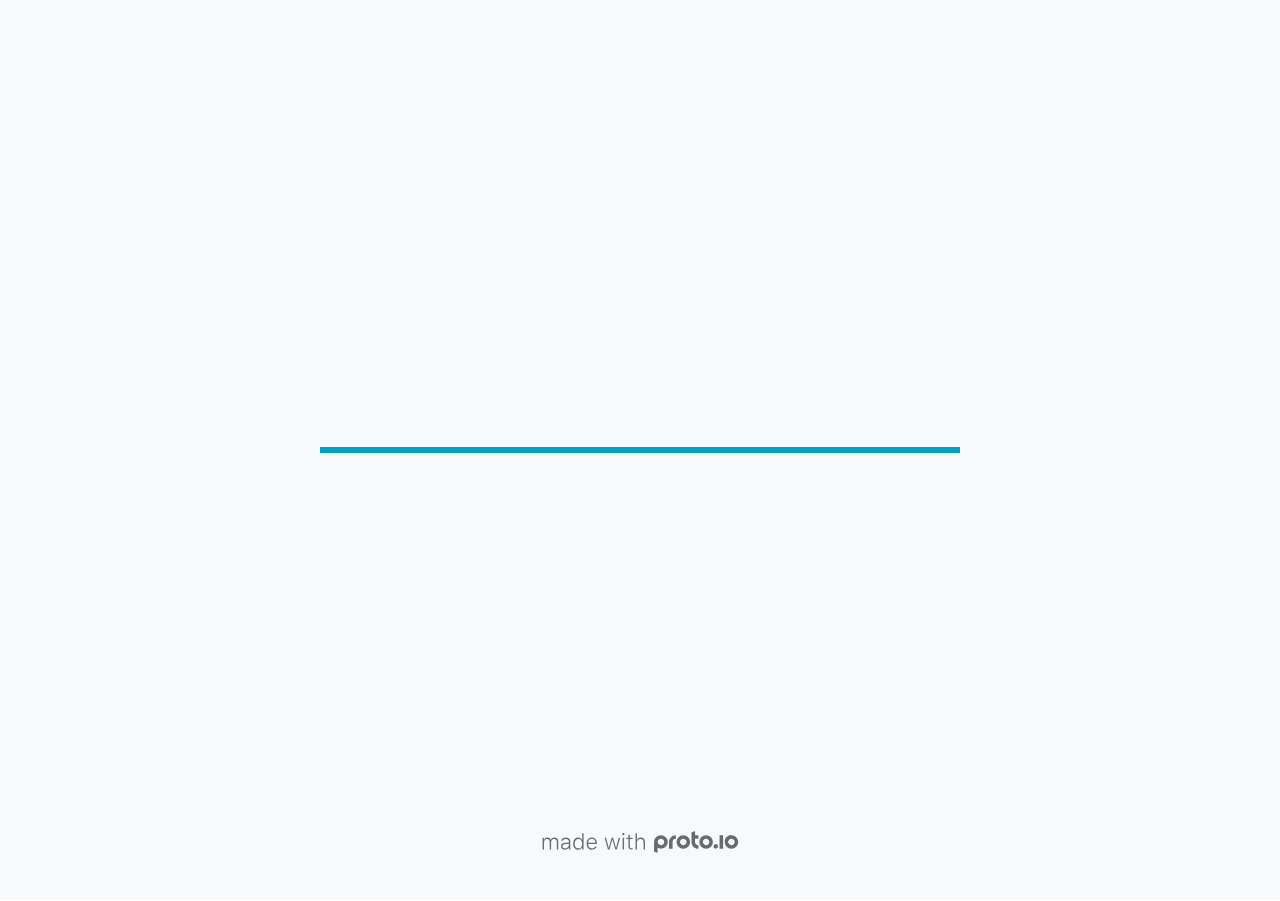
<file: Homework2/tech-prototype/atmpage/src/index.html>
<!DOCTYPE HTML>
	<head>

		<meta charset="utf-8">

		<title>ATMLocator - Proto.io</title>

		
			<meta name="HandheldFriendly" content="True">
			<meta name="MobileOptimized" content="1440"> 

			
			
			
			<meta name="viewport" content="minimum-scale=1.00, maximum-scale=1.00, initial-scale=1.00, user-scalable=no, shrink-to-fit=no" />

			

			<meta name="format-detection" content="telephone=no">


			

            
            <link rel="icon" sizes="192x192" href="./src/assets/branding/android-icon-hires.png">
            <link rel="icon" sizes="128x128" href="./src/assets/branding/android-icon.png">

            
            <link href="./src/assets/branding/apple-touch-icon-retina180.png" sizes="180x180" rel="apple-touch-icon">

            
            <link href="./src/assets/branding/apple-touch-icon-retina.png" sizes="114x114" rel="apple-touch-icon">

            
            <link href="./src/assets/branding/apple-touch-icon.png" sizes="57x57" rel="apple-touch-icon">

            
            <link href="./src/assets/branding/startup.png" media="(device-width: 320px)" rel="apple-touch-startup-image">

            
            <link href="./src/assets/branding/startup-retina.png" media="(device-width: 320px) and (device-height: 480px) and (-webkit-device-pixel-ratio: 2)" rel="apple-touch-startup-image">

            
            <link href="./src/assets/branding/startup-568.png" media="(device-width: 320px) and (device-height: 568px) and (-webkit-device-pixel-ratio: 2)" rel="apple-touch-startup-image">

            
            <link href="./src/assets/branding/startup-retina-6.png" media="(device-width: 375px) and (device-height: 667px) and (orientation: portrait) and (-webkit-device-pixel-ratio: 2)" rel="apple-touch-startup-image">

            
            <link href="./src/assets/branding/startup-retina-6plus.png" media="(device-width: 414px) and (device-height: 736px) and (orientation: portrait) and (-webkit-device-pixel-ratio: 3)" rel="apple-touch-startup-image">

            
            <link href="./src/assets/branding/startup-retina-6plus-landscape.png" media="(device-width: 414px) and (device-height: 736px) and (orientation: landscape) and (-webkit-device-pixel-ratio: 3)" rel="apple-touch-startup-image">

            
            <link href="./src/assets/branding/startup-ipad.png" media="(device-width: 768px) and (orientation: portrait)" rel="apple-touch-startup-image">

            
            <link href="./src/assets/branding/startup-ipad-landscape.png" media="(device-width: 768px) and (orientation: landscape)" rel="apple-touch-startup-image">

            
            <link href="./src/assets/branding/startup-ipad-retina.png" media="(device-width: 768px) and (orientation: portrait) and (-webkit-device-pixel-ratio: 2)" rel="apple-touch-startup-image">

            
            <link href="./src/assets/branding/startup-ipad-landscape-retina.png" media="(device-width: 768px) and (orientation: landscape) and (-webkit-device-pixel-ratio: 2)" rel="apple-touch-startup-image">

            
            <link href="./src/assets/branding/startup-ipad-pro.png" media="(device-width: 1024px) and (orientation: portrait) and (-webkit-device-pixel-ratio: 2)" rel="apple-touch-startup-image">

            
            <link href="./src/assets/branding/startup-ipad-pro-landscape.png" media="(device-width: 1024px) and (orientation: landscape) and (-webkit-device-pixel-ratio: 2)" rel="apple-touch-startup-image">

			<meta http-equiv="cleartype" content="on"> 


			 
		    <script type="text/javascript" src="./scripts/plugins/jquery/jquery.js"></script>

			
				<link rel="stylesheet" href="./stylesheets/player-export.css" />
				<script type="text/javascript" src="./scripts/player-export.js"></script>
			

			
			<script type="text/javascript" src="./libraries/common/components.js"></script> 
			<link type="text/css" rel="Stylesheet" href="./libraries/common/components.1.00.css" /> 

			
					<script type="text/javascript" src="./libraries/generic2/components.js"></script> 
					<link type="text/css" rel="Stylesheet" href="./libraries/generic2/components.1.00.css" /> 
				
				<script type="text/javascript" src="./data/data.js"></script> 
			

		<style>
			body { width: 1440px; height: 900px; }
			.landscape, .landscape .prx-page { min-height: 1440px; }
			.portrait, .portrait .prx-page { min-height: 900px; }
		</style>

		<script type="text/javascript">

			prx.ver = '6.7.9.0';
			prx.url.account = 'https://labinastamenkova.proto.io';
			prx.url.staticassets = 'https://gal.proto.io';
			prx.url.devices = 'https://dteyv52hbg2at.cloudfront.net/devices';
			prx.url.static = 'https://dteyv52hbg2at.cloudfront.net';
			prx.url.siteurl = 'proto.io';
			prx.url.crossmsg = 'https://labinastamenkova.proto.io';

			prx.nodejsassetsserver = {};
			prx.nodejsassetsserver.host = ".proto.io";
			prx.nodejsassetsserver.subdomainprefix = "https://a3";
			prx.nodejsassetsserver.maxsubdomains = "20";

			prx.device_library = 'generic2';
			prx.devices[prx.device] = {
				name: prx.device
				,defaultOrientation: 'landscape'
				,portrait_applies: 0 //new
				,portrait: [0,0]
				,landscape_applies: 1 //new
				,landscape: [1440,900]
				,allow_orientation_change: 1 //new
				,statusbar_skin: 'default' // new
				,statusbarheightportrait: 0
				,statusbarheightlandscape: 0
				,navigationbar_skin: 'default' //new
				,navigationbarheightportrait: 0
				,navigationbarheightlandscape: 0
				,normalportrait: [0,0]
				,normallandscape: [1440,900]
				,device_s3bucket: '133086fa-e022-48c1-9ac1-c999659222d9'
				,dpr: '1.00'
				,deviceType: "default"
                ,showiPhoneXNotch: false
                ,hasCustomSkinNotch: false
				,appleWatchRoundedCorners: false
				,scrollType: "default"
				,initialscale: 1.00
				,targetdensitydpi: "device-dpi"
			}
			// save a copy of the device in the player state
			prx.currentPlayerStatus.projectDevice = prx.toolbox.clone(prx.devices[prx.device]);
			prx.currentPlayerStatus.targetDevice = {"ISANDROIDTABLET":0,"ISIPOD":0,"ISCHROME":0,"ISIOS":0,"ISMSIE":0,"ISMOZILLA":0,"isAndroid-Pad":0,"ISOPERA":0,"ISWEBKIT":0,"SOSVERSION":{"CBUILDVER":"","CMAJORVER":"","CMINORVER":"","CTEXT":"","IMINORVER":0,"IMAJORVER":0,"IBUILDVER":0},"ISIPAD":0,"ISMOBILE":1,"ISSAFARI":0,"ISIPHONE":0,"ISWINDOWS":0,"ISWINDOWSTOUCH":0,"ISDEVICE":1,"ISANDROID":0,"ISCUSTOM":0};
			prx.releaseChannel = 'stable';

			prx.projectsettings.id = '621687c3-c1ab-4e5d-828e-c18391acc5e6';
			prx.projectsettings.s3b = 'labinastamenkova-1265510-dee59c45-a368-540d-e5232de869a4f524';
			prx.projectsettings.account = 'labinastamenkova';
			prx.projectsettings.statusbar = '0'; 
			prx.projectsettings.statusbarapplies = '0';
			prx.projectsettings.navigationbar = '0';
			prx.projectsettings.navigationbarapplies = '0';
			prx.projectsettings.initialpageid = -1;
			
			
			prx.projectsettings.flashactions = 1;
			prx.projectsettings.gatrackingcode = '';

			prx.export2html = '1' == true;
			prx.mobPlayer = 0;

			prx.user.country = 'US';

			prx.s3Links = []; 
			var sLinkedAssets = [];
			

			prx.csrf_token = '802E43657A9B0C5454D689100CF2C60E0F977A01DAA62CE58F0466FB5C5CCDF6';

            

            
                            prx.assetsAccessToken = "eyJ0eXAiOiJKV1QiLCJhbGciOiJIUzI1NiJ9.eyJkIjp7InVpZCI6Ii0xIiwicHJvamVjdF9pZCI6IjYyMTY4N2MzLWMxYWItNGU1ZC04MjhlLWMxODM5MWFjYzVlNiJ9LCJ2IjowLCJleHAiOjE2Mzg2NjIzMDgsImlhdCI6MTYzODQ4MjMwOH0.HXyNIZNQgHY1JZ_gbZAvadX_eb1atY40h1epJe7sBvU";

			prx.iniPlayer.iniPreLoad();

		</script>
	</head>

	

			<body class="player device-cursor-web mobile-device-true " " id="mbd" >

				
				<div id="window-wrapper">
					<div id="dragarea"></div>
					<div id="statusbar"></div>
					<div id="underlay" style=""></div>

					<div class="prx-page" data-role="page" id="p-1" data-id="1"></div>
					
								<div class="prx-page" data-role="page" id="p-2" data-id="2"></div>
							
								<div class="prx-page" data-role="page" id="p-3" data-id="3"></div>
							
								<div class="prx-page" data-role="page" id="p-4" data-id="4"></div>
							
								<div class="prx-page" data-role="page" id="p-5" data-id="5"></div>
							
					<div id="navigationbar"></div>
					<div id="overlay"></div>
					<div id="trash"></div>
					<div id="quick-audios"></div>
				</div>

				 
			<div id="loader-wrapper">
				
				<div class="progress">
					<div class="progress-bar"></div>
				</div>
				<div id="poweredby"></div>
			</div>
			


			</body>
		

</html>
</file>
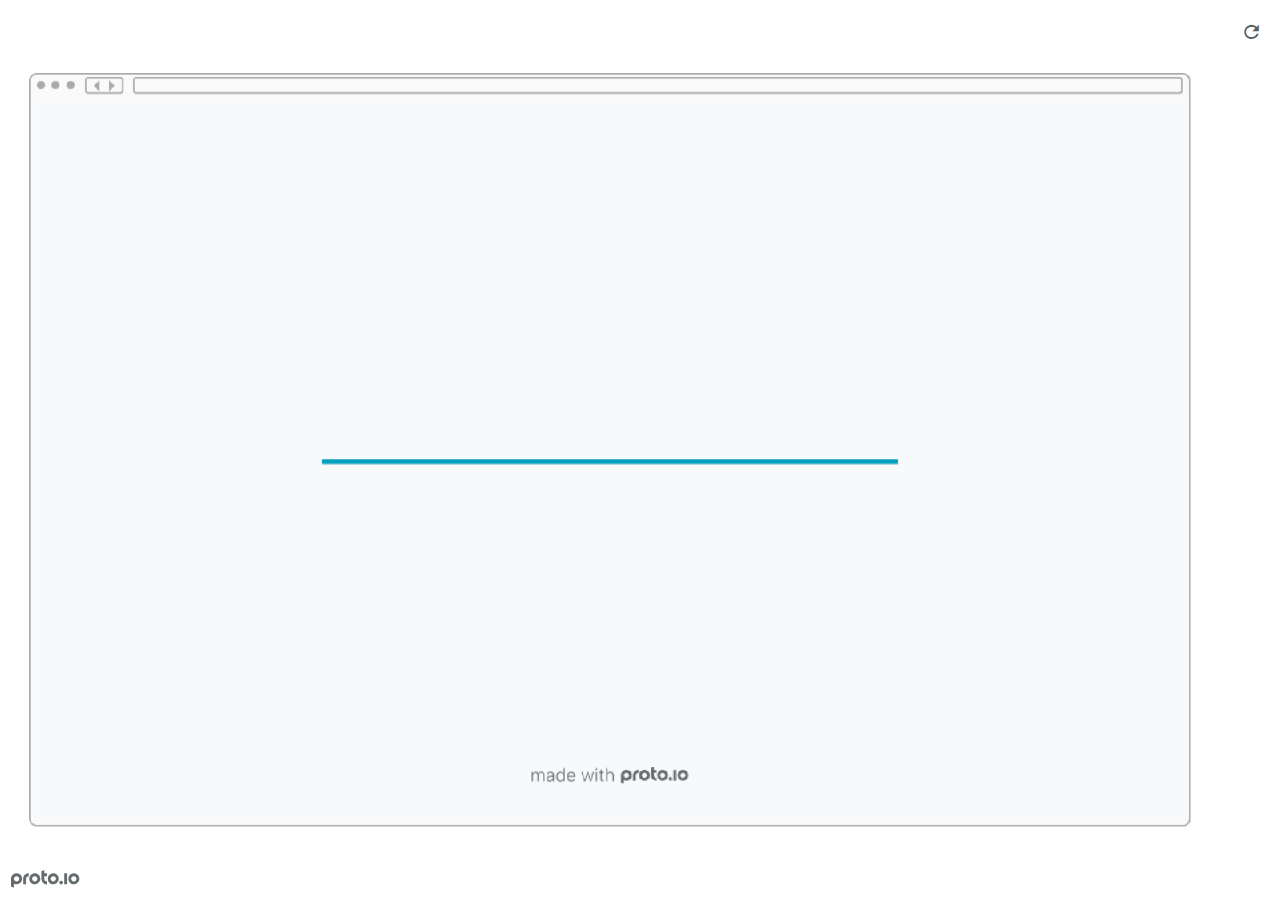
<file: Homework2/tech-prototype/atmpage/preview.html>
<!DOCTYPE HTML>
    <head>
    <meta charset="utf-8">

    <title>ATMLocator - Proto.io player</title>

    

			<link type="text/css" rel="stylesheet" href="./src/stylesheets/preview-export-min.css">
			<script type="text/javascript" src="./src/scripts/preview-export-min.js"></script>

		

    <script type="text/javascript">
        var prx = window.prx || {};
        prx.orientation = 'landscape';
        prx.orientations = {};
        prx.orientations.portrait = 0;
        prx.orientations.landscape = 1;
        prx.project = {};
        prx.project.id = '621687c3-c1ab-4e5d-828e-c18391acc5e6';
        prx.project.title = 'ATMLocator';
        prx.project.version = 0;
        prx.project.livepreview = 0;
        prx.project.account = "labinastamenkova";
        prx.activePage = {};
        prx.usercountry = "us";
        
            prx.user = false;
        
        prx.skin = 'web';
        prx.ver = '6.7.9.0';
        //prx.flashactions = 1;
		prx.flashactions = 1; //we are not using the DB value anymore

        prx.nodejsassetsserver = {};
        prx.nodejsassetsserver.host = ".proto.io";
        prx.nodejsassetsserver.subdomainprefix = "https://a3";
        prx.nodejsassetsserver.maxsubdomains = "20";
        prx.account = "labinastamenkova";
        prx.browserShowScreenshots = 'true';
        prx.url.crossmsg = 'https://labinastamenkova.proto.io';
        prx.playerUrl = 'https://labinastamenkova.proto.io/player/';
        prx.fullScreenUrl = 'https://labinastamenkova.proto.io/player/fullscreen/index.cfm?id=621687c3-c1ab-4e5d-828e-c18391acc5e6';
        prx.spaces = false;
        prx.csrf_token = '3E5108A72DEF6ED01A16AD8D5C40C157D2688566FF18B71384A3C76AFD91C722';

        prx.bShowPlayerBetaPrompt = false;

        

    </script>

    

</head>


<body style="background-color:#FFFFFF">

    

    <div class="page-sidebar">
        
        <div class="sidebar-action-buttons">

            
                <span class="header-action-button player-icon-reload embed-icon-reload" id="refresh-preview">
                    <span class="tooltip">Refresh preview</span>
                </span>
                

            <div class="header-action-button player-icon-enter-fullscreen-mode-icon" id="go-fullscreen">
                <span class="tooltip">Go full screen</span>
            </div>
        </div>

    </div>

    <div id="maincontent" class="landscape">

        <div id="shortcut-pressed-outer">
            <div id="shortcut-pressed"></div>
        </div>
        

			<div class="frame_generic">
				
				<div class="body_generic skin_web skin-wrapper skin-os-web skin-device-phone skin-model- skin-size-1 skin-color-white skin-orientation-landscape skin-dimensions-1440-900">

					<div class="buttons top"></div>
					<div class="detail-top"></div>
					<div class="web-search"></div>
					<div class="buttons left"></div>

					<div class="body_generic_inner">
						
						<iframe id="pio-playerframe" src="./src/index.html" scrolling="NO" style="width: 1440px; height: 900px;" webkitAllowFullScreen mozallowfullscreen allowFullScreen allowvr allow="autoplay"></iframe>
						
                                <script type="text/javascript">
                                    // remove parameter from address bar immediately if no changes
                                    let url = new URL(window.location.href);
                                    url.searchParams.delete('hc');
									url.searchParams.delete('ap');
                                    window.history.replaceState({}, document.title, url.toString());
                                </script>
                            
					</div>

					<div class="buttons right"></div>
					<div class="detail-bottom"></div>
				</div>
				
			</div>
		
    </div>

    

    
            <div id="branding"></div>
        
</body>


<script type="text/javascript">
    
</script>
</html>
</file>
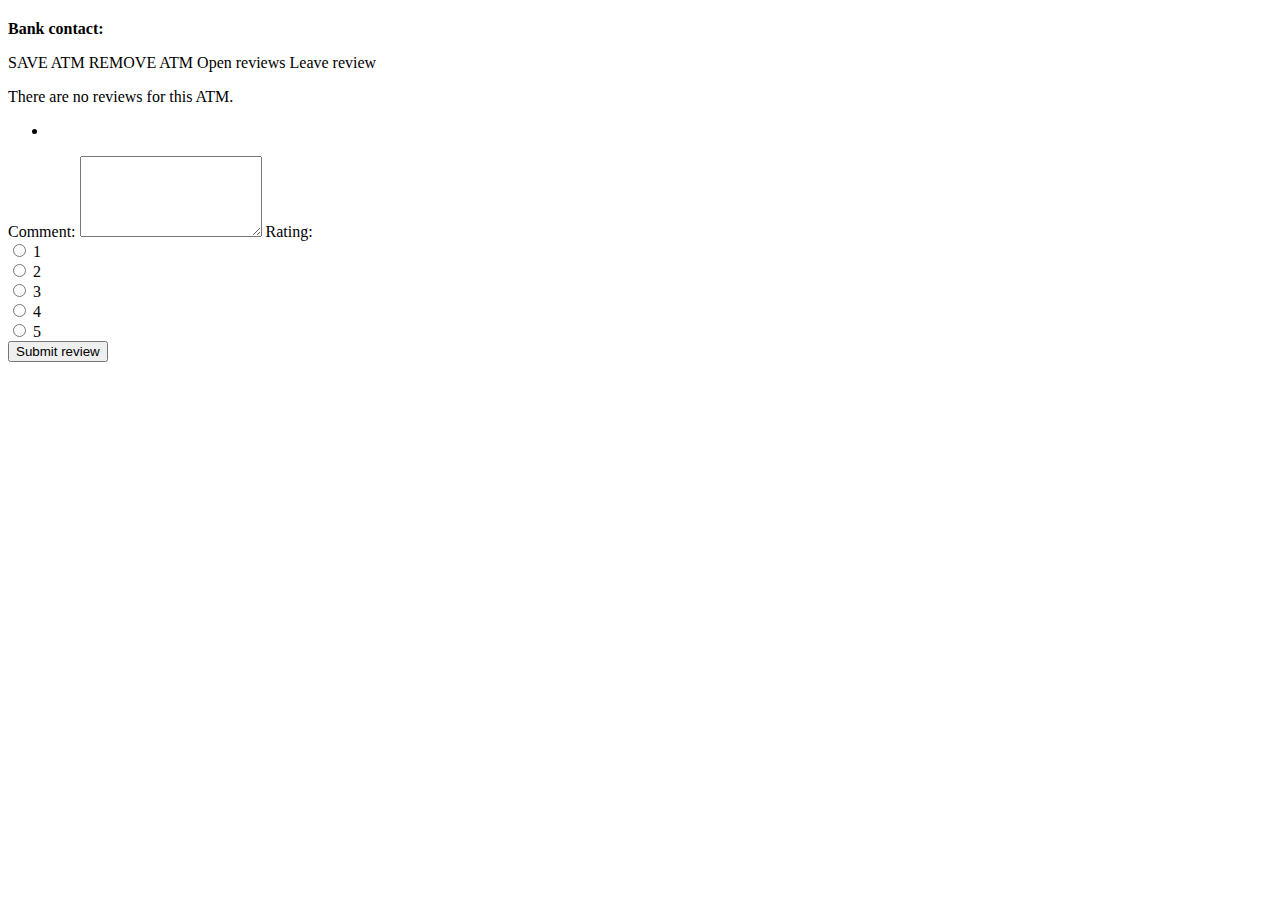
<file: Homework3/atmlocator/src/main/resources/templates/atm.html>
<!DOCTYPE html>
<html lang="en" xmlns="http://www.w3.org/1999/xhtml" xmlns:th="http://www.thymeleaf.org">
<head>
    <meta charset="UTF-8">
    <title>ATMLocator</title>
    <link rel="stylesheet" th:href="@{/css/atm.css}">
</head>
<body>
<div class="container body-container">
    <div class="body">
        <a class="back-icon" href="javascript:window.history.back();"><i class="fas fa-arrow-left"></i></a>
        <h2 class="atm-name" th:text="${atm.getName()}"></h2>
        <div class="info">
            <p th:utext="'&lt;strong&gt;Address: &lt;/strong&gt;' + ${atm.getAddrStreet()} + ' ' + ${atm.getAddrHousenumber()}" class="atm-addr"></p>
            <p th:if="${bankInfo != null}" class="atm-bank-num"><strong>Bank contact:</strong> <a class="bank-num" th:text="${bankInfo.getContact()}" th:href="'tel:' + ${bankInfo.getNumber()}"></a></p>
            <p th:text="'Open ' + ${atm.getOpeningHours}" class="additional-info"></p>
        </div>
        <div id="map">

        </div>
        <script type="text/javascript" th:src="@{/js/atm.js}"></script>
        <div class="atm-buttons">
            <div class="row">
                <div class="col-8">
                    <a th:if="${#authorization.expression('isAuthenticated()') && saved == false}" th:href="@{/atm/add/{id}(id = ${atm.getId()})}" class="btn mx-1 btn-save">SAVE ATM <i class="far fa-money-bill-alt"></i></a>
                    <a th:if="${#authorization.expression('isAuthenticated()') && saved == true}" th:href="@{/atm/remove/{id}(id = ${atm.getId()})}" class="btn mx-1 btn-remove">REMOVE ATM <i class="far fa-money-bill-alt"></i></a>
                    <a id="open" class="btn mx-1 btn-atm">Open reviews</a>
                    <a id="leave-review" th:if="${#authorization.expression('isAuthenticated()')}" class="btn mx-1 btn-atm">Leave review</a>
                </div>

                <div class="col-4 atm-rating">
                    <div class="atmEntry" th:if="${atm.getRating() == null || atm.getRating() == 0}">
                        <i class="far fa-star"></i>
                        <i class="far fa-star"></i>
                        <i class="far fa-star"></i>
                        <i class="far fa-star"></i>
                        <i class="far fa-star"></i>
                    </div>
                    <div class="atmEntry" th:if="${atm.getRating() == 1}">
                        <i class="fas fa-star"></i>
                        <i class="far fa-star"></i>
                        <i class="far fa-star"></i>
                        <i class="far fa-star"></i>
                        <i class="far fa-star"></i>
                    </div>
                    <div class="atmEntry" th:if="${atm.getRating() == 2}">
                        <i class="fas fa-star"></i>
                        <i class="fas fa-star"></i>
                        <i class="far fa-star"></i>
                        <i class="far fa-star"></i>
                        <i class="far fa-star"></i>
                    </div>
                    <div class="atmEntry" th:if="${atm.getRating() == 3}">
                        <i class="fas fa-star"></i>
                        <i class="fas fa-star"></i>
                        <i class="fas fa-star"></i>
                        <i class="far fa-star"></i>
                        <i class="far fa-star"></i>
                    </div>
                    <div class="atmEntry" th:if="${atm.getRating() == 4}">
                        <i class="fas fa-star"></i>
                        <i class="fas fa-star"></i>
                        <i class="fas fa-star"></i>
                        <i class="fas fa-star"></i>
                        <i class="far fa-star"></i>
                    </div>
                    <div class="atmEntry" th:if="${atm.getRating() == 5}">
                        <i class="fas fa-star"></i>
                        <i class="fas fa-star"></i>
                        <i class="fas fa-star"></i>
                        <i class="fas fa-star"></i>
                        <i class="fas fa-star"></i>
                    </div>
                </div>
            </div>
        </div>

    </div>
</div>

<div id="modal-container">
    <div id="modal-body">
        <div id="modal-close">
            <i class="fas fa-window-close"></i>
        </div>
        <div id="review-list">
            <p id="no-reviews" th:if="${reviews.size() == 0}">There are no reviews for this ATM.</p>
            <ul th:if="${reviews != null}">
                <li th:each="review : ${reviews}">
                    <div class="review-info">
                        <p class="r-name" th:text="'User: ' + ${review.getReviewerUsername()}"></p>
                        <p class="r-text" th:text="${review.getReviewText()}"></p>
                        <div class="r-rating">
                            <div th:if="${review.getRating() == null}">
                                <i class="far fa-star"></i>
                                <i class="far fa-star"></i>
                                <i class="far fa-star"></i>
                                <i class="far fa-star"></i>
                                <i class="far fa-star"></i>
                            </div>
                            <div th:if="${review.getRating() == 1}">
                                <i class="fas fa-star"></i>
                                <i class="far fa-star"></i>
                                <i class="far fa-star"></i>
                                <i class="far fa-star"></i>
                                <i class="far fa-star"></i>
                            </div>
                            <div th:if="${review.getRating() == 2}">
                                <i class="fas fa-star"></i>
                                <i class="fas fa-star"></i>
                                <i class="far fa-star"></i>
                                <i class="far fa-star"></i>
                                <i class="far fa-star"></i>
                            </div>
                            <div th:if="${review.getRating() == 3}">
                                <i class="fas fa-star"></i>
                                <i class="fas fa-star"></i>
                                <i class="fas fa-star"></i>
                                <i class="far fa-star"></i>
                                <i class="far fa-star"></i>
                            </div>
                            <div th:if="${review.getRating() == 4}">
                                <i class="fas fa-star"></i>
                                <i class="fas fa-star"></i>
                                <i class="fas fa-star"></i>
                                <i class="fas fa-star"></i>
                                <i class="far fa-star"></i>
                            </div>
                            <div th:if="${review.getRating() == 5}">
                                <i class="fas fa-star"></i>
                                <i class="fas fa-star"></i>
                                <i class="fas fa-star"></i>
                                <i class="fas fa-star"></i>
                                <i class="fas fa-star"></i>
                            </div>
                        </div>
                    </div>
                </li>
            </ul>
        </div>
        <div id="review-form">
            <form th:method="post" th:action="@{/atm/review/submit/{id}(id=${atm.getId()})}">
                <label for="comment">Comment: </label>
                <textarea class="form-control" name="text" rows="5" id="comment"></textarea>
                <label for="rating">Rating: </label>
                <div id="rating">
                    <div class="form-check">
                        <input class="form-check-input" type="radio" name="rating" id="rating1" value="1">
                        <label class="form-check-label" for="rating1">
                            1
                        </label>
                    </div>
                    <div class="form-check">
                        <input class="form-check-input" type="radio" name="rating" id="rating2" value="2">
                        <label class="form-check-label" for="rating2">
                            2
                        </label>
                    </div>
                    <div class="form-check">
                        <input class="form-check-input" type="radio" name="rating" id="rating3" value="3">
                        <label class="form-check-label" for="rating3">
                            3
                        </label>
                    </div>
                    <div class="form-check">
                        <input class="form-check-input" type="radio" name="rating" id="rating4" value="4">
                        <label class="form-check-label" for="rating4">
                            4
                        </label>
                    </div>
                    <div class="form-check">
                        <input class="form-check-input" type="radio" name="rating" id="rating5" value="5">
                        <label class="form-check-label" for="rating5">
                            5
                        </label>
                    </div>
                </div>
                <button id="submit-button" type="submit" class="btn btn-primary btn-atm">Submit review</button>
            </form>
        </div>
    </div>
</div>
</body>
</html>
</file>
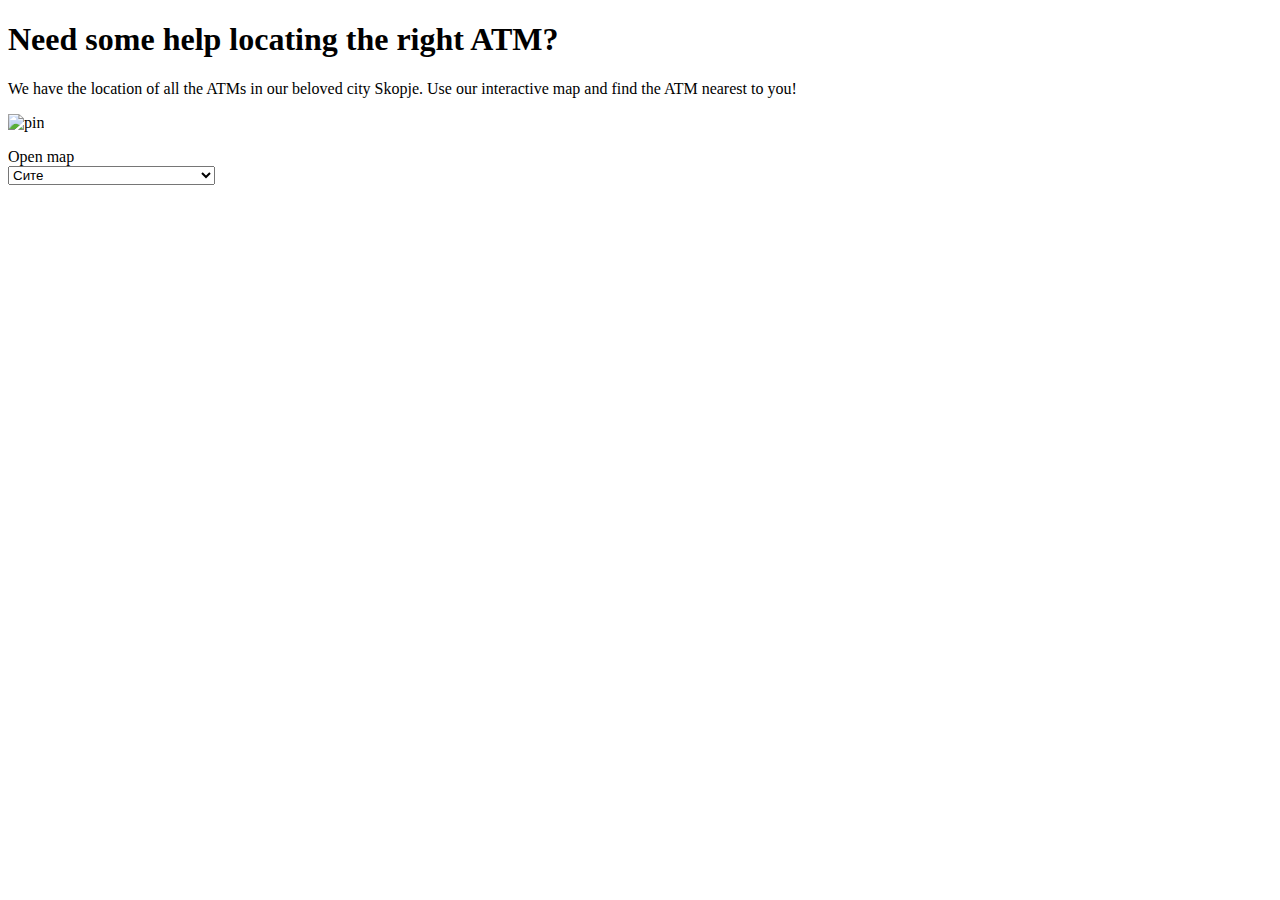
<file: Homework3/atmlocator/src/main/resources/templates/home.html>
<!DOCTYPE html>
<html lang="en" xmlns="http://www.w3.org/1999/xhtml" xmlns:th="http://www.thymeleaf.org">
<head>
    <title>ATMLocator</title>
    <link rel="stylesheet" th:href="@{/css/home.css}">
</head>
<body>

    <div class="container body-container body-container-m">
        <div class="body">
            <h1 class="title-header">Need some help locating the right ATM?</h1>
            <p class="body-content">We have the location of all the ATMs in our beloved city Skopje. Use our interactive map and find the ATM nearest to you!</p>
            <div class="icon">
                <p><img th:src="@{/img/smalllogo100.png}" alt="pin"></p>
                <a id="open-map-button" class="btn btn-atm px-5 py-3 btn-map">Open map</a>
            </div>
        </div>
    </div>

    <div id="modal-map-container">
        <div id="modal-map">
            <select id="map-filter" class="form-select" aria-label="Filter by bank">
                <option value="all" selected>Сите</option>
                <option value="Komercijalna">Комерцијална Банка</option>
                <option value="Bitola">Комерцијална Банка - Битола</option>
                <option value="NLB">НЛБ Тутунска Банка</option>
                <option value="Ohridska">Охридска Банка</option>
                <option value="ProCredit">Прокредит Банка</option>
                <option value="Silk">Силк Роуд Банка</option>
                <option value="Stopanska">Стопанска Банка</option>
                <option value="Uni">Уни Банка</option>
                <option value="Halk">Халкбанк</option>
                <option value="Sparkasse">Шпаркасе Банка</option>
            </select>
            <div id="modal-close">
                <i class="fas fa-window-close"></i>
            </div>
            <div id="map">

            </div>
        </div>
    </div>
    <script type="text/javascript" th:src="@{/js/map.js}"></script>

</body>
</html>
</file>
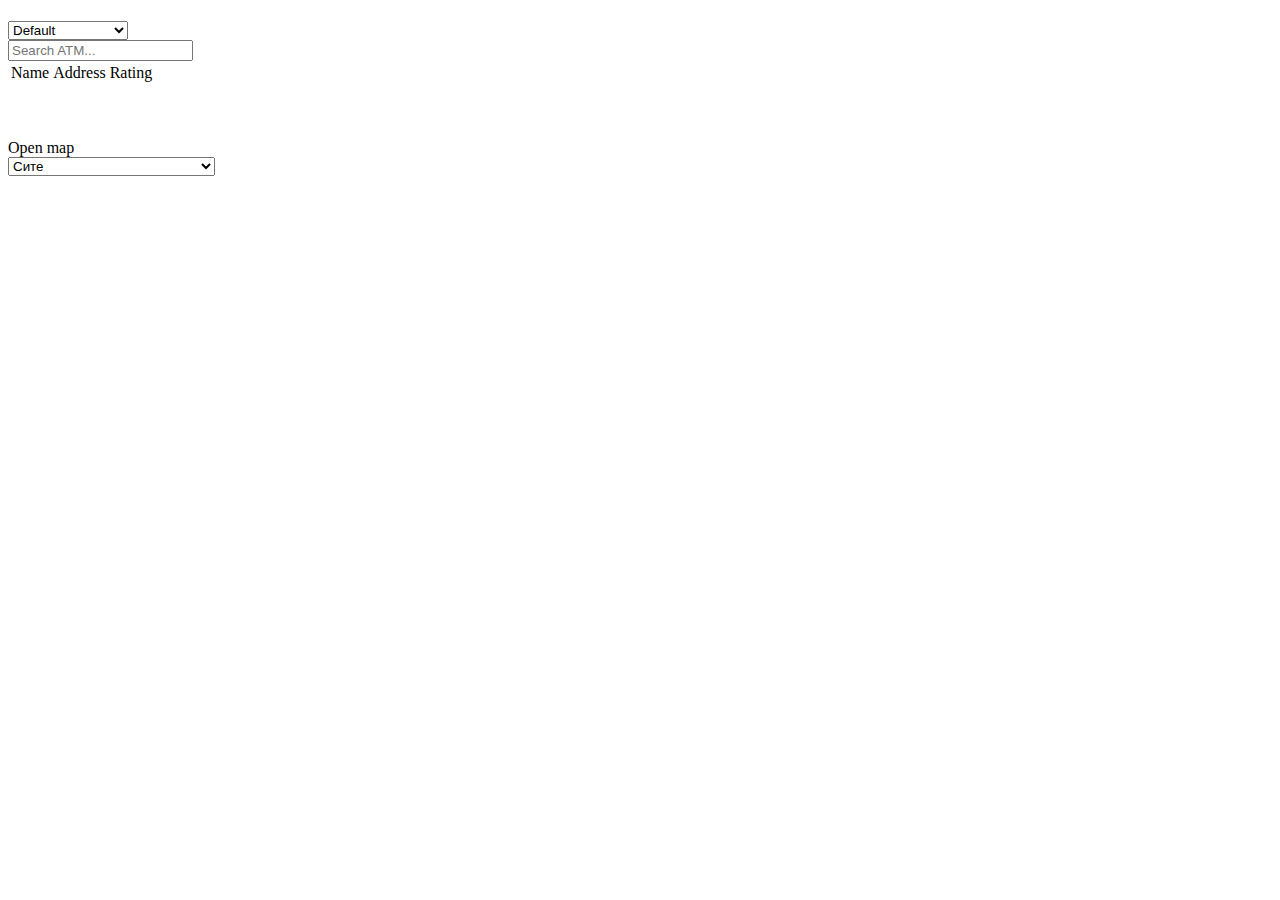
<file: Homework3/atmlocator/src/main/resources/templates/listatms.html>
<!DOCTYPE html>
<html lang="en" xmlns="http://www.w3.org/1999/xhtml" xmlns:th="http://www.thymeleaf.org">
<head>
    <link rel="stylesheet" th:href="@{/css/atmlist.css}">
    <title>ATMLocator</title>
</head>
<body>
    <div class="container body-container body-container-m">
        <div class="body">
            <h1 th:text="${atmTitle}"></h1>
            <div class="tools">
                <div class="row">
                    <div class="col-2"></div>
                    <div class="col-3">
                        <select id="select" class="form-select" aria-label="select">
                            <option value="default">Default</option>
                            <option value="alphabetic">Alphabetic order</option>
                            <option value="rating">Rating</option>
                        </select>
                    </div>
                    <div class="col-5">
                        <div class="input-group mb-3">
                            <input type="text" id="search-bar" class="form-control" placeholder="Search ATM..." aria-label="Search" aria-describedby="basic-addon">
                            <!--<div class="input-group-append">
                                <span class="input-group-text" id="basic-addon"><i class="fas fa-search"></i></span>
                            </div>-->
                        </div>
                    </div>
                    <div class="col-2"></div>
                </div>


            </div>

            <div class="atm-list">
                <table id="atm-table">
                    <thead>
                        <td>Name</td>
                        <td>Address</td>
                        <td>Rating</td>
                    </thead>
                    <tbody>
                    <tr th:each="atm : ${atmList}" class="atm" th:attr="data-id=${atm.getId()}, data-rating=${atm.getRating() == null} ? '0' : ${atm.getRating()}, data-name=${atm.getName().length() > 0} ? ${atm.getName()} : 'АТМ'">
                        <td class="atmEntry"><a class="atmEntryName" th:href="@{/atm/{id}(id = ${atm.getId()})}" th:text="${atm.getName().length() > 0} ? ${atm.getName()} : 'АТМ'"></a> </td>
                        <td class="atmEntry"><a class="atmEntryAddr" th:href="@{/atm/{id}(id = ${atm.getId()})}" th:text="${atm.getAddrStreet().length() > 0} ? ${atm.getAddrStreet()} + ' ' + ${atm.getAddrHousenumber()} : 'No known address'"></a> </td>
                        <td class="atmEntry" th:if="${atm.getRating() == null || atm.getRating() == 0}">
                            <i class="far fa-star"></i>
                            <i class="far fa-star"></i>
                            <i class="far fa-star"></i>
                            <i class="far fa-star"></i>
                            <i class="far fa-star"></i>
                        </td>
                        <td class="atmEntry" th:if="${atm.getRating() == 1}">
                            <i class="fas fa-star"></i>
                            <i class="far fa-star"></i>
                            <i class="far fa-star"></i>
                            <i class="far fa-star"></i>
                            <i class="far fa-star"></i>
                        </td>
                        <td class="atmEntry" th:if="${atm.getRating() == 2}">
                            <i class="fas fa-star"></i>
                            <i class="fas fa-star"></i>
                            <i class="far fa-star"></i>
                            <i class="far fa-star"></i>
                            <i class="far fa-star"></i>
                        </td>
                        <td class="atmEntry" th:if="${atm.getRating() == 3}">
                            <i class="fas fa-star"></i>
                            <i class="fas fa-star"></i>
                            <i class="fas fa-star"></i>
                            <i class="far fa-star"></i>
                            <i class="far fa-star"></i>
                        </td>
                        <td class="atmEntry" th:if="${atm.getRating() == 4}">
                            <i class="fas fa-star"></i>
                            <i class="fas fa-star"></i>
                            <i class="fas fa-star"></i>
                            <i class="fas fa-star"></i>
                            <i class="far fa-star"></i>
                        </td>
                        <td class="atmEntry" th:if="${atm.getRating() == 5}">
                            <i class="fas fa-star"></i>
                            <i class="fas fa-star"></i>
                            <i class="fas fa-star"></i>
                            <i class="fas fa-star"></i>
                            <i class="fas fa-star"></i>
                        </td>
                    </tr>
                    </tbody>


                <!--<tr>
                    <td>ATM</td>
                    <td>ATM address</td>
                    <td><i class="fas fa-star"></i><i class="fas fa-star"></i><i class="far fa-star"></i><i class="far fa-star"></i><i class="far fa-star"></i></td>
                </tr>
                <tr>
                    <td>ATM</td>
                    <td>ATM address</td>
                    <td><i class="fas fa-star"></i><i class="fas fa-star"></i><i class="far fa-star"></i><i class="far fa-star"></i><i class="far fa-star"></i></td>
                </tr>
                <tr>
                    <td>ATM</td>
                    <td>ATM address</td>
                    <td><i class="fas fa-star"></i><i class="fas fa-star"></i><i class="far fa-star"></i><i class="far fa-star"></i><i class="far fa-star"></i></td>
                </tr>-->

            </table>
            </div>
            <div class="icon">
                <p><img th:src="@{/img/smalllogo100.png}"></p>
                <a id="open-map-button" class="btn btn-atm px-5 py-3 btn-map">Open map</a>
            </div>
        </div>
    </div>

    <div id="modal-map-container">
        <div id="modal-map">
            <select id="map-filter" class="form-select" aria-label="Filter by bank">
                <option value="all" selected>Сите</option>
                <option value="Komercijalna">Комерцијална Банка</option>
                <option value="Bitola">Комерцијална Банка - Битола</option>
                <option value="NLB">НЛБ Тутунска Банка</option>
                <option value="Ohridska">Охридска Банка</option>
                <option value="ProCredit">Прокредит Банка</option>
                <option value="Silk">Силк Роуд Банка</option>
                <option value="Stopanska">Стопанска Банка</option>
                <option value="Uni">Уни Банка</option>
                <option value="Halk">Халкбанк</option>
                <option value="Sparkasse">Шпаркасе Банка</option>
            </select>
            <div id="modal-close">
                <i class="fas fa-window-close"></i>
            </div>
            <div id="map">

            </div>
        </div>
    </div>
    <script type="text/javascript" th:src="@{/js/map.js}"></script>
    <script type="text/javascript" th:src="@{/js/atmlist.js}"></script>
</body>
</html>
</file>
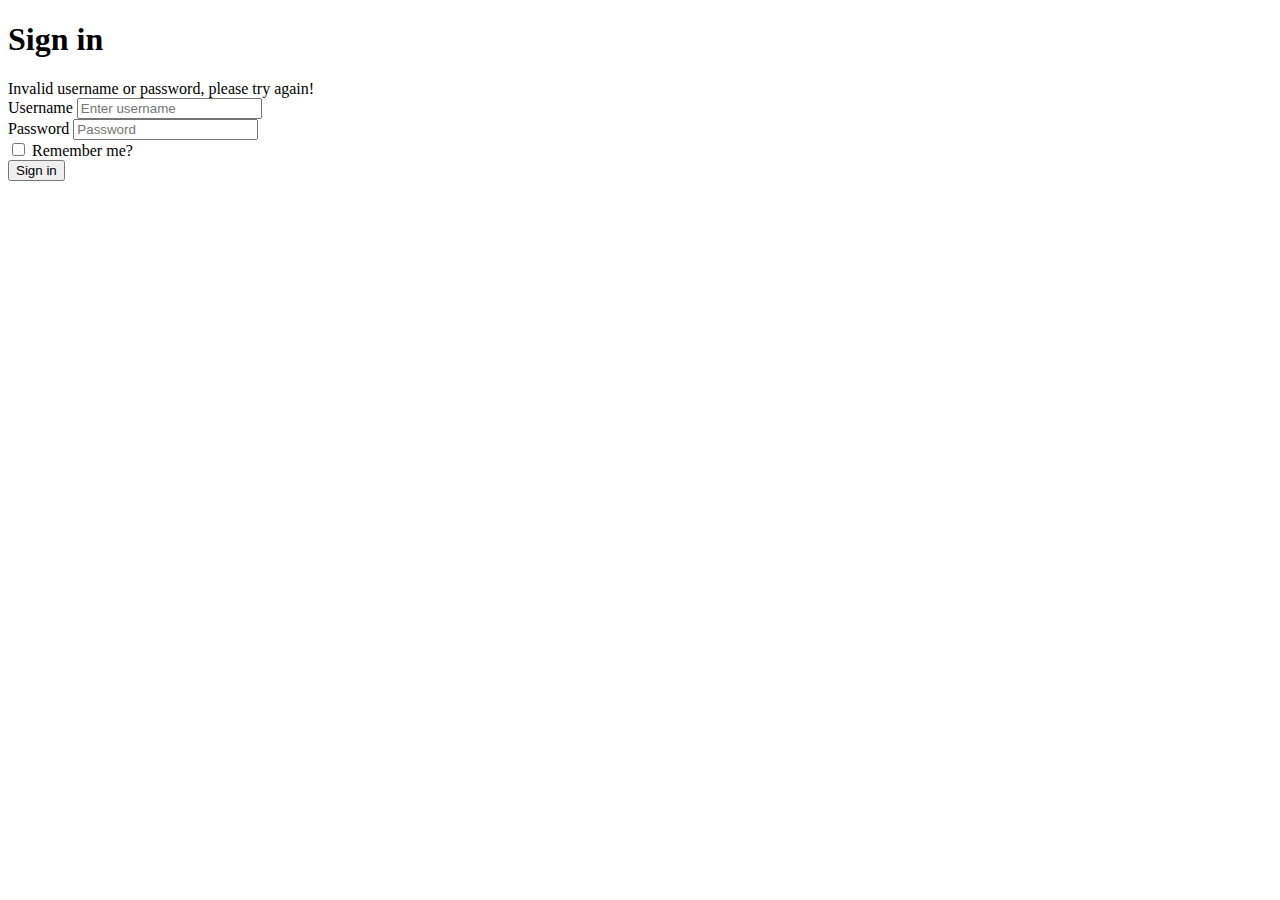
<file: Homework3/atmlocator/src/main/resources/templates/login.html>
<!DOCTYPE html>
<html lang="en" xmlns="http://www.w3.org/1999/xhtml" xmlns:th="http://www.thymeleaf.org">
<head>
    <meta charset="UTF-8">
    <title>ATMLocator</title>
    <link rel="stylesheet" th:href="@{/css/login.css}">
</head>
<body>
<div class="container body-container">
    <div class="body">
        <h1 class="title-header">Sign in</h1>
        <form class="signin" th:method="post" th:action="@{/login}">
            <div th:if="${error == true}" class="error-message">Invalid username or password, please try again!</div>
            <div class="form-group">
                <label for="username">Username</label>
                <input type="text" class="form-control" name="username" id="username" aria-describedby="userHelp" placeholder="Enter username">
            </div>
            <div class="form-group">
                <label for="password">Password</label>
                <input type="password" class="form-control" name="password" id="password" placeholder="Password">
            </div>
            <div class="form-check">
                <input type="checkbox" class="form-check-input" name="remember-me" id="remember-me">
                <label class="form-check-label" for="remember-me">Remember me?</label>
            </div>
            <button type="submit" class="btn btn-primary btn-atm">Sign in</button>
        </form>
    </div>
</div>
</body>
</html>
</file>
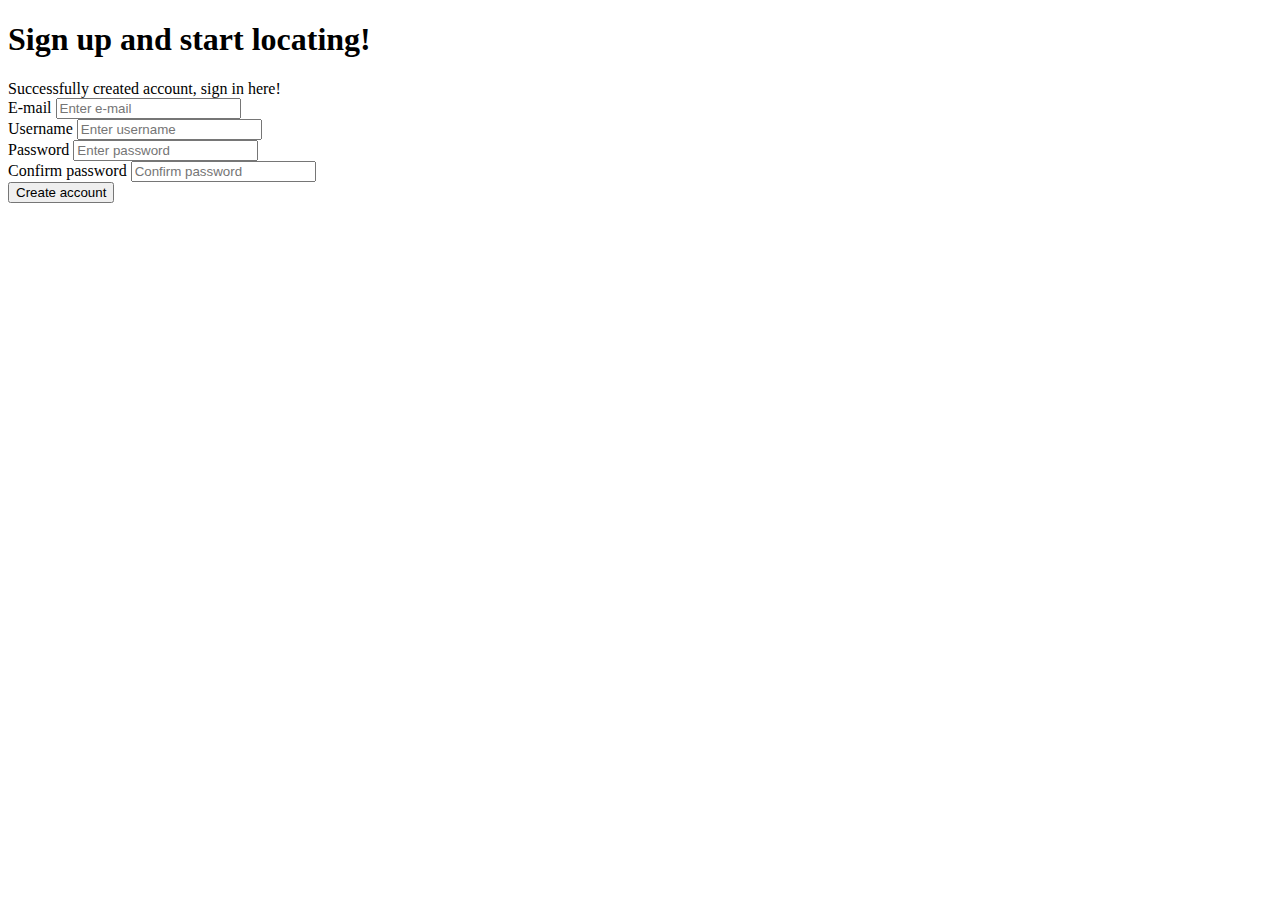
<file: Homework3/atmlocator/src/main/resources/templates/signup.html>
<!DOCTYPE html>
<html lang="en" xmlns="http://www.w3.org/1999/xhtml" xmlns:th="http://www.thymeleaf.org" xmlns:sec="http://www.thymeleaf.org/thymeleaf-extras-springsecurity5">
<head>
    <meta charset="UTF-8">
    <title>ATMLocator</title>
    <link rel="stylesheet" th:href="@{/css/login.css}">
</head>
<body>
<div class="container body-container">
    <div class="body">
        <h1 class="title-header">Sign up and start locating!</h1>
        <div th:if="${registered == true}" class="success-message">Successfully created account, sign in <a th:href="@{/login}">here</a>!</div>
        <form class="signup" th:method="post" th:action="@{/register}" th:object="${userDto}">
            <div class="form-group">
                <label for="email">E-mail</label>
                <input type="email" class="form-control" id="email" aria-describedby="emailHelp" placeholder="Enter e-mail" th:field="*{email}" th:errorclass="invalid">
                <small th:if="${#fields.hasErrors('email')}" id="emailHelp" th:errors="*{email}" class="form-text invalid-error"></small>
            </div>
            <div class="form-group">
                <label for="username">Username</label>
                <input type="text" class="form-control" id="username" aria-describedby="userHelp" placeholder="Enter username" th:field="*{username}" th:errorclass="invalid">
                <small th:if="${#fields.hasErrors('username')}" id="userHelp" th:errors="*{username}" class="form-text invalid-error"></small>
            </div>
            <div class="row">
                <div class="form-group col-md-6">
                    <label for="password">Password</label>
                    <input type="password" class="form-control" id="password" aria-describedby="passwordHelp" placeholder="Enter password" th:field="*{password}" th:errorclass="invalid">
                    <small th:if="${#fields.hasErrors('password')}" id="passwordHelp" th:errors="*{password}" class="form-text invalid-error"></small>
                </div>
                <div class="form-group col-md-6">
                    <label for="password-confirm">Confirm password</label>
                    <input type="password" class="form-control" id="password-confirm" aria-describedby="passwordConfirmHelp" placeholder="Confirm password" th:field="*{matchingPassword}" th:errorclass="invalid">
                    <small th:if="${#fields.hasErrors('matchingPassword')}" id="passwordConfirmHelp" th:errors="*{matchingPassword}" class="form-text invalid-error"></small>
                </div>
            </div>

            <button type="submit" class="btn btn-primary btn-atm">Create account</button>
        </form>
    </div>
</div>
</body>
</html>
</file>
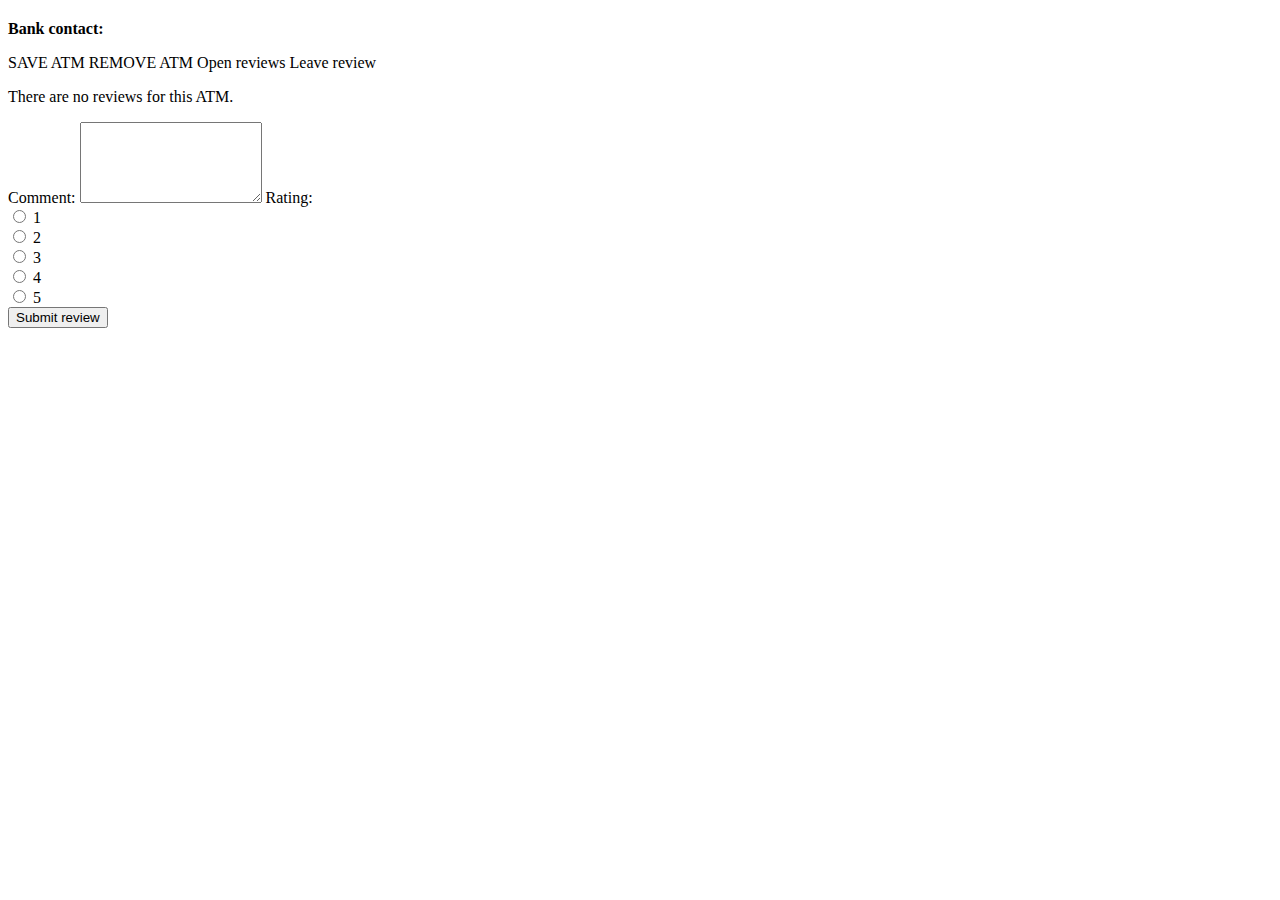
<file: Homework4/microservices/api-gateway/src/main/resources/templates/atm.html>
<!DOCTYPE html>
<html lang="en" xmlns="http://www.w3.org/1999/xhtml" xmlns:th="http://www.thymeleaf.org">
<head>
    <meta charset="UTF-8">
    <title>ATMLocator</title>
    <link rel="stylesheet" th:href="@{/css/atm.css}">
    <script type="text/javascript" th:src="@{/js/atm.js}"></script>
</head>
<body>
<div class="container body-container">
    <div class="body">
        <a class="back-icon" href="javascript:window.history.back();"><i class="fas fa-arrow-left"></i></a>
        <h2 id="atmName" class="atm-name" ></h2>
        <div class="info">
            <p class="atm-addr"></p>
            <p class="atm-bank-num"><strong>Bank contact:</strong> <a class="bank-num"></a></p>
            <p class="additional-info"></p>
        </div>
        <div id="map">

        </div>

        <div class="atm-buttons">
            <div class="row">
                <div class="col-8">
                    <a class="btn mx-1 btn-save none">SAVE ATM <i class="far fa-money-bill-alt"></i></a>
                    <a class="btn mx-1 btn-remove none">REMOVE ATM <i class="far fa-money-bill-alt"></i></a>
                    <a id="open" class="btn mx-1 btn-atm">Open reviews</a>
                    <a id="leave-review" class="btn mx-1 btn-atm none">Leave review</a>
                </div>

                <div class="col-4 atm-rating">

                </div>
            </div>
        </div>

    </div>
</div>

<div id="modal-container">
    <div id="modal-body">
        <div id="modal-close">
            <i class="fas fa-window-close"></i>
        </div>
        <div id="review-list">
            <p id="no-reviews">There are no reviews for this ATM.</p>
            <ul id="r-list">

            </ul>
        </div>
        <div id="review-form">
            <form th:method="post" th:action="@{/atm/review/submit/{id}(id=${atm.getId()})}">
                <label for="comment">Comment: </label>
                <textarea class="form-control" name="text" rows="5" id="comment"></textarea>
                <label for="rating">Rating: </label>
                <div id="rating">
                    <div class="form-check">
                        <input class="form-check-input" type="radio" name="rating" id="rating1" value="1">
                        <label class="form-check-label" for="rating1">
                            1
                        </label>
                    </div>
                    <div class="form-check">
                        <input class="form-check-input" type="radio" name="rating" id="rating2" value="2">
                        <label class="form-check-label" for="rating2">
                            2
                        </label>
                    </div>
                    <div class="form-check">
                        <input class="form-check-input" type="radio" name="rating" id="rating3" value="3">
                        <label class="form-check-label" for="rating3">
                            3
                        </label>
                    </div>
                    <div class="form-check">
                        <input class="form-check-input" type="radio" name="rating" id="rating4" value="4">
                        <label class="form-check-label" for="rating4">
                            4
                        </label>
                    </div>
                    <div class="form-check">
                        <input class="form-check-input" type="radio" name="rating" id="rating5" value="5">
                        <label class="form-check-label" for="rating5">
                            5
                        </label>
                    </div>
                </div>
                <button id="submit-button" type="submit" class="btn btn-primary btn-atm">Submit review</button>
            </form>
        </div>
    </div>
</div>
</body>
</html>
</file>
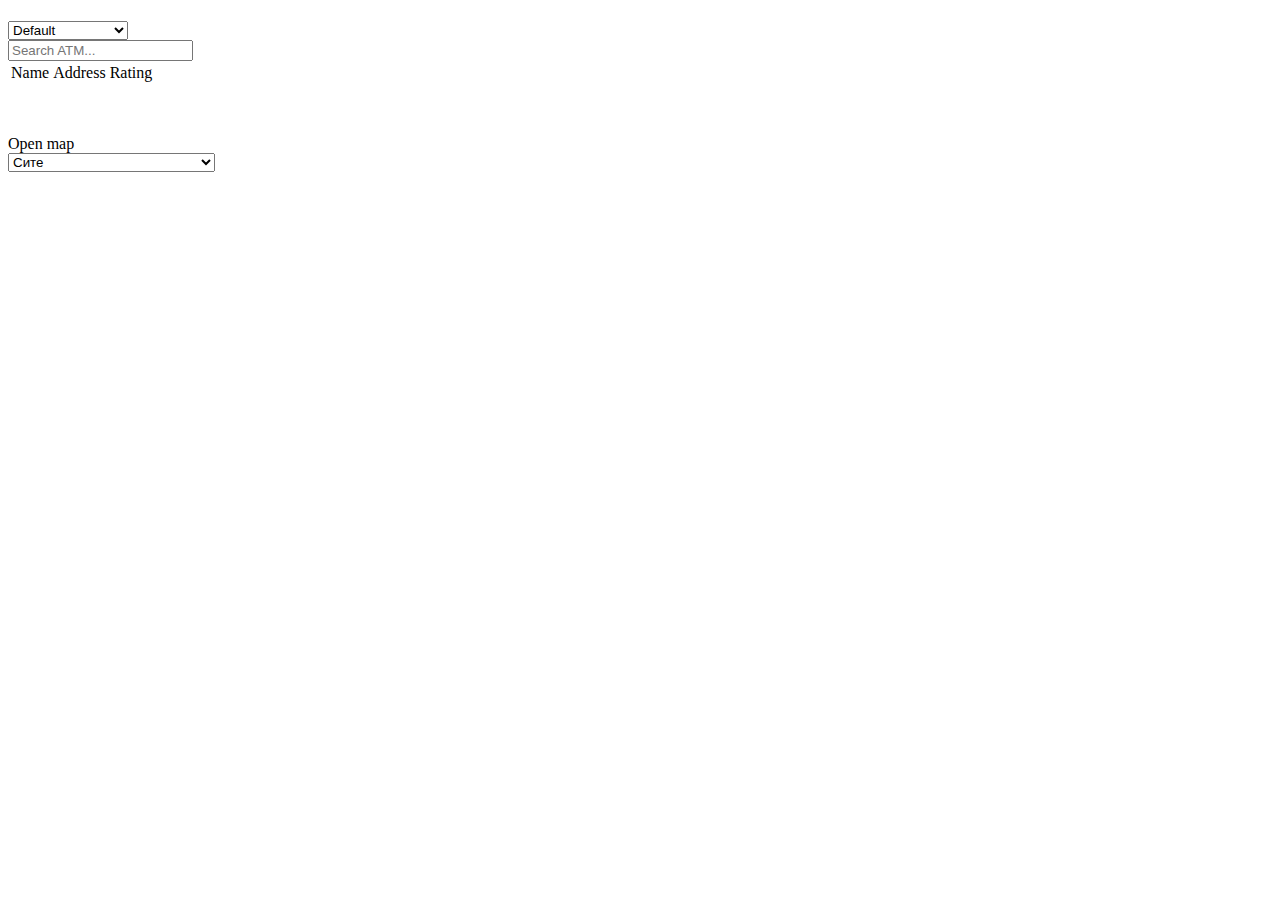
<file: Homework4/microservices/api-gateway/src/main/resources/templates/listatms.html>
<!DOCTYPE html>
<html lang="en" xmlns="http://www.w3.org/1999/xhtml" xmlns:th="http://www.thymeleaf.org">
<head>
    <link rel="stylesheet" th:href="@{/css/atmlist.css}">
    <title>ATMLocator</title>
</head>
<body>
    <div class="container body-container body-container-m">
        <div class="body">
            <h1 id="atmTitle" th:text="${atmTitle}"></h1>
            <div class="tools">
                <div class="row">
                    <div class="col-2"></div>
                    <div class="col-3">
                        <select id="select" class="form-select" aria-label="select">
                            <option value="default">Default</option>
                            <option value="alphabetic">Alphabetic order</option>
                            <option value="rating">Rating</option>
                        </select>
                    </div>
                    <div class="col-5">
                        <div class="input-group mb-3">
                            <input type="text" id="search-bar" class="form-control" placeholder="Search ATM..." aria-label="Search" aria-describedby="basic-addon">
                            <!--<div class="input-group-append">
                                <span class="input-group-text" id="basic-addon"><i class="fas fa-search"></i></span>
                            </div>-->
                        </div>
                    </div>
                    <div class="col-2"></div>
                </div>


            </div>

            <div class="atm-list">
                <table id="atm-table">
                    <thead>
                        <td>Name</td>
                        <td>Address</td>
                        <td>Rating</td>
                    </thead>
                    <tbody>

                    </tbody>


                <!--<tr>
                    <td>ATM</td>
                    <td>ATM address</td>
                    <td><i class="fas fa-star"></i><i class="fas fa-star"></i><i class="far fa-star"></i><i class="far fa-star"></i><i class="far fa-star"></i></td>
                </tr>
                <tr>
                    <td>ATM</td>
                    <td>ATM address</td>
                    <td><i class="fas fa-star"></i><i class="fas fa-star"></i><i class="far fa-star"></i><i class="far fa-star"></i><i class="far fa-star"></i></td>
                </tr>
                <tr>
                    <td>ATM</td>
                    <td>ATM address</td>
                    <td><i class="fas fa-star"></i><i class="fas fa-star"></i><i class="far fa-star"></i><i class="far fa-star"></i><i class="far fa-star"></i></td>
                </tr>-->

            </table>
            </div>
            <div class="icon">
                <p><img th:src="@{/img/smalllogo100.png}"></p>
                <a id="open-map-button" class="btn btn-atm px-5 py-3 btn-map">Open map</a>
            </div>
        </div>
    </div>

    <div id="modal-map-container">
        <div id="modal-map">
            <select id="map-filter" class="form-select" aria-label="Filter by bank">
                <option value="all" selected>Сите</option>
                <option value="Komercijalna">Комерцијална Банка</option>
                <option value="Bitola">Комерцијална Банка - Битола</option>
                <option value="NLB">НЛБ Тутунска Банка</option>
                <option value="Ohridska">Охридска Банка</option>
                <option value="ProCredit">Прокредит Банка</option>
                <option value="Silk">Силк Роуд Банка</option>
                <option value="Stopanska">Стопанска Банка</option>
                <option value="Uni">Уни Банка</option>
                <option value="Halk">Халкбанк</option>
                <option value="Sparkasse">Шпаркасе Банка</option>
            </select>
            <div id="modal-close">
                <i class="fas fa-window-close"></i>
            </div>
            <div id="map">

            </div>
        </div>
    </div>
    <script type="text/javascript" th:src="@{/js/map.js}"></script>
    <script type="text/javascript" th:src="@{/js/atmlist.js}"></script>
</body>
</html>
</file>
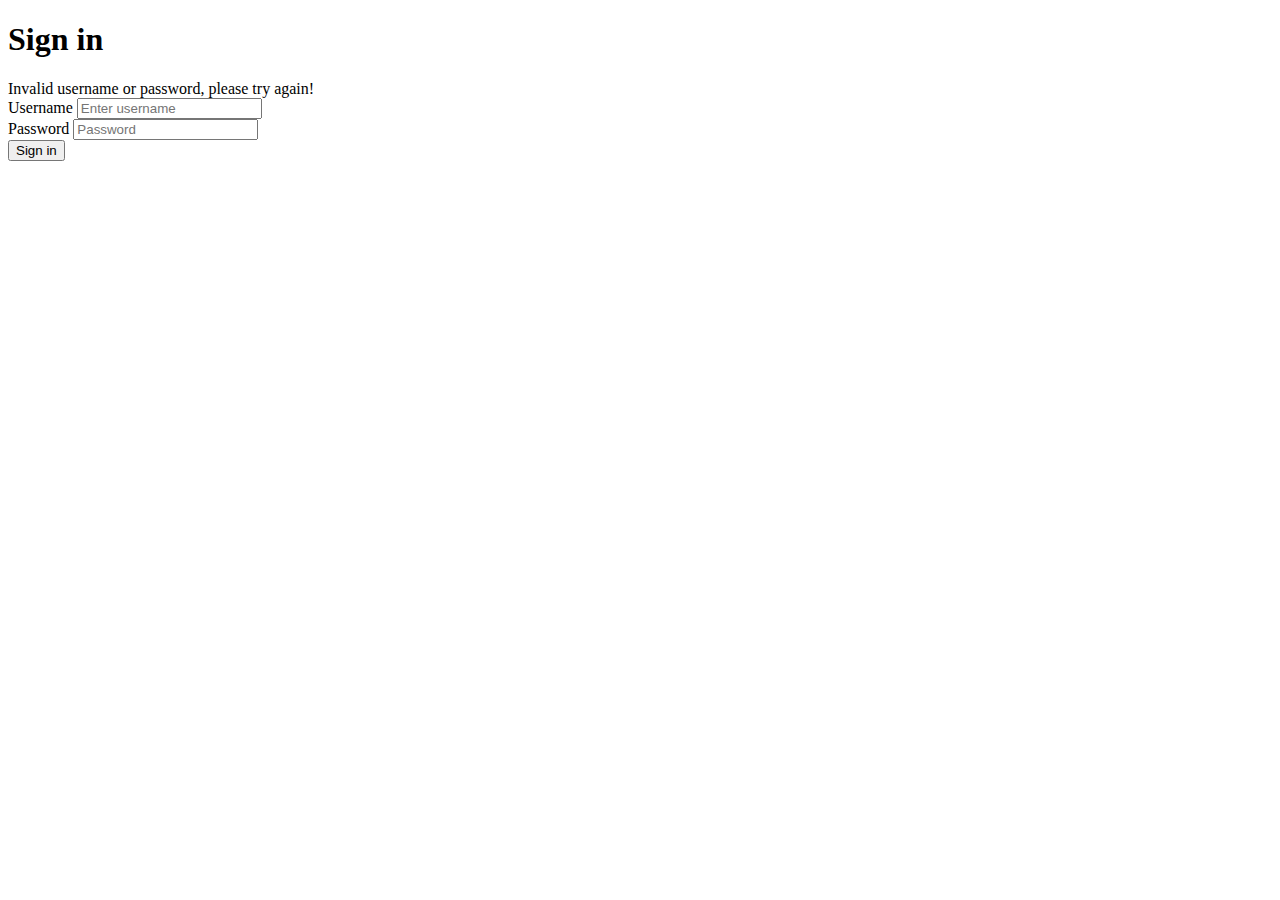
<file: Homework4/microservices/api-gateway/src/main/resources/templates/login.html>
<!DOCTYPE html>
<html lang="en" xmlns="http://www.w3.org/1999/xhtml" xmlns:th="http://www.thymeleaf.org">
<head>
    <meta charset="UTF-8">
    <title>ATMLocator</title>
    <link rel="stylesheet" th:href="@{/css/login.css}">
    <script type="text/javascript" th:src="@{/js/login.js}"></script>
</head>
<body>
<div class="container body-container">
    <div class="body">
        <h1 class="title-header">Sign in</h1>
        <form class="signin" th:method="post" th:action="@{/login}">
            <div th:if="${error == true}" class="error-message">Invalid username or password, please try again!</div>
            <div class="form-group">
                <label for="username">Username</label>
                <input type="text" class="form-control" name="username" id="username" aria-describedby="userHelp" placeholder="Enter username">
            </div>
            <div class="form-group">
                <label for="password">Password</label>
                <input type="password" class="form-control" name="password" id="password" placeholder="Password">
            </div>
            <button type="submit" class="btn btn-primary btn-atm">Sign in</button>
        </form>
    </div>
</div>
</body>
</html>
</file>
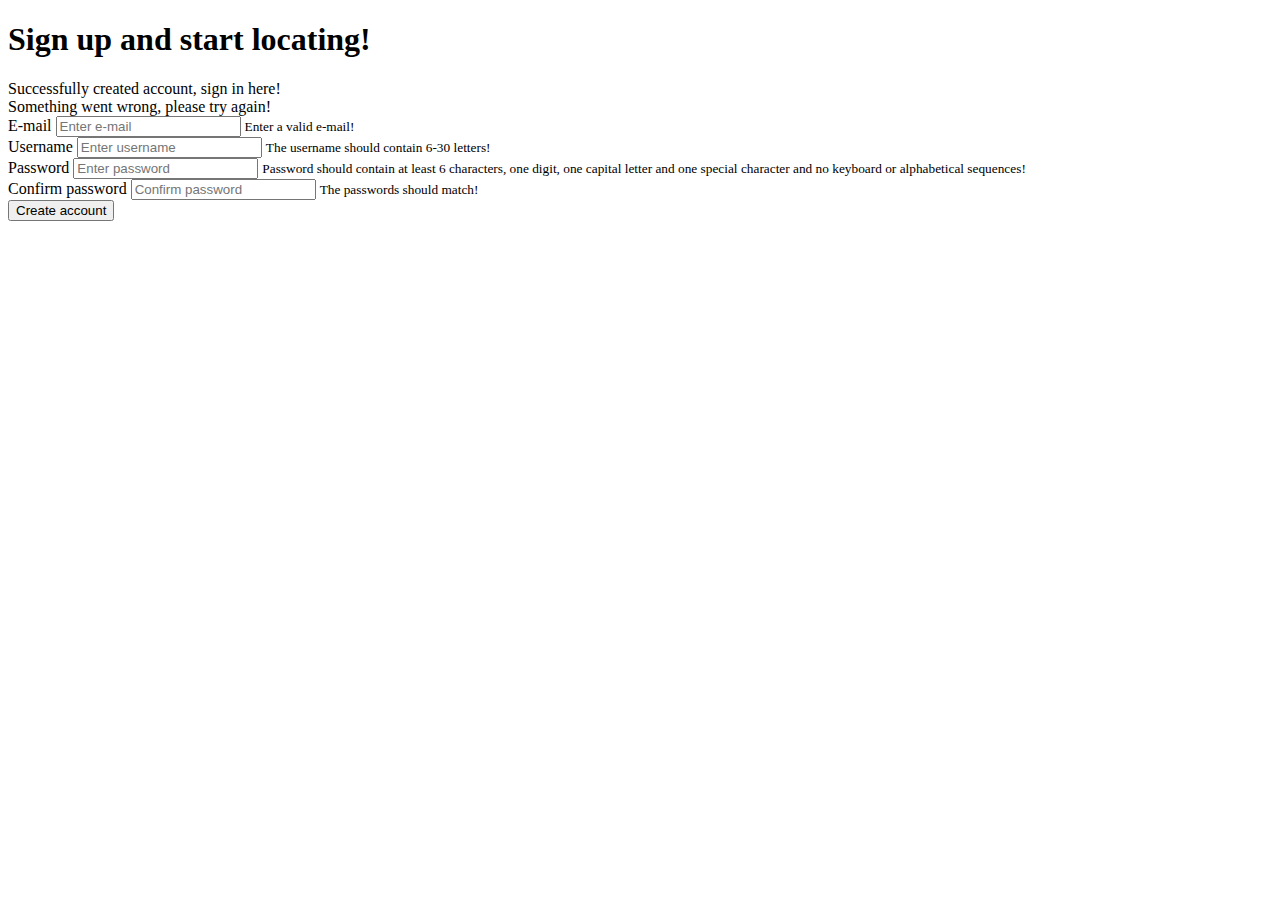
<file: Homework4/microservices/api-gateway/src/main/resources/templates/signup.html>
<!DOCTYPE html>
<html lang="en" xmlns="http://www.w3.org/1999/xhtml" xmlns:th="http://www.thymeleaf.org" xmlns:sec="http://www.thymeleaf.org/thymeleaf-extras-springsecurity5">
<head>
    <meta charset="UTF-8">
    <title>ATMLocator</title>
    <link rel="stylesheet" th:href="@{/css/login.css}">
</head>
<body>
<div class="container body-container">
    <div class="body">
        <h1 class="title-header">Sign up and start locating!</h1>
        <div th:if="${success}" class="success-message">Successfully created account, sign in <a th:href="@{/login}">here</a>!</div>
        <div th:if="${error}" class="error-message">Something went wrong, please try again!</div>
        <form class="signup" th:method="post" th:action="@{/register}">
            <div class="form-group">
                <label for="email">E-mail</label>
                <input type="email" class="form-control" id="email" aria-describedby="emailHelp" placeholder="Enter e-mail">
                <small id="emailHelp"  class="form-text invalid-error none">Enter a valid e-mail!</small>
            </div>
            <div class="form-group">
                <label for="username">Username</label>
                <input type="text" class="form-control" id="username" aria-describedby="userHelp" placeholder="Enter username">
                <small id="userHelp" class="form-text invalid-error none">The username should contain 6-30 letters!</small>
            </div>
            <div class="row">
                <div class="form-group col-md-6">
                    <label for="password">Password</label>
                    <input type="password" class="form-control" id="password" aria-describedby="passwordHelp" placeholder="Enter password">
                    <small id="passwordHelp" class="form-text invalid-error none">Password should contain at least 6 characters, one digit,
                        one capital letter and one special character and no keyboard or alphabetical sequences!</small>
                </div>
                <div class="form-group col-md-6">
                    <label for="password-confirm">Confirm password</label>
                    <input type="password" class="form-control" id="password-confirm" aria-describedby="passwordConfirmHelp" placeholder="Confirm password">
                    <small id="passwordConfirmHelp" class="form-text invalid-error none">The passwords should match!</small>
                </div>
            </div>

            <button type="submit" class="btn btn-primary btn-atm">Create account</button>
        </form>
    </div>
</div>
</body>
</html>
</file>
<file: Homework2/tech-prototype/atmpage/src/stylesheets/player-export.css>
/*!
 * 
 *                                                                       
 *                              ::;;;;                                   
 *    ::,,,,::    ::,,  ,,,,::::::11ii::,,::,,,,::      ::::,,::,,,,::   
 *  ,,111111ii,,::1111::111111ii::111111::111111ii,,    ii11,,ii111111,, 
 *  11ii::;;11;;ii11::iiii::;;11;;11ii::ii11::::11ii    ii11;;11;;::ii11 
 *  11;;  ::11ii11;;::11ii  ::11ii11ii,,iiii..  iiii    ii11;;11::  ;;11 
 *  1111;;ii11;;11;;,,ii11::ii11;;ii11;;;;11;;;;11;;;;;;ii11::11ii;;11ii 
 *  11111111;;::11;;  ::ii1111;;  ::ii11::ii1111ii::11ii;;11,,;;1111ii:: 
 *  11;;,,::  ,,::,,      ::,,        ::::  ::::    ,,,,::::    ::,,     
 *  ;;;;                                                                 
 *                                                                       
 *  Build: 12/1/2021, 11:59:38 AM
 */

/*!
 * Waves v0.5.5
 * http://fian.my.id/Waves
 *
 * Copyright 2014 Alfiana E. Sibuea and other contributors
 * Released under the MIT license
 * https://github.com/fians/Waves/blob/master/LICENSE
 */.mask-inner{position:relative;background-size:100% 100%;background-repeat:no-repeat}.mask-inner .mask-inner{transform:none!important}.mask-border .mborder,.mask-filter{height:100%;width:100%}.mask-border .mborder{border:1px solid hsla(0,0%,100%,.8);position:absolute;pointer-events:none}.mask-border .area-border{border:1px solid #00a1c0;left:0;top:0;position:absolute;transform-origin:0 0;box-sizing:border-box}.mask-border .mask-radius{width:100%;height:100%;overflow:hidden;position:absolute}.mask-border .mask-radius .mask-radius-border{position:relative;width:100%;height:100%;border:1px solid hsla(0,0%,100%,.8)}.mask-border.hide-handles .prx-resizable-handle{opacity:0;pointer-events:none!important}.mask-border.hide-handles .area-border{border:1px dashed #b4bcbf}.mask-wrapper{overflow:hidden;height:100%;pointer-events:none}.mask-wrapper.borderPos-inside{box-sizing:border-box}.mask-wrapper.borderPos-outside{width:100%;height:100%}.mask-wrapper.borderPos-outside .mask-inner{box-sizing:content-box}.mask-edit-mode-handles{pointer-events:none}.mask-edit-mode-handles.hide-handles .prx-resizable-handle,.mask-edit-mode-handles.hide-handles .prx-rotate-handle{opacity:0;pointer-events:none!important}.mask-edit-mode-handles.hide-handles .xborder{border-color:#b4bcbf!important}abbr,address,article,aside,audio,b,blockquote,body,caption,cite,code,dd,del,dfn,div,dl,dt,em,fieldset,figure,footer,form,h1,h2,h3,h4,h5,h6,header,hgroup,html,i,iframe,img,ins,kbd,label,legend,li,mark,menu,nav,object,ol,p,pre,q,samp,section,small,span,strong,sub,sup,table,tbody,td,tfoot,th,thead,time,tr,ul,var,video{margin:0;padding:0;border:0;outline:0;font-size:100%;background:transparent}article,aside,details,figcaption,figure,footer,header,hgroup,nav,section{display:block}audio,canvas,video{display:inline-block;*display:inline;*zoom:1}[hidden],audio:not([controls]){display:none}html{font-size:100%;-webkit-text-size-adjust:100%;-ms-text-size-adjust:100%}body{margin:0;font-size:13px}body,button,input,select,textarea{font-family:sans-serif;color:#222}a{color:#00e}a:visited{color:#551a8b}a:hover{color:#06e}a:focus{outline:thin dotted}a:active,a:hover{outline:0}abbr[title]{border-bottom:1px dotted}b,strong{font-weight:700}blockquote{margin:1em 40px}dfn{font-style:italic}hr{display:block;height:1px;border:0;border-top:1px solid #ccc;margin:1em 0;padding:0}ins{background:#ff9;text-decoration:none}ins,mark{color:#000}mark{background:#ff0;font-style:italic;font-weight:700}code,kbd,pre,samp{font-family:monospace,serif;_font-family:courier new,monospace;font-size:1em}pre{white-space:pre;white-space:pre-wrap;word-wrap:break-word}q{quotes:none}q:after,q:before{content:"";content:none}small{font-size:85%}sub,sup{font-size:75%;line-height:0;position:relative;vertical-align:baseline}sup{top:-.5em}sub{bottom:-.25em}ol,ul{margin:1em 0;padding:0 0 0 40px}dd{margin:0 0 0 40px}nav ol,nav ul{list-style:none;list-style-image:none;margin:0;padding:0}img{border:0;-ms-interpolation-mode:bicubic}svg:not(:root){overflow:hidden}figure,form{margin:0}fieldset{margin:0}fieldset,legend{border:0;padding:0}legend{*margin-left:-7px}button,input,select,textarea{font-size:100%;margin:0;vertical-align:baseline;*vertical-align:middle}button,input{line-height:normal;*overflow:visible}table button,table input{*overflow:auto}[role=button],button,input[type=button],input[type=reset],input[type=submit]{-webkit-appearance:button}input[type=checkbox],input[type=radio]{box-sizing:border-box;padding:0}input[type=search]{-webkit-appearance:textfield;-moz-box-sizing:content-box;-webkit-box-sizing:content-box;box-sizing:content-box}input[type=search]::-webkit-search-decoration{-webkit-appearance:none}button::-moz-focus-inner{border:0;padding:0}textarea{overflow:auto;vertical-align:top;resize:vertical}input:invalid,textarea:invalid{background-color:#f0dddd}table{border-collapse:collapse;border-spacing:0}td{vertical-align:top}.nocallout{-webkit-touch-callout:none}textarea[contenteditable]{-webkit-appearance:none}.gifhidden{position:absolute;left:-100%}.ir{display:block;border:0;text-indent:-999em;overflow:hidden;background-color:transparent;background-repeat:no-repeat;text-align:left;direction:ltr}.ir br{display:none}.hidden{display:none!important;visibility:hidden}.visuallyhidden{border:0;clip:rect(0 0 0 0);height:1px;margin:-1px;overflow:hidden;padding:0;position:absolute;width:1px}.visuallyhidden.focusable:active,.visuallyhidden.focusable:focus{clip:auto;height:auto;margin:0;overflow:visible;position:static;width:auto}.invisible{visibility:hidden}.clearfix:after,.clearfix:before{content:"";display:table}.clearfix:after{clear:both}.clearfix{*zoom:1}@media print{*{background:transparent!important;color:#000!important;text-shadow:none!important;filter:none!important;-ms-filter:none!important}a,a:visited{text-decoration:underline}a[href]:after{content:" (" attr(href) ")"}abbr[title]:after{content:" (" attr(title) ")"}.ir a:after,a[href^="#"]:after,a[href^="javascript:"]:after{content:""}blockquote,pre{border:1px solid #999;page-break-inside:avoid}thead{display:table-header-group}img,tr{page-break-inside:avoid}img{max-width:100%!important}@page{margin:.5cm}h2,h3,p{orphans:3;widows:3}h2,h3{page-break-after:avoid}}#eval-iframe{display:none}body{-webkit-appearance:none;-webkit-box-flex:1;-webkit-touch-callout:none;-webkit-tap-highlight-color:rgba(0,0,0,0)}*{-webkit-user-select:none;-khtml-user-select:none;-moz-user-select:-moz-none;-o-user-select:none;user-select:none}input,textarea{-webkit-user-select:text;-khtml-user-select:text;-moz-user-select:text;-o-user-select:text;user-select:text}#dragarea{font-family:Helvetica,Arial,sans-serif;text-align:left}.text{height:95%;overflow:auto}.wrap{overflow:hidden}.pos,.spos{position:absolute}.action-highlight{position:absolute;top:0;left:0;height:100%;width:100%;background:rgba(255,255,0,.5);background:rgba(64,208,255,.3);opacity:0;pointer-events:none;-webkit-transition:opacity .2s ease-in;transition:opacity .2s ease-in;border:2px solid #40c8f4;padding:3px;box-sizing:border-box}.action-highlight-simple-visible,.action-highlight-visible{opacity:1}#appModeNote{background-color:#333;border-top:5px solid #000;bottom:0;color:#f0f0f0;display:none;font-family:helvetica;left:0;padding:10px 0;position:fixed;text-align:center;width:100%}#appModeNote em{display:block;font-size:20px;font-weight:700;line-height:26px}#appModeNote span{display:block;font-size:14px;line-height:20px}.hidden{display:none}.prx-page.loadedFrom{display:block}.prx-page.loadedTo{z-index:999999}.prx-page.loadedTo-1{z-index:10000000}.prx-page.loadedTo-2{z-index:10000001}.prx-page.loadedTo-3{z-index:10000002}.prx-page.loadedTo-4{z-index:10000003}.prx-page.loadedTo-5{z-index:10000004}.prx-page.loadedTo-6{z-index:10000005}.prx-page.loadedTo-7{z-index:10000006}.prx-page.loadedTo-8{z-index:10000007}.prx-page.loadedTo-9{z-index:10000008}.prx-page.loadedTo-10{z-index:10000009}.prx-page.loadedTo-11{z-index:10000010}.prx-page.loadedTo-12{z-index:10000011}.prx-page.loadedTo-13{z-index:10000012}.prx-page.loadedTo-14{z-index:10000013}.prx-page.loadedTo-15{z-index:10000014}.prx-page.loadedTo-16{z-index:10000015}.prx-page.loadedTo-17{z-index:10000016}.prx-page.loadedTo-18{z-index:10000017}.prx-page.loadedTo-19{z-index:10000018}.prx-page.loadedTo-20{z-index:10000019}.prx-page.loadedTo-21{z-index:10000020}.prx-page.loadedTo-22{z-index:10000021}.prx-page.loadedTo-23{z-index:10000022}.prx-page.loadedTo-24{z-index:10000023}.prx-page.loadedTo-25{z-index:10000024}.prx-page.loadedTo-26{z-index:10000025}.prx-page.loadedTo-27{z-index:10000026}.prx-page.loadedTo-28{z-index:10000027}.prx-page.loadedTo-29{z-index:10000028}.prx-page.loadedTo-30{z-index:10000029}#navigationbar,#statusbar{background:transparent 0 0;display:block;width:100%;border:0;top:0;position:fixed;z-index:1}#loader-wrapper{background:#f8f9fa;height:100%;left:0;position:fixed;top:0;width:100%;z-index:99999;font-size:11px}#loader-wrapper .progress{position:absolute;top:50%;left:50%;transform:translate(-50%,-50%);-ms-transform:translate(-50%,-50%);-webkit-transform:translate(-50%,-50%);width:50%;height:4px;background-color:#ddd}#loader-wrapper .progress-bar{position:relative;width:0;height:4px;-webkit-transition:.4s linear;-moz-transition:.4s linear;-o-transition:.4s linear;transition:.4s linear;-webkit-transition-property:width,background-color;-moz-transition-property:width,background-color;-o-transition-property:width,background-color;transition-property:width,background-color}#loader-wrapper .progress-bar:before,.progress-bar:after{content:"";position:absolute;top:0;left:0;right:0}#loader-wrapper .progress-bar:before{bottom:0;background-color:#ddd}#loader-wrapper .progress-bar:after{z-index:2;bottom:0;background:#00a1c0}#loader-wrapper #app-icon{position:absolute;top:50%;left:50%;transform:translate(-50%,-150%);-ms-transform:translate(-50%,-150%);-webkit-transform:translate(-50%,-150%);width:114px;height:114px}#loader-wrapper #poweredby{position:absolute;bottom:5%;left:50%;transform:translate(-50%);-ms-transform:translate(-50%);-webkit-transform:translate(-50%);width:100%;height:16px;background-image:url(/images/player/player-logo.svg);background-repeat:no-repeat;background-position:top;background-size:auto 200%;z-index:99999}body{-moz-transition:opacity .3s linear;-o-transition:opacity .3s linear;-webkit-transition:opacity .3s linear;transition:opacity .3s linear}.reloading{background:#fff!important;opacity:0}@media (min-width:481px) and (max-width:1079px){#loader-wrapper .progress,#loader-wrapper .progress-bar{height:4px}}@media (min-width:1080px){#loader-wrapper #poweredby{height:24px}#loader-wrapper .progress,#loader-wrapper .progress-bar{height:6px}}@media (width:1280px) and (height:768px){#loader-wrapper .progress,#loader-wrapper .progress-bar{height:2px}}.pointer-events-none{pointer-events:none!important}body .prx-page{-webkit-trans1form:translate3d(0,0,0)}.prx-page .type-symbol .box{-w1ebkit-transform:translateZ(0)}html{background:transparent}body{background:#fff;overflow:hidden}body.mobile-device-true *{-webkit-text-size-adjust:100%}body.mobile-device-false *{-webkit-text-size-adjust:initial}#window-wrapper{width:100%;height:100%;overflow:hidden;position:relative}#dragarea{background:transparent;display:none}#overlay,#quick-audios,#trash,#underlay{position:absolute;top:0;left:0}#quick-audios,#trash{display:none}.visible{display:block!important}.iScrollHorizontalScrollbar,.iScrollVerticalScrollbar{z-index:auto!important}.overlay{position:fixed;left:0;right:0;bottom:0;top:0}.ui-mobile-viewport-transitioning,.ui-mobile-viewport-transitioning .prx-page{o1verflow:visible!important}.box[style*="z-index:0;"],.box[style*="z-index: 0;"]{z-index:auto!important}.box[data-mpoverlay="1"]{pos1ition:fixed}#temp-for-external-link{display:none}#dragarea,html{background:transparent!important}.hide{display:none!important}*{outline:none}.ghost-component,.ghost-component *,.ghost-component .box *{pointer-events:none!important}#statusbar{position:fixed!important}.prx-page{position:absolute;display:none}.prx-page.prx-page-active,.prx-page[class*=prx-page-transitioning-]{display:block}.prx-page[class*=prx-page-transitioning-]{overflow:hidden}.prx-page.prx-page-transitioning-overlay-in-source,.prx-page.prx-page-transitioning-overlay-out-target{overflow:visible}.prx-page.prx-page-below{z-index:10}.prx-page.prx-page-above{z-index:20}#overlay{z-index:30}.prx-page.prx-page-transition-flip,.prx-page.prx-page-transition-turn{-webkit-backface-visibility:hidden;-moz-backface-visibility:hidden;backface-visibility:hidden}.prx-page.prx-page-transition-turn{-webkit-transform:translateZ(0);-moz-transform:translateZ(0);-webkit-transform-origin:0 center;-moz-transform-origin:0 center;transform-origin:0 center;transform:translateZ(0)}.prx-page.prx-page-transition-flow:not(.prx-page-transition-flow-overlay),.prx-page.prx-page-transition-overlay-top{box-shadow:0 0 20px rgba(0,0,0,.4)}.prx-page-above.prx-page-transition-notificationInWatchOS{transition:background-color .45s ease-out}.prx-page-above.prx-page-transition-notificationInWatchOS.prx-page-transition-notificationInWatchOS-notification-in{background-color:transparent!important;transition:background-color 0s ease-out}.device-cursor-touch,.device-cursor-touch *{cursor:url(/images/player/touch-cursor-64.png) 32 32,default!important;cursor:-webkit-image-set(url("/images/player/touch-cursor-64.png") 1x,url("/images/player/touch-cursor-64@2x.png") 2x) 32 32,default!important}.device-cursor-web,.device-cursor-web *{cursor:default}.device-cursor-web .delayedtap,.device-cursor-web .delayedtap *,.device-cursor-web .interaction-click,.device-cursor-web .interaction-click *,.device-cursor-web .interaction-tap,.device-cursor-web .interaction-tap *,.device-cursor-web .release,.device-cursor-web .release *,.device-cursor-web .touch,.device-cursor-web .touch *{cursor:pointer;cursor:hand}.device-cursor-web [data-component-type=text]{cursor:default}.device-cursor-web .move,.device-cursor-web .move *{cursor:move}.device-cursor-web input,.device-cursor-web textarea{cursor:text}.do-chrome-fix #window-wrapper{-webkit-perspective:1}.do-chrome-fix .pos{-webkit-backface-visibility:hidden;-webkit-transform:translateZ(0)}.do-chrome-fix *{-w1ebkit-transform:translateZ(0) scale(1) scaleX(1) skew(0deg,0deg) skewX(0deg) skewY(0deg) rotateX(0deg) rotateY(0deg) rotate(0deg)}.do-chrome-fix.dont-do-chrome-fix #window-wrapper{-webkit-perspective:none}.do-chrome-fix.dont-do-chrome-fix .pos{-webkit-backface-visibility:visible;-webkit-transform:none}.prx-page-transitioning:not(.prx-page-transitioning-overlay-in-source):not(.loadedFrom) [data-mpoverlay="1"]{display:none}#fps{position:fixed;z-index:9999;font-size:18px;top:20px;left:20px;background:rgba(0,0,0,.8);border-radius:6px;color:#fff;padding:3px 10px}#fps,.cbutton{pointer-events:none}.cbutton{position:absolute;display:inline-block;padding:0;border:none;background:none;color:#286aab;font-size:1.4em;overflow:visible;-webkit-transition:color .7s;transition:color .7s;-webkit-tap-highlight-color:rgba(0,0,0,0)}.cbutton.cbutton--click,.cbutton:focus{outline:none;color:#3c8ddc}.cbutton:after{position:absolute;width:100%;height:100%;border-radius:50%;content:"";opacity:0;pointer-events:none}.cbutton--effect-jelena:after{border:3px solid hsla(0,0%,82.7%,.7)}.cbutton--effect-jelena.cbutton--click:after{-webkit-animation:anim-effect-jelena .3s ease-out forwards;animation:anim-effect-jelena .3s ease-out forwards}@-webkit-keyframes anim-effect-jelena{0%{opacity:1;-webkit-transform:scale3d(.6,.6,1);transform:scale3d(.6,.6,1)}to{opacity:0;-webkit-transform:scale3d(1.2,1.2,1);transform:scale3d(1.2,1.2,1)}}@keyframes anim-effect-jelena{0%{opacity:1;-webkit-transform:scale3d(.5,.5,1);transform:scale3d(.5,.5,1)}to{opacity:0;-webkit-transform:scale3d(1.2,1.2,1);transform:scale3d(1.2,1.2,1)}}.cbutton--effect-sanja:after{background:hsla(0,0%,75.3%,.3)}.cbutton--effect-sanja.cbutton--click:after{-webkit-animation:anim-effect-sanja 1s ease-out forwards;animation:anim-effect-sanja 1s ease-out forwards}@-webkit-keyframes anim-effect-sanja{0%{opacity:1;-webkit-transform:scale3d(.5,.5,1);transform:scale3d(.5,.5,1)}25%{opacity:1;-webkit-transform:scaleX(1);transform:scaleX(1)}to{opacity:0;-webkit-transform:scaleX(1);transform:scaleX(1)}}@keyframes anim-effect-sanja{0%{opacity:1;-webkit-transform:scale3d(.5,.5,1);transform:scale3d(.5,.5,1)}25%{opacity:1;-webkit-transform:scaleX(1);transform:scaleX(1)}to{opacity:0;-webkit-transform:scaleX(1);transform:scaleX(1)}}#log{position:fixed;z-index:9999;font-size:24px;top:20px;right:20px;pointer-events:none}.watchOSscrollbars .iScrollVerticalScrollbar{position:fixed!important;width:12px!important;background-color:hsla(0,0%,100%,.3)!important;border-radius:8px!important;z-index:99999!important}.watchOSscrollbars .iScrollIndicator{background:#fff!important;border-radius:8px!important;left:2px!important;width:8px!important}.applewatch-rounded-corners{-webkit-clip-path:inset(0 0 0 0 round 63px);clip-path:inset(0 0 0 0 round 63px)}.group-action-prediv{position:absolute}.player .type-symbol.type-symbol-transparent .group-action-prediv{pointer-events:auto}.initialise-hidden-container{display:block!important;visibility:hidden!important}.a-enter-vr{height:0!important}.fullscreen-vr .prx-page{transform:none!important;position:fixed!important}

/*!
 * Waves v0.5.5
 * http://fian.my.id/Waves
 *
 * Copyright 2014 Alfiana E. Sibuea and other contributors
 * Released under the MIT license
 * https://github.com/fians/Waves/blob/master/LICENSE
 */.waves-effect{position:relative;overflow:hidden}.waves-effect.box{position:absolute}.waves-effect .waves-ripple{position:absolute;border-radius:50%;width:100px;height:100px;margin-top:-50px;margin-left:-50px;opacity:0;background-color:rgba(0,0,0,.2);pointer-events:none}.waves-effect.waves-light .waves-ripple{background-color:hsla(0,0%,100%,.4)}.waves-button,.waves-circle{-webkit-mask-image:-webkit-radial-gradient(circle,#fff 100%,#000 0);mask-image:radial-gradient(circle,#fff 100%,#000 0)}.waves-button,.waves-button-input,.waves-button:hover,.waves-button:link,.waves-button:visited{white-space:nowrap;vertical-align:middle;cursor:pointer;border:none;outline:none;color:inherit;background-color:transparent;font-size:14px;text-align:center;text-decoration:none;z-index:1}.waves-button{padding:10px 15px;border-radius:2px}.waves-button-input{margin:0;padding:10px 15px}.waves-input-wrapper{border-radius:2px;vertical-align:bottom}.waves-input-wrapper.waves-button{padding:0}.waves-input-wrapper .waves-button-input{position:relative;top:0;left:0;z-index:1}.waves-block{display:block}a.waves-effect .waves-ripple{z-index:-1}#loader-wrapper #poweredby{background-image:url(../images/player/player-logo.svg)!important}.device-cursor-touch,.device-cursor-touch *{cursor:url(../images/player/touch-cursor-64.png) 32 32,default!important;cursor:-webkit-image-set(url("../images/player/touch-cursor-64.png") 1x,url("../images/player/touch-cursor-64@2x.png") 2x) 32 32,default!important}
</file>
<file: Homework2/tech-prototype/atmpage/src/libraries/common/components.1.00.css>
.type-shapes .shape-wrapper{width:100%;height:100%;-moz-box-sizing:border-box;-webkit-box-sizing:border-box;box-sizing:border-box;background-clip:content-box}.type-shapes .shapes-text-container{position:absolute;top:0;left:0;right:0;display:table;width:100%;height:100%;text-align:center}.type-shapes .shapes-text-container>span{display:table-cell;vertical-align:middle}.type-shapes svg{overflow:visible}.player .type-symbol{overflow:hidden}.player .type-symbol.symbol-scroll{-webkit-perspective:1000}.player .type-symbol.type-symbol-transparent{pointer-events:none !important}.player .type-symbol.type-symbol-transparent .box{pointer-events:auto}.type-symbol.fullscreen{transform:none !important;width:100vw !important;height:100vh !important}.type-symbol>.type-symbol-hover-message,.type-symbol.ui-draggable-dragging:hover>.type-symbol-hover-message,.type-symbol.prx-resizable-resizing:hover>.type-symbol-hover-message{display:none;position:absolute;color:#fff;font-family:Helvetica, Arial, sans-serif !important;background:rgba(0,0,0,0.7);top:50%;left:50%;text-align:center;position:absolute;pointer-events:none;width:70px;height:30px;line-height:15px;font-size:10px !important;border-radius:3px;margin:-20px 0 0 -40px;padding:5px}.type-symbol:hover>.type-symbol-hover-message{display:block}.type-vrsymbol.fullscreen{transform:none !important;width:100vw !important;height:100vh !important}.type-vrsymbol.fullscreen canvas{width:100vw !important;height:100vh !important}.type-vrsymbol>.type-vrsymbol-hover-message,.type-vrsymbol.ui-draggable-dragging:hover>.type-vrsymbol-hover-message,.type-vrsymbol.prx-resizable-resizing:hover>.type-vrsymbol-hover-message{display:none;position:absolute;color:#fff;font-family:Helvetica, Arial, sans-serif !important;background:rgba(0,0,0,0.7);top:50%;left:50%;text-align:center;position:absolute;pointer-events:none;width:70px;height:30px;line-height:15px;font-size:10px !important;border-radius:3px;margin:-20px 0 0 -40px;padding:5px}.type-vrsymbol:hover>.type-vrsymbol-hover-message{display:block}.type-text.v2-text .text-contents{o1verflow:hidden;width:100%;height:100%}.type-text.v2-text.box [data-editableProperty]{word-wrap:break-word !important}.type-text .autoresize{white-space:nowrap}.player .type-text .autoResize-true{white-space:nowrap}.type-richtext p{margin:0;line-height:normal}.type-rectangle .inner-rec{position:absolute;width:100%;height:100%;-moz-box-sizing:border-box;-webkit-box-sizing:border-box;box-sizing:border-box;background-clip:content-box}.type-rectangle .shapes-image-background{top:0;left:0;width:100%;height:100%;position:absolute;background-position:center;background-repeat:no-repeat}.type-rectangle[data-shape-type="oval"] .shapes-image-background{border-radius:50%}.type-rectangle .shapes-text-container{display:table;width:100%;height:100%;text-align:center}.type-rectangle .shapes-text-container>span{display:table-cell;vertical-align:middle}.type-horizontalline .inner{width:100%;height:0}.type-verticalline .inner{width:0;height:100%}.type-actionarea .inner-rec{width:100%;height:100%}.type-actionarea .inner-rec div{width:100%;height:100%;background:#40C8F4;opacity:0.4;-moz-box-sizing:border-box;-webkit-box-sizing:border-box;box-sizing:border-box}.type-actionarea .inner-rec div:before{content:" ";display:block;position:absolute;top:50%;left:50%;width:24px;height:24px;margin:-12px 0 0 -12px}.player .type-actionarea .inner-rec div{background:transparent}.player .type-actionarea .inner-rec div:before{background-image:none}.type-image,.type-image .type-image-wrapper{background:0 0 repeat;background-size:100% 100%;width:100%;height:100%;background-clip:content-box}.type-image .type-image-wrapper.type-image-svg{background:center center no-repeat;background-size:contain}.type-image .type-image-wrapper img{display:none}.player .type-image .type-image-wrapper.gif img{display:block !important;width:1px;height:1px;opacity:0.1}.type-image.type-image-repeater,.type-image.type-image-repeater .type-image-wrapper{background-size:auto}.type-image .image-inner{width:100%;height:100%}.type-image .image-inner.borderPos-inside .type-image-wrapper{box-sizing:border-box;background-origin:border-box}.type-image .image-inner.borderPos-outside{display:-webkit-box;display:-moz-box;display:-ms-flexbox;display:-webkit-flex;display:flex;-moz-flex-flow:row;-ms-flex-flow:row;-webkit-flex-flow:row;flex-flow:row;-moz-box-orient:horizontal;-ms-box-orient:horizontal;-webkit-box-orient:horizontal;box-orient:horizontal;-ms-align-items:center;-webkit-align-items:center;align-items:center;-ms-box-align:center;-webkit-box-align:center;box-align:center;-ms-flex-align:center;-webkit-flex-align:center;flex-align:center;-ms-justify-content:center;-webkit-justify-content:center;justify-content:center;-ms-box-pack:center;-webkit-box-pack:center;box-pack:center;-ms-flex-pack:center;-webkit-flex-pack:center;flex-pack:center}.type-image .image-inner.borderPos-outside .type-image-wrapper{-ms-flex-shrink:0;-webkit-flex-shrink:0;flex-shrink:0;box-sizing:content-box}.type-image>.type-image-hover-message,.type-image.ui-draggable-dragging:hover>.type-image-hover-message,.type-image.prx-resizable-resizing:hover>.type-image-hover-message{display:none;position:absolute;color:#fff;font-family:Helvetica, Arial, sans-serif !important;background:rgba(0,0,0,0.7);top:50%;left:50%;text-align:center;position:absolute;pointer-events:none;width:70px;height:30px;line-height:15px;font-size:10px !important;border-radius:3px;margin:-20px 0 0 -40px;padding:5px}.type-image:hover>.type-image-hover-message{display:block}.type-placeholder .bg{position:absolute;width:100%;height:100%;-moz-box-sizing:border-box;-webkit-box-sizing:border-box;box-sizing:border-box}.type-placeholder .diagonal{border:0px solid transparent;position:absolute;-moz-box-sizing:border-box;-webkit-box-sizing:border-box;box-sizing:border-box}.type-placeholder .diagonal1{-moz-transform-origin:0 0;-webkit-transform-origin:0 0;-o-transform-origin:0 0;transform-origin:0 0}.type-placeholder .diagonal2{-moz-transform-origin:right top;-webkit-transform-origin:right top;-o-transform-origin:right top;transform-origin:right top}.type-placeholder .contents{width:100%;height:100%;display:-webkit-box;display:-moz-box;display:-ms-flexbox;display:-webkit-flex;display:flex;-ms-justify-content:center;-webkit-justify-content:center;justify-content:center;-ms-box-pack:center;-webkit-box-pack:center;box-pack:center;-ms-flex-pack:center;-webkit-flex-pack:center;flex-pack:center;-ms-align-items:center;-webkit-align-items:center;align-items:center;-ms-box-align:center;-webkit-box-align:center;box-align:center;-ms-flex-align:center;-webkit-flex-align:center;flex-align:center}.type-placeholder .contents>span{display:inline-block}.type-placeholder .contents span[data-editableproperty]:empty{padding:0}.type-webview .webview-scroll-wrapper{width:100%;height:100%;-webkit-overflow-scrolling:touch;overflow:auto}.type-webview iframe{width:100%;height:100%;border:none}.type-html iframe{width:100%;height:100%;overflow:hidden;border:none}.type-animationtarget{position:relative}.type-animationtarget.type-animatiotarget-fixed-positioning{position:absolute}.type-animationtarget .animationtarget-circle{-moz-box-sizing:border-box;-webkit-box-sizing:border-box;box-sizing:border-box;width:0;height:0;position:absolute;top:0;left:0;border-radius:50%;display:none}.type-animationtarget .animationtarget-vertical{position:absolute;top:0}.type-animationtarget .animationtarget-horizontal{position:absolute;top:0%;left:0}.player .type-animationtarget{opacity:0 !important;pointer-events:none !important}.type-bannerad .bannerad-outer{display:table;height:100%;width:100%}.type-bannerad .bannerad-inner{display:table-cell;position:relative;text-align:center;vertical-align:middle;width:100%;background-size:100% 100%}.type-tooltip .tooltip-content-wrapper{width:100%;height:100%;position:relative}.type-tooltip .tooltip-content-wrapper .tooltip-outer{position:absolute;overflow:hidden}.type-tooltip .tooltip-content-wrapper .tooltip{position:absolute;-moz-transform:rotate(45deg);-webkit-transform:rotate(45deg);transform:rotate(45deg);filter:progid:DXImageTransform.Microsoft.Matrix(sizingMethod='auto expand', M11=0.7071067811865476, M12=-0.7071067811865475, M21=0.7071067811865475, M22=0.7071067811865476);-ms-filter:"progid:DXImageTransform.Microsoft.Matrix(SizingMethod='auto expand', M11=0.7071067811865476, M12=-0.7071067811865475, M21=0.7071067811865475, M22=0.7071067811865476)";-moz-box-sizing:border-box;-webkit-box-sizing:border-box;box-sizing:border-box}.type-tooltip .tooltip-content-wrapper .tooltip-content-outer{position:absolute;width:100%;height:100%;-moz-box-sizing:border-box;-webkit-box-sizing:border-box;box-sizing:border-box}.type-tooltip .tooltip-content-wrapper .tooltip-content{width:100%;height:100%;overflow:hidden;padding:10px;-moz-box-sizing:border-box;-webkit-box-sizing:border-box;box-sizing:border-box}.type-tooltip.verticalAlignCenter .tooltip-content{display:-webkit-box;display:-moz-box;display:-ms-flexbox;display:-webkit-flex;display:flex;-ms-box-align:center;-webkit-box-align:center;box-align:center;-ms-flex-align:center;-webkit-flex-align:center;flex-align:center;-ms-align-items:center;-webkit-align-items:center;align-items:center}.type-tooltip.verticalAlignCenter .tooltip-content .tooltip-text{width:100%}.type-vectoranimation .type-vectoranimation-wrapper{width:100%;height:100%}.type-vectoranimation .bodymovin,.type-vectoranimation .bodymovin-player{width:100%;height:100%}.type-vectoranimation .vector-inner{width:100%;height:100%}.type-vectoranimation .vector-inner.borderPos-inside .type-vectoranimation-wrapper{box-sizing:border-box;background-origin:border-box;overflow:hidden}.type-vectoranimation .vector-inner.borderPos-outside{display:-webkit-box;display:-moz-box;display:-ms-flexbox;display:-webkit-flex;display:flex;-moz-flex-flow:row;-ms-flex-flow:row;-webkit-flex-flow:row;flex-flow:row;-moz-box-orient:horizontal;-ms-box-orient:horizontal;-webkit-box-orient:horizontal;box-orient:horizontal;-ms-align-items:center;-webkit-align-items:center;align-items:center;-ms-box-align:center;-webkit-box-align:center;box-align:center;-ms-flex-align:center;-webkit-flex-align:center;flex-align:center;-ms-justify-content:center;-webkit-justify-content:center;justify-content:center;-ms-box-pack:center;-webkit-box-pack:center;box-pack:center;-ms-flex-pack:center;-webkit-flex-pack:center;flex-pack:center}.type-vectoranimation .vector-inner.borderPos-outside .type-vectoranimation-wrapper{-ms-flex-shrink:0;-webkit-flex-shrink:0;flex-shrink:0;box-sizing:content-box}.type-vectoranimation>.type-vectoranimation-hover-message,.type-vectoranimation.ui-draggable-dragging:hover>.type-vectoranimation-hover-message,.type-vectoranimation.prx-resizable-resizing:hover>.type-vectoranimation-hover-message{display:none;position:absolute;color:#fff;font-family:Helvetica, Arial, sans-serif !important;background:rgba(0,0,0,0.7);top:50%;left:50%;text-align:center;position:absolute;pointer-events:none;width:70px;height:45px;line-height:15px;font-size:10px !important;border-radius:3px;margin:-27px 0 0 -40px;padding:5px}.type-vectoranimation:hover>.type-vectoranimation-hover-message{display:block}.type-basic-tabbar ul{margin:0;padding:0;list-style:none;height:100%}.type-basic-tabbar ul li{margin:0;padding:0;float:left;text-align:center;height:100%;position:relative}.type-basic-tabbar ul li:first-child{border-left:0 none !important}.type-basic-tabbar ul li input{display:none}.type-basic-tabbar ul li label{width:100%;height:100%;display:block}.type-basic-tabbar ul li label .icon-wrapper{width:100%;height:100%;display:block}.type-basic-tabbar ul li label .icon{height:100%;background-position:center center;background-repeat:no-repeat;background-size:auto 60%;-webkit-mask-size:auto 60%;mask-size:auto 60%;-webkit-mask-repeat:no-repeat;mask-repeat:no-repeat;-webkit-mask-position:center center;mask-position:center center}.type-basic-tabbar.type-basic-tabbar-icon-top ul li label .icon{height:75%}.type-basic-tabbar.type-basic-tabbar-icon-top ul li label .caption{display:inline-block;width:100%;height:25%;float:left}.type-generic-onoffswitch input[type=checkbox]{display:none}.type-generic-onoffswitch label{display:block;overflow:hidden}.type-generic-onoffswitch .onoffswitch-inner{width:200%;margin-left:-100%;-moz-transition:margin 0.3s ease-in 0s;-webkit-transition:margin 0.3s ease-in 0s;-ms-transition:margin 0.3s ease-in 0s;-o-transition:margin 0.3s ease-in 0s;transition:margin 0.3s ease-in 0s}.type-generic-onoffswitch input:checked+label .onoffswitch-inner{margin-left:0}.type-generic-onoffswitch .onoffswitch-inner div{float:left;width:50%;color:white;font-family:Trebuchet, Arial, sans-serif;font-weight:bold;-moz-box-sizing:border-box;-webkit-box-sizing:border-box;-ms-box-sizing:border-box;-o-box-sizing:border-box;box-sizing:border-box}.type-generic-onoffswitch .onoffswitch-inner .active{background-color:#2FCCFF;color:#FFFFFF}.type-generic-onoffswitch .onoffswitch-inner .inactive{background-color:#EEEEEE;color:#999999;text-align:right}.type-generic-onoffswitch .onoffswitch-switch{background:#FFFFFF;position:absolute;top:0;bottom:0;-moz-transition:right 0.3s ease-in 0s;-webkit-transition:right 0.3s ease-in 0s;-ms-transition:right 0.3s ease-in 0s;-o-transition:right 0.3s ease-in 0s;transition:right 0.3s ease-in 0s}.type-generic-onoffswitch input:checked+label .onoffswitch-switch{right:0px !important}.type-datetime #background{box-sizing:border-box;margin:0;padding:0;height:100%;overflow:hidden;display:-webkit-box;display:-moz-box;display:-ms-flexbox;display:-webkit-flex;display:flex;-ms-justify-content:center;-webkit-justify-content:center;justify-content:center;-ms-box-pack:center;-webkit-box-pack:center;box-pack:center;-ms-flex-pack:center;-webkit-flex-pack:center;flex-pack:center;-ms-align-items:center;-webkit-align-items:center;align-items:center;-ms-box-align:center;-webkit-box-align:center;box-align:center;-ms-flex-align:center;-webkit-flex-align:center;flex-align:center}.type-datetime #datetime{width:100%}.type-basic-button .basic-button-inner{height:100%;width:100%;-moz-box-sizing:border-box;box-sizing:border-box;display:-webkit-box;display:-moz-box;display:-ms-flexbox;display:-webkit-flex;display:flex;-ms-box-pack:center;-webkit-box-pack:center;box-pack:center;-ms-flex-pack:center;-webkit-flex-pack:center;flex-pack:center;-ms-align-items:center;-webkit-align-items:center;align-items:center;-ms-box-align:center;-webkit-box-align:center;box-align:center;-ms-flex-align:center;-webkit-flex-align:center;flex-align:center;-moz-flex-flow:row;-ms-flex-flow:row;-webkit-flex-flow:row;flex-flow:row;-moz-box-orient:horizontal;-ms-box-orient:horizontal;-webkit-box-orient:horizontal;box-orient:horizontal;-ms-align-items:center;-webkit-align-items:center;align-items:center;-ms-box-align:center;-webkit-box-align:center;box-align:center;-ms-flex-align:center;-webkit-flex-align:center;flex-align:center}.type-basic-button .basic-button-icon{height:50%}.type-basic-button .basic-button-icon img{height:50%;vertical-align:middle}.type-basic-slider .slider-bar{position:absolute;top:50%;width:100%}.type-basic-slider .slider-bar-filled{height:100%}.type-basic-slider .slider-button{display:block;position:absolute;top:0;bottom:0}#iphoneX-notch-player{display:none}#iphoneX-notch,#iphoneX-notch-player{background:#000000;position:absolute;z-index:9999999;pointer-events:none}#iphoneX-notch:before,#iphoneX-notch:after,#iphoneX-notch-player:before,#iphoneX-notch-player:after{content:'';display:block;background-color:#191919;position:absolute}#iphoneX-notch:after,#iphoneX-notch-player:after{border-radius:50%}#iphoneX-notch.portrait,#iphoneX-notch.portrait-p,#iphoneX-notch-player.portrait,#iphoneX-notch-player.portrait-p{left:50%;transform:translateX(-50%)}#iphoneX-notch.portrait:before,#iphoneX-notch.portrait-p:before,#iphoneX-notch-player.portrait:before,#iphoneX-notch-player.portrait-p:before{left:50%;transform:translateX(-50%)}#iphoneX-notch.portrait-p,#iphoneX-notch-player.portrait-p{display:block !important}#iphoneX-notch.landscape,#iphoneX-notch.landscape-p,#iphoneX-notch-player.landscape,#iphoneX-notch-player.landscape-p{top:50%;left:0;transform:translateY(-50%)}#iphoneX-notch.landscape:before,#iphoneX-notch.landscape-p:before,#iphoneX-notch-player.landscape:before,#iphoneX-notch-player.landscape-p:before{top:50%;transform:translateY(-50%)}#iphoneX-notch.landscape .iphoneX-notch-corners:before,#iphoneX-notch.landscape .iphoneX-notch-corners:after,#iphoneX-notch.landscape-p .iphoneX-notch-corners:before,#iphoneX-notch.landscape-p .iphoneX-notch-corners:after,#iphoneX-notch-player.landscape .iphoneX-notch-corners:before,#iphoneX-notch-player.landscape .iphoneX-notch-corners:after,#iphoneX-notch-player.landscape-p .iphoneX-notch-corners:before,#iphoneX-notch-player.landscape-p .iphoneX-notch-corners:after{left:auto;top:auto;right:auto}#iphoneX-notch.landscape-p-minus90,#iphoneX-notch-player.landscape-p-minus90{display:block !important;top:50%;right:0 !important;transform:translateY(-50%) rotate(180deg) !important}#iphoneX-notch.landscape-p-minus90:before,#iphoneX-notch-player.landscape-p-minus90:before{top:50%;transform:translateY(-50%)}#iphoneX-notch.landscape-p-minus90 .iphoneX-notch-corners:before,#iphoneX-notch.landscape-p-minus90 .iphoneX-notch-corners:after,#iphoneX-notch-player.landscape-p-minus90 .iphoneX-notch-corners:before,#iphoneX-notch-player.landscape-p-minus90 .iphoneX-notch-corners:after{left:auto;top:auto;right:auto}#iphoneX-notch.landscape-p,#iphoneX-notch-player.landscape-p{display:block !important}#iphoneX-notch .iphoneX-notch-corners,#iphoneX-notch-player .iphoneX-notch-corners{width:100%;height:100%;display:block}#iphoneX-notch .iphoneX-notch-corners:before,#iphoneX-notch .iphoneX-notch-corners:after,#iphoneX-notch-player .iphoneX-notch-corners:before,#iphoneX-notch-player .iphoneX-notch-corners:after{content:" ";display:block;position:absolute;top:0;background-position:0 0;background-repeat:no-repeat}#dragarea,.timeline-dragarea{font-size:16px}.type-richtext{font-size:12px !important}.type-richtext .fr-element{font-size:12px !important;f1ont-family:'Arial,sans-serif'}.type-basic-button.generic .basic-button-inner{padding:0px 10px}.type-basic-button.generic .basic-button-icon,.type-basic-button.generic .basic-button-text{margin:0px 6px}.type-placeholder .bg{border:5px solid #999}.type-placeholder .diagonal1{left:2px}.type-placeholder .diagonal2{right:2px}.type-placeholder .contents>span{margin:0 1px}.type-placeholder .contents span[data-editableproperty]{padding:5px}.type-placeholder .contents span[data-editableproperty] textarea{margin-left:-5px}.type-animationtarget .animationtarget-circle{border:2px solid #09c}.type-animationtarget .animationtarget-vertical{border-left:2px solid #09c;height:24px;margin-top:-4px}.type-animationtarget .animationtarget-horizontal{border-top:2px solid #09c;width:24px;margin-left:-4px}.type-tooltip .tooltip-content-wrapper .tooltip{width:40px;height:40px}.type-tooltip .tooltip-content-wrapper .tooltip-content{padding:10px}.type-basic-tabbar.type-basic-tabbar-icon-top ul li label .caption{margin-top:-5px}.type-generic-onoffswitch label{border:2px solid #999;border-radius:20px}.type-generic-onoffswitch .onoffswitch-inner div{padding:0px 10px;line-height:30px}.type-generic-onoffswitch .onoffswitch-switch{width:32px;border:2px solid #999;border-radius:20px;right:56px;margin:-1px}#iphoneX-notch:before,#iphoneX-notch-player:before{border-radius:6px}#iphoneX-notch:after,#iphoneX-notch-player:after{width:11px;height:11px}#iphoneX-notch.portrait,#iphoneX-notch.portrait-p,#iphoneX-notch-player.portrait,#iphoneX-notch-player.portrait-p{width:210px;height:30px;border-radius:0 0 22px 22px}#iphoneX-notch.portrait:before,#iphoneX-notch.portrait-p:before,#iphoneX-notch-player.portrait:before,#iphoneX-notch-player.portrait-p:before{width:50px;height:6px;top:6px}#iphoneX-notch.portrait:after,#iphoneX-notch.portrait-p:after,#iphoneX-notch-player.portrait:after,#iphoneX-notch-player.portrait-p:after{top:4px;right:54px}#iphoneX-notch.landscape,#iphoneX-notch.landscape-p,#iphoneX-notch.landscape-p-minus90,#iphoneX-notch-player.landscape,#iphoneX-notch-player.landscape-p,#iphoneX-notch-player.landscape-p-minus90{width:30px;height:210px;border-radius:0 22px 22px 0}#iphoneX-notch.landscape:before,#iphoneX-notch.landscape-p:before,#iphoneX-notch.landscape-p-minus90:before,#iphoneX-notch-player.landscape:before,#iphoneX-notch-player.landscape-p:before,#iphoneX-notch-player.landscape-p-minus90:before{width:6px;height:50px;left:6px}#iphoneX-notch.landscape:after,#iphoneX-notch.landscape-p:after,#iphoneX-notch.landscape-p-minus90:after,#iphoneX-notch-player.landscape:after,#iphoneX-notch-player.landscape-p:after,#iphoneX-notch-player.landscape-p-minus90:after{left:4px;top:54px}#iphoneX-notch .iphoneX-notch-corners,#iphoneX-notch-player .iphoneX-notch-corners{width:100%;height:100%}#iphoneX-notch .iphoneX-notch-corners:before,#iphoneX-notch .iphoneX-notch-corners:after,#iphoneX-notch-player .iphoneX-notch-corners:before,#iphoneX-notch-player .iphoneX-notch-corners:after{width:6px;height:6px}#iphoneX-notch .iphoneX-notch-corners:before,#iphoneX-notch-player .iphoneX-notch-corners:before{left:-6px;background-image:radial-gradient(circle at 0 100%, transparent 6px, #000 7px)}#iphoneX-notch .iphoneX-notch-corners:after,#iphoneX-notch-player .iphoneX-notch-corners:after{right:-6px;background-image:radial-gradient(circle at 100% 100%, transparent 6px, #000 7px)}#iphoneX-notch.landscape .iphoneX-notch-corners:before,#iphoneX-notch.landscape-p .iphoneX-notch-corners:before,#iphoneX-notch-player.landscape .iphoneX-notch-corners:before,#iphoneX-notch-player.landscape-p .iphoneX-notch-corners:before{top:-6px;background-image:radial-gradient(circle at 100% 0, transparent 6px, #000 7px)}#iphoneX-notch.landscape .iphoneX-notch-corners:after,#iphoneX-notch.landscape-p .iphoneX-notch-corners:after,#iphoneX-notch-player.landscape .iphoneX-notch-corners:after,#iphoneX-notch-player.landscape-p .iphoneX-notch-corners:after{bottom:-6px;background-image:radial-gradient(circle at 100% 100%, transparent 6px, #000 7px)}a-scene.round-corners-device .a-enter-vr{margin-right:10px}.type-basic-segmentedcontrol .icon{margin:5px}
</file>
<file: Homework2/tech-prototype/atmpage/src/libraries/generic2/components.1.00.css>
.type-basic-checkbox label{display:-webkit-box;display:-moz-box;display:-ms-flexbox;display:-webkit-flex;display:flex;-ms-align-items:top;-webkit-align-items:top;align-items:top;-ms-box-align:top;-webkit-box-align:top;box-align:top;-ms-flex-align:top;-webkit-flex-align:top;flex-align:top;height:100%;width:100%}.type-basic-checkbox label .basic-checkbox-text{word-wrap:break-word}.type-basic-checkbox label .basic-checkbox-inner{position:absolute;-moz-box-sizing:border-box;box-sizing:border-box;display:-webkit-box;display:-moz-box;display:-ms-flexbox;display:-webkit-flex;display:flex;-ms-align-items:center;-webkit-align-items:center;align-items:center;-ms-box-align:center;-webkit-box-align:center;box-align:center;-ms-flex-align:center;-webkit-flex-align:center;flex-align:center;-moz-box-orient:horizontal;-ms-box-orient:horizontal;-webkit-box-orient:horizontal;box-orient:horizontal;-ms-justify-content:center;-webkit-justify-content:center;justify-content:center;-ms-box-pack:center;-webkit-box-pack:center;box-pack:center;-ms-flex-pack:center;-webkit-flex-pack:center;flex-pack:center}.type-basic-checkbox input{display:none}.type-basic-checkbox label .basic-checkbox-icon{display:none;height:50%}.type-basic-checkbox input:checked+label .basic-checkbox-inner .basic-checkbox-icon{display:block}.type-basic-searchbar input,.type-basic-searchbar .basic-searchbar-faux-input{-moz-box-sizing:border-box;-webkit-box-sizing:border-box;box-sizing:border-box;height:100%;width:100%;border:medium none;-webkit-appearance:none;-moz-appearance:none;appearance:none}.type-basic-searchbar .basic-searchbar-faux-input{overflow:hidden}.type-basic-searchbar.box.current-component [data-editableProperty] textarea{height:100% !important;vertical-align:initial}.type-basic-searchbar .basic-searchbar-icon{background:center center no-repeat;background-size:contain;display:block;height:100%}.type-basic-searchbar .basic-searchbar-icon-faux{height:100%}.type-basic-searchbar .basic-searchbar-icon-erase{height:40%;background:center center no-repeat;background-size:contain;visibility:hidden}.type-basic-searchbar input,.type-basic-searchbar .basic-searchbar-faux-input{background-color:transparent}.type-basic-searchbar input:valid+.basic-searchbar-input-overlay,.type-basic-searchbar input:focus+.basic-searchbar-input-overlay,.type-basic-searchbar .basic-searchbar-faux-input:not(:empty)+.basic-searchbar-faux-input-overlay{-ms-flex-line-pack:start;-webkit-flex-line-pack:start;align-flex-line-pack:start;-ms-align-content:flex-start;-webkit-align-content:flex-start;align-content:flex-start;-ms-box-pack:start;-webkit-box-pack:start;box-pack:start;-ms-flex-pack:start;-webkit-flex-pack:start;flex-pack:start;-ms-justify-content:flex-start;-webkit-justify-content:flex-start;justify-content:flex-start}.type-basic-searchbar input:valid ~ .basic-searchbar-icon-erase{visibility:visible}.type-basic-searchbar .basic-searchbar-faux-input:not(:empty) ~ .basic-searchbar-icon-erase{visibility:visible}.type-basic-searchbar .basic-searchbar-faux-input:not(:empty)+.basic-searchbar-faux-input-overlay .placeholder-input{display:none}.type-basic-searchbar input:invalid{box-shadow:none}.type-basic-searchbar .basic-searchbar-input-overlay,.type-basic-searchbar .basic-searchbar-faux-input-overlay{width:100%;height:100%;position:absolute;left:0;top:0;pointer-events:none;display:-webkit-box;display:-moz-box;display:-ms-flexbox;display:-webkit-flex;display:flex;-ms-box-align:center;-webkit-box-align:center;box-align:center;-ms-flex-align:center;-webkit-flex-align:center;flex-align:center;-ms-align-items:center;-webkit-align-items:center;align-items:center;-ms-box-pack:center;-webkit-box-pack:center;box-pack:center;-ms-flex-pack:center;-webkit-flex-pack:center;flex-pack:center;-ms-justify-content:center;-webkit-justify-content:center;justify-content:center}.type-basic-searchbar.textAlign-left .basic-searchbar-input-overlay,.type-basic-searchbar.textAlign-left .basic-searchbar-faux-input-overlay{-ms-box-pack:start;-webkit-box-pack:start;box-pack:start;-ms-flex-pack:start;-webkit-flex-pack:start;flex-pack:start;-ms-justify-content:flex-start;-webkit-justify-content:flex-start;justify-content:flex-start}.type-basic-searchbar.textAlign-right input:valid+.basic-searchbar-input-overlay,.type-basic-searchbar.textAlign-right input:focus+.basic-searchbar-input-overlay,.type-basic-searchbar.textAlign-right .basic-searchbar-faux-input:not(:empty)+.basic-searchbar-faux-input-overlay{-ms-flex-line-pack:justify;-webkit-flex-line-pack:justify;align-flex-line-pack:justify;-ms-align-content:space-between;-webkit-align-content:space-between;align-content:space-between;-ms-box-pack:justify;-webkit-box-pack:justify;box-pack:justify;-ms-flex-pack:justify;-webkit-flex-pack:justify;flex-pack:justify;-ms-justify-content:space-between;-webkit-justify-content:space-between;justify-content:space-between}.type-basic-searchbar.textAlign-right .basic-searchbar-input-overlay,.type-basic-searchbar.textAlign-right .basic-searchbar-faux-input-overlay{-ms-box-pack:justify;-webkit-box-pack:justify;box-pack:justify;-ms-flex-pack:justify;-webkit-flex-pack:justify;flex-pack:justify;-ms-justify-content:space-between;-webkit-justify-content:space-between;justify-content:space-between}.type-basic-searchbar .basic-searchbar-input-flex{width:100%;height:100%;position:absolute;-moz-box-sizing:border-box;-webkit-box-sizing:border-box;box-sizing:border-box;display:-webkit-box;display:-moz-box;display:-ms-flexbox;display:-webkit-flex;display:flex;-ms-box-align:center;-webkit-box-align:center;box-align:center;-ms-flex-align:center;-webkit-flex-align:center;flex-align:center;-ms-align-items:center;-webkit-align-items:center;align-items:center;-ms-box-pack:start;-webkit-box-pack:start;box-pack:start;-ms-flex-pack:start;-webkit-flex-pack:start;flex-pack:start;-ms-justify-content:flex-start;-webkit-justify-content:flex-start;justify-content:flex-start}.type-basic-searchbar .basic-searchbar-input-flex .basic-searchbar-icon,.type-basic-searchbar .basic-searchbar-input-flex .basic-searchbar-icon-faux{-ms-flex-grow:0;-webkit-flex-grow:0;flex-grow:0;-ms-flex-shrink:0;-webkit-flex-shrink:0;flex-shrink:0}.type-basic-select .basic-select-contextmenu{display:none;position:absolute;min-width:75%;box-sizing:border-box}.type-basic-select.current-component .basic-select-contextmenu{display:block}.type-basic-select .basic-select-item{position:relative;white-space:nowrap;display:-webkit-box;display:-moz-box;display:-ms-flexbox;display:-webkit-flex;display:flex;-ms-flex-direction:row;-moz-flex-direction:row;-webkit-flex-direction:row;flex-direction:row}.type-basic-select .basic-select-item .error-msg{-ms-align-self:center;-webkit-align-self:center;align-self:center;-ms-flex-item-align:center;-webkit-flex-item-align:center;flex-item-align:center;width:100%}.type-basic-select .basic-select-item .image{-ms-align-self:center;-webkit-align-self:center;align-self:center;-ms-flex-item-align:center;-webkit-flex-item-align:center;flex-item-align:center;display:-webkit-box;display:-moz-box;display:-ms-flexbox;display:-webkit-flex;display:flex;-ms-justify-content:center;-webkit-justify-content:center;justify-content:center;-ms-box-pack:center;-webkit-box-pack:center;box-pack:center;-ms-flex-pack:center;-webkit-flex-pack:center;flex-pack:center}.type-basic-select .basic-select-item .image img{-ms-align-self:center;-webkit-align-self:center;align-self:center;-ms-flex-item-align:center;-webkit-flex-item-align:center;flex-item-align:center;display:none}.type-basic-select .basic-select-item.active img{display:block}.type-basic-select .select-trigger{overflow:hidden;height:100%;-moz-box-sizing:border-box;-webkit-box-sizing:border-box;box-sizing:border-box;text-overflow:ellipsis}.type-basic-select .select-trigger-icon{height:100%;float:right;background:center center no-repeat;background-size:50%}.type-basic-dropdown.position-dropdown-flex-end .basic-dropdown-wrapper{-ms-justify-content:flex-end;-webkit-justify-content:flex-end;justify-content:flex-end;-ms-box-pack:end;-webkit-box-pack:end;box-pack:end;-ms-flex-pack:end;-webkit-flex-pack:end;flex-pack:end}.type-basic-dropdown.position-dropdown-center .basic-dropdown-wrapper{-ms-justify-content:center;-webkit-justify-content:center;justify-content:center;-ms-box-pack:center;-webkit-box-pack:center;box-pack:center;-ms-flex-pack:center;-webkit-flex-pack:center;flex-pack:center}.type-basic-dropdown.position-dropdown-flex-start .basic-dropdown-wrapper{-ms-justify-content:flex-start;-webkit-justify-content:flex-start;justify-content:flex-start;-ms-box-pack:start;-webkit-box-pack:start;box-pack:start;-ms-flex-pack:start;-webkit-flex-pack:start;flex-pack:start}.type-basic-dropdown .basic-dropdown-wrapper{display:-webkit-box;display:-moz-box;display:-ms-flexbox;display:-webkit-flex;display:flex}.type-basic-dropdown .basic-dropdown-contextmenu{display:none}.type-basic-dropdown.current-component .basic-dropdown-contextmenu{display:block}.type-basic-dropdown .basic-dropdown-item{position:relative;white-space:nowrap}.type-basic-dropdown .dropdown-trigger{overflow:hidden;height:100%;-moz-box-sizing:border-box;-webkit-box-sizing:border-box;box-sizing:border-box;display:-webkit-box;display:-moz-box;display:-ms-flexbox;display:-webkit-flex;display:flex;-ms-flex-wrap:nowrap;-moz-flex-wrap:nowrap;-webkit-flex-wrap:nowrap;flex-wrap:nowrap;-ms-justify-content:space-between;-webkit-justify-content:space-between;justify-content:space-between;-ms-box-pack:justify;-webkit-box-pack:justify;box-pack:justify;-ms-flex-pack:justify;-webkit-flex-pack:justify;flex-pack:justify}.type-basic-dropdown .basic-dropdown-active-value{overflow:hidden;text-overflow:ellipsis;white-space:nowrap;display:block;min-width:1px;-ms-flex-grow:99999;-webkit-flex-grow:99999;flex-grow:99999}.type-basic-dropdown .dropdown-trigger-icon{height:100%;-ms-flex-grow:1;-webkit-flex-grow:1;flex-grow:1;display:-webkit-box;display:-moz-box;display:-ms-flexbox;display:-webkit-flex;display:flex;-ms-align-items:center;-webkit-align-items:center;align-items:center}.type-basic-dropdown .dropdown-trigger-icon img{width:auto;height:60%}.type-basic-dropdown iframe.fr-iframe{width:100%}.type-basic-radiobutton label{display:-webkit-box;display:-moz-box;display:-ms-flexbox;display:-webkit-flex;display:flex;-ms-align-items:top;-webkit-align-items:top;align-items:top;-ms-box-align:top;-webkit-box-align:top;box-align:top;-ms-flex-align:top;-webkit-flex-align:top;flex-align:top}.type-basic-radiobutton .bordered-circle{box-sizing:border-box;border-radius:50%;border-style:solid;position:relative}.type-basic-radiobutton .bordered-circle .circle{top:50%;left:50%;display:none;box-sizing:border-box;border-radius:50%;background-clip:content-box;border:0px solid transparent;position:absolute}.type-basic-radiobutton input:checked+label .circle{display:block}.type-basic-switch input{display:none}.type-basic-switch label{display:flex;align-items:center;height:100%;width:100%}.type-basic-switch .switch-background{display:block;position:relative;-webkit-box-sizing:border-box;-moz-box-sizing:border-box;box-sizing:border-box;-webkit-transition:all 0.3s ease-in;-moz-transition:all 0.3s ease-in;-o-transition:all 0.3s ease-in;transition:all 0.3s ease-in}.type-basic-switch .switch{position:absolute;-webkit-box-sizing:border-box;-moz-box-sizing:border-box;box-sizing:border-box;-webkit-transition:all 0.3s ease-in;-moz-transition:all 0.3s ease-in;-o-transition:all 0.3s ease-in;transition:all 0.3s ease-in;top:50%;-webkit-transform:translate(0, -50%);-moz-transform:translate(0, -50%);-o-transform:translate(0, -50%);transform:translate(0, -50%)}.type-basic-pagecontroller .basic-pagecontroller-inner{width:100%;height:100%;-moz-box-sizing:border-box;box-sizing:border-box;display:-webkit-box;display:-webkit-flexbox;display:-ms-flexbox;display:-webkit-flex;display:flex}.type-basic-pagecontroller .basic-pagecontroller-button{height:100%;-webkit-box-flex:1;-webkit-flex-grow:1;-ms-flex-grow:1;flex-grow:1;display:-webkit-box;-webkit-box-orient:horizontal;-webkit-box-pack:center;-webkit-box-align:center;display:-webkit-flexbox;display:-ms-flexbox;display:-webkit-flex;display:flex;-ms-justify-content:center;-webkit-justify-content:center;justify-content:center}.type-basic-pagecontroller .basic-pagecontroller-button input{display:none}.type-basic-pagecontroller .basic-pagecontroller-button label{height:100%;display:block}.type-basic-progressbar .progressbar-bar{width:100%;height:100%}.type-basic-progressbar .progressbar-bar-filled{height:100%}.type-basic-buttongroup .basic-buttongroup-inner{width:100%;height:100%;-moz-box-sizing:border-box;box-sizing:border-box;display:-webkit-box;display:-moz-box;display:-ms-flexbox;display:-webkit-flex;display:flex}.type-basic-buttongroup .basic-buttongroup-button{-webkit-box-flex:1;-ms-flex-grow:1;-webkit-flex-grow:1;flex-grow:1;-ms-flex-basis:1px;-webkit-flex-basis:1px;flex-basis:1px;position:relative;overflow:hidden}.type-basic-buttongroup .basic-buttongroup-button input{display:none}.type-basic-buttongroup .basic-buttongroup-button label{width:100%;height:100%;text-align:center;box-sizing:border-box;display:-webkit-box;-webkit-box-orient:horizontal;-webkit-box-pack:center;-webkit-box-align:center;display:-webkit-box;display:-moz-box;display:-ms-flexbox;display:-webkit-flex;display:flex;-ms-align-items:center;-webkit-align-items:center;align-items:center;-ms-box-align:center;-webkit-box-align:center;box-align:center;-ms-flex-align:center;-webkit-flex-align:center;flex-align:center;-ms-justify-content:center;-webkit-justify-content:center;justify-content:center;-ms-box-pack:center;-webkit-box-pack:center;box-pack:center;-ms-flex-pack:center;-webkit-flex-pack:center;flex-pack:center;position:absolute;top:0;left:0;right:0;bottom:0}.type-basic-buttongroup .basic-buttongroup-button label .icon-wrapper{max-width:100%;position:relative}.type-basic-buttongroup .basic-buttongroup-button label .icon-wrapper .icon{position:absolute;top:0;left:0;right:0;bottom:0}.type-basic-buttongroup .basic-buttongroup-button:first-child{border-left:0 none !important}.type-basic-buttongroup.iconpos-top .basic-buttongroup-button label{-ms-flex-direction:column;-moz-flex-direction:column;-webkit-flex-direction:column;flex-direction:column}.type-basic-buttongroup.iconpos-left .basic-buttongroup-button label,.type-basic-buttongroup.iconpos-right .basic-buttongroup-button label,.type-basic-buttongroup.iconpos-none .basic-buttongroup-button label,.type-basic-buttongroup.iconpos-notext .basic-buttongroup-button label{-ms-flex-direction:row;-moz-flex-direction:row;-webkit-flex-direction:row;flex-direction:row}.type-basic-buttongroup.iconpos-top .basic-buttongroup-button label .caption{-ms-flex-grow:1;-webkit-flex-grow:1;flex-grow:1}.type-basic-buttongroup.iconpos-top.iconSize-1 .basic-buttongroup-button label .icon-wrapper{-ms-flex-grow:1.5;-webkit-flex-grow:1.5;flex-grow:1.5}.type-basic-buttongroup.iconpos-top.iconSize-2 .basic-buttongroup-button label .icon-wrapper{-ms-flex-grow:3;-webkit-flex-grow:3;flex-grow:3}.type-basic-buttongroup.iconpos-top.iconSize-3 .basic-buttongroup-button label .icon-wrapper{-ms-flex-grow:4.5;-webkit-flex-grow:4.5;flex-grow:4.5}.type-basic-buttongroup.iconpos-top.iconSize-4 .basic-buttongroup-button label .icon-wrapper{-ms-flex-grow:6;-webkit-flex-grow:6;flex-grow:6}.type-basic-buttongroup.iconpos-top.iconSize-5 .basic-buttongroup-button label .icon-wrapper{-ms-flex-grow:8.5;-webkit-flex-grow:8.5;flex-grow:8.5}.type-basic-buttongroup .icon{overflow:hidden;background-position:center center;background-repeat:no-repeat;background-size:auto 60%;-webkit-mask-size:auto 60%;mask-size:auto 60%;-webkit-mask-repeat:no-repeat;mask-repeat:no-repeat;-webkit-mask-position:center center;mask-position:center center}.type-basic-buttongroup .icon img{opacity:0}.type-basic-buttongroup.type-basic-buttongroup div div label .top{display:inline-block;width:100%;height:25%;float:left}.type-basic-buttongroup.horizontal.textAlign-right:not(.iconpos-top) .basic-buttongroup-button label{-ms-justify-content:flex-end;-webkit-justify-content:flex-end;justify-content:flex-end;-ms-box-pack:end;-webkit-box-pack:end;box-pack:end;-ms-flex-pack:end;-webkit-flex-pack:end;flex-pack:end;text-align:right}.type-basic-buttongroup.horizontal.textAlign-left:not(.iconpos-top) .basic-buttongroup-button label{-ms-justify-content:flex-start;-webkit-justify-content:flex-start;justify-content:flex-start;-ms-box-pack:flex-start;-webkit-box-pack:flex-start;box-pack:flex-start;-ms-flex-pack:flex-start;-webkit-flex-pack:flex-start;flex-pack:flex-start;text-align:left}.type-basic-buttongroup.horizontal.textAlign-center:not(.iconpos-top) .basic-buttongroup-button label{-ms-justify-content:center;-webkit-justify-content:center;justify-content:center;-ms-box-pack:center;-webkit-box-pack:center;box-pack:center;-ms-flex-pack:center;-webkit-flex-pack:center;flex-pack:center;text-align:center}.type-basic-buttongroup.horizontal.textAlign-right.iconpos-top .basic-buttongroup-button label{-ms-align-items:flex-end;-webkit-align-items:flex-end;align-items:flex-end;-ms-box-align:flex-end;-webkit-box-align:flex-end;box-align:flex-end;-ms-flex-align:flex-end;-webkit-flex-align:flex-end;flex-align:flex-end;text-align:right}.type-basic-buttongroup.horizontal.textAlign-left.iconpos-top .basic-buttongroup-button label{-ms-align-items:flex-start;-webkit-align-items:flex-start;align-items:flex-start;-ms-box-align:flex-start;-webkit-box-align:flex-start;box-align:flex-start;-ms-flex-align:flex-start;-webkit-flex-align:flex-start;flex-align:flex-start;text-align:left}.type-basic-buttongroup.horizontal.textAlign-center.iconpos-top .basic-buttongroup-button label{-ms-align-items:center;-webkit-align-items:center;align-items:center;-ms-box-align:center;-webkit-box-align:center;box-align:center;-ms-flex-align:center;-webkit-flex-align:center;flex-align:center;text-align:center}.type-basic-buttongroup.horizontal.textAlign-justify .basic-buttongroup-button label{text-align:justify}.type-basic-buttongroup.vertical.textAlign-right .basic-buttongroup-button label{-ms-justify-content:flex-end;-webkit-justify-content:flex-end;justify-content:flex-end;-ms-box-pack:end;-webkit-box-pack:end;box-pack:end;-ms-flex-pack:end;-webkit-flex-pack:end;flex-pack:end;text-align:right}.type-basic-buttongroup.vertical.textAlign-left .basic-buttongroup-button label{-ms-justify-content:left;-webkit-justify-content:left;justify-content:left;-ms-box-pack:left;-webkit-box-pack:left;box-pack:left;-ms-flex-pack:left;-webkit-flex-pack:left;flex-pack:left;text-align:left}.type-basic-buttongroup.vertical.textAlign-center .basic-buttongroup-button label{-ms-justify-content:center;-webkit-justify-content:center;justify-content:center;-ms-box-pack:center;-webkit-box-pack:center;box-pack:center;-ms-flex-pack:center;-webkit-flex-pack:center;flex-pack:center;text-align:center}.type-basic-buttongroup.vertical.textAlign-justify .basic-buttongroup-button label{text-align:justify}.type-basic-buttongroup.vertical .icon-wrapper{-ms-flex-shrink:0;-webkit-flex-shrink:0;flex-shrink:0}.type-basic-buttongroup.vertical .basic-buttongroup-inner{-ms-flex-direction:column;-moz-flex-direction:column;-webkit-flex-direction:column;flex-direction:column}.type-basic-buttongroup.vertical .basic-buttongroup-button{position:relative}.type-basic-buttongroup.vertical .basic-buttongroup-button label{position:absolute;top:0;right:0;bottom:0;left:0}.type-basic-checkboxlist .basic-checkboxlist-inner{width:100%;height:100%;-moz-box-sizing:border-box;box-sizing:border-box;overflow:hidden;display:-webkit-box;display:-moz-box;display:-ms-flexbox;display:-webkit-flex;display:flex}.type-basic-checkboxlist .basic-checkboxlist-button{position:relative;-webkit-box-flex:1;-ms-flex-grow:1;-webkit-flex-grow:1;flex-grow:1;-ms-flex-basis:1px;-webkit-flex-basis:1px;flex-basis:1px}.type-basic-checkboxlist .basic-checkboxlist-button:first-child{border-left:0 none !important}.type-basic-checkboxlist .basic-checkboxlist-button input{display:none}.type-basic-checkboxlist .basic-checkboxlist-button label{width:auto;height:100%;text-align:center;box-sizing:border-box;display:-webkit-box;-webkit-box-orient:horizontal;-webkit-box-pack:center;-webkit-box-align:center;display:-webkit-box;display:-moz-box;display:-ms-flexbox;display:-webkit-flex;display:flex;-ms-align-items:center;-webkit-align-items:center;align-items:center;-ms-box-align:center;-webkit-box-align:center;box-align:center;-ms-flex-align:center;-webkit-flex-align:center;flex-align:center;-ms-justify-content:space-between;-webkit-justify-content:space-between;justify-content:space-between;-ms-box-pack:space-between;-webkit-box-pack:space-between;box-pack:space-between;-ms-flex-pack:space-between;-webkit-flex-pack:space-between;flex-pack:space-between}.type-basic-checkboxlist.iconpos-top .basic-checkboxlist-button label{-ms-flex-direction:column;-moz-flex-direction:column;-webkit-flex-direction:column;flex-direction:column}.type-basic-checkboxlist.iconpos-left .basic-checkboxlist-button label,.type-basic-checkboxlist.iconpos-right .basic-checkboxlist-button label,.type-basic-checkboxlist.iconpos-none .basic-checkboxlist-button label,.type-basic-checkboxlist.iconpos-notext .basic-checkboxlist-button label{-ms-flex-direction:row;-moz-flex-direction:row;-webkit-flex-direction:row;flex-direction:row}.type-basic-checkboxlist.iconpos-left .caption{order:2}.type-basic-checkboxlist.iconpos-left .icon{order:1}.type-basic-checkboxlist.iconpos-right .caption{order:1}.type-basic-checkboxlist.iconpos-right .icon{order:2}.type-basic-checkboxlist .icon-box{display:-webkit-box;display:-moz-box;display:-ms-flexbox;display:-webkit-flex;display:flex;-ms-justify-content:space-between;-webkit-justify-content:space-between;justify-content:space-between;-ms-box-pack:space-between;-webkit-box-pack:space-between;box-pack:space-between;-ms-flex-pack:space-between;-webkit-flex-pack:space-between;flex-pack:space-between;-ms-flex-shrink:0;-webkit-flex-shrink:0;flex-shrink:0}.type-basic-checkboxlist label .activeIcon{display:none}.type-basic-checkboxlist label .inactiveIcon{display:block}.type-basic-checkboxlist input:checked+label .activeIcon{display:block}.type-basic-checkboxlist input:checked+label .inactiveIcon{display:none}.type-basic-checkboxlist .icon img{-ms-align-self:center;-webkit-align-self:center;align-self:center;-ms-flex-item-align:center;-webkit-flex-item-align:center;flex-item-align:center;max-width:100%;max-height:100%}.type-basic-checkboxlist .caption{width:100%;-ms-flex-shrink:9999;-webkit-flex-shrink:9999;flex-shrink:9999}.type-basic-checkboxlist.type-basic-checkboxlist div div label .top{display:inline-block;width:100%;height:25%;float:left}.type-basic-checkboxlist.horizontal.textAlign-right:not(.iconpos-top) .basic-checkboxlist-button label{text-align:right}.type-basic-checkboxlist.horizontal.textAlign-left:not(.iconpos-top) .basic-checkboxlist-button label{text-align:left}.type-basic-checkboxlist.horizontal.textAlign-center:not(.iconpos-top) .basic-checkboxlist-button label{text-align:center}.type-basic-checkboxlist.horizontal.textAlign-justify .basic-checkboxlist-button label{text-align:justify}.type-basic-checkboxlist.vertical.textAlign-right .basic-checkboxlist-button label{text-align:right}.type-basic-checkboxlist.vertical.textAlign-left .basic-checkboxlist-button label{text-align:left}.type-basic-checkboxlist.vertical.textAlign-center .basic-checkboxlist-button label{text-align:center}.type-basic-checkboxlist.vertical.textAlign-justify .basic-checkboxlist-button label{text-align:justify}.type-basic-checkboxlist.vertical .basic-checkboxlist-inner{-ms-flex-direction:column;-moz-flex-direction:column;-webkit-flex-direction:column;flex-direction:column}.type-basic-checkboxlist.vertical .basic-checkboxlist-button label{position:absolute;top:0;right:0;bottom:0;left:0}.type-basic-circularprogressbar.type-basic-loader .circularprogressbar{animation:basic-loader-rotation infinite .75s linear}.type-basic-circularprogressbar .circularprogressbar-bar{width:100%;height:100%}.type-basic-circularprogressbar .circularprogressbar-bar-filled{height:100%}@-webkit-keyframes basic-loader-rotation{0%{-webkit-transform:rotate(0);-ms-transform:rotate(0);-o-transform:rotate(0);transform:rotate(0)}100%{-webkit-transform:rotate(360deg);-ms-transform:rotate(360deg);-o-transform:rotate(360deg);transform:rotate(360deg)}}@-moz-keyframes basic-loader-rotation{0%{-webkit-transform:rotate(0);-ms-transform:rotate(0);-o-transform:rotate(0);transform:rotate(0)}100%{-webkit-transform:rotate(360deg);-ms-transform:rotate(360deg);-o-transform:rotate(360deg);transform:rotate(360deg)}}@-o-keyframes basic-loader-rotation{0%{-webkit-transform:rotate(0);-ms-transform:rotate(0);-o-transform:rotate(0);transform:rotate(0)}100%{-webkit-transform:rotate(360deg);-ms-transform:rotate(360deg);-o-transform:rotate(360deg);transform:rotate(360deg)}}@keyframes basic-loader-rotation{0%{-webkit-transform:rotate(0);-ms-transform:rotate(0);-o-transform:rotate(0);transform:rotate(0)}100%{-webkit-transform:rotate(360deg);-ms-transform:rotate(360deg);-o-transform:rotate(360deg);transform:rotate(360deg)}}.type-basic-textfield input,.type-basic-textfield .faux-input{-moz-box-sizing:border-box;-webkit-box-sizing:border-box;box-sizing:border-box;height:100%;width:100%;border:medium none;-webkit-appearance:none;-moz-appearance:none;appearance:none;overflow:hidden}.type-basic-textfield .faux-input{display:-webkit-box;-webkit-box-orient:horizontal;-webkit-box-pack:center;-webkit-box-align:center;display:-webkit-flexbox;display:-ms-flexbox;display:-webkit-flex;display:flex;-webkit-flex-align:center;-ms-flex-align:center;-webkit-align-items:center;align-items:center;white-space:nowrap;overflow:hidden}.type-basic-textfield .faux-input:empty,.type-basic-textfield .faux-input.placeholder-input{display:none}.type-basic-textfield .faux-input:empty+.faux-input.placeholder-input{display:-webkit-box;display:-webkit-flexbox;display:-ms-flexbox;display:-webkit-flex;display:flex}.type-basic-textfield.box.current-component [data-editableProperty] textarea{height:100% !important}.type-basic-textfield.type-basic-textfield-password .faux-input:not(.placeholder-input),.type-basic-textfield.type-basic-textfield-password.box.current-component [data-editableProperty] textarea{-webkit-text-security:disc}.type-basic-textfield input[type=number]::-webkit-inner-spin-button,.type-basic-textfield input[type=number]::-webkit-outer-spin-button{-webkit-appearance:none;margin:0}.type-basic-textarea>textarea,.type-basic-textarea .faux-input{-moz-box-sizing:border-box;-webkit-box-sizing:border-box;box-sizing:border-box;height:100%;width:100%;resize:none;border:medium none;-webkit-appearance:none;-moz-appearance:none;appearance:none}.type-basic-textarea .faux-input:empty,.type-basic-textarea .faux-input.placeholder-input{display:none}.type-basic-textarea .faux-input:empty+.faux-input.placeholder-input{display:block}.type-basic-searchbar input,.type-basic-searchbar .basic-searchbar-faux-input{margin:0 16px}.type-basic-searchbar .basic-searchbar-icon{margin-left:17px}.type-basic-searchbar .basic-searchbar-icon-faux{margin-left:17px}.type-basic-searchbar .basic-searchbar-icon-erase{margin-right:13px}.type-basic-searchbar .basic-searchbar-input-overlay .placeholder-input,.type-basic-searchbar .basic-searchbar-faux-input-overlay .placeholder-input{margin-left:16px;margin-right:17px}.type-basic-searchbar.textAlign-right .basic-searchbar-faux-input-overlay .placeholder-input,.type-basic-searchbar.textAlign-right .basic-searchbar-input-overlay .placeholder-input{margin-right:38px}.type-basic-searchbar .basic-searchbar-icon-faux ~ input,.type-basic-searchbar .basic-searchbar-icon-faux ~ .basic-searchbar-faux-input{margin:0 12px}.type-basic-searchbar .basic-searchbar-icon-faux ~ .basic-searchbar-input-overlay .placeholder-input,.type-basic-searchbar .basic-searchbar-icon-faux ~ .basic-searchbar-faux-input-overlay .placeholder-input{margin-left:12px}.type-basic-select .basic-select-contextmenu{padding:8px 0px}.type-basic-select .basic-select-contextmenu .basic-select-item .error-msg{margin-right:8px}.type-basic-select .basic-select-contextmenu .basic-select-item .image{width:16px;height:16px;margin:0px 8px}.type-basic-select .basic-select-contextmenu .basic-select-item .image img{max-width:16px;max-height:16px}.type-basic-select .select-trigger{padding-left:16px}.type-basic-dropdown .basic-dropdown-contextmenu{padding:8px 0px}.type-basic-dropdown .basic-dropdown-item{padding:8px 26px}.type-basic-dropdown .dropdown-trigger{padding-left:10px}.type-basic-dropdown .dropdown-trigger-icon img{padding:0 16px 0 12px}.type-basic-radiobutton label{border-width:2px}.type-basic-tabbar.type-basic-tabbar-icon-top ul li label .caption{margin-top:-5px}.type-basic-checkboxlist label{padding:0px 12px}.type-basic-checkboxlist .icon,.type-basic-checkboxlist .caption{margin:0px 4px}.type-basic-buttongroup label{padding:0 12px}.type-basic-buttongroup .icon-wrapper,.type-basic-buttongroup .caption{margin:0 4px}.type-basic-buttongroup.iconpos-top .caption{margin-top:8px}.type-basic-buttongroup.iconpos-top .icon-wrapper{margin-top:8px}.type-basic-textfield input,.type-basic-textfield .faux-input{padding:0 16px}.type-basic-textarea>textarea,.type-basic-textarea .faux-input{padding:16px}
</file>
<file: Homework2/tech-prototype/atmpage/src/stylesheets/preview-export-min.css>
@font-face{font-family:'protoio-embed';src:url("../../fonts/protoio-embed.eot?v=6.7.9.0")}@font-face{font-family:'protoio-embed';src:url("[data-uri]") format("truetype");font-weight:normal;font-style:normal}[class^="embed-icon-"],[class*=" embed-icon-"]{font-family:'protoio-embed' !important;speak:none;font-style:normal;font-weight:normal;font-variant:normal;text-transform:none;line-height:1;-webkit-font-smoothing:antialiased;-moz-osx-font-smoothing:grayscale}.embed-icon-bold:before{content:"\f032"}.embed-icon-italic:before{content:"\f033"}.embed-icon-open-new:before{content:"\e902"}.embed-icon-reload:before{content:"\e900"}.embed-icon-rotate:before{content:"\e901"}.embed-icon-close-x:before{content:"\e903"}.btn{display:inline-block;padding:6px 14px;font-size:11px;font-weight:600;border-radius:2px}.btn-sm{padding:5px 10px;font-size:11px;border-radius:2px}.inline-checkbox,.inline-radio{padding-left:20px;display:inline-block;cursor:pointer}.input-control.checkbox .check{width:12px;height:12px}html{height:100%;width:100%;font-family:'Open Sans','Helvetica Neue', HelveticaNeue, Helvetica, Arial, 'Lucida Grande', sans-serif;font-size:11px}a{outline:0 none}body{display:-webkit-box;-webkit-box-orient:vertical;-webkit-box-pack:center;-webkit-box-align:center;display:-webkit-flexbox;display:-ms-flexbox;display:-webkit-flex;display:flex;-webkit-flex-align:center;-ms-flex-align:center;-webkit-align-items:center;align-items:center;-ms-justify-content:center;-webkit-justify-content:center;justify-content:center;-webkit-flex-direction:column;-ms-flex-direction:column;flex-direction:column;min-width:100%;min-height:100%;-moz-box-sizing:border-box;-webkit-box-sizing:border-box;-o-box-sizing:border-box;box-sizing:border-box}body:not(.no-transitions){-moz-transition:background-color 0.3s ease-in 0s;-webkit-transition:background-color 0.3s ease-in 0s;-o-transition:background-color 0.3s ease-in 0s;transition:background-color 0.3s ease-in 0s}body,ul,li{padding:0;margin:0;border:0}.hidden{display:none !important;visibility:hidden !important}.text-danger{color:#E34F5F}.text-success{color:#61c297}#maincontent{min-width:100%;min-height:100%;clear:both;padding:20px 60px 20px 20px;-moz-box-sizing:border-box;-webkit-box-sizing:border-box;-o-box-sizing:border-box;box-sizing:border-box;position:relative;border:0 solid transparent;display:-webkit-box;-webkit-box-orient:horizontal;-webkit-box-pack:center;-webkit-box-align:center;display:-webkit-flexbox;display:-ms-flexbox;display:-webkit-flex;display:flex;-webkit-flex-align:center;-ms-flex-align:center;-webkit-align-items:center;align-items:center;-ms-justify-content:center;-webkit-justify-content:center;-webkit-box-flex:1;-webkit-flex-grow:1;-ms-flex-grow:1;flex-grow:1;-webkit-transition:border-right 0.3s cubic-bezier(0.33, 1.02, 0.18, 1.4);-moz-transition:border-right 0.3s cubic-bezier(0.33, 1.02, 0.18, 1.4);-o-transition:border-right 0.3s cubic-bezier(0.33, 1.02, 0.18, 1.4);transition:border-right 0.3s cubic-bezier(0.33, 1.02, 0.18, 1.4)}.page-sidebar+#maincontent{border-right:250px solid transparent}.page-sidebar.hide+#maincontent{border-right:0px solid transparent}.frame_generic{margin:auto !important;display:inline-block;margin:0 auto;-ms-transform-origin:center center;-webkit-transform-origin:center center;-o-transform-origin:center center;transform-origin:center center;position:relative}.body_generic.skin-wrapper{position:absolute;-ms-transform-origin:0 0;-webkit-transform-origin:0 0;-o-transform-origin:0 0;transform-origin:0 0}.skin_custom .body_generic,.skin_shared .body_generic{text-align:center}.body_generic iframe{background:#ccc;border:2px solid #000000;-webkit-border-radius:3px;-moz-border-radius:3px;border-radius:3px}.top-header-alert{background-color:#FBFAE8;border:1px solid #F1F1DE;border-width:1px 0 1px 0;padding:15px 0;box-sizing:border-box;font-family:-apple-system,BlinkMacSystemFont,"Helvetica Neue","Open Sans",open-sans,sans-serif;font-weight:400;font-size:12px;line-height:14px;color:#363C3E;color:#545E65;padding:10px 34px 10px 10px;border-top-width:0px;position:relative;font-size:11px;line-height:13px;text-align:center;position:fixed;top:0;left:0;right:0;z-index:2}.top-header-alert.extend-width{margin:0 -25px;padding:15px 25px}.top-header-alert.extend-width.last{margin-bottom:-18px;margin-top:20px}.top-header-alert.add-space-below{margin-bottom:17px}.top-header-alert.toolbox-info{padding:0 25px 5px 25px;background-color:transparent;margin:0 12px;border:0px solid rgba(180,188,191,0.5)}.top-header-alert .caution-icon{background:url(/images/editor/templates-modals/warning-icon.png) no-repeat center center;width:22px;height:22px;background-image:url("/images/editor/inextgen-sprite.png?v=6.7.9.0");background-position:-425px 0px;display:block;margin-right:9px;-ms-flex-shrink:0;-webkit-flex-shrink:0;flex-shrink:0;float:left}@media all and (-webkit-min-device-pixel-ratio: 1.5), all and (-o-min-device-pixel-ratio: 3 / 2), all and (min--moz-device-pixel-ratio: 1.5), all and (min-device-pixel-ratio: 1.5){.top-header-alert .caution-icon{background-image:url("/images/editor/inextgen-sprite@2x.png?v=6.7.9.0");background-size:auto 1000px}}.top-header-alert .caution-text{height:22px;font-weight:700;display:-webkit-box;display:-moz-box;display:-ms-flexbox;display:-webkit-flex;display:flex;-ms-align-items:center;-webkit-align-items:center;align-items:center;-ms-box-align:center;-webkit-box-align:center;box-align:center;-ms-flex-align:center;-webkit-flex-align:center;flex-align:center;margin-bottom:6px}.top-header-alert .caution-text:before,.top-header-alert .caution-text:after{content:'';display:table}.top-header-alert .caution-text:after{clear:both}.top-header-alert .close-btn{position:absolute;right:10px;top:10px;width:14px;height:14px;background-image:url("/images/editor/inextgen-sprite.png?v=6.7.9.0");background-position:-1450px -400px;display:block;cursor:pointer}.top-header-alert .close-btn:hover,.top-header-alert .close-btn:focus{background-position:-1450px -425px}.top-header-alert .close-btn.active,.top-header-alert .close-btn.selected{background-position:-1450px -450px}.top-header-alert .close-btn.disabled{background-position:-1450px -475px;cursor:default;pointer-events:none}@media all and (-webkit-min-device-pixel-ratio: 1.5), all and (-o-min-device-pixel-ratio: 3 / 2), all and (min--moz-device-pixel-ratio: 1.5), all and (min-device-pixel-ratio: 1.5){.top-header-alert .close-btn{background-image:url("/images/editor/inextgen-sprite@2x.png?v=6.7.9.0");background-size:auto 1000px}}.top-header-alert .link{color:#00a1c0;cursor:pointer}.top-header-alert .link:hover{color:#00758C}.top-header-alert.link{cursor:pointer}.top-header-alert.error{background-color:#FEF5F6}.top-header-alert.info{background-color:#E5F5F8}.top-header-alert a,.top-header-alert a:active,.top-header-alert a:visited{color:#00A1C0}.top-header-alert ~ .page-sidebar{top:34px}.top-header-alert ~ #maincontent{border-top:34px solid transparent}#eventCaller{display:none}#branding{position:fixed;bottom:10px;left:10px;right:auto;width:107px;height:42px;background:no-repeat bottom left;background-size:contain;-webkit-transition:right 0.3s cubic-bezier(0.33, 1.02, 0.18, 1.4),width 0.2s cubic-bezier(0.33, 1.02, 0.18, 1.4) 1s,height 0.2s cubic-bezier(0.33, 1.02, 0.18, 1.4) 1s;-moz-transition:right 0.3s cubic-bezier(0.33, 1.02, 0.18, 1.4),width 0.2s cubic-bezier(0.33, 1.02, 0.18, 1.4) 1s,height 0.2s cubic-bezier(0.33, 1.02, 0.18, 1.4) 1s;-o-transition:right 0.3s cubic-bezier(0.33, 1.02, 0.18, 1.4),width 0.2s cubic-bezier(0.33, 1.02, 0.18, 1.4) 1s,height 0.2s cubic-bezier(0.33, 1.02, 0.18, 1.4) 1s;transition:right 0.3s cubic-bezier(0.33, 1.02, 0.18, 1.4),width 0.2s cubic-bezier(0.33, 1.02, 0.18, 1.4) 1s,height 0.2s cubic-bezier(0.33, 1.02, 0.18, 1.4) 1s}#branding[style=""],#branding:not([style]){width:70px;height:20px;background-image:url("/images/player/player-logo.svg?v=6.7.9.0");background-size:160px auto;background-position:-90px 0}@media all and (-webkit-min-device-pixel-ratio: 1.5), all and (-o-min-device-pixel-ratio: 3 / 2), all and (min--moz-device-pixel-ratio: 1.5), all and (min-device-pixel-ratio: 1.5){#branding[style=""],#branding:not([style]){background-image:url("/images/player/player-logo@2x.svg?v=6.7.9.0")}}#branding[style=""].dark-bg,#branding:not([style]).dark-bg{background-position:-90px -21px}body.annotationmode #branding[style=""],body.annotationmode #branding:not([style]){background-position:-90px -21px}.sidebar-action-buttons{position:absolute;right:260px;top:15px;height:100%;-webkit-user-select:none;-moz-user-select:none;-ms-user-select:none}.sidebar-action-buttons a{text-decoration:none}.header-action-button{display:inline-block;border-radius:4px;margin:15px 0 0;cursor:pointer;position:relative;text-align:center;color:#545E65;font-size:3em;line-height:normal}.header-action-button.dark-bg{color:#ffffff}.header-action-button:hover,#color-choice .selected{color:#4d5254}.header-action-button.active,body.annotationmode .header-action-button.active{color:#00a1c0}#change-orientation .tooltip{width:100px}#refresh-preview{margin-top:12px}#open-prto-link+#refresh-preview{margin-top:14px}#refresh-preview .tooltip{width:85px}.skin-wrapper{display:inline-block;position:relative}.skin-wrapper #pio-playerframe{display:block;background:#FFFFFF;background-repeat:no-repeat;background-size:contain;background-position:50% 50%}.skin-wrapper div::after,.skin-wrapper div::before{content:"";display:block;position:relative}.skin-wrapper .detail-top,.skin-wrapper .detail-bottom{position:absolute;margin:0 auto}.skin-wrapper .buttons{position:absolute;z-index:-1}.skin-wrapper .web-search{display:none}.skin-wrapper .body_generic_inner{overflow:hidden}.skin-wrapper.skin_none #pio-playerframe,.skin-wrapper.skin-color-none #pio-playerframe,.skin-wrapper.skin_custom #pio-playerframe,.skin-wrapper.skin_theme #pio-playerframe{border-width:0 !important;border-radius:0 !important}.skin-wrapper.skin_none,.skin-wrapper.skin-color-none,.skin-wrapper.skin_custom,.skin-wrapper.skin_theme{box-shadow:none !important}.skin-wrapper.skin_theme .body_generic_inner{background-size:100%;background-position:center center;background-repeat:no-repeat}.skin-wrapper.skin-color-white.skin_custom,.skin-wrapper.skin-color-white.skin_shared{box-shadow:none}.skin-wrapper.skin_custom #pio-playerframe{background:transparent}.skin-wrapper.skin_custom .detail-top{pointer-events:none}.skin-wrapper.skin-os-apple.skin-device-tablet{box-shadow:none}.skin-wrapper.skin-os-android.skin-device-wear.skin-color-white #pio-playerframe{border-color:#aaa !important}.skin-wrapper.skin-os-web #pio-playerframe{border:none !important}.skin-wrapper.zoomed  #pio-playerframe{border-radius:0 !important}.skin-os-apple{background-color:#444}.skin-os-apple .detail-bottom{border-radius:50%;left:50%}.skin-os-apple .buttons,.skin-os-apple .buttons::before,.skin-os-apple .buttons::after{background-color:#333}.skin-os-apple.skin-orientation-landscape .detail-bottom{top:50%;bottom:auto}.skin-os-apple.skin-color-white:not(.skin-device-watch){background-color:#fafafa !important}.skin-os-apple.skin-color-white:not(.skin-device-watch) .detail-top,.skin-os-apple.skin-color-white:not(.skin-device-watch).skin-device-phone .detail-top::before,.skin-os-apple.skin-color-white:not(.skin-device-watch).skin-device-phone .detail-top::after,.skin-os-apple.skin-color-white:not(.skin-device-watch) .detail-bottom{border-color:#aaa !important}.skin-os-apple.skin-color-white:not(.skin-device-watch) .buttons,.skin-os-apple.skin-color-white:not(.skin-device-watch) .buttons::before,.skin-os-apple.skin-color-white:not(.skin-device-watch) .buttons::after{background-color:#aaa !important}.skin-os-apple.skin-device-watch .buttons,.skin-os-apple.skin-device-watch .detail-top,.skin-os-apple.skin-device-watch .detail-bottom{display:none}.skin-os-apple.skin-device-watch #pio-playerframe{margin:74px 95px !important}.skin-os-apple.skin-device-watch.skin-model-38mm{background:url("/images/player/skins/apple_watch_skin_38mm.png") no-repeat center center}.skin-os-apple.skin-device-watch.skin-model-42mm{background:url("/images/player/skins/apple_watch_skin_42mm.png") no-repeat center center}.skin-os-apple.skin-device-watch.skin-model-40mm{background:url("/images/player/skins/apple_watch_skin_40mm.png") no-repeat center center}.skin-os-apple.skin-device-watch.skin-model-40mm #pio-playerframe{-webkit-clip-path:inset(6px 6px 6px 6px round 63px);clip-path:inset(6px 6px 6px 6px round 63px)}.skin-os-apple.skin-device-watch.skin-model-44mm{background:url("/images/player/skins/apple_watch_skin_44mm.png") no-repeat center center}.skin-os-apple.skin-device-watch.skin-model-44mm #pio-playerframe{-webkit-clip-path:inset(6px 6px 6px 6px round 63px);clip-path:inset(6px 6px 6px 6px round 63px)}.skin-os-apple.skin-device-phone .detail-top{border-radius:50%;left:50%}.skin-os-apple.skin-device-phone .detail-top::before{border-radius:50%;float:left;display:none}.skin-os-apple.skin-device-phone .buttons.top{width:16%;right:17%}.skin-os-apple.skin-device-phone .buttons.left{height:4%;top:14%}.skin-os-apple.skin-device-phone .buttons.left:before{top:236%}.skin-os-apple.skin-device-phone .buttons.left:after{top:446%}.skin-os-apple.skin-device-phone .buttons.left:before,.skin-os-apple.skin-device-phone .buttons.left:after{height:78%}.skin-os-apple.skin-device-phone .buttons.left,.skin-os-apple.skin-device-phone .buttons.left:before,.skin-os-apple.skin-device-phone .buttons.left:after{position:absolute}.skin-os-apple.skin-device-phone.skin-orientation-landscape .detail-top{top:50% !important;left:auto}.skin-os-apple.skin-device-phone.skin-orientation-landscape .buttons.top{height:16% !important;top:auto !important}.skin-os-apple.skin-device-phone.skin-orientation-landscape .buttons.left{width:4% !important;right:14%;left:auto !important}.skin-os-apple.skin-device-phone.skin-orientation-landscape .buttons.left::before{right:236%;top:auto}.skin-os-apple.skin-device-phone.skin-orientation-landscape .buttons.left::after{right:446%;top:auto}.skin-os-apple.skin-device-phone.skin-orientation-landscape .buttons.left::before,.skin-os-apple.skin-device-phone.skin-orientation-landscape .buttons.left::after{width:78% !important}.skin-os-apple.skin-device-phone.skin-model-iphone3 .detail-top::before,.skin-os-apple.skin-device-phone.skin-model-iphone3 .detail-top::after{content:none}.skin-os-apple.skin-device-phone.skin-model-iphone3 .buttons.left{height:5%;top:9%}.skin-os-apple.skin-device-phone.skin-model-iphone3 .buttons.left::before{top:162%;height:133%}.skin-os-apple.skin-device-phone.skin-model-iphone3 .buttons.left::after{top:392%;height:133%}.skin-os-apple.skin-device-phone.skin-model-iphone3.skin-orientation-landscape .detail-top::before,.skin-os-apple.skin-device-phone.skin-model-iphone3.skin-orientation-landscape .detail-top::after{content:none}.skin-os-apple.skin-device-phone.skin-model-iphone3.skin-orientation-landscape .buttons.top{top:auto}.skin-os-apple.skin-device-phone.skin-model-iphone3.skin-orientation-landscape .buttons.left{width:5% !important;right:9%}.skin-os-apple.skin-device-phone.skin-model-iphone3.skin-orientation-landscape .buttons.left::before{right:162%}.skin-os-apple.skin-device-phone.skin-model-iphone3.skin-orientation-landscape .buttons.left::after{right:392%}.skin-os-apple.skin-device-phone.skin-model-iphone3.skin-orientation-landscape .buttons.left::before,.skin-os-apple.skin-device-phone.skin-model-iphone3.skin-orientation-landscape .buttons.left::after{top:auto;width:133% !important}.skin-os-apple.skin-device-phone.skin-model-iphone4 .detail-top::before{content:none}.skin-os-apple.skin-device-phone.skin-model-iphone4 .detail-top::after{border-radius:50% !important}.skin-os-apple.skin-device-phone.skin-model-iphone4 .buttons.left{top:9%}.skin-os-apple.skin-device-phone.skin-model-iphone4 .buttons.left::before{top:273%}.skin-os-apple.skin-device-phone.skin-model-iphone4 .buttons.left::after{top:493%}.skin-os-apple.skin-device-phone.skin-model-iphone4.skin-orientation-landscape .detail-top::before{content:none}.skin-os-apple.skin-device-phone.skin-model-iphone4.skin-orientation-landscape .detail-top::after{top:auto}.skin-os-apple.skin-device-phone.skin-model-iphone4.skin-orientation-landscape .detail-bottom{margin-left:0}.skin-os-apple.skin-device-phone.skin-model-iphone4.skin-orientation-landscape .buttons.left{right:9%}.skin-os-apple.skin-device-phone.skin-model-iphone4.skin-orientation-landscape .buttons.left::before{right:273%;top:auto}.skin-os-apple.skin-device-phone.skin-model-iphone4.skin-orientation-landscape .buttons.left::after{right:493%;top:auto}.skin-os-apple.skin-device-phone.skin-model-iphone6 .buttons.top,.skin-os-apple.skin-device-phone.skin-size-1.skin-model-iphone6plus .buttons.top,.skin-os-apple.skin-device-phone.skin-size-2.skin-model-iphone6plus .buttons.top,.skin-os-apple.skin-device-phone.skin-size-3.skin-model-iphone6plus .buttons.top,.skin-os-apple.skin-device-phone.skin-size-4.skin-model-iphone6plus .buttons.top{display:none}.skin-os-apple.skin-device-phone.skin-model-iphone6 .detail-top::before,.skin-os-apple.skin-device-phone.skin-size-1.skin-model-iphone6plus .detail-top::before,.skin-os-apple.skin-device-phone.skin-size-2.skin-model-iphone6plus .detail-top::before,.skin-os-apple.skin-device-phone.skin-size-3.skin-model-iphone6plus .detail-top::before,.skin-os-apple.skin-device-phone.skin-size-4.skin-model-iphone6plus .detail-top::before{display:block}.skin-os-apple.skin-device-phone.skin-model-iphone6 .buttons.left::before,.skin-os-apple.skin-device-phone.skin-size-1.skin-model-iphone6plus .buttons.left::before,.skin-os-apple.skin-device-phone.skin-size-2.skin-model-iphone6plus .buttons.left::before,.skin-os-apple.skin-device-phone.skin-size-3.skin-model-iphone6plus .buttons.left::before,.skin-os-apple.skin-device-phone.skin-size-4.skin-model-iphone6plus .buttons.left::before{top:202%}.skin-os-apple.skin-device-phone.skin-model-iphone6 .buttons.left::after,.skin-os-apple.skin-device-phone.skin-size-1.skin-model-iphone6plus .buttons.left::after,.skin-os-apple.skin-device-phone.skin-size-2.skin-model-iphone6plus .buttons.left::after,.skin-os-apple.skin-device-phone.skin-size-3.skin-model-iphone6plus .buttons.left::after,.skin-os-apple.skin-device-phone.skin-size-4.skin-model-iphone6plus .buttons.left::after{top:407%}.skin-os-apple.skin-device-phone.skin-model-iphone6 .buttons.left::before,.skin-os-apple.skin-device-phone.skin-size-1.skin-model-iphone6plus .buttons.left::before,.skin-os-apple.skin-device-phone.skin-size-2.skin-model-iphone6plus .buttons.left::before,.skin-os-apple.skin-device-phone.skin-size-3.skin-model-iphone6plus .buttons.left::before,.skin-os-apple.skin-device-phone.skin-size-4.skin-model-iphone6plus .buttons.left::before,.skin-os-apple.skin-device-phone.skin-model-iphone6 .buttons.left::after,.skin-os-apple.skin-device-phone.skin-size-1.skin-model-iphone6plus .buttons.left::after,.skin-os-apple.skin-device-phone.skin-size-2.skin-model-iphone6plus .buttons.left::after,.skin-os-apple.skin-device-phone.skin-size-3.skin-model-iphone6plus .buttons.left::after,.skin-os-apple.skin-device-phone.skin-size-4.skin-model-iphone6plus .buttons.left::after{height:170%}.skin-os-apple.skin-device-phone.skin-model-iphone6.skin-orientation-landscape .detail-top::before,.skin-os-apple.skin-device-phone.skin-orientation-landscape.skin-size-1.skin-model-iphone6plus .detail-top::before,.skin-os-apple.skin-device-phone.skin-orientation-landscape.skin-size-2.skin-model-iphone6plus .detail-top::before,.skin-os-apple.skin-device-phone.skin-orientation-landscape.skin-size-3.skin-model-iphone6plus .detail-top::before,.skin-os-apple.skin-device-phone.skin-orientation-landscape.skin-size-4.skin-model-iphone6plus .detail-top::before{top:auto}.skin-os-apple.skin-device-phone.skin-model-iphone6.skin-orientation-landscape .detail-top::after,.skin-os-apple.skin-device-phone.skin-orientation-landscape.skin-size-1.skin-model-iphone6plus .detail-top::after,.skin-os-apple.skin-device-phone.skin-orientation-landscape.skin-size-2.skin-model-iphone6plus .detail-top::after,.skin-os-apple.skin-device-phone.skin-orientation-landscape.skin-size-3.skin-model-iphone6plus .detail-top::after,.skin-os-apple.skin-device-phone.skin-orientation-landscape.skin-size-4.skin-model-iphone6plus .detail-top::after{top:auto !important}.skin-os-apple.skin-device-phone.skin-model-iphone6.skin-orientation-landscape .detail-bottom,.skin-os-apple.skin-device-phone.skin-orientation-landscape.skin-size-1.skin-model-iphone6plus .detail-bottom,.skin-os-apple.skin-device-phone.skin-orientation-landscape.skin-size-2.skin-model-iphone6plus .detail-bottom,.skin-os-apple.skin-device-phone.skin-orientation-landscape.skin-size-3.skin-model-iphone6plus .detail-bottom,.skin-os-apple.skin-device-phone.skin-orientation-landscape.skin-size-4.skin-model-iphone6plus .detail-bottom{margin-left:0 !important}.skin-os-apple.skin-device-phone.skin-model-iphone6.skin-orientation-landscape .buttons.left::before,.skin-os-apple.skin-device-phone.skin-orientation-landscape.skin-size-1.skin-model-iphone6plus .buttons.left::before,.skin-os-apple.skin-device-phone.skin-orientation-landscape.skin-size-2.skin-model-iphone6plus .buttons.left::before,.skin-os-apple.skin-device-phone.skin-orientation-landscape.skin-size-3.skin-model-iphone6plus .buttons.left::before,.skin-os-apple.skin-device-phone.skin-orientation-landscape.skin-size-4.skin-model-iphone6plus .buttons.left::before{right:227%;top:auto !important}.skin-os-apple.skin-device-phone.skin-model-iphone6.skin-orientation-landscape .buttons.left::after,.skin-os-apple.skin-device-phone.skin-orientation-landscape.skin-size-1.skin-model-iphone6plus .buttons.left::after,.skin-os-apple.skin-device-phone.skin-orientation-landscape.skin-size-2.skin-model-iphone6plus .buttons.left::after,.skin-os-apple.skin-device-phone.skin-orientation-landscape.skin-size-3.skin-model-iphone6plus .buttons.left::after,.skin-os-apple.skin-device-phone.skin-orientation-landscape.skin-size-4.skin-model-iphone6plus .buttons.left::after{right:459%;top:auto !important}.skin-os-apple.skin-device-phone.skin-model-iphone6.skin-orientation-landscape .buttons.left::before,.skin-os-apple.skin-device-phone.skin-orientation-landscape.skin-size-1.skin-model-iphone6plus .buttons.left::before,.skin-os-apple.skin-device-phone.skin-orientation-landscape.skin-size-2.skin-model-iphone6plus .buttons.left::before,.skin-os-apple.skin-device-phone.skin-orientation-landscape.skin-size-3.skin-model-iphone6plus .buttons.left::before,.skin-os-apple.skin-device-phone.skin-orientation-landscape.skin-size-4.skin-model-iphone6plus .buttons.left::before,.skin-os-apple.skin-device-phone.skin-model-iphone6.skin-orientation-landscape .buttons.left::after,.skin-os-apple.skin-device-phone.skin-orientation-landscape.skin-size-1.skin-model-iphone6plus .buttons.left::after,.skin-os-apple.skin-device-phone.skin-orientation-landscape.skin-size-2.skin-model-iphone6plus .buttons.left::after,.skin-os-apple.skin-device-phone.skin-orientation-landscape.skin-size-3.skin-model-iphone6plus .buttons.left::after,.skin-os-apple.skin-device-phone.skin-orientation-landscape.skin-size-4.skin-model-iphone6plus .buttons.left::after{width:180% !important}.skin-os-apple.skin-device-phone.skin-model-iphone6.skin-orientation-landscape .buttons.right,.skin-os-apple.skin-device-phone.skin-orientation-landscape.skin-size-1.skin-model-iphone6plus .buttons.right,.skin-os-apple.skin-device-phone.skin-orientation-landscape.skin-size-2.skin-model-iphone6plus .buttons.right,.skin-os-apple.skin-device-phone.skin-orientation-landscape.skin-size-3.skin-model-iphone6plus .buttons.right,.skin-os-apple.skin-device-phone.skin-orientation-landscape.skin-size-4.skin-model-iphone6plus .buttons.right{top:auto !important}.skin-os-apple.skin-device-phone.skin-model-iphone6plus .buttons.left::before{top:215% !important}.skin-os-apple.skin-device-phone.skin-model-iphone6plus .buttons.left::after{top:444% !important}.skin-os-apple.skin-device-phone.skin-model-iphone6plus .buttons.left::before,.skin-os-apple.skin-device-phone.skin-model-iphone6plus .buttons.left::after{height:184% !important}.skin-os-apple.skin-device-phone.skin-model-iphone6plus.skin-orientation-landscape .detail-top::before{top:auto !important}.skin-os-apple.skin-device-phone.skin-model-iphone8 .buttons.top,.skin-os-apple.skin-device-phone.skin-model-iphone8plus .buttons.top{display:none}.skin-os-apple.skin-device-phone.skin-model-iphone8 .buttons.left,.skin-os-apple.skin-device-phone.skin-model-iphone8plus .buttons.left{top:12.8%}.skin-os-apple.skin-device-phone.skin-model-iphone8 .buttons.left:before,.skin-os-apple.skin-device-phone.skin-model-iphone8plus .buttons.left:before,.skin-os-apple.skin-device-phone.skin-model-iphone8 .buttons.left:after,.skin-os-apple.skin-device-phone.skin-model-iphone8plus .buttons.left:after{height:182%}.skin-os-apple.skin-device-phone.skin-model-iphone8 .buttons.left:before,.skin-os-apple.skin-device-phone.skin-model-iphone8plus .buttons.left:before{top:219%}.skin-os-apple.skin-device-phone.skin-model-iphone8 .buttons.left:after,.skin-os-apple.skin-device-phone.skin-model-iphone8plus .buttons.left:after{top:446%}.skin-os-apple.skin-device-phone.skin-model-iphone8 .buttons.right,.skin-os-apple.skin-device-phone.skin-model-iphone8plus .buttons.right{height:7.7%;top:21.3%}.skin-os-apple.skin-device-phone.skin-model-iphone8 .buttons.right:before,.skin-os-apple.skin-device-phone.skin-model-iphone8plus .buttons.right:before,.skin-os-apple.skin-device-phone.skin-model-iphone8 .buttons.right:after,.skin-os-apple.skin-device-phone.skin-model-iphone8plus .buttons.right:after{display:none}.skin-os-apple.skin-device-phone.skin-model-iphone8.skin-orientation-landscape .buttons.left,.skin-os-apple.skin-device-phone.skin-orientation-landscape.skin-model-iphone8plus .buttons.left{right:12.9%}.skin-os-apple.skin-device-phone.skin-model-iphone8.skin-orientation-landscape .buttons.left:before,.skin-os-apple.skin-device-phone.skin-orientation-landscape.skin-model-iphone8plus .buttons.left:before,.skin-os-apple.skin-device-phone.skin-model-iphone8.skin-orientation-landscape .buttons.left:after,.skin-os-apple.skin-device-phone.skin-orientation-landscape.skin-model-iphone8plus .buttons.left:after{width:182% !important;top:auto}.skin-os-apple.skin-device-phone.skin-model-iphone8.skin-orientation-landscape .buttons.left:before,.skin-os-apple.skin-device-phone.skin-orientation-landscape.skin-model-iphone8plus .buttons.left:before{right:214%}.skin-os-apple.skin-device-phone.skin-model-iphone8.skin-orientation-landscape .buttons.left:after,.skin-os-apple.skin-device-phone.skin-orientation-landscape.skin-model-iphone8plus .buttons.left:after{right:446%}.skin-os-apple.skin-device-phone.skin-model-iphone8.skin-orientation-landscape .buttons.right,.skin-os-apple.skin-device-phone.skin-orientation-landscape.skin-model-iphone8plus .buttons.right{width:7.5% !important;top:auto;right:21.4% !important}.skin-os-apple.skin-device-phone.skin-model-iphone8plus .buttons.left{height:3.5%;top:11.9%}.skin-os-apple.skin-device-phone.skin-model-iphone8plus .buttons.left:before,.skin-os-apple.skin-device-phone.skin-model-iphone8plus .buttons.left:after{height:187%}.skin-os-apple.skin-device-phone.skin-model-iphone8plus .buttons.left:before{top:209%}.skin-os-apple.skin-device-phone.skin-model-iphone8plus .buttons.left:after{top:440%}.skin-os-apple.skin-device-phone.skin-model-iphone8plus .buttons.right{height:6.5%;top:19.3%}.skin-os-apple.skin-device-phone.skin-model-iphone8plus.skin-orientation-landscape .buttons.left{right:11.5%}.skin-os-apple.skin-device-phone.skin-model-iphone8plus.skin-orientation-landscape .buttons.left:before,.skin-os-apple.skin-device-phone.skin-model-iphone8plus.skin-orientation-landscape .buttons.left:after{width:164% !important}.skin-os-apple.skin-device-phone.skin-model-iphone8plus.skin-orientation-landscape .buttons.left:before{right:190%}.skin-os-apple.skin-device-phone.skin-model-iphone8plus.skin-orientation-landscape .buttons.left:after{right:390%}.skin-os-apple.skin-device-phone.skin-model-iphone8plus.skin-orientation-landscape .buttons.right{width:6.5% !important;right:19.1% !important}.skin-os-apple.skin-device-phone.skin-model-iphoneX{background:none}.skin-os-apple.skin-device-phone.skin-model-iphoneX .detail-top{position:absolute;top:50% !important;left:50% !important;pointer-events:none;border-radius:0px;border:none !important;z-index:99;transform:translateX(-50%) translateY(-50%) !important}.skin-os-apple.skin-device-phone.skin-model-iphoneX .detail-top:before,.skin-os-apple.skin-device-phone.skin-model-iphoneX .detail-top:after{content:'';display:none}.skin-os-apple.skin-device-phone.skin-model-iphoneX #pio-playerframe{background:black}.skin-os-apple.skin-device-phone.skin-model-iphoneX.skin-dimensions-896-414 .detail-top,.skin-os-apple.skin-device-phone.skin-model-iphoneX.skin-dimensions-1792-828 .detail-top,.skin-os-apple.skin-device-phone.skin-model-iphoneX.skin-dimensions-2688-1242 .detail-top,.skin-os-apple.skin-device-phone.skin-model-iphoneX.skin-dimensions-414-896 .detail-top,.skin-os-apple.skin-device-phone.skin-model-iphoneX.skin-dimensions-828-1792 .detail-top,.skin-os-apple.skin-device-phone.skin-model-iphoneX.skin-dimensions-1242-2688 .detail-top{background:url("/images/player/skins/iPhoneXR-XSmax.svg") no-repeat center center}.skin-os-apple.skin-device-phone.skin-model-iphoneX.skin-dimensions-896-414 .detail-top,.skin-os-apple.skin-device-phone.skin-model-iphoneX.skin-dimensions-414-896 .detail-top{background-size:470px 946px !important;width:470px !important;height:946px !important}.skin-os-apple.skin-device-phone.skin-model-iphoneX.skin-dimensions-828-1792 .detail-top,.skin-os-apple.skin-device-phone.skin-model-iphoneX.skin-dimensions-1792-828 .detail-top{background-size:940px 1892px !important;width:940px !important;height:1892px !important}.skin-os-apple.skin-device-phone.skin-model-iphoneX.skin-dimensions-1242-2688 .detail-top,.skin-os-apple.skin-device-phone.skin-model-iphoneX.skin-dimensions-2688-1242 .detail-top{background-size:1410px 2838px !important;width:1410px !important;height:2838px !important}.skin-os-apple.skin-device-phone.skin-model-iphoneX.skin-dimensions-812-375 .detail-top,.skin-os-apple.skin-device-phone.skin-model-iphoneX.skin-dimensions-1624-750 .detail-top,.skin-os-apple.skin-device-phone.skin-model-iphoneX.skin-dimensions-2436-1125 .detail-top,.skin-os-apple.skin-device-phone.skin-model-iphoneX.skin-dimensions-375-812 .detail-top,.skin-os-apple.skin-device-phone.skin-model-iphoneX.skin-dimensions-750-1624 .detail-top,.skin-os-apple.skin-device-phone.skin-model-iphoneX.skin-dimensions-1125-2436 .detail-top{background:url("/images/player/skins/iPhoneX-XS.svg") no-repeat center center}.skin-os-apple.skin-device-phone.skin-model-iphoneX.skin-dimensions-812-375 .detail-top,.skin-os-apple.skin-device-phone.skin-model-iphoneX.skin-dimensions-375-812 .detail-top{background-size:431px 862px !important;width:431px !important;height:862px !important}.skin-os-apple.skin-device-phone.skin-model-iphoneX.skin-dimensions-1624-750 .detail-top,.skin-os-apple.skin-device-phone.skin-model-iphoneX.skin-dimensions-750-1624 .detail-top{background-size:862px 1724px !important;width:862px !important;height:1724px !important}.skin-os-apple.skin-device-phone.skin-model-iphoneX.skin-dimensions-2436-1125 .detail-top,.skin-os-apple.skin-device-phone.skin-model-iphoneX.skin-dimensions-1125-2436 .detail-top{background-size:1293px 2586px !important;width:1293px !important;height:2586px !important}.skin-os-apple.skin-device-phone.skin-model-iphoneX .detail-bottom{display:none}.skin-os-apple.skin-device-phone.skin-model-iphoneX .buttons.top{display:none}.skin-os-apple.skin-device-phone.skin-model-iphoneX .buttons.left{display:none}.skin-os-apple.skin-device-phone.skin-model-iphoneX .buttons.right{display:none}.skin-os-apple.skin-device-phone.skin-model-iphoneX.skin-orientation-landscape .detail-top{right:auto !important;transform-origin:top left;transform:rotate(270deg) translateX(-50%) translateY(-50%) !important}.skin-os-apple.skin-device-phone.skin-model-iphone12promax,.skin-os-apple.skin-device-phone.skin-model-iphone12_12pro,.skin-os-apple.skin-device-phone.skin-model-iphone12mini{background:none}.skin-os-apple.skin-device-phone.skin-model-iphone12promax .detail-top,.skin-os-apple.skin-device-phone.skin-model-iphone12_12pro .detail-top,.skin-os-apple.skin-device-phone.skin-model-iphone12mini .detail-top{position:absolute;top:50% !important;left:50% !important;pointer-events:none;border-radius:0px;border:none !important;z-index:99;transform:translateX(-50%) translateY(-50%) !important}.skin-os-apple.skin-device-phone.skin-model-iphone12promax .detail-top:before,.skin-os-apple.skin-device-phone.skin-model-iphone12promax .detail-top:after,.skin-os-apple.skin-device-phone.skin-model-iphone12_12pro .detail-top:before,.skin-os-apple.skin-device-phone.skin-model-iphone12_12pro .detail-top:after,.skin-os-apple.skin-device-phone.skin-model-iphone12mini .detail-top:before,.skin-os-apple.skin-device-phone.skin-model-iphone12mini .detail-top:after{content:'';display:none}.skin-os-apple.skin-device-phone.skin-model-iphone12promax #pio-playerframe,.skin-os-apple.skin-device-phone.skin-model-iphone12_12pro #pio-playerframe,.skin-os-apple.skin-device-phone.skin-model-iphone12mini #pio-playerframe{background:black}.skin-os-apple.skin-device-phone.skin-model-iphone12promax .detail-bottom,.skin-os-apple.skin-device-phone.skin-model-iphone12_12pro .detail-bottom,.skin-os-apple.skin-device-phone.skin-model-iphone12mini .detail-bottom{display:none}.skin-os-apple.skin-device-phone.skin-model-iphone12promax .buttons.top,.skin-os-apple.skin-device-phone.skin-model-iphone12_12pro .buttons.top,.skin-os-apple.skin-device-phone.skin-model-iphone12mini .buttons.top{display:none}.skin-os-apple.skin-device-phone.skin-model-iphone12promax .buttons.left,.skin-os-apple.skin-device-phone.skin-model-iphone12_12pro .buttons.left,.skin-os-apple.skin-device-phone.skin-model-iphone12mini .buttons.left{display:none}.skin-os-apple.skin-device-phone.skin-model-iphone12promax .buttons.right,.skin-os-apple.skin-device-phone.skin-model-iphone12_12pro .buttons.right,.skin-os-apple.skin-device-phone.skin-model-iphone12mini .buttons.right{display:none}.skin-os-apple.skin-device-phone.skin-model-iphone12promax.skin-dimensions-926-428 .detail-top,.skin-os-apple.skin-device-phone.skin-model-iphone12promax.skin-dimensions-428-926 .detail-top{background:url("/images/player/skins/iPhone_12_Pro_Max.svg") no-repeat center center;background-size:478px 970px !important;width:478px !important;height:970px !important}.skin-os-apple.skin-device-phone.skin-model-iphone12promax.skin-orientation-landscape .detail-top{right:auto !important;transform-origin:top left;transform:rotate(270deg) translateX(-50%) translateY(-50%) !important}.skin-os-apple.skin-device-phone.skin-model-iphone12mini.skin-dimensions-812-375 .detail-top,.skin-os-apple.skin-device-phone.skin-model-iphone12mini.skin-dimensions-375-812 .detail-top{background:url("/images/player/skins/iPhone_12_mini.svg") no-repeat center center;background-size:422px 854px !important;width:422px !important;height:854px !important}.skin-os-apple.skin-device-phone.skin-model-iphone12mini.skin-orientation-landscape .detail-top{right:auto !important;transform-origin:top left;transform:rotate(270deg) translateX(-50%) translateY(-50%) !important}.skin-os-apple.skin-device-phone.skin-model-iphone12_12pro.skin-dimensions-844-390 .detail-top,.skin-os-apple.skin-device-phone.skin-model-iphone12_12pro.skin-dimensions-390-844 .detail-top{background:url("/images/player/skins/iPhone_12-12_Pro.svg") no-repeat center center;background-size:437px 886px !important;width:437px !important;height:886px !important}.skin-os-apple.skin-device-phone.skin-model-iphone12_12pro.skin-orientation-landscape .detail-top{right:auto !important;transform-origin:top left;transform:rotate(270deg) translateX(-50%) translateY(-50%) !important}.skin-os-apple.skin-device-tablet{box-sizing:border-box}.skin-os-apple.skin-device-tablet .detail-top{border-radius:50%;left:50%}.skin-os-apple.skin-device-tablet .detail-top,.skin-os-apple.skin-device-tablet .detail-bottom{-webkit-transform:translate(-50%, 0);-moz-transform:translate(-50%, 0);-o-transform:translate(-50%, 0);transform:translate(-50%, 0)}.skin-os-apple.skin-device-tablet.skin-orientation-landscape .detail-top{top:50% !important;left:auto}.skin-os-apple.skin-device-tablet.skin-orientation-landscape .detail-top,.skin-os-apple.skin-device-tablet.skin-orientation-landscape .detail-bottom{-webkit-transform:translate(0, -50%);-moz-transform:translate(0, -50%);-o-transform:translate(0, -50%);transform:translate(0, -50%)}.skin-os-apple.skin-device-tablet.skin-color-white{border-color:#aaa !important}.skin-os-android{background-color:#444}.skin-os-android .detail-top,.skin-os-android .detail-bottom,.skin-os-android:not(.skin-device-wear) .detail-top::before,.skin-os-android:not(.skin-device-wear) .detail-top::after{border-radius:50%}.skin-os-android .buttons{background-color:#333}.skin-os-android.skin-color-white{background-color:#fafafa !important}.skin-os-android.skin-color-white .buttons{background-color:#aaa !important}.skin-os-android.skin-color-white:not(.skin-device-wear) .detail-top,.skin-os-android.skin-color-white:not(.skin-device-wear) .detail-bottom,.skin-os-android.skin-color-white:not(.skin-device-wear) .detail-top::before,.skin-os-android.skin-color-white:not(.skin-device-wear) .detail-top::after{border-color:#aaa !important}.skin-os-android.skin-device-wear{background-color:#333;-moz-box-sizing:border-box;box-sizing:border-box}.skin-os-android.skin-device-wear .detail-top,.skin-os-android.skin-device-wear .detail-bottom{position:absolute;background-color:#333;border-radius:0;width:68%;left:16%}.skin-os-android.skin-device-wear .detail-top{border-bottom:0 none}.skin-os-android.skin-device-wear .detail-bottom{border-top:0 none}.skin-os-android.skin-device-wear .buttons.right{height:100%;top:0;bottom:0;background-color:transparent;border:0 none}.skin-os-android.skin-device-wear .buttons.right::before,.skin-os-android.skin-device-wear .buttons.right::after{height:14%;background-color:#333;position:absolute}.skin-os-android.skin-device-wear .buttons.right::before{top:25%}.skin-os-android.skin-device-wear .buttons.right::after{bottom:25%}.skin-os-android.skin-device-wear.skin-color-white{background-color:#fafafa !important;box-shadow:none !important}.skin-os-android.skin-device-wear.skin-color-white .detail-top,.skin-os-android.skin-device-wear.skin-color-white .detail-bottom{background-color:#fafafa !important;border-color:#aaa !important;border-top:0 none !important;border-bottom:0 none !important}.skin-os-android.skin-device-wear.skin-color-white .buttons.right::before,.skin-os-android.skin-device-wear.skin-color-white .buttons.right::after{background-color:#aaa !important}.skin-os-android.skin-device-phone.skin-color-black{background-color:#0a0a0a !important;box-shadow:none !important}.skin-os-android.skin-device-phone.skin-color-black .detail-top,.skin-os-android.skin-device-phone.skin-color-black .detail-top::after{background:#282828;border:none !important}.skin-os-android.skin-device-phone .detail-top{position:absolute;right:0;left:0;margin:auto}.skin-os-android.skin-device-phone .detail-top::before{display:none}.skin-os-android.skin-device-phone .detail-bottom{display:none}.skin-os-android.skin-device-phone .buttons.left{display:none}.skin-os-android.skin-device-phone .buttons.right{height:4.5%;top:48%;border-top-right-radius:35% 5%;border-bottom-right-radius:35% 5%}.skin-os-android.skin-device-phone .buttons.right:before{height:231%;bottom:624%;background:inherit;border-top-right-radius:35% 5%;border-bottom-right-radius:35% 5%}.skin-os-android.skin-device-phone .buttons.right:after{height:100%;top:513%;background:inherit;border-top-right-radius:35% 5%;border-bottom-right-radius:35% 5%}.skin-os-android.skin-device-phone.skin-orientation-landscape .detail-top{top:0 !important;bottom:0 !important;margin:auto;right:-93% !important}.skin-os-android.skin-device-phone.skin-orientation-landscape .buttons.right{height:1%;width:4.5%;top:auto;right:48% !important;border-top-right-radius:0;border-bottom-right-radius:5% 35%;border-bottom-left-radius:5% 35%}.skin-os-android.skin-device-phone.skin-orientation-landscape .buttons.right:before{height:100%;width:231%;left:493%;bottom:0;border-top-right-radius:0;border-bottom-right-radius:5% 35%;border-bottom-left-radius:5% 35%}.skin-os-android.skin-device-phone.skin-orientation-landscape .buttons.right:after{right:740%;top:-100%;border-top-right-radius:0;border-bottom-right-radius:5% 35%;border-bottom-left-radius:5% 35%}.skin-os-android.skin-device-phone.skin-model-pixel{box-sizing:border-box}.skin-os-android.skin-device-phone.skin-model-pixel .detail-top{left:50%}.skin-os-android.skin-device-phone.skin-model-pixel .detail-top::before{left:-130%}.skin-os-android.skin-device-phone.skin-model-pixel .buttons.left{display:none}.skin-os-android.skin-device-phone.skin-model-pixel .buttons.right{top:25%;background-color:transparent !important}.skin-os-android.skin-device-phone.skin-model-pixel .buttons.right:before{background-color:#aaa !important}.skin-os-android.skin-device-phone.skin-model-pixel .buttons.right:after{background-color:#aaa !important;top:139%}.skin-os-android.skin-device-phone.skin-model-pixel.skin-orientation-landscape .detail-top{top:40% !important;left:101% !important}.skin-os-android.skin-device-phone.skin-model-pixel.skin-orientation-landscape .buttons.right{top:101%;background-color:transparent !important}.skin-os-android.skin-device-phone.skin-model-pixel.skin-orientation-landscape .buttons.right:before{background-color:#aaa !important}.skin-os-android.skin-device-phone.skin-model-pixel.skin-orientation-landscape .buttons.right:after{background-color:#aaa !important}.skin-os-android.skin-device-phone.skin-model-pixel2{box-sizing:border-box}.skin-os-android.skin-device-phone.skin-model-pixel2 .detail-top{left:50%}.skin-os-android.skin-device-phone.skin-model-pixel2 .detail-top::before{left:-42%}.skin-os-android.skin-device-phone.skin-model-pixel2 .buttons.left{display:none}.skin-os-android.skin-device-phone.skin-model-pixel2 .buttons.right{top:27%;background-color:transparent !important}.skin-os-android.skin-device-phone.skin-model-pixel2 .buttons.right:before{background-color:#aaa !important}.skin-os-android.skin-device-phone.skin-model-pixel2 .buttons.right:after{background-color:#aaa !important;top:154%}.skin-os-android.skin-device-phone.skin-model-pixel2.skin-orientation-landscape .detail-top{top:40% !important;left:101% !important}.skin-os-android.skin-device-phone.skin-model-pixel2.skin-orientation-landscape .buttons.right{top:101%;background-color:transparent !important}.skin-os-android.skin-device-phone.skin-model-pixel2.skin-orientation-landscape .buttons.right:before{background-color:#aaa !important}.skin-os-android.skin-device-phone.skin-model-pixel2.skin-orientation-landscape .buttons.right:after{background-color:#aaa !important}.skin-os-android.skin-device-phone.skin-model-pixel2xl{box-sizing:border-box}.skin-os-android.skin-device-phone.skin-model-pixel2xl .detail-top{left:50%}.skin-os-android.skin-device-phone.skin-model-pixel2xl .detail-top::before{left:-51%}.skin-os-android.skin-device-phone.skin-model-pixel2xl .buttons.left{display:none}.skin-os-android.skin-device-phone.skin-model-pixel2xl .buttons.right{top:24%;background-color:transparent !important}.skin-os-android.skin-device-phone.skin-model-pixel2xl .buttons.right:before{background-color:#aaa !important}.skin-os-android.skin-device-phone.skin-model-pixel2xl .buttons.right:after{background-color:#aaa !important;top:139%}.skin-os-android.skin-device-phone.skin-model-pixel2xl.skin-orientation-landscape .detail-top{top:40% !important;left:101% !important}.skin-os-android.skin-device-phone.skin-model-pixel2xl.skin-orientation-landscape .buttons.right{top:101%;background-color:transparent !important}.skin-os-android.skin-device-phone.skin-model-pixel2xl.skin-orientation-landscape .buttons.right:before{background-color:#aaa !important}.skin-os-android.skin-device-phone.skin-model-pixel2xl.skin-orientation-landscape .buttons.right:after{background-color:#aaa !important}.skin-os-android.skin-device-phone.skin-model-oneplus7t{box-shadow:none !important;background:none !important;box-shadow:none !important;background:none !important}.skin-os-android.skin-device-phone.skin-model-oneplus7t .detail-top{position:absolute;top:50% !important;left:50% !important;pointer-events:none;border-radius:0px;border:none !important;z-index:99;transform:translateX(-50%) translateY(-50%) !important;bottom:auto !important}.skin-os-android.skin-device-phone.skin-model-oneplus7t .detail-top:before,.skin-os-android.skin-device-phone.skin-model-oneplus7t .detail-top:after{content:'';display:none}.skin-os-android.skin-device-phone.skin-model-oneplus7t #pio-playerframe{background:black}.skin-os-android.skin-device-phone.skin-model-oneplus7t.skin-dimensions-914-412 .detail-top{background:url("/images/player/skins/onePlus-7t.svg") no-repeat center center;background-size:454px 967px !important;width:454px !important;height:967px !important}.skin-os-android.skin-device-phone.skin-model-oneplus7t .detail-bottom{display:none}.skin-os-android.skin-device-phone.skin-model-oneplus7t .buttons.top{display:none}.skin-os-android.skin-device-phone.skin-model-oneplus7t .buttons.left{display:none}.skin-os-android.skin-device-phone.skin-model-oneplus7t .buttons.right{display:none}.skin-os-android.skin-device-phone.skin-model-oneplus7t.skin-orientation-landscape .detail-top{right:auto !important;transform-origin:top left;transform:rotate(270deg) translateX(-50%) translateY(-50%) !important}.skin-os-android.skin-device-phone.skin-model-oneplus7t .detail-top{position:absolute;top:50% !important;left:50% !important;pointer-events:none;border-radius:0px;border:none !important;z-index:99;transform:translateX(-50%) translateY(-50%) !important;bottom:auto !important}.skin-os-android.skin-device-phone.skin-model-oneplus7t .detail-top:before,.skin-os-android.skin-device-phone.skin-model-oneplus7t .detail-top:after{content:'';display:none}.skin-os-android.skin-device-phone.skin-model-oneplus7t #pio-playerframe{background:black}.skin-os-android.skin-device-phone.skin-model-oneplus7t.skin-dimensions-412-914 .detail-top{background:url("/images/player/skins/onePlus-7t.svg") no-repeat center center;background-size:454px 967px !important;width:454px !important;height:967px !important}.skin-os-android.skin-device-phone.skin-model-oneplus7t .detail-bottom{display:none}.skin-os-android.skin-device-phone.skin-model-oneplus7t .buttons.top{display:none}.skin-os-android.skin-device-phone.skin-model-oneplus7t .buttons.left{display:none}.skin-os-android.skin-device-phone.skin-model-oneplus7t .buttons.right{display:none}.skin-os-android.skin-device-phone.skin-model-oneplus7t.skin-orientation-landscape .detail-top{right:auto !important;transform-origin:top left;transform:rotate(270deg) translateX(-50%) translateY(-50%) !important}.skin-os-android.skin-device-phone.skin-model-oneplus7tpro{box-shadow:none !important;background:none !important;box-shadow:none !important;background:none !important}.skin-os-android.skin-device-phone.skin-model-oneplus7tpro .detail-top{position:absolute;top:50% !important;left:50% !important;pointer-events:none;border-radius:0px;border:none !important;z-index:99;transform:translateX(-50%) translateY(-50%) !important;bottom:auto !important}.skin-os-android.skin-device-phone.skin-model-oneplus7tpro .detail-top:before,.skin-os-android.skin-device-phone.skin-model-oneplus7tpro .detail-top:after{content:'';display:none}.skin-os-android.skin-device-phone.skin-model-oneplus7tpro #pio-playerframe{background:black}.skin-os-android.skin-device-phone.skin-model-oneplus7tpro.skin-dimensions-892-412 .detail-top{background:url("/images/player/skins/onePlus-7t-Pro.svg") no-repeat center center;background-size:446px 941px !important;width:446px !important;height:941px !important}.skin-os-android.skin-device-phone.skin-model-oneplus7tpro .detail-bottom{display:none}.skin-os-android.skin-device-phone.skin-model-oneplus7tpro .buttons.top{display:none}.skin-os-android.skin-device-phone.skin-model-oneplus7tpro .buttons.left{display:none}.skin-os-android.skin-device-phone.skin-model-oneplus7tpro .buttons.right{display:none}.skin-os-android.skin-device-phone.skin-model-oneplus7tpro.skin-orientation-landscape .detail-top{right:auto !important;transform-origin:top left;transform:rotate(270deg) translateX(-50%) translateY(-50%) !important}.skin-os-android.skin-device-phone.skin-model-oneplus7tpro .detail-top{position:absolute;top:50% !important;left:50% !important;pointer-events:none;border-radius:0px;border:none !important;z-index:99;transform:translateX(-50%) translateY(-50%) !important;bottom:auto !important}.skin-os-android.skin-device-phone.skin-model-oneplus7tpro .detail-top:before,.skin-os-android.skin-device-phone.skin-model-oneplus7tpro .detail-top:after{content:'';display:none}.skin-os-android.skin-device-phone.skin-model-oneplus7tpro #pio-playerframe{background:black}.skin-os-android.skin-device-phone.skin-model-oneplus7tpro.skin-dimensions-412-892 .detail-top{background:url("/images/player/skins/onePlus-7t-Pro.svg") no-repeat center center;background-size:446px 941px !important;width:446px !important;height:941px !important}.skin-os-android.skin-device-phone.skin-model-oneplus7tpro .detail-bottom{display:none}.skin-os-android.skin-device-phone.skin-model-oneplus7tpro .buttons.top{display:none}.skin-os-android.skin-device-phone.skin-model-oneplus7tpro .buttons.left{display:none}.skin-os-android.skin-device-phone.skin-model-oneplus7tpro .buttons.right{display:none}.skin-os-android.skin-device-phone.skin-model-oneplus7tpro.skin-orientation-landscape .detail-top{right:auto !important;transform-origin:top left;transform:rotate(270deg) translateX(-50%) translateY(-50%) !important}.skin-os-android.skin-device-phone.skin-model-samsungs10{box-shadow:none !important;background:none !important;box-shadow:none !important;background:none !important}.skin-os-android.skin-device-phone.skin-model-samsungs10 .detail-top{position:absolute;top:50% !important;left:50% !important;pointer-events:none;border-radius:0px;border:none !important;z-index:99;transform:translateX(-50%) translateY(-50%) !important;bottom:auto !important}.skin-os-android.skin-device-phone.skin-model-samsungs10 .detail-top:before,.skin-os-android.skin-device-phone.skin-model-samsungs10 .detail-top:after{content:'';display:none}.skin-os-android.skin-device-phone.skin-model-samsungs10 #pio-playerframe{background:black}.skin-os-android.skin-device-phone.skin-model-samsungs10.skin-dimensions-760-360 .detail-top{background:url("/images/player/skins/samsungS10.svg") no-repeat center center;background-size:380px 802px !important;width:380px !important;height:802px !important}.skin-os-android.skin-device-phone.skin-model-samsungs10 .detail-bottom{display:none}.skin-os-android.skin-device-phone.skin-model-samsungs10 .buttons.top{display:none}.skin-os-android.skin-device-phone.skin-model-samsungs10 .buttons.left{display:none}.skin-os-android.skin-device-phone.skin-model-samsungs10 .buttons.right{display:none}.skin-os-android.skin-device-phone.skin-model-samsungs10.skin-orientation-landscape .detail-top{right:auto !important;transform-origin:top left;transform:rotate(270deg) translateX(-50%) translateY(-50%) !important}.skin-os-android.skin-device-phone.skin-model-samsungs10 .detail-top{position:absolute;top:50% !important;left:50% !important;pointer-events:none;border-radius:0px;border:none !important;z-index:99;transform:translateX(-50%) translateY(-50%) !important;bottom:auto !important}.skin-os-android.skin-device-phone.skin-model-samsungs10 .detail-top:before,.skin-os-android.skin-device-phone.skin-model-samsungs10 .detail-top:after{content:'';display:none}.skin-os-android.skin-device-phone.skin-model-samsungs10 #pio-playerframe{background:black}.skin-os-android.skin-device-phone.skin-model-samsungs10.skin-dimensions-360-760 .detail-top{background:url("/images/player/skins/samsungS10.svg") no-repeat center center;background-size:380px 802px !important;width:380px !important;height:802px !important}.skin-os-android.skin-device-phone.skin-model-samsungs10 .detail-bottom{display:none}.skin-os-android.skin-device-phone.skin-model-samsungs10 .buttons.top{display:none}.skin-os-android.skin-device-phone.skin-model-samsungs10 .buttons.left{display:none}.skin-os-android.skin-device-phone.skin-model-samsungs10 .buttons.right{display:none}.skin-os-android.skin-device-phone.skin-model-samsungs10.skin-orientation-landscape .detail-top{right:auto !important;transform-origin:top left;transform:rotate(270deg) translateX(-50%) translateY(-50%) !important}.skin-os-android.skin-device-phone.skin-model-samsungs10plus{box-shadow:none !important;background:none !important;box-shadow:none !important;background:none !important}.skin-os-android.skin-device-phone.skin-model-samsungs10plus .detail-top{position:absolute;top:50% !important;left:50% !important;pointer-events:none;border-radius:0px;border:none !important;z-index:99;transform:translateX(-50%) translateY(-50%) !important;bottom:auto !important}.skin-os-android.skin-device-phone.skin-model-samsungs10plus .detail-top:before,.skin-os-android.skin-device-phone.skin-model-samsungs10plus .detail-top:after{content:'';display:none}.skin-os-android.skin-device-phone.skin-model-samsungs10plus #pio-playerframe{background:black}.skin-os-android.skin-device-phone.skin-model-samsungs10plus.skin-dimensions-869-412 .detail-top{background:url("/images/player/skins/samsungS10plus.svg") no-repeat center center;background-size:436px 917px !important;width:436px !important;height:917px !important}.skin-os-android.skin-device-phone.skin-model-samsungs10plus .detail-bottom{display:none}.skin-os-android.skin-device-phone.skin-model-samsungs10plus .buttons.top{display:none}.skin-os-android.skin-device-phone.skin-model-samsungs10plus .buttons.left{display:none}.skin-os-android.skin-device-phone.skin-model-samsungs10plus .buttons.right{display:none}.skin-os-android.skin-device-phone.skin-model-samsungs10plus.skin-orientation-landscape .detail-top{right:auto !important;transform-origin:top left;transform:rotate(270deg) translateX(-50%) translateY(-50%) !important}.skin-os-android.skin-device-phone.skin-model-samsungs10plus .detail-top{position:absolute;top:50% !important;left:50% !important;pointer-events:none;border-radius:0px;border:none !important;z-index:99;transform:translateX(-50%) translateY(-50%) !important;bottom:auto !important}.skin-os-android.skin-device-phone.skin-model-samsungs10plus .detail-top:before,.skin-os-android.skin-device-phone.skin-model-samsungs10plus .detail-top:after{content:'';display:none}.skin-os-android.skin-device-phone.skin-model-samsungs10plus #pio-playerframe{background:black}.skin-os-android.skin-device-phone.skin-model-samsungs10plus.skin-dimensions-412-869 .detail-top{background:url("/images/player/skins/samsungS10plus.svg") no-repeat center center;background-size:436px 917px !important;width:436px !important;height:917px !important}.skin-os-android.skin-device-phone.skin-model-samsungs10plus .detail-bottom{display:none}.skin-os-android.skin-device-phone.skin-model-samsungs10plus .buttons.top{display:none}.skin-os-android.skin-device-phone.skin-model-samsungs10plus .buttons.left{display:none}.skin-os-android.skin-device-phone.skin-model-samsungs10plus .buttons.right{display:none}.skin-os-android.skin-device-phone.skin-model-samsungs10plus.skin-orientation-landscape .detail-top{right:auto !important;transform-origin:top left;transform:rotate(270deg) translateX(-50%) translateY(-50%) !important}.skin-os-android.skin-device-phone.skin-model-pixel4,.skin-os-android.skin-device-phone.skin-model-pixel4xl{box-shadow:none !important;background:none !important;box-shadow:none !important;background:none !important}.skin-os-android.skin-device-phone.skin-model-pixel4 .detail-top,.skin-os-android.skin-device-phone.skin-model-pixel4xl .detail-top{position:absolute;top:50% !important;left:50% !important;pointer-events:none;border-radius:0px;border:none !important;z-index:99;transform:translateX(-50%) translateY(-50%) !important;bottom:auto !important}.skin-os-android.skin-device-phone.skin-model-pixel4 .detail-top:before,.skin-os-android.skin-device-phone.skin-model-pixel4 .detail-top:after,.skin-os-android.skin-device-phone.skin-model-pixel4xl .detail-top:before,.skin-os-android.skin-device-phone.skin-model-pixel4xl .detail-top:after{content:'';display:none}.skin-os-android.skin-device-phone.skin-model-pixel4 #pio-playerframe,.skin-os-android.skin-device-phone.skin-model-pixel4xl #pio-playerframe{background:black}.skin-os-android.skin-device-phone.skin-model-pixel4.skin-dimensions-869-411 .detail-top,.skin-os-android.skin-device-phone.skin-model-pixel4xl.skin-dimensions-869-411 .detail-top{background:url("/images/player/skins/pixel4.svg") no-repeat center center;background-size:455px 968px !important;width:455px !important;height:968px !important}.skin-os-android.skin-device-phone.skin-model-pixel4 .detail-bottom,.skin-os-android.skin-device-phone.skin-model-pixel4xl .detail-bottom{display:none}.skin-os-android.skin-device-phone.skin-model-pixel4 .buttons.top,.skin-os-android.skin-device-phone.skin-model-pixel4xl .buttons.top{display:none}.skin-os-android.skin-device-phone.skin-model-pixel4 .buttons.left,.skin-os-android.skin-device-phone.skin-model-pixel4xl .buttons.left{display:none}.skin-os-android.skin-device-phone.skin-model-pixel4 .buttons.right,.skin-os-android.skin-device-phone.skin-model-pixel4xl .buttons.right{display:none}.skin-os-android.skin-device-phone.skin-model-pixel4.skin-orientation-landscape .detail-top,.skin-os-android.skin-device-phone.skin-model-pixel4xl.skin-orientation-landscape .detail-top{right:auto !important;transform-origin:top left;transform:rotate(270deg) translateX(-50%) translateY(-50%) !important}.skin-os-android.skin-device-phone.skin-model-pixel4 .detail-top,.skin-os-android.skin-device-phone.skin-model-pixel4xl .detail-top{position:absolute;top:50% !important;left:50% !important;pointer-events:none;border-radius:0px;border:none !important;z-index:99;transform:translateX(-50%) translateY(-50%) !important;bottom:auto !important}.skin-os-android.skin-device-phone.skin-model-pixel4 .detail-top:before,.skin-os-android.skin-device-phone.skin-model-pixel4 .detail-top:after,.skin-os-android.skin-device-phone.skin-model-pixel4xl .detail-top:before,.skin-os-android.skin-device-phone.skin-model-pixel4xl .detail-top:after{content:'';display:none}.skin-os-android.skin-device-phone.skin-model-pixel4 #pio-playerframe,.skin-os-android.skin-device-phone.skin-model-pixel4xl #pio-playerframe{background:black}.skin-os-android.skin-device-phone.skin-model-pixel4.skin-dimensions-411-869 .detail-top,.skin-os-android.skin-device-phone.skin-model-pixel4xl.skin-dimensions-411-869 .detail-top{background:url("/images/player/skins/pixel4.svg") no-repeat center center;background-size:455px 968px !important;width:455px !important;height:968px !important}.skin-os-android.skin-device-phone.skin-model-pixel4 .detail-bottom,.skin-os-android.skin-device-phone.skin-model-pixel4xl .detail-bottom{display:none}.skin-os-android.skin-device-phone.skin-model-pixel4 .buttons.top,.skin-os-android.skin-device-phone.skin-model-pixel4xl .buttons.top{display:none}.skin-os-android.skin-device-phone.skin-model-pixel4 .buttons.left,.skin-os-android.skin-device-phone.skin-model-pixel4xl .buttons.left{display:none}.skin-os-android.skin-device-phone.skin-model-pixel4 .buttons.right,.skin-os-android.skin-device-phone.skin-model-pixel4xl .buttons.right{display:none}.skin-os-android.skin-device-phone.skin-model-pixel4.skin-orientation-landscape .detail-top,.skin-os-android.skin-device-phone.skin-model-pixel4xl.skin-orientation-landscape .detail-top{right:auto !important;transform-origin:top left;transform:rotate(270deg) translateX(-50%) translateY(-50%) !important}.skin-os-android.skin-device-tablet .detail-top{left:50%}.skin-os-android.skin-device-tablet .detail-top::before,.skin-os-android.skin-device-tablet .detail-top::after{display:none}.skin-os-android.skin-device-tablet .detail-bottom{display:none}.skin-os-android.skin-device-tablet.skin-orientation-landscape .detail-top{top:50% !important;left:auto !important}.skin-os-android.skin-device-tablet.skin-orientation-landscape .detail-top::before{left:auto !important}.skin-os-android.skin-device-tablet.skin-model-android2 .detail-top{display:none}.skin-os-android.skin-device-tablet.skin-model-android2.skin-orientation-landscape .buttons.right{top:auto !important}.skin-os-windows{background-color:#444}.skin-os-windows .detail-bottom{background:url("/images/player/skins/windows_logo.svg") no-repeat center center}.skin-os-windows .buttons,.skin-os-windows .buttons::before,.skin-os-windows .buttons::after{background-color:#333}.skin-os-windows.skin-orientation-landscape .detail-bottom{background-image:url("/images/player/skins/windows_logo_rotated.svg")}.skin-os-windows.skin-color-white{background-color:#fafafa !important}.skin-os-windows.skin-color-white .detail-top,.skin-os-windows.skin-color-white.skin-device-phone .detail-top::after{border-color:#aaa !important}.skin-os-windows.skin-color-white .buttons,.skin-os-windows.skin-color-white .buttons::before,.skin-os-windows.skin-color-white .buttons::after{background-color:#aaa !important}.skin-os-windows.skin-device-phone .detail-top{width:20%;left:50%;margin-left:-10%}.skin-os-windows.skin-device-phone .detail-top::after{border-radius:50%;left:192%}.skin-os-windows.skin-device-phone .detail-bottom::before{width:25%;height:100%;background:url("/images/player/skins/windows_arrow.svg") no-repeat center center}.skin-os-windows.skin-device-phone .detail-bottom::after{width:25%;height:100%;right:0;background:url("/images/player/skins/windows_search.svg") no-repeat center center}.skin-os-windows.skin-device-phone .detail-bottom::before,.skin-os-windows.skin-device-phone .detail-bottom::after{position:absolute}.skin-os-windows.skin-device-phone .buttons.right{height:14%;top:15%}.skin-os-windows.skin-device-phone .buttons.right::before{top:175%}.skin-os-windows.skin-device-phone .buttons.right::after{top:366%}.skin-os-windows.skin-device-phone .buttons.right::before,.skin-os-windows.skin-device-phone .buttons.right::after{height:50% !important}.skin-os-windows.skin-device-phone.skin-orientation-landscape .detail-top{height:20% !important;top:50% !important;left:auto;margin-top:-10%}.skin-os-windows.skin-device-phone.skin-orientation-landscape .detail-top::after{top:188% !important;left:auto}.skin-os-windows.skin-device-phone.skin-orientation-landscape .detail-bottom{height:auto !important;right:auto !important}.skin-os-windows.skin-device-phone.skin-orientation-landscape .detail-bottom::before{width:100%;height:25%;background-image:url("/images/player/skins/windows_arrow_rotated.svg")}.skin-os-windows.skin-device-phone.skin-orientation-landscape .detail-bottom::after{width:100%;height:25%;right:auto;bottom:0;background-image:url("/images/player/skins/windows_search_rotated.svg")}.skin-os-windows.skin-device-phone.skin-orientation-landscape .buttons.right{width:14% !important;right:15% !important;top:auto}.skin-os-windows.skin-device-phone.skin-orientation-landscape .buttons.right::before{right:175%;top:auto;float:right}.skin-os-windows.skin-device-phone.skin-orientation-landscape .buttons.right::after{right:366%;top:auto}.skin-os-windows.skin-device-phone.skin-orientation-landscape .buttons.right::before,.skin-os-windows.skin-device-phone.skin-orientation-landscape .buttons.right::after{width:65% !important}.skin-os-windows.skin-device-phone.skin-model-htc .detail-top{width:10%;left:50%;margin-left:-5%}.skin-os-windows.skin-device-phone.skin-model-htc .detail-top::after{left:384%}.skin-os-windows.skin-device-phone.skin-model-htc.skin-orientation-landscape .detail-top{height:10%;top:50%;left:auto;margin-top:-3%}.skin-os-windows.skin-device-phone.skin-model-htc.skin-orientation-landscape .detail-top::after{top:383%;left:auto}.skin-os-windows.skin-device-phone.skin-model-htc.skin-orientation-landscape .detail-bottom{height:auto !important;right:auto !important}.skin-os-windows.skin-device-tablet .detail-top{border-radius:50%;top:50%}.skin-os-windows.skin-device-tablet .detail-bottom{-webkit-transform:rotate(-90deg);-moz-transform:rotate(-90deg);-o-transform:rotate(-90deg);transform:rotate(-90deg);background-size:contain}.skin-os-windows.skin-device-tablet.skin-orientation-landscape .detail-top{left:50% !important;margin-top:auto}.skin-os-windows.skin-device-tablet.skin-orientation-landscape .detail-bottom{top:auto !important}.skin-os-default{background-color:#444}.skin-os-default.skin-color-white{background-color:#fafafa !important}.skin-os-web{background-color:#444;box-sizing:border-box}.skin-os-web .detail-top{position:absolute}.skin-os-web .detail-top::before{position:absolute;width:0;height:0;border-right-color:#666}.skin-os-web .detail-top::after{position:absolute;width:0;height:0;border-left-color:#333}.skin-os-web .web-search{display:block;position:absolute}.skin-os-web .buttons.top{border-radius:50%;z-index:0}.skin-os-web .buttons.top::before{border-radius:50%;float:left}.skin-os-web .buttons.top::after{border-radius:50%}.skin-os-web .buttons.top,.skin-os-web .buttons.top::after,.skin-os-web .buttons.top::before{background-color:#666}.skin-os-web.skin-color-white{background-color:#fafafa !important;border-color:#fafafa !important}.skin-os-web.skin-color-white .detail-top,.skin-os-web.skin-color-white .web-search{border-color:#aaa !important}.skin-os-web.skin-color-white .detail-top::before{border-right-color:#aaa !important}.skin-os-web.skin-color-white .detail-top::after{border-left-color:#aaa !important}.skin-os-web.skin-color-white .buttons.top,.skin-os-web.skin-color-white .buttons.top::after,.skin-os-web.skin-color-white .buttons.top::before{background-color:#aaa !important}.skin-color-none{background:none !important;border:none !important;box-shadow:none !important;margin:0 !important;padding:0 !important}.skin-color-none>div,.skin-color-none>div:before,.skin-color-none>div:after{background:none !important;border:none !important;box-shadow:none !important;color:transparent !important;margin:0 !important;padding:0 !important}.player-engine-fullscreen .body_generic_inner{-webkit-clip-path:none !important;clip-path:none !important}.skin-size-1.skin-wrapper #pio-playerframe{border:3px solid #000;border-radius:3px}.skin-size-1.skin-wrapper.skin-color-white:not(.skin-device-watch):not(.skin-model-ipadpro):not(.skin_theme):not(.skin_custom){box-shadow:inset 0 0 0 2px #aaa}.skin-size-1.skin-wrapper.skin-os-apple.skin-device-phone #pio-playerframe{width:320px;height:568px;margin:111px 24px 112px !important}.skin-size-1.skin-wrapper.skin-os-apple.skin-device-phone.skin-orientation-landscape #pio-playerframe{width:568px;height:320px;margin:24px 111px 24px 112px !important}.skin-size-1.skin-wrapper.skin-os-apple.skin-device-phone.skin-model-iphone3 #pio-playerframe{width:320px;height:480px;margin:103px 20px 107px !important}.skin-size-1.skin-wrapper.skin-os-apple.skin-device-phone.skin-model-iphone3.skin-orientation-landscape #pio-playerframe{width:480px;height:320px;margin:20px 103px 20px 107px !important}.skin-size-1.skin-wrapper.skin-os-apple.skin-device-phone.skin-model-iphone4 #pio-playerframe{margin:124px 24px 128px}.skin-size-1.skin-wrapper.skin-os-apple.skin-device-phone.skin-model-iphone4.skin-orientation-landscape #pio-playerframe{margin:24px 124px 24px 128px}.skin-size-1.skin-wrapper.skin-os-apple.skin-device-phone.skin-model-iphone6 #pio-playerframe,.skin-size-1.skin-wrapper.skin-os-apple.skin-device-phone.skin-model-iphone6plus #pio-playerframe{width:250px;height:445px;margin:98px 17px 100px !important;border:2px solid #000;border-radius:2px}.skin-size-1.skin-wrapper.skin-os-apple.skin-device-phone.skin-model-iphone6.skin-orientation-landscape #pio-playerframe,.skin-size-1.skin-wrapper.skin-os-apple.skin-device-phone.skin-orientation-landscape.skin-model-iphone6plus #pio-playerframe{width:445px;height:250px;margin:17px 98px 17px 100px !important}.skin-size-1.skin-wrapper.skin-os-apple.skin-device-phone.skin-model-iphone6plus #pio-playerframe{margin:106px 17px 109px !important}.skin-size-1.skin-wrapper.skin-os-apple.skin-device-phone.skin-model-iphone6plus.skin-orientation-landscape #pio-playerframe{margin:17px 106px 17px 109px !important}.skin-size-1.skin-wrapper.skin-os-apple.skin-device-phone.skin-model-iphone8 #pio-playerframe,.skin-size-1.skin-wrapper.skin-os-apple.skin-device-phone.skin-model-iphone8plus #pio-playerframe{margin:106px 24px 102px !important}.skin-size-1.skin-wrapper.skin-os-apple.skin-device-phone.skin-model-iphone8.skin-orientation-landscape #pio-playerframe,.skin-size-1.skin-wrapper.skin-os-apple.skin-device-phone.skin-orientation-landscape.skin-model-iphone8plus #pio-playerframe{margin:24px 106px 24px 102px !important}.skin-size-1.skin-wrapper.skin-os-apple.skin-device-phone.skin-model-iphoneX #pio-playerframe{margin:22px 24px 22px !important}.skin-size-1.skin-wrapper.skin-os-apple.skin-device-phone.skin-model-iphoneX.skin-orientation-landscape #pio-playerframe{margin:24px 22px 24px 22px !important}.skin-size-1.skin-wrapper.skin-os-apple.skin-device-phone.skin-model-iphone12_12pro #pio-playerframe{border-color:transparent;background-clip:content-box;margin:22px 23px 22px 23px !important}.skin-size-1.skin-wrapper.skin-os-apple.skin-device-phone.skin-model-iphone12_12pro.skin-orientation-landscape #pio-playerframe{border-color:transparent;background-clip:content-box;margin:23px 22px 23px 22px !important}.skin-size-1.skin-wrapper.skin-os-apple.skin-device-phone.skin-model-iphone12promax #pio-playerframe{border-color:transparent;background-clip:content-box;margin:24px 24px 22px 24px !important}.skin-size-1.skin-wrapper.skin-os-apple.skin-device-phone.skin-model-iphone12promax.skin-orientation-landscape #pio-playerframe{border-color:transparent;background-clip:content-box;margin:24px 22px 24px 24px !important}.skin-size-1.skin-wrapper.skin-os-apple.skin-device-phone.skin-model-iphone12mini #pio-playerframe{border-color:transparent;background-clip:content-box;margin:22px 26px 22px 27px !important}.skin-size-1.skin-wrapper.skin-os-apple.skin-device-phone.skin-model-iphone12mini.skin-orientation-landscape #pio-playerframe{border-color:transparent;background-clip:content-box;margin:24px 22px 24px 22px !important}.skin-size-1.skin-wrapper.skin-os-apple.skin-device-tablet{box-shadow:none}.skin-size-1.skin-wrapper.skin-os-apple.skin-device-tablet #pio-playerframe{width:768px;height:1024px;margin:101px 82px 98px !important}.skin-size-1.skin-wrapper.skin-os-apple.skin-device-tablet.skin-orientation-landscape #pio-playerframe{width:1024px;height:768px;margin:82px 101px 82px 98px !important}.skin-size-1.skin-wrapper.skin-os-apple.skin-device-tablet.skin-model-ipadmini #pio-playerframe{margin:101px 44px 104px !important}.skin-size-1.skin-wrapper.skin-os-apple.skin-device-tablet.skin-model-ipadmini.skin-orientation-landscape #pio-playerframe{margin:44px 101px 44px 104px !important}.skin-size-1.skin-wrapper.skin-os-apple.skin-device-tablet.skin-model-ipadpro #pio-playerframe{margin:99px 50px !important}.skin-size-1.skin-wrapper.skin-os-apple.skin-device-tablet.skin-model-ipadpro.skin-orientation-landscape #pio-playerframe{margin:50px 99px !important}.skin-size-1.skin-wrapper.skin-os-android.skin-device-wear #pio-playerframe{width:280px;height:280px;border-width:6px;margin:28px !important}.skin-size-1.skin-wrapper.skin-os-android.skin-device-wear.skin-color-white #pio-playerframe{margin:36px !important}.skin-size-1.skin-wrapper.skin-os-android.skin-device-phone #pio-playerframe{margin:56px 10px !important}.skin-size-1.skin-wrapper.skin-os-android.skin-device-phone.skin-orientation-landscape #pio-playerframe{margin:10px 56px !important}.skin-size-1.skin-wrapper.skin-os-android.skin-device-phone.skin-model-pixel #pio-playerframe{width:540px;height:960px;margin:75px 14px 87px !important}.skin-size-1.skin-wrapper.skin-os-android.skin-device-phone.skin-model-pixel.skin-orientation-landscape #pio-playerframe{width:598px;height:360px;margin:14px 75px 14px 87px !important}.skin-size-1.skin-wrapper.skin-os-android.skin-device-phone.skin-model-pixel2 #pio-playerframe{width:360px;height:598px;margin:96px 14px 96px 14px !important}.skin-size-1.skin-wrapper.skin-os-android.skin-device-phone.skin-model-pixel2.skin-orientation-landscape #pio-playerframe{width:598px;height:360px;margin:14px 96px 14px 96px !important}.skin-size-1.skin-wrapper.skin-os-android.skin-device-phone.skin-model-pixelxl #pio-playerframe{width:480px;height:853px;margin:75px 14px 87px !important}.skin-size-1.skin-wrapper.skin-os-android.skin-device-phone.skin-model-pixelxl.skin-orientation-landscape #pio-playerframe{width:853px;height:480px;margin:14px 75px 14px 71px !important}.skin-size-1.skin-wrapper.skin-os-android.skin-device-phone.skin-model-pixel2xl .body_generic_inner{-webkit-clip-path:inset(55px 15px 75px 16px round 20px);clip-path:inset(55px 15px 75px 16px round 20px);padding:0px}.skin-size-1.skin-wrapper.skin-os-android.skin-device-phone.skin-model-pixel2xl #pio-playerframe{width:360px;height:678px;border-radius:20px;margin:52px 12px 72px 12px !important}.skin-size-1.skin-wrapper.skin-os-android.skin-device-phone.skin-model-pixel2xl.skin-size-4 .body_generic_inner{-webkit-clip-path:inset(55px 15px 75px 15px round 20px);clip-path:inset(55px 15px 75px 15px round 20px)}.skin-size-1.skin-wrapper.skin-os-android.skin-device-phone.skin-model-pixel2xl.skin-orientation-landscape .body_generic_inner{-webkit-clip-path:inset(15px 55px 16px 75px round 20px);clip-path:inset(15px 55px 16px 75px round 20px);padding:0px}.skin-size-1.skin-wrapper.skin-os-android.skin-device-phone.skin-model-pixel2xl.skin-orientation-landscape #pio-playerframe{width:678px;height:360px;border-radius:20px;margin:12px 52px 12px 72px !important}.skin-size-1.skin-wrapper.skin-os-android.skin-device-phone.skin-model-pixel2xl.skin-orientation-landscape.skin-size-4 .body_generic_inner{-webkit-clip-path:inset(15px 55px 15px 75px round 20px);clip-path:inset(15px 55px 15px 75px round 20px);padding:0px}.skin-size-1.skin-wrapper.skin-os-android.skin-device-phone.skin-model-pixel2xl.skin-color-none .body_generic_inner{-webkit-clip-path:none !important;clip-path:none !important}.skin-size-1.skin-wrapper.skin-os-android.skin-device-phone.skin-model-oneplus7t #pio-playerframe{margin:16px 25px 24px !important}.skin-size-1.skin-wrapper.skin-os-android.skin-device-phone.skin-model-oneplus7t.skin-orientation-landscape #pio-playerframe{margin:24px 24px 24px 18px !important}.skin-size-1.skin-wrapper.skin-os-android.skin-device-phone.skin-model-oneplus7tpro #pio-playerframe{margin:16px 25px 24px !important}.skin-size-1.skin-wrapper.skin-os-android.skin-device-phone.skin-model-oneplus7tpro.skin-orientation-landscape #pio-playerframe{margin:24px 19px 24px 13px !important}.skin-size-1.skin-wrapper.skin-os-android.skin-device-phone.skin-model-samsungs10 #pio-playerframe{margin:20px 25px 28px !important}.skin-size-1.skin-wrapper.skin-os-android.skin-device-phone.skin-model-samsungs10.skin-orientation-landscape #pio-playerframe{margin:23px 24px 23px 16px !important}.skin-size-1.skin-wrapper.skin-os-android.skin-device-phone.skin-model-samsungs10plus #pio-playerframe{margin:16px 25px 25px !important}.skin-size-1.skin-wrapper.skin-os-android.skin-device-phone.skin-model-samsungs10plus.skin-orientation-landscape #pio-playerframe{margin:23px 24px 23px 16px !important}.skin-size-1.skin-wrapper.skin-os-android.skin-device-phone.skin-model-pixel4 #pio-playerframe,.skin-size-1.skin-wrapper.skin-os-android.skin-device-phone.skin-model-pixel4xl #pio-playerframe{margin:55px 22px 22px 21px !important}.skin-size-1.skin-wrapper.skin-os-android.skin-device-phone.skin-model-pixel4.skin-orientation-landscape #pio-playerframe,.skin-size-1.skin-wrapper.skin-os-android.skin-device-phone.skin-model-pixel4xl.skin-orientation-landscape #pio-playerframe{margin:23px 24px 23px 57px !important}.skin-size-1.skin-wrapper.skin-os-android.skin-device-tablet #pio-playerframe{width:800px;height:1280px;margin:181px 95px 174px !important}.skin-size-1.skin-wrapper.skin-os-android.skin-device-tablet.skin-orientation-landscape #pio-playerframe{width:1280px;height:800px;margin:95px 181px 95px 174px !important}.skin-size-1.skin-wrapper.skin-os-android.skin-device-tablet.skin-model-android2 #pio-playerframe{margin:28px !important}.skin-size-1.skin-wrapper.skin-os-android.skin-device-tablet.skin-model-android2.skin-orientation-landscape #pio-playerframe{margin:28px !important}.skin-size-1.skin-wrapper.skin-os-windows.skin-device-phone #pio-playerframe{width:480px;height:800px;margin:70px 31px 106px}.skin-size-1.skin-wrapper.skin-os-windows.skin-device-phone.skin-orientation-landscape #pio-playerframe{width:800px;height:480px;margin:31px 70px 31px 106px}.skin-size-1.skin-wrapper.skin-os-windows.skin-device-tablet #pio-playerframe{width:540px;height:960px;margin:73px 70px 73px 65px !important}.skin-size-1.skin-wrapper.skin-os-windows.skin-device-tablet.skin-orientation-landscape #pio-playerframe{width:960px;height:540px;margin:65px 73px 70px !important}.skin-size-1.skin-wrapper.skin-os-default #pio-playerframe{width:845px;height:1385px;margin:20px !important}.skin-size-1.skin-wrapper.skin-os-default.skin-orientation-landscape #pio-playerframe{width:1385px;height:845px}.skin-size-1.skin-wrapper.skin-os-web #pio-playerframe{width:1280px;height:768px;margin:36px 6px 6px !important}.skin-size-1.skin-os-apple{border-radius:51px}.skin-size-1.skin-os-apple .detail-bottom{bottom:22px}.skin-size-1.skin-os-apple .detail-top,.skin-size-1.skin-os-apple.skin-device-phone .detail-top::before,.skin-size-1.skin-os-apple.skin-device-phone .detail-top::after,.skin-size-1.skin-os-apple .detail-bottom{border:2px solid #333}.skin-size-1.skin-os-apple.skin-device-phone .detail-top{width:13px;height:13px;-webkit-transform:translateX(-50%);-moz-transform:translateX(-50%);-o-transform:translateX(-50%);transform:translateX(-50%);top:28px}.skin-size-1.skin-os-apple.skin-device-phone .detail-top::before{width:5px;height:5px;top:26px;right:52px}.skin-size-1.skin-os-apple.skin-device-phone .detail-top::after{border-radius:5px;width:62px;height:5px;top:28px;right:28px}.skin-size-1.skin-os-apple.skin-device-phone .detail-bottom{width:63px;height:63px;-webkit-transform:translateX(-50%);-moz-transform:translateX(-50%);-o-transform:translateX(-50%);transform:translateX(-50%)}.skin-size-1.skin-os-apple.skin-device-phone .buttons.top{border-radius:2px 2px 0 0;height:5px;top:-4px}.skin-size-1.skin-os-apple.skin-device-phone .buttons.left{left:-4px}.skin-size-1.skin-os-apple.skin-device-phone .buttons.left,.skin-size-1.skin-os-apple.skin-device-phone .buttons.left:before,.skin-size-1.skin-os-apple.skin-device-phone .buttons.left:after{width:5px;border-radius:3px 0 0 3px}.skin-size-1.skin-os-apple.skin-device-phone.skin-orientation-landscape .detail-top{right:28px;-webkit-transform:translateY(-50%);-moz-transform:translateY(-50%);-o-transform:translateY(-50%);transform:translateY(-50%)}.skin-size-1.skin-os-apple.skin-device-phone.skin-orientation-landscape .detail-top::before{right:26px;top:-52px}.skin-size-1.skin-os-apple.skin-device-phone.skin-orientation-landscape .detail-top::after{width:5px;height:62px;right:28px;top:-28px !important}.skin-size-1.skin-os-apple.skin-device-phone.skin-orientation-landscape .detail-bottom{left:55px;-webkit-transform:translateY(-50%);-moz-transform:translateY(-50%);-o-transform:translateY(-50%);transform:translateY(-50%)}.skin-size-1.skin-os-apple.skin-device-phone.skin-orientation-landscape .buttons.top{width:5px;right:-4px;bottom:67px;border-radius:0 2px 2px 0}.skin-size-1.skin-os-apple.skin-device-phone.skin-orientation-landscape .buttons.left{top:-4px}.skin-size-1.skin-os-apple.skin-device-phone.skin-orientation-landscape .buttons.left,.skin-size-1.skin-os-apple.skin-device-phone.skin-orientation-landscape .buttons.left:before,.skin-size-1.skin-os-apple.skin-device-phone.skin-orientation-landscape .buttons.left:after{height:5px;border-radius:3px 3px 0 0}.skin-size-1.skin-os-apple.skin-device-phone.skin-model-iphone3 .detail-top{border-radius:10px;width:62px;height:5px;top:54px;margin-left:-33px}.skin-size-1.skin-os-apple.skin-device-phone.skin-model-iphone3 .detail-bottom{width:63px;height:63px;bottom:22px}.skin-size-1.skin-os-apple.skin-device-phone.skin-model-iphone3 .buttons.top{height:4px;top:-4px;border-radius:5px 5px 0 0}.skin-size-1.skin-os-apple.skin-device-phone.skin-model-iphone3 .buttons.left{left:-4px}.skin-size-1.skin-os-apple.skin-device-phone.skin-model-iphone3 .buttons.left,.skin-size-1.skin-os-apple.skin-device-phone.skin-model-iphone3 .buttons.left::before,.skin-size-1.skin-os-apple.skin-device-phone.skin-model-iphone3 .buttons.left::after{width:4px;border-radius:5px 0 0 5px}.skin-size-1.skin-os-apple.skin-device-phone.skin-model-iphone3.skin-orientation-landscape .detail-top{width:5px;height:62px;right:54px;margin-top:-33px}.skin-size-1.skin-os-apple.skin-device-phone.skin-model-iphone3.skin-orientation-landscape .detail-bottom{left:58px}.skin-size-1.skin-os-apple.skin-device-phone.skin-model-iphone3.skin-orientation-landscape .buttons.top{width:4px;right:-4px;bottom:60px;border-radius:0 5px 5px 0}.skin-size-1.skin-os-apple.skin-device-phone.skin-model-iphone3.skin-orientation-landscape .buttons.left{top:-4px}.skin-size-1.skin-os-apple.skin-device-phone.skin-model-iphone3.skin-orientation-landscape .buttons.left,.skin-size-1.skin-os-apple.skin-device-phone.skin-model-iphone3.skin-orientation-landscape .buttons.left::before,.skin-size-1.skin-os-apple.skin-device-phone.skin-model-iphone3.skin-orientation-landscape .buttons.left::after{height:4px;border-radius:5px 5px 0 0}.skin-size-1.skin-os-apple.skin-device-phone.skin-model-iphone4 .detail-top{border-radius:5px;width:62px;height:5px;top:60px;margin-left:-32px}.skin-size-1.skin-os-apple.skin-device-phone.skin-model-iphone4 .detail-top::after{width:13px;height:13px;top:-6px;right:41px}.skin-size-1.skin-os-apple.skin-device-phone.skin-model-iphone4 .detail-bottom{width:67px;height:67px;bottom:30px}.skin-size-1.skin-os-apple.skin-device-phone.skin-model-iphone4.skin-orientation-landscape .detail-top{width:5px;height:62px;right:58px;margin-top:-32px}.skin-size-1.skin-os-apple.skin-device-phone.skin-model-iphone4.skin-orientation-landscape .detail-top::after{width:13px;height:13px;bottom:41px;right:6px}.skin-size-1.skin-os-apple.skin-device-phone.skin-model-iphone6,.skin-size-1.skin-os-apple.skin-device-phone.skin-wrapper.skin-model-iphone6plus,.skin-size-1.skin-os-apple.skin-device-phone.skin-model-iphone6plus{border-radius:65px;box-sizing:border-box}.skin-size-1.skin-os-apple.skin-device-phone.skin-model-iphone6.skin-color-white,.skin-size-1.skin-os-apple.skin-device-phone.skin-color-white.skin-model-iphone6plus{box-shadow:none;border:10px solid #ccc}.skin-size-1.skin-os-apple.skin-device-phone.skin-model-iphone6.skin-color-black,.skin-size-1.skin-os-apple.skin-device-phone.skin-color-black.skin-model-iphone6plus{border:10px solid #666}.skin-size-1.skin-os-apple.skin-device-phone.skin-model-iphone6 .detail-top,.skin-size-1.skin-os-apple.skin-device-phone.skin-model-iphone6plus .detail-top{top:12px;width:8px;height:8px;margin-left:-4px}.skin-size-1.skin-os-apple.skin-device-phone.skin-model-iphone6 .detail-top::before,.skin-size-1.skin-os-apple.skin-device-phone.skin-model-iphone6plus .detail-top::before{top:25px;right:73px;width:13px;height:13px}.skin-size-1.skin-os-apple.skin-device-phone.skin-model-iphone6 .detail-top::after,.skin-size-1.skin-os-apple.skin-device-phone.skin-model-iphone6plus .detail-top::after{top:29px;right:33px;width:70px;height:6px}.skin-size-1.skin-os-apple.skin-device-phone.skin-model-iphone6 .detail-bottom,.skin-size-1.skin-os-apple.skin-device-phone.skin-model-iphone6plus .detail-bottom{width:65px;height:65px;bottom:15px}.skin-size-1.skin-os-apple.skin-device-phone.skin-model-iphone6 .buttons.left,.skin-size-1.skin-os-apple.skin-device-phone.skin-model-iphone6plus .buttons.left,.skin-size-1.skin-os-apple.skin-device-phone.skin-model-iphone6 .buttons.left::before,.skin-size-1.skin-os-apple.skin-device-phone.skin-model-iphone6plus .buttons.left::before,.skin-size-1.skin-os-apple.skin-device-phone.skin-model-iphone6 .buttons.left::after,.skin-size-1.skin-os-apple.skin-device-phone.skin-model-iphone6plus .buttons.left::after{width:3px}.skin-size-1.skin-os-apple.skin-device-phone.skin-model-iphone6 .buttons.left,.skin-size-1.skin-os-apple.skin-device-phone.skin-model-iphone6plus .buttons.left{height:39px;left:-13px;top:102px}.skin-size-1.skin-os-apple.skin-device-phone.skin-model-iphone6 .buttons.right,.skin-size-1.skin-os-apple.skin-device-phone.skin-model-iphone6plus .buttons.right{border-radius:0 2px 2px 0;height:65px;width:3px;right:-13px;top:180px}.skin-size-1.skin-os-apple.skin-device-phone.skin-model-iphone6 .detail-top,.skin-size-1.skin-os-apple.skin-device-phone.skin-model-iphone6plus .detail-top,.skin-size-1.skin-os-apple.skin-device-phone.skin-model-iphone6 .detail-top::before,.skin-size-1.skin-os-apple.skin-device-phone.skin-model-iphone6plus .detail-top::before,.skin-size-1.skin-os-apple.skin-device-phone.skin-model-iphone6 .detail-top::after,.skin-size-1.skin-os-apple.skin-device-phone.skin-model-iphone6plus .detail-top::after,.skin-size-1.skin-os-apple.skin-device-phone.skin-model-iphone6 .detail-bottom,.skin-size-1.skin-os-apple.skin-device-phone.skin-model-iphone6plus .detail-bottom{border:1px solid #333}.skin-size-1.skin-os-apple.skin-device-phone.skin-model-iphone6.skin-orientation-landscape .detail-top,.skin-size-1.skin-os-apple.skin-device-phone.skin-orientation-landscape.skin-model-iphone6plus .detail-top{right:12px;margin-top:-4px}.skin-size-1.skin-os-apple.skin-device-phone.skin-model-iphone6.skin-orientation-landscape .detail-top::before,.skin-size-1.skin-os-apple.skin-device-phone.skin-orientation-landscape.skin-model-iphone6plus .detail-top::before{right:32px;top:-72px}.skin-size-1.skin-os-apple.skin-device-phone.skin-model-iphone6.skin-orientation-landscape .detail-top::after,.skin-size-1.skin-os-apple.skin-device-phone.skin-orientation-landscape.skin-model-iphone6plus .detail-top::after{right:29px;height:67px;width:6px !important;margin-top:-5px !important}.skin-size-1.skin-os-apple.skin-device-phone.skin-model-iphone6.skin-orientation-landscape .detail-bottom,.skin-size-1.skin-os-apple.skin-device-phone.skin-orientation-landscape.skin-model-iphone6plus .detail-bottom{left:15px}.skin-size-1.skin-os-apple.skin-device-phone.skin-model-iphone6.skin-orientation-landscape .buttons.left::before,.skin-size-1.skin-os-apple.skin-device-phone.skin-orientation-landscape.skin-model-iphone6plus .buttons.left::before,.skin-size-1.skin-os-apple.skin-device-phone.skin-model-iphone6.skin-orientation-landscape .buttons.left::after,.skin-size-1.skin-os-apple.skin-device-phone.skin-orientation-landscape.skin-model-iphone6plus .buttons.left::after{height:3px !important}.skin-size-1.skin-os-apple.skin-device-phone.skin-model-iphone6.skin-orientation-landscape .buttons.left,.skin-size-1.skin-os-apple.skin-device-phone.skin-orientation-landscape.skin-model-iphone6plus .buttons.left{width:39px !important;height:3px !important;top:-13px !important;right:102px !important}.skin-size-1.skin-os-apple.skin-device-phone.skin-model-iphone6.skin-orientation-landscape .buttons.right,.skin-size-1.skin-os-apple.skin-device-phone.skin-orientation-landscape.skin-model-iphone6plus .buttons.right{border-radius:0 0 2px 2px;height:3px;width:65px;bottom:-13px !important;right:180px}.skin-size-1.skin-os-apple.skin-device-phone.skin-model-iphone6plus{border-radius:70px !important}.skin-size-1.skin-os-apple.skin-device-phone.skin-model-iphone6plus .detail-top{width:10px !important;height:10px !important;margin-left:-5px !important}.skin-size-1.skin-os-apple.skin-device-phone.skin-model-iphone6plus .detail-top::after{top:33px !important;width:73px !important}.skin-size-1.skin-os-apple.skin-device-phone.skin-model-iphone6plus .detail-top::before{top:29px !important;right:80px !important;width:14px !important;height:14px !important}.skin-size-1.skin-os-apple.skin-device-phone.skin-model-iphone6plus .detail-bottom{width:69px !important;height:69px !important;bottom:18px !important}.skin-size-1.skin-os-apple.skin-device-phone.skin-model-iphone6plus .buttons.left{top:112px !important}.skin-size-1.skin-os-apple.skin-device-phone.skin-model-iphone6plus .buttons.right{top:197px !important;height:70px}.skin-size-1.skin-os-apple.skin-device-phone.skin-model-iphone6plus.skin-orientation-landscape .detail-top{margin-top:-7px !important}.skin-size-1.skin-os-apple.skin-device-phone.skin-model-iphone6plus.skin-orientation-landscape .detail-top::after{right:30px !important;height:73px !important}.skin-size-1.skin-os-apple.skin-device-phone.skin-model-iphone6plus.skin-orientation-landscape .detail-top::before{right:33px !important;bottom:79px !important}.skin-size-1.skin-os-apple.skin-device-phone.skin-model-iphone6plus.skin-orientation-landscape .detail-bottom{left:19px !important}.skin-size-1.skin-os-apple.skin-device-phone.skin-model-iphone6plus.skin-orientation-landscape .buttons.left{top:-12px !important;right:112px !important}.skin-size-1.skin-os-apple.skin-device-phone.skin-model-iphone6plus.skin-orientation-landscape .buttons.right{right:197px !important;width:70px}.skin-size-1.skin-os-apple.skin-device-phone.skin-model-iphone8,.skin-size-1.skin-os-apple.skin-device-phone.skin-model-iphone8plus,.skin-size-1.skin-os-apple.skin-device-phone.skin-wrapper.skin-model-iphone8plus{border-radius:63px;box-sizing:border-box}.skin-size-1.skin-os-apple.skin-device-phone.skin-model-iphone8.skin-color-white,.skin-size-1.skin-os-apple.skin-device-phone.skin-color-white.skin-model-iphone8plus{box-shadow:inset 0 0 0 10px #ccc !important}.skin-size-1.skin-os-apple.skin-device-phone.skin-model-iphone8.skin-color-black,.skin-size-1.skin-os-apple.skin-device-phone.skin-color-black.skin-model-iphone8plus{box-shadow:inset 0 0 0 10px #666}.skin-size-1.skin-os-apple.skin-device-phone.skin-model-iphone8 .detail-top,.skin-size-1.skin-os-apple.skin-device-phone.skin-model-iphone8plus .detail-top{width:7px;height:7px;top:25px}.skin-size-1.skin-os-apple.skin-device-phone.skin-model-iphone8 .detail-top:before,.skin-size-1.skin-os-apple.skin-device-phone.skin-model-iphone8plus .detail-top:before{display:block;width:10px;height:10px;top:24px;right:72px}.skin-size-1.skin-os-apple.skin-device-phone.skin-model-iphone8 .detail-top:after,.skin-size-1.skin-os-apple.skin-device-phone.skin-model-iphone8plus .detail-top:after{width:70px;height:3px;right:34px}.skin-size-1.skin-os-apple.skin-device-phone.skin-model-iphone8 .buttons.left,.skin-size-1.skin-os-apple.skin-device-phone.skin-model-iphone8plus .buttons.left,.skin-size-1.skin-os-apple.skin-device-phone.skin-model-iphone8 .buttons.right,.skin-size-1.skin-os-apple.skin-device-phone.skin-model-iphone8plus .buttons.right{width:4px}.skin-size-1.skin-os-apple.skin-device-phone.skin-model-iphone8 .buttons.left:before,.skin-size-1.skin-os-apple.skin-device-phone.skin-model-iphone8plus .buttons.left:before,.skin-size-1.skin-os-apple.skin-device-phone.skin-model-iphone8 .buttons.left:after,.skin-size-1.skin-os-apple.skin-device-phone.skin-model-iphone8plus .buttons.left:after,.skin-size-1.skin-os-apple.skin-device-phone.skin-model-iphone8 .buttons.right:before,.skin-size-1.skin-os-apple.skin-device-phone.skin-model-iphone8plus .buttons.right:before,.skin-size-1.skin-os-apple.skin-device-phone.skin-model-iphone8 .buttons.right:after,.skin-size-1.skin-os-apple.skin-device-phone.skin-model-iphone8plus .buttons.right:after{width:4px}.skin-size-1.skin-os-apple.skin-device-phone.skin-model-iphone8 .buttons.left,.skin-size-1.skin-os-apple.skin-device-phone.skin-model-iphone8plus .buttons.left{left:-3px}.skin-size-1.skin-os-apple.skin-device-phone.skin-model-iphone8 .buttons.left,.skin-size-1.skin-os-apple.skin-device-phone.skin-model-iphone8plus .buttons.left,.skin-size-1.skin-os-apple.skin-device-phone.skin-model-iphone8 .buttons.left:before,.skin-size-1.skin-os-apple.skin-device-phone.skin-model-iphone8plus .buttons.left:before,.skin-size-1.skin-os-apple.skin-device-phone.skin-model-iphone8 .buttons.left:after,.skin-size-1.skin-os-apple.skin-device-phone.skin-model-iphone8plus .buttons.left:after{border-radius:5px 0 0 5px}.skin-size-1.skin-os-apple.skin-device-phone.skin-model-iphone8 .buttons.right,.skin-size-1.skin-os-apple.skin-device-phone.skin-model-iphone8plus .buttons.right{right:-3px}.skin-size-1.skin-os-apple.skin-device-phone.skin-model-iphone8 .buttons.right,.skin-size-1.skin-os-apple.skin-device-phone.skin-model-iphone8plus .buttons.right,.skin-size-1.skin-os-apple.skin-device-phone.skin-model-iphone8 .buttons.right:before,.skin-size-1.skin-os-apple.skin-device-phone.skin-model-iphone8plus .buttons.right:before,.skin-size-1.skin-os-apple.skin-device-phone.skin-model-iphone8 .buttons.right:after,.skin-size-1.skin-os-apple.skin-device-phone.skin-model-iphone8plus .buttons.right:after{border-radius:0 5px 5px 0}.skin-size-1.skin-os-apple.skin-device-phone.skin-model-iphone8 .detail-bottom,.skin-size-1.skin-os-apple.skin-device-phone.skin-model-iphone8plus .detail-bottom{width:60px;height:60px;bottom:25px}.skin-size-1.skin-os-apple.skin-device-phone.skin-model-iphone8.skin-orientation-landscape .detail-top,.skin-size-1.skin-os-apple.skin-device-phone.skin-orientation-landscape.skin-model-iphone8plus .detail-top{right:25px}.skin-size-1.skin-os-apple.skin-device-phone.skin-model-iphone8.skin-orientation-landscape .detail-top:before,.skin-size-1.skin-os-apple.skin-device-phone.skin-orientation-landscape.skin-model-iphone8plus .detail-top:before{right:31px;top:-72px}.skin-size-1.skin-os-apple.skin-device-phone.skin-model-iphone8.skin-orientation-landscape .detail-top:after,.skin-size-1.skin-os-apple.skin-device-phone.skin-orientation-landscape.skin-model-iphone8plus .detail-top:after{width:3px;height:70px;top:-34px !important;right:28px}.skin-size-1.skin-os-apple.skin-device-phone.skin-model-iphone8.skin-orientation-landscape .buttons.left,.skin-size-1.skin-os-apple.skin-device-phone.skin-orientation-landscape.skin-model-iphone8plus .buttons.left,.skin-size-1.skin-os-apple.skin-device-phone.skin-model-iphone8.skin-orientation-landscape .buttons.right,.skin-size-1.skin-os-apple.skin-device-phone.skin-orientation-landscape.skin-model-iphone8plus .buttons.right{height:4px}.skin-size-1.skin-os-apple.skin-device-phone.skin-model-iphone8.skin-orientation-landscape .buttons.left:before,.skin-size-1.skin-os-apple.skin-device-phone.skin-orientation-landscape.skin-model-iphone8plus .buttons.left:before,.skin-size-1.skin-os-apple.skin-device-phone.skin-model-iphone8.skin-orientation-landscape .buttons.left:after,.skin-size-1.skin-os-apple.skin-device-phone.skin-orientation-landscape.skin-model-iphone8plus .buttons.left:after,.skin-size-1.skin-os-apple.skin-device-phone.skin-model-iphone8.skin-orientation-landscape .buttons.right:before,.skin-size-1.skin-os-apple.skin-device-phone.skin-orientation-landscape.skin-model-iphone8plus .buttons.right:before,.skin-size-1.skin-os-apple.skin-device-phone.skin-model-iphone8.skin-orientation-landscape .buttons.right:after,.skin-size-1.skin-os-apple.skin-device-phone.skin-orientation-landscape.skin-model-iphone8plus .buttons.right:after{height:4px}.skin-size-1.skin-os-apple.skin-device-phone.skin-model-iphone8.skin-orientation-landscape .buttons.left,.skin-size-1.skin-os-apple.skin-device-phone.skin-orientation-landscape.skin-model-iphone8plus .buttons.left{top:-3px}.skin-size-1.skin-os-apple.skin-device-phone.skin-model-iphone8.skin-orientation-landscape .buttons.left,.skin-size-1.skin-os-apple.skin-device-phone.skin-orientation-landscape.skin-model-iphone8plus .buttons.left,.skin-size-1.skin-os-apple.skin-device-phone.skin-model-iphone8.skin-orientation-landscape .buttons.left:before,.skin-size-1.skin-os-apple.skin-device-phone.skin-orientation-landscape.skin-model-iphone8plus .buttons.left:before,.skin-size-1.skin-os-apple.skin-device-phone.skin-model-iphone8.skin-orientation-landscape .buttons.left:after,.skin-size-1.skin-os-apple.skin-device-phone.skin-orientation-landscape.skin-model-iphone8plus .buttons.left:after{border-radius:5px 5px 0 0}.skin-size-1.skin-os-apple.skin-device-phone.skin-model-iphone8.skin-orientation-landscape .buttons.right,.skin-size-1.skin-os-apple.skin-device-phone.skin-orientation-landscape.skin-model-iphone8plus .buttons.right{bottom:-3px}.skin-size-1.skin-os-apple.skin-device-phone.skin-model-iphone8.skin-orientation-landscape .buttons.right,.skin-size-1.skin-os-apple.skin-device-phone.skin-orientation-landscape.skin-model-iphone8plus .buttons.right,.skin-size-1.skin-os-apple.skin-device-phone.skin-model-iphone8.skin-orientation-landscape .buttons.right:before,.skin-size-1.skin-os-apple.skin-device-phone.skin-orientation-landscape.skin-model-iphone8plus .buttons.right:before,.skin-size-1.skin-os-apple.skin-device-phone.skin-model-iphone8.skin-orientation-landscape .buttons.right:after,.skin-size-1.skin-os-apple.skin-device-phone.skin-orientation-landscape.skin-model-iphone8plus .buttons.right:after{border-radius:0 0 5px 5px}.skin-size-1.skin-os-apple.skin-device-phone.skin-model-iphone8.skin-orientation-landscape .detail-bottom,.skin-size-1.skin-os-apple.skin-device-phone.skin-orientation-landscape.skin-model-iphone8plus .detail-bottom{bottom:auto !important;left:23px}.skin-size-1.skin-os-apple.skin-device-phone.skin-model-iphone8plus .detail-top:before{right:85px}.skin-size-1.skin-os-apple.skin-device-phone.skin-model-iphone8plus .detail-top:after{width:81px;right:39px}.skin-size-1.skin-os-apple.skin-device-phone.skin-model-iphone8plus.skin-orientation-landscape .detail-top:before{top:-85px}.skin-size-1.skin-os-apple.skin-device-phone.skin-model-iphone8plus.skin-orientation-landscape .detail-top:after{height:81px;top:-39px !important;right:28px}.skin-size-1.skin-os-apple.skin-device-tablet{border-radius:40px;border:6px solid #333}.skin-size-1.skin-os-apple.skin-device-tablet .detail-top{width:13px;height:13px;top:40px}.skin-size-1.skin-os-apple.skin-device-tablet .detail-bottom{width:59px;height:59px;bottom:14px}.skin-size-1.skin-os-apple.skin-device-tablet.skin-orientation-landscape .detail-top{right:40px}.skin-size-1.skin-os-apple.skin-device-tablet.skin-orientation-landscape .detail-bottom{left:14px}.skin-size-1.skin-os-apple.skin-device-tablet.skin-model-ipadmini{border-radius:55px;border:12px solid #333}.skin-size-1.skin-os-apple.skin-device-tablet.skin-model-ipadpro{border-radius:38px;border:6px solid #333}.skin-size-1.skin-os-apple.skin-device-tablet.skin-model-ipadpro .detail-top{width:17px;height:17px;top:39px}.skin-size-1.skin-os-apple.skin-device-tablet.skin-model-ipadpro .detail-bottom{width:53px;height:53px;bottom:23px}.skin-size-1.skin-os-apple.skin-device-tablet.skin-model-ipadpro.skin-orientation-landscape .detail-top{right:39px}.skin-size-1.skin-os-apple.skin-device-tablet.skin-model-ipadpro.skin-orientation-landscape .detail-bottom{left:23px}.skin-size-1.skin-os-android .detail-top,.skin-size-1.skin-os-android .detail-bottom,.skin-size-1.skin-os-android:not(.skin-device-wear) .detail-top::before,.skin-size-1.skin-os-android:not(.skin-device-wear) .detail-top::after{border:2px solid #333}.skin-size-1.skin-os-android.skin-device-wear{border:12px solid #444;border-radius:40px}.skin-size-1.skin-os-android.skin-device-wear .detail-top,.skin-size-1.skin-os-android.skin-device-wear .detail-bottom{height:115px}.skin-size-1.skin-os-android.skin-device-wear .detail-top{top:-131px}.skin-size-1.skin-os-android.skin-device-wear .detail-bottom{bottom:-131px}.skin-size-1.skin-os-android.skin-device-wear .buttons.right{right:-10px}.skin-size-1.skin-os-android.skin-device-wear .buttons.right::before,.skin-size-1.skin-os-android.skin-device-wear .buttons.right::after{border-radius:0 6px 6px 0;width:13px}.skin-size-1.skin-os-android.skin-device-wear .detail-top,.skin-size-1.skin-os-android.skin-device-wear .detail-bottom,.skin-size-1.skin-os-android.skin-device-wear:not(.skin-device-wear) .detail-top::before,.skin-size-1.skin-os-android.skin-device-wear:not(.skin-device-wear) .detail-top::after{border:4px solid #333}.skin-size-1.skin-os-android.skin-device-wear.skin-color-white{border:4px solid #aaa}.skin-size-1.skin-os-android.skin-device-wear.skin-color-white .detail-top,.skin-size-1.skin-os-android.skin-device-wear.skin-color-white .detail-bottom{height:127px}.skin-size-1.skin-os-android.skin-device-wear.skin-color-white .buttons.right{right:-4px}.skin-size-1.skin-os-android.skin-device-phone{border-radius:32px}.skin-size-1.skin-os-android.skin-device-phone .detail-top{width:49px;height:4px;top:22px;border-radius:10px}.skin-size-1.skin-os-android.skin-device-phone .detail-top:after{width:10px;height:10px;top:1px;left:145px}.skin-size-1.skin-os-android.skin-device-phone .buttons.right{width:5px;right:-4px}.skin-size-1.skin-os-android.skin-device-phone.skin-orientation-landscape .detail-top{width:4px;height:49px;right:22px}.skin-size-1.skin-os-android.skin-device-phone.skin-orientation-landscape .detail-top:after{left:-9px;top:145px}.skin-size-1.skin-os-android.skin-device-phone.skin-orientation-landscape .buttons.right{height:5px !important;bottom:-4px;width:4.5% !important}.skin-size-1.skin-os-android.skin-device-phone.skin-color-black .detail-top{width:51px;height:6px}.skin-size-1.skin-os-android.skin-device-phone.skin-color-black .detail-top::after{width:12px;height:12px}.skin-size-1.skin-os-android.skin-device-phone.skin-color-black.skin-orientation-landscape .detail-top{width:6px;height:51px}.skin-size-1.skin-os-android.skin-device-phone.skin-model-nexus1 .buttons.left{border-radius:4px 0 0 4px}.skin-size-1.skin-os-android.skin-device-phone.skin-model-nexus1.skin-orientation-landscape .buttons.left{border-radius:4px 4px 0 0}.skin-size-1.skin-os-android.skin-device-phone.skin-model-pixel{border-radius:60px 60px 66px 66px !important}.skin-size-1.skin-os-android.skin-device-phone.skin-model-pixel.skin-color-white{box-shadow:none;border:5px solid #ccc}.skin-size-1.skin-os-android.skin-device-phone.skin-model-pixel.skin-color-black{border:5px solid #666}.skin-size-1.skin-os-android.skin-device-phone.skin-model-pixel.skin-color-black .buttons::before,.skin-size-1.skin-os-android.skin-device-phone.skin-model-pixel.skin-color-black .buttons::after{background-color:#333 !important}.skin-size-1.skin-os-android.skin-device-phone.skin-model-pixel.skin-color-black .detail-top,.skin-size-1.skin-os-android.skin-device-phone.skin-model-pixel.skin-color-black .detail-top::before,.skin-size-1.skin-os-android.skin-device-phone.skin-model-pixel.skin-color-black .detail-top::after{border:1px solid #333 !important}.skin-size-1.skin-os-android.skin-device-phone.skin-model-pixel.skin-color-none .detail-top,.skin-size-1.skin-os-android.skin-device-phone.skin-model-pixel.skin-color-none .buttons{display:none}.skin-size-1.skin-os-android.skin-device-phone.skin-model-pixel .detail-top{width:76px !important;height:6px !important;border-radius:6px;border:1px solid #aaa !important;top:26px;margin-left:-39px}.skin-size-1.skin-os-android.skin-device-phone.skin-model-pixel .detail-top::after{top:28px !important;width:25px !important;border-radius:11px;height:10px !important;border:1px solid #aaa !important;margin-left:-13px !important}.skin-size-1.skin-os-android.skin-device-phone.skin-model-pixel .detail-top::before{top:-5px !important;width:13px !important;height:13px !important;border:1px solid #aaa !important}.skin-size-1.skin-os-android.skin-device-phone.skin-model-pixel .detail-bottom{width:69px !important;height:69px !important;margin-left:-35px !important;bottom:18px !important}.skin-size-1.skin-os-android.skin-device-phone.skin-model-pixel .buttons.right{right:-8px;width:3px}.skin-size-1.skin-os-android.skin-device-phone.skin-model-pixel .buttons.right:before{width:3px;height:48px}.skin-size-1.skin-os-android.skin-device-phone.skin-model-pixel .buttons.right:after{width:3px;height:99px}.skin-size-1.skin-os-android.skin-device-phone.skin-model-pixel.skin-orientation-landscape .detail-top{l1eft:733px;right:25px;height:76px !important;width:6px !important}.skin-size-1.skin-os-android.skin-device-phone.skin-model-pixel.skin-orientation-landscape .detail-top::after{left:-23px !important;top:34px !important;width:10px !important;height:25px !important}.skin-size-1.skin-os-android.skin-device-phone.skin-model-pixel.skin-orientation-landscape .detail-top::before{left:-6px !important;top:-101px !important}.skin-size-1.skin-os-android.skin-device-phone.skin-model-pixel.skin-orientation-landscape .detail-bottom{margin-top:-36px !important;left:19px !important}.skin-size-1.skin-os-android.skin-device-phone.skin-model-pixel.skin-orientation-landscape .buttons.left{top:-12px !important;right:112px !important}.skin-size-1.skin-os-android.skin-device-phone.skin-model-pixel.skin-orientation-landscape .buttons.right:before{right:89px !important;width:50px;height:3px}.skin-size-1.skin-os-android.skin-device-phone.skin-model-pixel.skin-orientation-landscape .buttons.right:after{right:254px !important;width:99px;top:-3px;height:4px}.skin-size-1.skin-os-android.skin-device-phone.skin-model-pixel2{border-radius:40px 40px 40px 40px !important}.skin-size-1.skin-os-android.skin-device-phone.skin-model-pixel2.skin-color-white{box-shadow:none;border:5px solid #ccc;background-color:#444 !important}.skin-size-1.skin-os-android.skin-device-phone.skin-model-pixel2.skin-color-black{border:5px solid #666}.skin-size-1.skin-os-android.skin-device-phone.skin-model-pixel2.skin-color-black .buttons::before,.skin-size-1.skin-os-android.skin-device-phone.skin-model-pixel2.skin-color-black .buttons::after{background-color:#333 !important}.skin-size-1.skin-os-android.skin-device-phone.skin-model-pixel2.skin-color-black .detail-top,.skin-size-1.skin-os-android.skin-device-phone.skin-model-pixel2.skin-color-black .detail-top::before,.skin-size-1.skin-os-android.skin-device-phone.skin-model-pixel2.skin-color-black .detail-top::after{border:1px solid #333 !important}.skin-size-1.skin-os-android.skin-device-phone.skin-model-pixel2.skin-color-none .detail-top,.skin-size-1.skin-os-android.skin-device-phone.skin-model-pixel2.skin-color-none .detail-bottom,.skin-size-1.skin-os-android.skin-device-phone.skin-model-pixel2.skin-color-none .buttons{display:none !important}.skin-size-1.skin-os-android.skin-device-phone.skin-model-pixel2 .detail-top{width:152px !important;height:8px !important;border-radius:7px;border:1px solid #333 !important;top:45px;margin-left:-75px}.skin-size-1.skin-os-android.skin-device-phone.skin-model-pixel2 .detail-top::after{top:0px !important;width:5px !important;border-radius:5px;height:5px !important;border:1px solid #333 !important;margin-left:125px !important}.skin-size-1.skin-os-android.skin-device-phone.skin-model-pixel2 .detail-top::before{top:-6px !important;width:18px !important;height:18px !important;border:1px solid #333 !important}.skin-size-1.skin-os-android.skin-device-phone.skin-model-pixel2 .detail-bottom{width:152px !important;height:8px !important;margin-left:120px !important;bottom:42px !important;border:1px solid #333 !important;border-radius:6px;display:block !important}.skin-size-1.skin-os-android.skin-device-phone.skin-model-pixel2 .buttons.right{right:-8px;width:3px}.skin-size-1.skin-os-android.skin-device-phone.skin-model-pixel2 .buttons.right:before{width:3px;height:52px}.skin-size-1.skin-os-android.skin-device-phone.skin-model-pixel2 .buttons.right:after{width:3px;height:111px}.skin-size-1.skin-os-android.skin-device-phone.skin-model-pixel2.skin-orientation-landscape .detail-top{l1eft:733px;right:25px;height:152px !important;width:8px !important;margin-left:-62px !important;top:31% !important}.skin-size-1.skin-os-android.skin-device-phone.skin-model-pixel2.skin-orientation-landscape .detail-top::after{left:0px !important;top:215px !important;width:6px !important;height:6px !important;margin-left:0px !important;border-radius:6px}.skin-size-1.skin-os-android.skin-device-phone.skin-model-pixel2.skin-orientation-landscape .detail-top::before{left:-6px !important;top:-65px !important}.skin-size-1.skin-os-android.skin-device-phone.skin-model-pixel2.skin-orientation-landscape .detail-bottom{margin-top:-36px !important;left:19px !important;width:8px !important;height:152px !important;margin-top:-36px !important;margin-left:24px !important;bottom:118px !important}.skin-size-1.skin-os-android.skin-device-phone.skin-model-pixel2.skin-orientation-landscape .buttons.left{top:-12px !important;right:112px !important}.skin-size-1.skin-os-android.skin-device-phone.skin-model-pixel2.skin-orientation-landscape .buttons.right:before{right:89px !important;width:50px;height:3px}.skin-size-1.skin-os-android.skin-device-phone.skin-model-pixel2.skin-orientation-landscape .buttons.right:after{right:254px !important;width:99px;top:-3px;height:4px}.skin-size-1.skin-os-android.skin-device-phone.skin-model-pixel2xl{border-radius:40px 40px 40px 40px !important}.skin-size-1.skin-os-android.skin-device-phone.skin-model-pixel2xl.skin-color-white{box-shadow:none;border:5px solid #ccc;background-color:#444 !important}.skin-size-1.skin-os-android.skin-device-phone.skin-model-pixel2xl.skin-color-black{border:5px solid #666}.skin-size-1.skin-os-android.skin-device-phone.skin-model-pixel2xl.skin-color-black .buttons::before,.skin-size-1.skin-os-android.skin-device-phone.skin-model-pixel2xl.skin-color-black .buttons::after{background-color:#333 !important}.skin-size-1.skin-os-android.skin-device-phone.skin-model-pixel2xl.skin-color-black .detail-top,.skin-size-1.skin-os-android.skin-device-phone.skin-model-pixel2xl.skin-color-black .detail-top::before,.skin-size-1.skin-os-android.skin-device-phone.skin-model-pixel2xl.skin-color-black .detail-top::after{border:1px solid #333 !important}.skin-size-1.skin-os-android.skin-device-phone.skin-model-pixel2xl.skin-color-none .detail-top,.skin-size-1.skin-os-android.skin-device-phone.skin-model-pixel2xl.skin-color-none .detail-bottom,.skin-size-1.skin-os-android.skin-device-phone.skin-model-pixel2xl.skin-color-none .buttons{display:none !important}.skin-size-1.skin-os-android.skin-device-phone.skin-model-pixel2xl .detail-top{width:145px !important;height:7px !important;border-radius:7px;border:1px solid #333 !important;top:16px;margin-left:-75px}.skin-size-1.skin-os-android.skin-device-phone.skin-model-pixel2xl .detail-top::after{display:none}.skin-size-1.skin-os-android.skin-device-phone.skin-model-pixel2xl .detail-top::before{top:8px !important;width:14px !important;height:14px !important;border:1px solid #333 !important}.skin-size-1.skin-os-android.skin-device-phone.skin-model-pixel2xl .detail-bottom{width:145px !important;height:8px !important;margin-left:121px !important;bottom:42px !important;border:1px solid #333 !important;border-radius:6px;display:block !important}.skin-size-1.skin-os-android.skin-device-phone.skin-model-pixel2xl .buttons.right{right:-8px;width:3px}.skin-size-1.skin-os-android.skin-device-phone.skin-model-pixel2xl .buttons.right:before{width:3px;height:48px}.skin-size-1.skin-os-android.skin-device-phone.skin-model-pixel2xl .buttons.right:after{width:3px;height:99px}.skin-size-1.skin-os-android.skin-device-phone.skin-model-pixel2xl.skin-orientation-landscape .detail-top{left:733px;right:25px;height:148px !important;width:7px !important;margin-left:-33px !important;top:31% !important}.skin-size-1.skin-os-android.skin-device-phone.skin-model-pixel2xl.skin-orientation-landscape .detail-top::after{display:none}.skin-size-1.skin-os-android.skin-device-phone.skin-model-pixel2xl.skin-orientation-landscape .detail-top::before{left:-17px !important;top:-74px !important}.skin-size-1.skin-os-android.skin-device-phone.skin-model-pixel2xl.skin-orientation-landscape .detail-bottom{margin-top:-36px !important;left:51px !important;width:7px !important;height:145px !important;margin-top:0 !important;margin-left:0px !important;bottom:123px !important}.skin-size-1.skin-os-android.skin-device-phone.skin-model-pixel2xl.skin-orientation-landscape .buttons.left{top:-12px !important;right:112px !important}.skin-size-1.skin-os-android.skin-device-phone.skin-model-pixel2xl.skin-orientation-landscape .buttons.right:before{right:89px !important;width:50px;height:3px}.skin-size-1.skin-os-android.skin-device-phone.skin-model-pixel2xl.skin-orientation-landscape .buttons.right:after{right:254px !important;width:99px;top:-3px;height:4px}.skin-size-1.skin-os-android.skin-device-tablet{border-radius:76px}.skin-size-1.skin-os-android.skin-device-tablet .detail-top{width:27px;height:27px;top:64px;left:50%;margin-left:-16px}.skin-size-1.skin-os-android.skin-device-tablet .detail-top::before{width:13px;height:13px;top:8px;left:55px}.skin-size-1.skin-os-android.skin-device-tablet.skin-orientation-landscape .detail-top{right:64px !important;margin-top:-16px !important}.skin-size-1.skin-os-android.skin-device-tablet.skin-orientation-landscape .detail-top::before{right:-3px;top:55px}.skin-size-1.skin-os-android.skin-device-tablet.skin-model-android2{border-radius:22px}.skin-size-1.skin-os-android.skin-device-tablet.skin-model-android2 .buttons.right{height:65px;right:-4px;width:5px;top:95px;border-radius:0 5px 5px 0}.skin-size-1.skin-os-android.skin-device-tablet.skin-model-android2.skin-orientation-landscape .buttons.right{height:5px;right:95px;width:65px;border-radius:0 0 5px 5px;bottom:-4px !important}.skin-size-1.skin-os-windows{border-radius:5px}.skin-size-1.skin-os-windows .detail-top,.skin-size-1.skin-os-windows.skin-device-phone .detail-top::after{border:2px solid #333}.skin-size-1.skin-os-windows.skin-device-phone .detail-top{border-radius:5px;height:5px;top:14px}.skin-size-1.skin-os-windows.skin-device-phone .detail-top::after{width:14px;height:14px;top:17px}.skin-size-1.skin-os-windows.skin-device-phone .detail-bottom{height:20px;bottom:63px;left:31px;right:31px}.skin-size-1.skin-os-windows.skin-device-phone .buttons.right{right:-4px}.skin-size-1.skin-os-windows.skin-device-phone .buttons.right,.skin-size-1.skin-os-windows.skin-device-phone .buttons.right::before,.skin-size-1.skin-os-windows.skin-device-phone .buttons.right::after{width:5px;border-radius:0 4px 4px 0}.skin-size-1.skin-os-windows.skin-device-phone.skin-orientation-landscape .detail-top{width:5px;right:14px}.skin-size-1.skin-os-windows.skin-device-phone.skin-orientation-landscape .detail-top::after{right:31px}.skin-size-1.skin-os-windows.skin-device-phone.skin-orientation-landscape .detail-bottom{width:20px;left:63px;top:31px;bottom:31px}.skin-size-1.skin-os-windows.skin-device-phone.skin-orientation-landscape .buttons.right{bottom:-4px}.skin-size-1.skin-os-windows.skin-device-phone.skin-orientation-landscape .buttons.right,.skin-size-1.skin-os-windows.skin-device-phone.skin-orientation-landscape .buttons.right::before,.skin-size-1.skin-os-windows.skin-device-phone.skin-orientation-landscape .buttons.right::after{height:5px !important;border-radius:0 0 4px 4px}.skin-size-1.skin-os-windows.skin-device-phone.skin-model-htc .detail-bottom{height:35px;bottom:63px;left:31px;right:31px}.skin-size-1.skin-os-windows.skin-device-phone.skin-model-htc.skin-orientation-landscape .detail-bottom{width:35px;left:63px;top:31px;bottom:31px}.skin-size-1.skin-os-windows.skin-device-tablet{border-radius:34px}.skin-size-1.skin-os-windows.skin-device-tablet .detail-top{width:13px;height:13px;left:30px;margin-top:-8px}.skin-size-1.skin-os-windows.skin-device-tablet .detail-bottom{width:28px;right:28px;top:73px;bottom:73px}.skin-size-1.skin-os-windows.skin-device-tablet.skin-orientation-landscape .detail-top{top:30px;margin-left:-9px}.skin-size-1.skin-os-windows.skin-device-tablet.skin-orientation-landscape .detail-bottom{height:28px;bottom:28px;left:73px;right:73px}.skin-size-1.skin-os-default{border-radius:5px}.skin-size-1.skin-os-web{border-radius:10px}.skin-size-1.skin-os-web .detail-top{top:5px;left:70px;width:44px;height:17px;border:2px solid #333;border-radius:4px}.skin-size-1.skin-os-web .detail-top::before{left:2px}.skin-size-1.skin-os-web .detail-top::after{right:2px}.skin-size-1.skin-os-web .detail-top::before,.skin-size-1.skin-os-web .detail-top::after{top:2px;width:0;height:0;border:7px solid transparent}.skin-size-1.skin-os-web .web-search{top:5px;left:130px;right:10px;height:17px;border:2px solid #333;border-radius:4px}.skin-size-1.skin-os-web .buttons.top{width:10px;height:10px;top:10px;left:10px}.skin-size-1.skin-os-web .buttons.top::before{width:10px;height:10px;left:18px}.skin-size-1.skin-os-web .buttons.top::after{width:10px;height:10px;left:37px}.skin-size-2.skin-wrapper #pio-playerframe{border:6px solid #000;border-radius:6px}.skin-size-2.skin-wrapper.skin-color-white:not(.skin-device-watch):not(.skin-model-ipadpro):not(.skin_theme):not(.skin_custom){box-shadow:inset 0 0 0 4px #aaa}.skin-size-2.skin-wrapper.skin-os-apple.skin-device-phone #pio-playerframe{width:640px;height:1136px;margin:222px 48px 224px !important}.skin-size-2.skin-wrapper.skin-os-apple.skin-device-phone.skin-orientation-landscape #pio-playerframe{width:1136px;height:640px;margin:48px 222px 48px 224px !important}.skin-size-2.skin-wrapper.skin-os-apple.skin-device-phone.skin-model-iphone3 #pio-playerframe{width:640px;height:960px;margin:206px 40px 214px !important}.skin-size-2.skin-wrapper.skin-os-apple.skin-device-phone.skin-model-iphone3.skin-orientation-landscape #pio-playerframe{width:960px;height:640px;margin:40px 206px 40px 214px !important}.skin-size-2.skin-wrapper.skin-os-apple.skin-device-phone.skin-model-iphone4 #pio-playerframe{margin:248px 48px 256px}.skin-size-2.skin-wrapper.skin-os-apple.skin-device-phone.skin-model-iphone4.skin-orientation-landscape #pio-playerframe{margin:48px 248px 48px 256px}.skin-size-2.skin-wrapper.skin-os-apple.skin-device-phone.skin-model-iphone6 #pio-playerframe,.skin-size-2.skin-wrapper.skin-os-apple.skin-device-phone.skin-model-iphone6plus #pio-playerframe{width:500px;height:890px;margin:196px 34px 200px !important;border:4px solid #000;border-radius:4px}.skin-size-2.skin-wrapper.skin-os-apple.skin-device-phone.skin-model-iphone6.skin-orientation-landscape #pio-playerframe,.skin-size-2.skin-wrapper.skin-os-apple.skin-device-phone.skin-orientation-landscape.skin-model-iphone6plus #pio-playerframe{width:890px;height:500px;margin:34px 196px 34px 200px !important}.skin-size-2.skin-wrapper.skin-os-apple.skin-device-phone.skin-model-iphone6plus #pio-playerframe{margin:212px 34px 218px !important}.skin-size-2.skin-wrapper.skin-os-apple.skin-device-phone.skin-model-iphone6plus.skin-orientation-landscape #pio-playerframe{margin:34px 212px 34px 218px !important}.skin-size-2.skin-wrapper.skin-os-apple.skin-device-phone.skin-model-iphone8 #pio-playerframe,.skin-size-2.skin-wrapper.skin-os-apple.skin-device-phone.skin-model-iphone8plus #pio-playerframe{margin:212px 48px 204px !important}.skin-size-2.skin-wrapper.skin-os-apple.skin-device-phone.skin-model-iphone8.skin-orientation-landscape #pio-playerframe,.skin-size-2.skin-wrapper.skin-os-apple.skin-device-phone.skin-orientation-landscape.skin-model-iphone8plus #pio-playerframe{margin:48px 212px 48px 204px !important}.skin-size-2.skin-wrapper.skin-os-apple.skin-device-phone.skin-model-iphoneX #pio-playerframe{margin:44px 48px 44px !important}.skin-size-2.skin-wrapper.skin-os-apple.skin-device-phone.skin-model-iphoneX.skin-orientation-landscape #pio-playerframe{margin:48px 44px 48px 44px !important}.skin-size-2.skin-wrapper.skin-os-apple.skin-device-phone.skin-model-iphone12_12pro #pio-playerframe{border-color:transparent;background-clip:content-box;margin:44px 46px 44px 46px !important}.skin-size-2.skin-wrapper.skin-os-apple.skin-device-phone.skin-model-iphone12_12pro.skin-orientation-landscape #pio-playerframe{border-color:transparent;background-clip:content-box;margin:46px 44px 46px 44px !important}.skin-size-2.skin-wrapper.skin-os-apple.skin-device-phone.skin-model-iphone12promax #pio-playerframe{border-color:transparent;background-clip:content-box;margin:48px 48px 44px 48px !important}.skin-size-2.skin-wrapper.skin-os-apple.skin-device-phone.skin-model-iphone12promax.skin-orientation-landscape #pio-playerframe{border-color:transparent;background-clip:content-box;margin:48px 44px 48px 48px !important}.skin-size-2.skin-wrapper.skin-os-apple.skin-device-phone.skin-model-iphone12mini #pio-playerframe{border-color:transparent;background-clip:content-box;margin:44px 52px 44px 54px !important}.skin-size-2.skin-wrapper.skin-os-apple.skin-device-phone.skin-model-iphone12mini.skin-orientation-landscape #pio-playerframe{border-color:transparent;background-clip:content-box;margin:48px 44px 48px 44px !important}.skin-size-2.skin-wrapper.skin-os-apple.skin-device-tablet{box-shadow:none}.skin-size-2.skin-wrapper.skin-os-apple.skin-device-tablet #pio-playerframe{width:1536px;height:2048px;margin:202px 164px 196px !important}.skin-size-2.skin-wrapper.skin-os-apple.skin-device-tablet.skin-orientation-landscape #pio-playerframe{width:2048px;height:1536px;margin:164px 202px 164px 196px !important}.skin-size-2.skin-wrapper.skin-os-apple.skin-device-tablet.skin-model-ipadmini #pio-playerframe{margin:202px 88px 208px !important}.skin-size-2.skin-wrapper.skin-os-apple.skin-device-tablet.skin-model-ipadmini.skin-orientation-landscape #pio-playerframe{margin:88px 202px 88px 208px !important}.skin-size-2.skin-wrapper.skin-os-apple.skin-device-tablet.skin-model-ipadpro #pio-playerframe{margin:198px 100px !important}.skin-size-2.skin-wrapper.skin-os-apple.skin-device-tablet.skin-model-ipadpro.skin-orientation-landscape #pio-playerframe{margin:100px 198px !important}.skin-size-2.skin-wrapper.skin-os-android.skin-device-wear #pio-playerframe{width:560px;height:560px;border-width:12px;margin:56px !important}.skin-size-2.skin-wrapper.skin-os-android.skin-device-wear.skin-color-white #pio-playerframe{margin:72px !important}.skin-size-2.skin-wrapper.skin-os-android.skin-device-phone #pio-playerframe{margin:112px 20px !important}.skin-size-2.skin-wrapper.skin-os-android.skin-device-phone.skin-orientation-landscape #pio-playerframe{margin:20px 112px !important}.skin-size-2.skin-wrapper.skin-os-android.skin-device-phone.skin-model-pixel #pio-playerframe{width:1080px;height:1920px;margin:150px 28px 174px !important}.skin-size-2.skin-wrapper.skin-os-android.skin-device-phone.skin-model-pixel.skin-orientation-landscape #pio-playerframe{width:1196px;height:720px;margin:28px 150px 28px 174px !important}.skin-size-2.skin-wrapper.skin-os-android.skin-device-phone.skin-model-pixel2 #pio-playerframe{width:720px;height:1196px;margin:192px 28px 192px 28px !important}.skin-size-2.skin-wrapper.skin-os-android.skin-device-phone.skin-model-pixel2.skin-orientation-landscape #pio-playerframe{width:1196px;height:720px;margin:28px 192px 28px 192px !important}.skin-size-2.skin-wrapper.skin-os-android.skin-device-phone.skin-model-pixelxl #pio-playerframe{width:960px;height:1706px;margin:150px 28px 174px !important}.skin-size-2.skin-wrapper.skin-os-android.skin-device-phone.skin-model-pixelxl.skin-orientation-landscape #pio-playerframe{width:1706px;height:960px;margin:28px 150px 28px 142px !important}.skin-size-2.skin-wrapper.skin-os-android.skin-device-phone.skin-model-pixel2xl .body_generic_inner{-webkit-clip-path:inset(110px 30px 150px 32px round 40px);clip-path:inset(110px 30px 150px 32px round 40px);padding:0px}.skin-size-2.skin-wrapper.skin-os-android.skin-device-phone.skin-model-pixel2xl #pio-playerframe{width:720px;height:1356px;border-radius:40px;margin:104px 24px 144px 24px !important}.skin-size-2.skin-wrapper.skin-os-android.skin-device-phone.skin-model-pixel2xl.skin-size-4 .body_generic_inner{-webkit-clip-path:inset(110px 30px 150px 30px round 40px);clip-path:inset(110px 30px 150px 30px round 40px)}.skin-size-2.skin-wrapper.skin-os-android.skin-device-phone.skin-model-pixel2xl.skin-orientation-landscape .body_generic_inner{-webkit-clip-path:inset(30px 110px 32px 150px round 40px);clip-path:inset(30px 110px 32px 150px round 40px);padding:0px}.skin-size-2.skin-wrapper.skin-os-android.skin-device-phone.skin-model-pixel2xl.skin-orientation-landscape #pio-playerframe{width:1356px;height:720px;border-radius:40px;margin:24px 104px 24px 144px !important}.skin-size-2.skin-wrapper.skin-os-android.skin-device-phone.skin-model-pixel2xl.skin-orientation-landscape.skin-size-4 .body_generic_inner{-webkit-clip-path:inset(30px 110px 30px 150px round 40px);clip-path:inset(30px 110px 30px 150px round 40px);padding:0px}.skin-size-2.skin-wrapper.skin-os-android.skin-device-phone.skin-model-pixel2xl.skin-color-none .body_generic_inner{-webkit-clip-path:none !important;clip-path:none !important}.skin-size-2.skin-wrapper.skin-os-android.skin-device-phone.skin-model-oneplus7t #pio-playerframe{margin:32px 50px 48px !important}.skin-size-2.skin-wrapper.skin-os-android.skin-device-phone.skin-model-oneplus7t.skin-orientation-landscape #pio-playerframe{margin:48px 48px 48px 36px !important}.skin-size-2.skin-wrapper.skin-os-android.skin-device-phone.skin-model-oneplus7tpro #pio-playerframe{margin:32px 50px 48px !important}.skin-size-2.skin-wrapper.skin-os-android.skin-device-phone.skin-model-oneplus7tpro.skin-orientation-landscape #pio-playerframe{margin:48px 38px 48px 26px !important}.skin-size-2.skin-wrapper.skin-os-android.skin-device-phone.skin-model-samsungs10 #pio-playerframe{margin:40px 50px 56px !important}.skin-size-2.skin-wrapper.skin-os-android.skin-device-phone.skin-model-samsungs10.skin-orientation-landscape #pio-playerframe{margin:46px 48px 46px 32px !important}.skin-size-2.skin-wrapper.skin-os-android.skin-device-phone.skin-model-samsungs10plus #pio-playerframe{margin:32px 50px 50px !important}.skin-size-2.skin-wrapper.skin-os-android.skin-device-phone.skin-model-samsungs10plus.skin-orientation-landscape #pio-playerframe{margin:46px 48px 46px 32px !important}.skin-size-2.skin-wrapper.skin-os-android.skin-device-phone.skin-model-pixel4 #pio-playerframe,.skin-size-2.skin-wrapper.skin-os-android.skin-device-phone.skin-model-pixel4xl #pio-playerframe{margin:110px 44px 44px 42px !important}.skin-size-2.skin-wrapper.skin-os-android.skin-device-phone.skin-model-pixel4.skin-orientation-landscape #pio-playerframe,.skin-size-2.skin-wrapper.skin-os-android.skin-device-phone.skin-model-pixel4xl.skin-orientation-landscape #pio-playerframe{margin:46px 48px 46px 114px !important}.skin-size-2.skin-wrapper.skin-os-android.skin-device-tablet #pio-playerframe{width:1600px;height:2560px;margin:362px 190px 348px !important}.skin-size-2.skin-wrapper.skin-os-android.skin-device-tablet.skin-orientation-landscape #pio-playerframe{width:2560px;height:1600px;margin:190px 362px 190px 348px !important}.skin-size-2.skin-wrapper.skin-os-android.skin-device-tablet.skin-model-android2 #pio-playerframe{margin:56px !important}.skin-size-2.skin-wrapper.skin-os-android.skin-device-tablet.skin-model-android2.skin-orientation-landscape #pio-playerframe{margin:56px !important}.skin-size-2.skin-wrapper.skin-os-windows.skin-device-phone #pio-playerframe{width:960px;height:1600px;margin:140px 62px 212px}.skin-size-2.skin-wrapper.skin-os-windows.skin-device-phone.skin-orientation-landscape #pio-playerframe{width:1600px;height:960px;margin:62px 140px 62px 212px}.skin-size-2.skin-wrapper.skin-os-windows.skin-device-tablet #pio-playerframe{width:1080px;height:1920px;margin:146px 140px 146px 130px !important}.skin-size-2.skin-wrapper.skin-os-windows.skin-device-tablet.skin-orientation-landscape #pio-playerframe{width:1920px;height:1080px;margin:130px 146px 140px !important}.skin-size-2.skin-wrapper.skin-os-default #pio-playerframe{width:1690px;height:2770px;margin:40px !important}.skin-size-2.skin-wrapper.skin-os-default.skin-orientation-landscape #pio-playerframe{width:2770px;height:1690px}.skin-size-2.skin-wrapper.skin-os-web #pio-playerframe{width:2560px;height:1536px;margin:72px 12px 12px !important}.skin-size-2.skin-os-apple{border-radius:102px}.skin-size-2.skin-os-apple .detail-bottom{bottom:44px}.skin-size-2.skin-os-apple .detail-top,.skin-size-2.skin-os-apple.skin-device-phone .detail-top::before,.skin-size-2.skin-os-apple.skin-device-phone .detail-top::after,.skin-size-2.skin-os-apple .detail-bottom{border:4px solid #333}.skin-size-2.skin-os-apple.skin-device-phone .detail-top{width:26px;height:26px;-webkit-transform:translateX(-50%);-moz-transform:translateX(-50%);-o-transform:translateX(-50%);transform:translateX(-50%);top:56px}.skin-size-2.skin-os-apple.skin-device-phone .detail-top::before{width:10px;height:10px;top:52px;right:104px}.skin-size-2.skin-os-apple.skin-device-phone .detail-top::after{border-radius:10px;width:124px;height:10px;top:56px;right:56px}.skin-size-2.skin-os-apple.skin-device-phone .detail-bottom{width:126px;height:126px;-webkit-transform:translateX(-50%);-moz-transform:translateX(-50%);-o-transform:translateX(-50%);transform:translateX(-50%)}.skin-size-2.skin-os-apple.skin-device-phone .buttons.top{border-radius:4px 4px 0 0;height:10px;top:-8px}.skin-size-2.skin-os-apple.skin-device-phone .buttons.left{left:-8px}.skin-size-2.skin-os-apple.skin-device-phone .buttons.left,.skin-size-2.skin-os-apple.skin-device-phone .buttons.left:before,.skin-size-2.skin-os-apple.skin-device-phone .buttons.left:after{width:10px;border-radius:6px 0 0 6px}.skin-size-2.skin-os-apple.skin-device-phone.skin-orientation-landscape .detail-top{right:56px;-webkit-transform:translateY(-50%);-moz-transform:translateY(-50%);-o-transform:translateY(-50%);transform:translateY(-50%)}.skin-size-2.skin-os-apple.skin-device-phone.skin-orientation-landscape .detail-top::before{right:52px;top:-104px}.skin-size-2.skin-os-apple.skin-device-phone.skin-orientation-landscape .detail-top::after{width:10px;height:124px;right:56px;top:-56px !important}.skin-size-2.skin-os-apple.skin-device-phone.skin-orientation-landscape .detail-bottom{left:110px;-webkit-transform:translateY(-50%);-moz-transform:translateY(-50%);-o-transform:translateY(-50%);transform:translateY(-50%)}.skin-size-2.skin-os-apple.skin-device-phone.skin-orientation-landscape .buttons.top{width:10px;right:-8px;bottom:134px;border-radius:0 4px 4px 0}.skin-size-2.skin-os-apple.skin-device-phone.skin-orientation-landscape .buttons.left{top:-8px}.skin-size-2.skin-os-apple.skin-device-phone.skin-orientation-landscape .buttons.left,.skin-size-2.skin-os-apple.skin-device-phone.skin-orientation-landscape .buttons.left:before,.skin-size-2.skin-os-apple.skin-device-phone.skin-orientation-landscape .buttons.left:after{height:10px;border-radius:6px 6px 0 0}.skin-size-2.skin-os-apple.skin-device-phone.skin-model-iphone3 .detail-top{border-radius:20px;width:124px;height:10px;top:108px;margin-left:-66px}.skin-size-2.skin-os-apple.skin-device-phone.skin-model-iphone3 .detail-bottom{width:126px;height:126px;bottom:44px}.skin-size-2.skin-os-apple.skin-device-phone.skin-model-iphone3 .buttons.top{height:8px;top:-8px;border-radius:10px 10px 0 0}.skin-size-2.skin-os-apple.skin-device-phone.skin-model-iphone3 .buttons.left{left:-8px}.skin-size-2.skin-os-apple.skin-device-phone.skin-model-iphone3 .buttons.left,.skin-size-2.skin-os-apple.skin-device-phone.skin-model-iphone3 .buttons.left::before,.skin-size-2.skin-os-apple.skin-device-phone.skin-model-iphone3 .buttons.left::after{width:8px;border-radius:10px 0 0 10px}.skin-size-2.skin-os-apple.skin-device-phone.skin-model-iphone3.skin-orientation-landscape .detail-top{width:10px;height:124px;right:108px;margin-top:-66px}.skin-size-2.skin-os-apple.skin-device-phone.skin-model-iphone3.skin-orientation-landscape .detail-bottom{left:116px}.skin-size-2.skin-os-apple.skin-device-phone.skin-model-iphone3.skin-orientation-landscape .buttons.top{width:8px;right:-8px;bottom:120px;border-radius:0 10px 10px 0}.skin-size-2.skin-os-apple.skin-device-phone.skin-model-iphone3.skin-orientation-landscape .buttons.left{top:-8px}.skin-size-2.skin-os-apple.skin-device-phone.skin-model-iphone3.skin-orientation-landscape .buttons.left,.skin-size-2.skin-os-apple.skin-device-phone.skin-model-iphone3.skin-orientation-landscape .buttons.left::before,.skin-size-2.skin-os-apple.skin-device-phone.skin-model-iphone3.skin-orientation-landscape .buttons.left::after{height:8px;border-radius:10px 10px 0 0}.skin-size-2.skin-os-apple.skin-device-phone.skin-model-iphone4 .detail-top{border-radius:10px;width:124px;height:10px;top:120px;margin-left:-64px}.skin-size-2.skin-os-apple.skin-device-phone.skin-model-iphone4 .detail-top::after{width:26px;height:26px;top:-12px;right:82px}.skin-size-2.skin-os-apple.skin-device-phone.skin-model-iphone4 .detail-bottom{width:134px;height:134px;bottom:60px}.skin-size-2.skin-os-apple.skin-device-phone.skin-model-iphone4.skin-orientation-landscape .detail-top{width:10px;height:124px;right:116px;margin-top:-64px}.skin-size-2.skin-os-apple.skin-device-phone.skin-model-iphone4.skin-orientation-landscape .detail-top::after{width:26px;height:26px;bottom:82px;right:12px}.skin-size-2.skin-os-apple.skin-device-phone.skin-model-iphone6,.skin-size-2.skin-os-apple.skin-device-phone.skin-wrapper.skin-model-iphone6plus,.skin-size-2.skin-os-apple.skin-device-phone.skin-model-iphone6plus{border-radius:130px;box-sizing:border-box}.skin-size-2.skin-os-apple.skin-device-phone.skin-model-iphone6.skin-color-white,.skin-size-2.skin-os-apple.skin-device-phone.skin-color-white.skin-model-iphone6plus{box-shadow:none;border:20px solid #ccc}.skin-size-2.skin-os-apple.skin-device-phone.skin-model-iphone6.skin-color-black,.skin-size-2.skin-os-apple.skin-device-phone.skin-color-black.skin-model-iphone6plus{border:20px solid #666}.skin-size-2.skin-os-apple.skin-device-phone.skin-model-iphone6 .detail-top,.skin-size-2.skin-os-apple.skin-device-phone.skin-model-iphone6plus .detail-top{top:24px;width:16px;height:16px;margin-left:-8px}.skin-size-2.skin-os-apple.skin-device-phone.skin-model-iphone6 .detail-top::before,.skin-size-2.skin-os-apple.skin-device-phone.skin-model-iphone6plus .detail-top::before{top:50px;right:146px;width:26px;height:26px}.skin-size-2.skin-os-apple.skin-device-phone.skin-model-iphone6 .detail-top::after,.skin-size-2.skin-os-apple.skin-device-phone.skin-model-iphone6plus .detail-top::after{top:58px;right:66px;width:140px;height:12px}.skin-size-2.skin-os-apple.skin-device-phone.skin-model-iphone6 .detail-bottom,.skin-size-2.skin-os-apple.skin-device-phone.skin-model-iphone6plus .detail-bottom{width:130px;height:130px;bottom:30px}.skin-size-2.skin-os-apple.skin-device-phone.skin-model-iphone6 .buttons.left,.skin-size-2.skin-os-apple.skin-device-phone.skin-model-iphone6plus .buttons.left,.skin-size-2.skin-os-apple.skin-device-phone.skin-model-iphone6 .buttons.left::before,.skin-size-2.skin-os-apple.skin-device-phone.skin-model-iphone6plus .buttons.left::before,.skin-size-2.skin-os-apple.skin-device-phone.skin-model-iphone6 .buttons.left::after,.skin-size-2.skin-os-apple.skin-device-phone.skin-model-iphone6plus .buttons.left::after{width:6px}.skin-size-2.skin-os-apple.skin-device-phone.skin-model-iphone6 .buttons.left,.skin-size-2.skin-os-apple.skin-device-phone.skin-model-iphone6plus .buttons.left{height:78px;left:-26px;top:204px}.skin-size-2.skin-os-apple.skin-device-phone.skin-model-iphone6 .buttons.right,.skin-size-2.skin-os-apple.skin-device-phone.skin-model-iphone6plus .buttons.right{border-radius:0 4px 4px 0;height:130px;width:6px;right:-26px;top:360px}.skin-size-2.skin-os-apple.skin-device-phone.skin-model-iphone6 .detail-top,.skin-size-2.skin-os-apple.skin-device-phone.skin-model-iphone6plus .detail-top,.skin-size-2.skin-os-apple.skin-device-phone.skin-model-iphone6 .detail-top::before,.skin-size-2.skin-os-apple.skin-device-phone.skin-model-iphone6plus .detail-top::before,.skin-size-2.skin-os-apple.skin-device-phone.skin-model-iphone6 .detail-top::after,.skin-size-2.skin-os-apple.skin-device-phone.skin-model-iphone6plus .detail-top::after,.skin-size-2.skin-os-apple.skin-device-phone.skin-model-iphone6 .detail-bottom,.skin-size-2.skin-os-apple.skin-device-phone.skin-model-iphone6plus .detail-bottom{border:2px solid #333}.skin-size-2.skin-os-apple.skin-device-phone.skin-model-iphone6.skin-orientation-landscape .detail-top,.skin-size-2.skin-os-apple.skin-device-phone.skin-orientation-landscape.skin-model-iphone6plus .detail-top{right:24px;margin-top:-8px}.skin-size-2.skin-os-apple.skin-device-phone.skin-model-iphone6.skin-orientation-landscape .detail-top::before,.skin-size-2.skin-os-apple.skin-device-phone.skin-orientation-landscape.skin-model-iphone6plus .detail-top::before{right:64px;top:-144px}.skin-size-2.skin-os-apple.skin-device-phone.skin-model-iphone6.skin-orientation-landscape .detail-top::after,.skin-size-2.skin-os-apple.skin-device-phone.skin-orientation-landscape.skin-model-iphone6plus .detail-top::after{right:58px;height:134px;width:12px !important;margin-top:-10px !important}.skin-size-2.skin-os-apple.skin-device-phone.skin-model-iphone6.skin-orientation-landscape .detail-bottom,.skin-size-2.skin-os-apple.skin-device-phone.skin-orientation-landscape.skin-model-iphone6plus .detail-bottom{left:30px}.skin-size-2.skin-os-apple.skin-device-phone.skin-model-iphone6.skin-orientation-landscape .buttons.left::before,.skin-size-2.skin-os-apple.skin-device-phone.skin-orientation-landscape.skin-model-iphone6plus .buttons.left::before,.skin-size-2.skin-os-apple.skin-device-phone.skin-model-iphone6.skin-orientation-landscape .buttons.left::after,.skin-size-2.skin-os-apple.skin-device-phone.skin-orientation-landscape.skin-model-iphone6plus .buttons.left::after{height:6px !important}.skin-size-2.skin-os-apple.skin-device-phone.skin-model-iphone6.skin-orientation-landscape .buttons.left,.skin-size-2.skin-os-apple.skin-device-phone.skin-orientation-landscape.skin-model-iphone6plus .buttons.left{width:78px !important;height:6px !important;top:-26px !important;right:204px !important}.skin-size-2.skin-os-apple.skin-device-phone.skin-model-iphone6.skin-orientation-landscape .buttons.right,.skin-size-2.skin-os-apple.skin-device-phone.skin-orientation-landscape.skin-model-iphone6plus .buttons.right{border-radius:0 0 4px 4px;height:6px;width:130px;bottom:-26px !important;right:360px}.skin-size-2.skin-os-apple.skin-device-phone.skin-model-iphone6plus{border-radius:140px !important}.skin-size-2.skin-os-apple.skin-device-phone.skin-model-iphone6plus .detail-top{width:20px !important;height:20px !important;margin-left:-10px !important}.skin-size-2.skin-os-apple.skin-device-phone.skin-model-iphone6plus .detail-top::after{top:66px !important;width:146px !important}.skin-size-2.skin-os-apple.skin-device-phone.skin-model-iphone6plus .detail-top::before{top:58px !important;right:160px !important;width:28px !important;height:28px !important}.skin-size-2.skin-os-apple.skin-device-phone.skin-model-iphone6plus .detail-bottom{width:138px !important;height:138px !important;bottom:36px !important}.skin-size-2.skin-os-apple.skin-device-phone.skin-model-iphone6plus .buttons.left{top:224px !important}.skin-size-2.skin-os-apple.skin-device-phone.skin-model-iphone6plus .buttons.right{top:394px !important;height:140px}.skin-size-2.skin-os-apple.skin-device-phone.skin-model-iphone6plus.skin-orientation-landscape .detail-top{margin-top:-14px !important}.skin-size-2.skin-os-apple.skin-device-phone.skin-model-iphone6plus.skin-orientation-landscape .detail-top::after{right:60px !important;height:146px !important}.skin-size-2.skin-os-apple.skin-device-phone.skin-model-iphone6plus.skin-orientation-landscape .detail-top::before{right:66px !important;bottom:158px !important}.skin-size-2.skin-os-apple.skin-device-phone.skin-model-iphone6plus.skin-orientation-landscape .detail-bottom{left:38px !important}.skin-size-2.skin-os-apple.skin-device-phone.skin-model-iphone6plus.skin-orientation-landscape .buttons.left{top:-24px !important;right:224px !important}.skin-size-2.skin-os-apple.skin-device-phone.skin-model-iphone6plus.skin-orientation-landscape .buttons.right{right:394px !important;width:140px}.skin-size-2.skin-os-apple.skin-device-phone.skin-model-iphone8,.skin-size-2.skin-os-apple.skin-device-phone.skin-model-iphone8plus,.skin-size-2.skin-os-apple.skin-device-phone.skin-wrapper.skin-model-iphone8plus{border-radius:126px;box-sizing:border-box}.skin-size-2.skin-os-apple.skin-device-phone.skin-model-iphone8.skin-color-white,.skin-size-2.skin-os-apple.skin-device-phone.skin-color-white.skin-model-iphone8plus{box-shadow:inset 0 0 0 20px #ccc !important}.skin-size-2.skin-os-apple.skin-device-phone.skin-model-iphone8.skin-color-black,.skin-size-2.skin-os-apple.skin-device-phone.skin-color-black.skin-model-iphone8plus{box-shadow:inset 0 0 0 20px #666}.skin-size-2.skin-os-apple.skin-device-phone.skin-model-iphone8 .detail-top,.skin-size-2.skin-os-apple.skin-device-phone.skin-model-iphone8plus .detail-top{width:14px;height:14px;top:50px}.skin-size-2.skin-os-apple.skin-device-phone.skin-model-iphone8 .detail-top:before,.skin-size-2.skin-os-apple.skin-device-phone.skin-model-iphone8plus .detail-top:before{display:block;width:20px;height:20px;top:48px;right:144px}.skin-size-2.skin-os-apple.skin-device-phone.skin-model-iphone8 .detail-top:after,.skin-size-2.skin-os-apple.skin-device-phone.skin-model-iphone8plus .detail-top:after{width:140px;height:6px;right:68px}.skin-size-2.skin-os-apple.skin-device-phone.skin-model-iphone8 .buttons.left,.skin-size-2.skin-os-apple.skin-device-phone.skin-model-iphone8plus .buttons.left,.skin-size-2.skin-os-apple.skin-device-phone.skin-model-iphone8 .buttons.right,.skin-size-2.skin-os-apple.skin-device-phone.skin-model-iphone8plus .buttons.right{width:8px}.skin-size-2.skin-os-apple.skin-device-phone.skin-model-iphone8 .buttons.left:before,.skin-size-2.skin-os-apple.skin-device-phone.skin-model-iphone8plus .buttons.left:before,.skin-size-2.skin-os-apple.skin-device-phone.skin-model-iphone8 .buttons.left:after,.skin-size-2.skin-os-apple.skin-device-phone.skin-model-iphone8plus .buttons.left:after,.skin-size-2.skin-os-apple.skin-device-phone.skin-model-iphone8 .buttons.right:before,.skin-size-2.skin-os-apple.skin-device-phone.skin-model-iphone8plus .buttons.right:before,.skin-size-2.skin-os-apple.skin-device-phone.skin-model-iphone8 .buttons.right:after,.skin-size-2.skin-os-apple.skin-device-phone.skin-model-iphone8plus .buttons.right:after{width:8px}.skin-size-2.skin-os-apple.skin-device-phone.skin-model-iphone8 .buttons.left,.skin-size-2.skin-os-apple.skin-device-phone.skin-model-iphone8plus .buttons.left{left:-6px}.skin-size-2.skin-os-apple.skin-device-phone.skin-model-iphone8 .buttons.left,.skin-size-2.skin-os-apple.skin-device-phone.skin-model-iphone8plus .buttons.left,.skin-size-2.skin-os-apple.skin-device-phone.skin-model-iphone8 .buttons.left:before,.skin-size-2.skin-os-apple.skin-device-phone.skin-model-iphone8plus .buttons.left:before,.skin-size-2.skin-os-apple.skin-device-phone.skin-model-iphone8 .buttons.left:after,.skin-size-2.skin-os-apple.skin-device-phone.skin-model-iphone8plus .buttons.left:after{border-radius:10px 0 0 10px}.skin-size-2.skin-os-apple.skin-device-phone.skin-model-iphone8 .buttons.right,.skin-size-2.skin-os-apple.skin-device-phone.skin-model-iphone8plus .buttons.right{right:-6px}.skin-size-2.skin-os-apple.skin-device-phone.skin-model-iphone8 .buttons.right,.skin-size-2.skin-os-apple.skin-device-phone.skin-model-iphone8plus .buttons.right,.skin-size-2.skin-os-apple.skin-device-phone.skin-model-iphone8 .buttons.right:before,.skin-size-2.skin-os-apple.skin-device-phone.skin-model-iphone8plus .buttons.right:before,.skin-size-2.skin-os-apple.skin-device-phone.skin-model-iphone8 .buttons.right:after,.skin-size-2.skin-os-apple.skin-device-phone.skin-model-iphone8plus .buttons.right:after{border-radius:0 10px 10px 0}.skin-size-2.skin-os-apple.skin-device-phone.skin-model-iphone8 .detail-bottom,.skin-size-2.skin-os-apple.skin-device-phone.skin-model-iphone8plus .detail-bottom{width:120px;height:120px;bottom:50px}.skin-size-2.skin-os-apple.skin-device-phone.skin-model-iphone8.skin-orientation-landscape .detail-top,.skin-size-2.skin-os-apple.skin-device-phone.skin-orientation-landscape.skin-model-iphone8plus .detail-top{right:50px}.skin-size-2.skin-os-apple.skin-device-phone.skin-model-iphone8.skin-orientation-landscape .detail-top:before,.skin-size-2.skin-os-apple.skin-device-phone.skin-orientation-landscape.skin-model-iphone8plus .detail-top:before{right:62px;top:-144px}.skin-size-2.skin-os-apple.skin-device-phone.skin-model-iphone8.skin-orientation-landscape .detail-top:after,.skin-size-2.skin-os-apple.skin-device-phone.skin-orientation-landscape.skin-model-iphone8plus .detail-top:after{width:6px;height:140px;top:-68px !important;right:56px}.skin-size-2.skin-os-apple.skin-device-phone.skin-model-iphone8.skin-orientation-landscape .buttons.left,.skin-size-2.skin-os-apple.skin-device-phone.skin-orientation-landscape.skin-model-iphone8plus .buttons.left,.skin-size-2.skin-os-apple.skin-device-phone.skin-model-iphone8.skin-orientation-landscape .buttons.right,.skin-size-2.skin-os-apple.skin-device-phone.skin-orientation-landscape.skin-model-iphone8plus .buttons.right{height:8px}.skin-size-2.skin-os-apple.skin-device-phone.skin-model-iphone8.skin-orientation-landscape .buttons.left:before,.skin-size-2.skin-os-apple.skin-device-phone.skin-orientation-landscape.skin-model-iphone8plus .buttons.left:before,.skin-size-2.skin-os-apple.skin-device-phone.skin-model-iphone8.skin-orientation-landscape .buttons.left:after,.skin-size-2.skin-os-apple.skin-device-phone.skin-orientation-landscape.skin-model-iphone8plus .buttons.left:after,.skin-size-2.skin-os-apple.skin-device-phone.skin-model-iphone8.skin-orientation-landscape .buttons.right:before,.skin-size-2.skin-os-apple.skin-device-phone.skin-orientation-landscape.skin-model-iphone8plus .buttons.right:before,.skin-size-2.skin-os-apple.skin-device-phone.skin-model-iphone8.skin-orientation-landscape .buttons.right:after,.skin-size-2.skin-os-apple.skin-device-phone.skin-orientation-landscape.skin-model-iphone8plus .buttons.right:after{height:8px}.skin-size-2.skin-os-apple.skin-device-phone.skin-model-iphone8.skin-orientation-landscape .buttons.left,.skin-size-2.skin-os-apple.skin-device-phone.skin-orientation-landscape.skin-model-iphone8plus .buttons.left{top:-6px}.skin-size-2.skin-os-apple.skin-device-phone.skin-model-iphone8.skin-orientation-landscape .buttons.left,.skin-size-2.skin-os-apple.skin-device-phone.skin-orientation-landscape.skin-model-iphone8plus .buttons.left,.skin-size-2.skin-os-apple.skin-device-phone.skin-model-iphone8.skin-orientation-landscape .buttons.left:before,.skin-size-2.skin-os-apple.skin-device-phone.skin-orientation-landscape.skin-model-iphone8plus .buttons.left:before,.skin-size-2.skin-os-apple.skin-device-phone.skin-model-iphone8.skin-orientation-landscape .buttons.left:after,.skin-size-2.skin-os-apple.skin-device-phone.skin-orientation-landscape.skin-model-iphone8plus .buttons.left:after{border-radius:10px 10px 0 0}.skin-size-2.skin-os-apple.skin-device-phone.skin-model-iphone8.skin-orientation-landscape .buttons.right,.skin-size-2.skin-os-apple.skin-device-phone.skin-orientation-landscape.skin-model-iphone8plus .buttons.right{bottom:-6px}.skin-size-2.skin-os-apple.skin-device-phone.skin-model-iphone8.skin-orientation-landscape .buttons.right,.skin-size-2.skin-os-apple.skin-device-phone.skin-orientation-landscape.skin-model-iphone8plus .buttons.right,.skin-size-2.skin-os-apple.skin-device-phone.skin-model-iphone8.skin-orientation-landscape .buttons.right:before,.skin-size-2.skin-os-apple.skin-device-phone.skin-orientation-landscape.skin-model-iphone8plus .buttons.right:before,.skin-size-2.skin-os-apple.skin-device-phone.skin-model-iphone8.skin-orientation-landscape .buttons.right:after,.skin-size-2.skin-os-apple.skin-device-phone.skin-orientation-landscape.skin-model-iphone8plus .buttons.right:after{border-radius:0 0 10px 10px}.skin-size-2.skin-os-apple.skin-device-phone.skin-model-iphone8.skin-orientation-landscape .detail-bottom,.skin-size-2.skin-os-apple.skin-device-phone.skin-orientation-landscape.skin-model-iphone8plus .detail-bottom{bottom:auto !important;left:46px}.skin-size-2.skin-os-apple.skin-device-phone.skin-model-iphone8plus .detail-top:before{right:170px}.skin-size-2.skin-os-apple.skin-device-phone.skin-model-iphone8plus .detail-top:after{width:162px;right:78px}.skin-size-2.skin-os-apple.skin-device-phone.skin-model-iphone8plus.skin-orientation-landscape .detail-top:before{top:-170px}.skin-size-2.skin-os-apple.skin-device-phone.skin-model-iphone8plus.skin-orientation-landscape .detail-top:after{height:162px;top:-78px !important;right:56px}.skin-size-2.skin-os-apple.skin-device-tablet{border-radius:80px;border:12px solid #333}.skin-size-2.skin-os-apple.skin-device-tablet .detail-top{width:26px;height:26px;top:80px}.skin-size-2.skin-os-apple.skin-device-tablet .detail-bottom{width:118px;height:118px;bottom:28px}.skin-size-2.skin-os-apple.skin-device-tablet.skin-orientation-landscape .detail-top{right:80px}.skin-size-2.skin-os-apple.skin-device-tablet.skin-orientation-landscape .detail-bottom{left:28px}.skin-size-2.skin-os-apple.skin-device-tablet.skin-model-ipadmini{border-radius:110px;border:24px solid #333}.skin-size-2.skin-os-apple.skin-device-tablet.skin-model-ipadpro{border-radius:76px;border:12px solid #333}.skin-size-2.skin-os-apple.skin-device-tablet.skin-model-ipadpro .detail-top{width:34px;height:34px;top:78px}.skin-size-2.skin-os-apple.skin-device-tablet.skin-model-ipadpro .detail-bottom{width:106px;height:106px;bottom:46px}.skin-size-2.skin-os-apple.skin-device-tablet.skin-model-ipadpro.skin-orientation-landscape .detail-top{right:78px}.skin-size-2.skin-os-apple.skin-device-tablet.skin-model-ipadpro.skin-orientation-landscape .detail-bottom{left:46px}.skin-size-2.skin-os-android .detail-top,.skin-size-2.skin-os-android .detail-bottom,.skin-size-2.skin-os-android:not(.skin-device-wear) .detail-top::before,.skin-size-2.skin-os-android:not(.skin-device-wear) .detail-top::after{border:4px solid #333}.skin-size-2.skin-os-android.skin-device-wear{border:24px solid #444;border-radius:80px}.skin-size-2.skin-os-android.skin-device-wear .detail-top,.skin-size-2.skin-os-android.skin-device-wear .detail-bottom{height:230px}.skin-size-2.skin-os-android.skin-device-wear .detail-top{top:-262px}.skin-size-2.skin-os-android.skin-device-wear .detail-bottom{bottom:-262px}.skin-size-2.skin-os-android.skin-device-wear .buttons.right{right:-20px}.skin-size-2.skin-os-android.skin-device-wear .buttons.right::before,.skin-size-2.skin-os-android.skin-device-wear .buttons.right::after{border-radius:0 12px 12px 0;width:26px}.skin-size-2.skin-os-android.skin-device-wear .detail-top,.skin-size-2.skin-os-android.skin-device-wear .detail-bottom,.skin-size-2.skin-os-android.skin-device-wear:not(.skin-device-wear) .detail-top::before,.skin-size-2.skin-os-android.skin-device-wear:not(.skin-device-wear) .detail-top::after{border:8px solid #333}.skin-size-2.skin-os-android.skin-device-wear.skin-color-white{border:8px solid #aaa}.skin-size-2.skin-os-android.skin-device-wear.skin-color-white .detail-top,.skin-size-2.skin-os-android.skin-device-wear.skin-color-white .detail-bottom{height:254px}.skin-size-2.skin-os-android.skin-device-wear.skin-color-white .buttons.right{right:-8px}.skin-size-2.skin-os-android.skin-device-phone{border-radius:64px}.skin-size-2.skin-os-android.skin-device-phone .detail-top{width:98px;height:8px;top:44px;border-radius:20px}.skin-size-2.skin-os-android.skin-device-phone .detail-top:after{width:20px;height:20px;top:2px;left:290px}.skin-size-2.skin-os-android.skin-device-phone .buttons.right{width:10px;right:-8px}.skin-size-2.skin-os-android.skin-device-phone.skin-orientation-landscape .detail-top{width:8px;height:98px;right:44px}.skin-size-2.skin-os-android.skin-device-phone.skin-orientation-landscape .detail-top:after{left:-18px;top:290px}.skin-size-2.skin-os-android.skin-device-phone.skin-orientation-landscape .buttons.right{height:10px !important;bottom:-8px;width:4.5% !important}.skin-size-2.skin-os-android.skin-device-phone.skin-color-black .detail-top{width:102px;height:12px}.skin-size-2.skin-os-android.skin-device-phone.skin-color-black .detail-top::after{width:24px;height:24px}.skin-size-2.skin-os-android.skin-device-phone.skin-color-black.skin-orientation-landscape .detail-top{width:12px;height:102px}.skin-size-2.skin-os-android.skin-device-phone.skin-model-nexus1 .buttons.left{border-radius:8px 0 0 8px}.skin-size-2.skin-os-android.skin-device-phone.skin-model-nexus1.skin-orientation-landscape .buttons.left{border-radius:8px 8px 0 0}.skin-size-2.skin-os-android.skin-device-phone.skin-model-pixel{border-radius:120px 120px 132px 132px !important}.skin-size-2.skin-os-android.skin-device-phone.skin-model-pixel.skin-color-white{box-shadow:none;border:10px solid #ccc}.skin-size-2.skin-os-android.skin-device-phone.skin-model-pixel.skin-color-black{border:10px solid #666}.skin-size-2.skin-os-android.skin-device-phone.skin-model-pixel.skin-color-black .buttons::before,.skin-size-2.skin-os-android.skin-device-phone.skin-model-pixel.skin-color-black .buttons::after{background-color:#333 !important}.skin-size-2.skin-os-android.skin-device-phone.skin-model-pixel.skin-color-black .detail-top,.skin-size-2.skin-os-android.skin-device-phone.skin-model-pixel.skin-color-black .detail-top::before,.skin-size-2.skin-os-android.skin-device-phone.skin-model-pixel.skin-color-black .detail-top::after{border:1px solid #333 !important}.skin-size-2.skin-os-android.skin-device-phone.skin-model-pixel.skin-color-none .detail-top,.skin-size-2.skin-os-android.skin-device-phone.skin-model-pixel.skin-color-none .buttons{display:none}.skin-size-2.skin-os-android.skin-device-phone.skin-model-pixel .detail-top{width:152px !important;height:12px !important;border-radius:12px;border:2px solid #aaa !important;top:52px;margin-left:-78px}.skin-size-2.skin-os-android.skin-device-phone.skin-model-pixel .detail-top::after{top:56px !important;width:50px !important;border-radius:22px;height:20px !important;border:2px solid #aaa !important;margin-left:-26px !important}.skin-size-2.skin-os-android.skin-device-phone.skin-model-pixel .detail-top::before{top:-10px !important;width:26px !important;height:26px !important;border:2px solid #aaa !important}.skin-size-2.skin-os-android.skin-device-phone.skin-model-pixel .detail-bottom{width:138px !important;height:138px !important;margin-left:-70px !important;bottom:36px !important}.skin-size-2.skin-os-android.skin-device-phone.skin-model-pixel .buttons.right{right:-16px;width:6px}.skin-size-2.skin-os-android.skin-device-phone.skin-model-pixel .buttons.right:before{width:6px;height:96px}.skin-size-2.skin-os-android.skin-device-phone.skin-model-pixel .buttons.right:after{width:6px;height:198px}.skin-size-2.skin-os-android.skin-device-phone.skin-model-pixel.skin-orientation-landscape .detail-top{l1eft:1466px;right:50px;height:152px !important;width:12px !important}.skin-size-2.skin-os-android.skin-device-phone.skin-model-pixel.skin-orientation-landscape .detail-top::after{left:-46px !important;top:68px !important;width:20px !important;height:50px !important}.skin-size-2.skin-os-android.skin-device-phone.skin-model-pixel.skin-orientation-landscape .detail-top::before{left:-12px !important;top:-202px !important}.skin-size-2.skin-os-android.skin-device-phone.skin-model-pixel.skin-orientation-landscape .detail-bottom{margin-top:-72px !important;left:38px !important}.skin-size-2.skin-os-android.skin-device-phone.skin-model-pixel.skin-orientation-landscape .buttons.left{top:-24px !important;right:224px !important}.skin-size-2.skin-os-android.skin-device-phone.skin-model-pixel.skin-orientation-landscape .buttons.right:before{right:178px !important;width:100px;height:6px}.skin-size-2.skin-os-android.skin-device-phone.skin-model-pixel.skin-orientation-landscape .buttons.right:after{right:508px !important;width:198px;top:-6px;height:8px}.skin-size-2.skin-os-android.skin-device-phone.skin-model-pixel2{border-radius:80px 80px 80px 80px !important}.skin-size-2.skin-os-android.skin-device-phone.skin-model-pixel2.skin-color-white{box-shadow:none;border:10px solid #ccc;background-color:#444 !important}.skin-size-2.skin-os-android.skin-device-phone.skin-model-pixel2.skin-color-black{border:10px solid #666}.skin-size-2.skin-os-android.skin-device-phone.skin-model-pixel2.skin-color-black .buttons::before,.skin-size-2.skin-os-android.skin-device-phone.skin-model-pixel2.skin-color-black .buttons::after{background-color:#333 !important}.skin-size-2.skin-os-android.skin-device-phone.skin-model-pixel2.skin-color-black .detail-top,.skin-size-2.skin-os-android.skin-device-phone.skin-model-pixel2.skin-color-black .detail-top::before,.skin-size-2.skin-os-android.skin-device-phone.skin-model-pixel2.skin-color-black .detail-top::after{border:1px solid #333 !important}.skin-size-2.skin-os-android.skin-device-phone.skin-model-pixel2.skin-color-none .detail-top,.skin-size-2.skin-os-android.skin-device-phone.skin-model-pixel2.skin-color-none .detail-bottom,.skin-size-2.skin-os-android.skin-device-phone.skin-model-pixel2.skin-color-none .buttons{display:none !important}.skin-size-2.skin-os-android.skin-device-phone.skin-model-pixel2 .detail-top{width:304px !important;height:16px !important;border-radius:14px;border:2px solid #333 !important;top:90px;margin-left:-150px}.skin-size-2.skin-os-android.skin-device-phone.skin-model-pixel2 .detail-top::after{top:0px !important;width:10px !important;border-radius:10px;height:10px !important;border:2px solid #333 !important;margin-left:250px !important}.skin-size-2.skin-os-android.skin-device-phone.skin-model-pixel2 .detail-top::before{top:-12px !important;width:36px !important;height:36px !important;border:2px solid #333 !important}.skin-size-2.skin-os-android.skin-device-phone.skin-model-pixel2 .detail-bottom{width:304px !important;height:16px !important;margin-left:240px !important;bottom:84px !important;border:2px solid #333 !important;border-radius:12px;display:block !important}.skin-size-2.skin-os-android.skin-device-phone.skin-model-pixel2 .buttons.right{right:-16px;width:6px}.skin-size-2.skin-os-android.skin-device-phone.skin-model-pixel2 .buttons.right:before{width:6px;height:104px}.skin-size-2.skin-os-android.skin-device-phone.skin-model-pixel2 .buttons.right:after{width:6px;height:222px}.skin-size-2.skin-os-android.skin-device-phone.skin-model-pixel2.skin-orientation-landscape .detail-top{l1eft:1466px;right:50px;height:304px !important;width:16px !important;margin-left:-124px !important;top:31% !important}.skin-size-2.skin-os-android.skin-device-phone.skin-model-pixel2.skin-orientation-landscape .detail-top::after{left:0px !important;top:430px !important;width:12px !important;height:12px !important;margin-left:0px !important;border-radius:12px}.skin-size-2.skin-os-android.skin-device-phone.skin-model-pixel2.skin-orientation-landscape .detail-top::before{left:-12px !important;top:-130px !important}.skin-size-2.skin-os-android.skin-device-phone.skin-model-pixel2.skin-orientation-landscape .detail-bottom{margin-top:-72px !important;left:38px !important;width:16px !important;height:304px !important;margin-top:-72px !important;margin-left:48px !important;bottom:236px !important}.skin-size-2.skin-os-android.skin-device-phone.skin-model-pixel2.skin-orientation-landscape .buttons.left{top:-24px !important;right:224px !important}.skin-size-2.skin-os-android.skin-device-phone.skin-model-pixel2.skin-orientation-landscape .buttons.right:before{right:178px !important;width:100px;height:6px}.skin-size-2.skin-os-android.skin-device-phone.skin-model-pixel2.skin-orientation-landscape .buttons.right:after{right:508px !important;width:198px;top:-6px;height:8px}.skin-size-2.skin-os-android.skin-device-phone.skin-model-pixel2xl{border-radius:80px 80px 80px 80px !important}.skin-size-2.skin-os-android.skin-device-phone.skin-model-pixel2xl.skin-color-white{box-shadow:none;border:10px solid #ccc;background-color:#444 !important}.skin-size-2.skin-os-android.skin-device-phone.skin-model-pixel2xl.skin-color-black{border:10px solid #666}.skin-size-2.skin-os-android.skin-device-phone.skin-model-pixel2xl.skin-color-black .buttons::before,.skin-size-2.skin-os-android.skin-device-phone.skin-model-pixel2xl.skin-color-black .buttons::after{background-color:#333 !important}.skin-size-2.skin-os-android.skin-device-phone.skin-model-pixel2xl.skin-color-black .detail-top,.skin-size-2.skin-os-android.skin-device-phone.skin-model-pixel2xl.skin-color-black .detail-top::before,.skin-size-2.skin-os-android.skin-device-phone.skin-model-pixel2xl.skin-color-black .detail-top::after{border:1px solid #333 !important}.skin-size-2.skin-os-android.skin-device-phone.skin-model-pixel2xl.skin-color-none .detail-top,.skin-size-2.skin-os-android.skin-device-phone.skin-model-pixel2xl.skin-color-none .detail-bottom,.skin-size-2.skin-os-android.skin-device-phone.skin-model-pixel2xl.skin-color-none .buttons{display:none !important}.skin-size-2.skin-os-android.skin-device-phone.skin-model-pixel2xl .detail-top{width:290px !important;height:14px !important;border-radius:14px;border:2px solid #333 !important;top:32px;margin-left:-150px}.skin-size-2.skin-os-android.skin-device-phone.skin-model-pixel2xl .detail-top::after{display:none}.skin-size-2.skin-os-android.skin-device-phone.skin-model-pixel2xl .detail-top::before{top:16px !important;width:28px !important;height:28px !important;border:2px solid #333 !important}.skin-size-2.skin-os-android.skin-device-phone.skin-model-pixel2xl .detail-bottom{width:290px !important;height:16px !important;margin-left:242px !important;bottom:84px !important;border:2px solid #333 !important;border-radius:12px;display:block !important}.skin-size-2.skin-os-android.skin-device-phone.skin-model-pixel2xl .buttons.right{right:-16px;width:6px}.skin-size-2.skin-os-android.skin-device-phone.skin-model-pixel2xl .buttons.right:before{width:6px;height:96px}.skin-size-2.skin-os-android.skin-device-phone.skin-model-pixel2xl .buttons.right:after{width:6px;height:198px}.skin-size-2.skin-os-android.skin-device-phone.skin-model-pixel2xl.skin-orientation-landscape .detail-top{left:1466px;right:50px;height:296px !important;width:14px !important;margin-left:-66px !important;top:31% !important}.skin-size-2.skin-os-android.skin-device-phone.skin-model-pixel2xl.skin-orientation-landscape .detail-top::after{display:none}.skin-size-2.skin-os-android.skin-device-phone.skin-model-pixel2xl.skin-orientation-landscape .detail-top::before{left:-34px !important;top:-148px !important}.skin-size-2.skin-os-android.skin-device-phone.skin-model-pixel2xl.skin-orientation-landscape .detail-bottom{margin-top:-72px !important;left:102px !important;width:14px !important;height:290px !important;margin-top:0 !important;margin-left:0px !important;bottom:246px !important}.skin-size-2.skin-os-android.skin-device-phone.skin-model-pixel2xl.skin-orientation-landscape .buttons.left{top:-24px !important;right:224px !important}.skin-size-2.skin-os-android.skin-device-phone.skin-model-pixel2xl.skin-orientation-landscape .buttons.right:before{right:178px !important;width:100px;height:6px}.skin-size-2.skin-os-android.skin-device-phone.skin-model-pixel2xl.skin-orientation-landscape .buttons.right:after{right:508px !important;width:198px;top:-6px;height:8px}.skin-size-2.skin-os-android.skin-device-tablet{border-radius:152px}.skin-size-2.skin-os-android.skin-device-tablet .detail-top{width:54px;height:54px;top:128px;left:50%;margin-left:-32px}.skin-size-2.skin-os-android.skin-device-tablet .detail-top::before{width:26px;height:26px;top:16px;left:110px}.skin-size-2.skin-os-android.skin-device-tablet.skin-orientation-landscape .detail-top{right:128px !important;margin-top:-32px !important}.skin-size-2.skin-os-android.skin-device-tablet.skin-orientation-landscape .detail-top::before{right:-6px;top:110px}.skin-size-2.skin-os-android.skin-device-tablet.skin-model-android2{border-radius:44px}.skin-size-2.skin-os-android.skin-device-tablet.skin-model-android2 .buttons.right{height:130px;right:-8px;width:10px;top:190px;border-radius:0 10px 10px 0}.skin-size-2.skin-os-android.skin-device-tablet.skin-model-android2.skin-orientation-landscape .buttons.right{height:10px;right:190px;width:130px;border-radius:0 0 10px 10px;bottom:-8px !important}.skin-size-2.skin-os-windows{border-radius:10px}.skin-size-2.skin-os-windows .detail-top,.skin-size-2.skin-os-windows.skin-device-phone .detail-top::after{border:4px solid #333}.skin-size-2.skin-os-windows.skin-device-phone .detail-top{border-radius:10px;height:10px;top:28px}.skin-size-2.skin-os-windows.skin-device-phone .detail-top::after{width:28px;height:28px;top:34px}.skin-size-2.skin-os-windows.skin-device-phone .detail-bottom{height:40px;bottom:126px;left:62px;right:62px}.skin-size-2.skin-os-windows.skin-device-phone .buttons.right{right:-8px}.skin-size-2.skin-os-windows.skin-device-phone .buttons.right,.skin-size-2.skin-os-windows.skin-device-phone .buttons.right::before,.skin-size-2.skin-os-windows.skin-device-phone .buttons.right::after{width:10px;border-radius:0 8px 8px 0}.skin-size-2.skin-os-windows.skin-device-phone.skin-orientation-landscape .detail-top{width:10px;right:28px}.skin-size-2.skin-os-windows.skin-device-phone.skin-orientation-landscape .detail-top::after{right:62px}.skin-size-2.skin-os-windows.skin-device-phone.skin-orientation-landscape .detail-bottom{width:40px;left:126px;top:62px;bottom:62px}.skin-size-2.skin-os-windows.skin-device-phone.skin-orientation-landscape .buttons.right{bottom:-8px}.skin-size-2.skin-os-windows.skin-device-phone.skin-orientation-landscape .buttons.right,.skin-size-2.skin-os-windows.skin-device-phone.skin-orientation-landscape .buttons.right::before,.skin-size-2.skin-os-windows.skin-device-phone.skin-orientation-landscape .buttons.right::after{height:10px !important;border-radius:0 0 8px 8px}.skin-size-2.skin-os-windows.skin-device-phone.skin-model-htc .detail-bottom{height:70px;bottom:126px;left:62px;right:62px}.skin-size-2.skin-os-windows.skin-device-phone.skin-model-htc.skin-orientation-landscape .detail-bottom{width:70px;left:126px;top:62px;bottom:62px}.skin-size-2.skin-os-windows.skin-device-tablet{border-radius:68px}.skin-size-2.skin-os-windows.skin-device-tablet .detail-top{width:26px;height:26px;left:60px;margin-top:-16px}.skin-size-2.skin-os-windows.skin-device-tablet .detail-bottom{width:56px;right:56px;top:146px;bottom:146px}.skin-size-2.skin-os-windows.skin-device-tablet.skin-orientation-landscape .detail-top{top:60px;margin-left:-18px}.skin-size-2.skin-os-windows.skin-device-tablet.skin-orientation-landscape .detail-bottom{height:56px;bottom:56px;left:146px;right:146px}.skin-size-2.skin-os-default{border-radius:10px}.skin-size-2.skin-os-web{border-radius:20px}.skin-size-2.skin-os-web .detail-top{top:10px;left:140px;width:88px;height:34px;border:4px solid #333;border-radius:8px}.skin-size-2.skin-os-web .detail-top::before{left:4px}.skin-size-2.skin-os-web .detail-top::after{right:4px}.skin-size-2.skin-os-web .detail-top::before,.skin-size-2.skin-os-web .detail-top::after{top:4px;width:0;height:0;border:14px solid transparent}.skin-size-2.skin-os-web .web-search{top:10px;left:260px;right:20px;height:34px;border:4px solid #333;border-radius:8px}.skin-size-2.skin-os-web .buttons.top{width:20px;height:20px;top:20px;left:20px}.skin-size-2.skin-os-web .buttons.top::before{width:20px;height:20px;left:36px}.skin-size-2.skin-os-web .buttons.top::after{width:20px;height:20px;left:74px}.skin-size-3.skin-wrapper #pio-playerframe{border:9px solid #000;border-radius:9px}.skin-size-3.skin-wrapper.skin-color-white:not(.skin-device-watch):not(.skin-model-ipadpro):not(.skin_theme):not(.skin_custom){box-shadow:inset 0 0 0 6px #aaa}.skin-size-3.skin-wrapper.skin-os-apple.skin-device-phone #pio-playerframe{width:960px;height:1704px;margin:333px 72px 336px !important}.skin-size-3.skin-wrapper.skin-os-apple.skin-device-phone.skin-orientation-landscape #pio-playerframe{width:1704px;height:960px;margin:72px 333px 72px 336px !important}.skin-size-3.skin-wrapper.skin-os-apple.skin-device-phone.skin-model-iphone3 #pio-playerframe{width:960px;height:1440px;margin:309px 60px 321px !important}.skin-size-3.skin-wrapper.skin-os-apple.skin-device-phone.skin-model-iphone3.skin-orientation-landscape #pio-playerframe{width:1440px;height:960px;margin:60px 309px 60px 321px !important}.skin-size-3.skin-wrapper.skin-os-apple.skin-device-phone.skin-model-iphone4 #pio-playerframe{margin:372px 72px 384px}.skin-size-3.skin-wrapper.skin-os-apple.skin-device-phone.skin-model-iphone4.skin-orientation-landscape #pio-playerframe{margin:72px 372px 72px 384px}.skin-size-3.skin-wrapper.skin-os-apple.skin-device-phone.skin-model-iphone6 #pio-playerframe,.skin-size-3.skin-wrapper.skin-os-apple.skin-device-phone.skin-model-iphone6plus #pio-playerframe{width:750px;height:1335px;margin:294px 51px 300px !important;border:6px solid #000;border-radius:6px}.skin-size-3.skin-wrapper.skin-os-apple.skin-device-phone.skin-model-iphone6.skin-orientation-landscape #pio-playerframe,.skin-size-3.skin-wrapper.skin-os-apple.skin-device-phone.skin-orientation-landscape.skin-model-iphone6plus #pio-playerframe{width:1335px;height:750px;margin:51px 294px 51px 300px !important}.skin-size-3.skin-wrapper.skin-os-apple.skin-device-phone.skin-model-iphone6plus #pio-playerframe{margin:318px 51px 327px !important}.skin-size-3.skin-wrapper.skin-os-apple.skin-device-phone.skin-model-iphone6plus.skin-orientation-landscape #pio-playerframe{margin:51px 318px 51px 327px !important}.skin-size-3.skin-wrapper.skin-os-apple.skin-device-phone.skin-model-iphone8 #pio-playerframe,.skin-size-3.skin-wrapper.skin-os-apple.skin-device-phone.skin-model-iphone8plus #pio-playerframe{margin:318px 72px 306px !important}.skin-size-3.skin-wrapper.skin-os-apple.skin-device-phone.skin-model-iphone8.skin-orientation-landscape #pio-playerframe,.skin-size-3.skin-wrapper.skin-os-apple.skin-device-phone.skin-orientation-landscape.skin-model-iphone8plus #pio-playerframe{margin:72px 318px 72px 306px !important}.skin-size-3.skin-wrapper.skin-os-apple.skin-device-phone.skin-model-iphoneX #pio-playerframe{margin:66px 72px 66px !important}.skin-size-3.skin-wrapper.skin-os-apple.skin-device-phone.skin-model-iphoneX.skin-orientation-landscape #pio-playerframe{margin:72px 66px 72px 66px !important}.skin-size-3.skin-wrapper.skin-os-apple.skin-device-phone.skin-model-iphone12_12pro #pio-playerframe{border-color:transparent;background-clip:content-box;margin:66px 69px 66px 69px !important}.skin-size-3.skin-wrapper.skin-os-apple.skin-device-phone.skin-model-iphone12_12pro.skin-orientation-landscape #pio-playerframe{border-color:transparent;background-clip:content-box;margin:69px 66px 69px 66px !important}.skin-size-3.skin-wrapper.skin-os-apple.skin-device-phone.skin-model-iphone12promax #pio-playerframe{border-color:transparent;background-clip:content-box;margin:72px 72px 66px 72px !important}.skin-size-3.skin-wrapper.skin-os-apple.skin-device-phone.skin-model-iphone12promax.skin-orientation-landscape #pio-playerframe{border-color:transparent;background-clip:content-box;margin:72px 66px 72px 72px !important}.skin-size-3.skin-wrapper.skin-os-apple.skin-device-phone.skin-model-iphone12mini #pio-playerframe{border-color:transparent;background-clip:content-box;margin:66px 78px 66px 81px !important}.skin-size-3.skin-wrapper.skin-os-apple.skin-device-phone.skin-model-iphone12mini.skin-orientation-landscape #pio-playerframe{border-color:transparent;background-clip:content-box;margin:72px 66px 72px 66px !important}.skin-size-3.skin-wrapper.skin-os-apple.skin-device-tablet{box-shadow:none}.skin-size-3.skin-wrapper.skin-os-apple.skin-device-tablet #pio-playerframe{width:2304px;height:3072px;margin:303px 246px 294px !important}.skin-size-3.skin-wrapper.skin-os-apple.skin-device-tablet.skin-orientation-landscape #pio-playerframe{width:3072px;height:2304px;margin:246px 303px 246px 294px !important}.skin-size-3.skin-wrapper.skin-os-apple.skin-device-tablet.skin-model-ipadmini #pio-playerframe{margin:303px 132px 312px !important}.skin-size-3.skin-wrapper.skin-os-apple.skin-device-tablet.skin-model-ipadmini.skin-orientation-landscape #pio-playerframe{margin:132px 303px 132px 312px !important}.skin-size-3.skin-wrapper.skin-os-apple.skin-device-tablet.skin-model-ipadpro #pio-playerframe{margin:297px 150px !important}.skin-size-3.skin-wrapper.skin-os-apple.skin-device-tablet.skin-model-ipadpro.skin-orientation-landscape #pio-playerframe{margin:150px 297px !important}.skin-size-3.skin-wrapper.skin-os-android.skin-device-wear #pio-playerframe{width:840px;height:840px;border-width:18px;margin:84px !important}.skin-size-3.skin-wrapper.skin-os-android.skin-device-wear.skin-color-white #pio-playerframe{margin:108px !important}.skin-size-3.skin-wrapper.skin-os-android.skin-device-phone #pio-playerframe{margin:168px 30px !important}.skin-size-3.skin-wrapper.skin-os-android.skin-device-phone.skin-orientation-landscape #pio-playerframe{margin:30px 168px !important}.skin-size-3.skin-wrapper.skin-os-android.skin-device-phone.skin-model-pixel #pio-playerframe{width:1620px;height:2880px;margin:225px 42px 261px !important}.skin-size-3.skin-wrapper.skin-os-android.skin-device-phone.skin-model-pixel.skin-orientation-landscape #pio-playerframe{width:1794px;height:1080px;margin:42px 225px 42px 261px !important}.skin-size-3.skin-wrapper.skin-os-android.skin-device-phone.skin-model-pixel2 #pio-playerframe{width:1080px;height:1794px;margin:288px 42px 288px 42px !important}.skin-size-3.skin-wrapper.skin-os-android.skin-device-phone.skin-model-pixel2.skin-orientation-landscape #pio-playerframe{width:1794px;height:1080px;margin:42px 288px 42px 288px !important}.skin-size-3.skin-wrapper.skin-os-android.skin-device-phone.skin-model-pixelxl #pio-playerframe{width:1440px;height:2559px;margin:225px 42px 261px !important}.skin-size-3.skin-wrapper.skin-os-android.skin-device-phone.skin-model-pixelxl.skin-orientation-landscape #pio-playerframe{width:2559px;height:1440px;margin:42px 225px 42px 213px !important}.skin-size-3.skin-wrapper.skin-os-android.skin-device-phone.skin-model-pixel2xl .body_generic_inner{-webkit-clip-path:inset(165px 45px 225px 48px round 60px);clip-path:inset(165px 45px 225px 48px round 60px);padding:0px}.skin-size-3.skin-wrapper.skin-os-android.skin-device-phone.skin-model-pixel2xl #pio-playerframe{width:1080px;height:2034px;border-radius:60px;margin:156px 36px 216px 36px !important}.skin-size-3.skin-wrapper.skin-os-android.skin-device-phone.skin-model-pixel2xl.skin-size-4 .body_generic_inner{-webkit-clip-path:inset(165px 45px 225px 45px round 60px);clip-path:inset(165px 45px 225px 45px round 60px)}.skin-size-3.skin-wrapper.skin-os-android.skin-device-phone.skin-model-pixel2xl.skin-orientation-landscape .body_generic_inner{-webkit-clip-path:inset(45px 165px 48px 225px round 60px);clip-path:inset(45px 165px 48px 225px round 60px);padding:0px}.skin-size-3.skin-wrapper.skin-os-android.skin-device-phone.skin-model-pixel2xl.skin-orientation-landscape #pio-playerframe{width:2034px;height:1080px;border-radius:60px;margin:36px 156px 36px 216px !important}.skin-size-3.skin-wrapper.skin-os-android.skin-device-phone.skin-model-pixel2xl.skin-orientation-landscape.skin-size-4 .body_generic_inner{-webkit-clip-path:inset(45px 165px 45px 225px round 60px);clip-path:inset(45px 165px 45px 225px round 60px);padding:0px}.skin-size-3.skin-wrapper.skin-os-android.skin-device-phone.skin-model-pixel2xl.skin-color-none .body_generic_inner{-webkit-clip-path:none !important;clip-path:none !important}.skin-size-3.skin-wrapper.skin-os-android.skin-device-phone.skin-model-oneplus7t #pio-playerframe{margin:48px 75px 72px !important}.skin-size-3.skin-wrapper.skin-os-android.skin-device-phone.skin-model-oneplus7t.skin-orientation-landscape #pio-playerframe{margin:72px 72px 72px 54px !important}.skin-size-3.skin-wrapper.skin-os-android.skin-device-phone.skin-model-oneplus7tpro #pio-playerframe{margin:48px 75px 72px !important}.skin-size-3.skin-wrapper.skin-os-android.skin-device-phone.skin-model-oneplus7tpro.skin-orientation-landscape #pio-playerframe{margin:72px 57px 72px 39px !important}.skin-size-3.skin-wrapper.skin-os-android.skin-device-phone.skin-model-samsungs10 #pio-playerframe{margin:60px 75px 84px !important}.skin-size-3.skin-wrapper.skin-os-android.skin-device-phone.skin-model-samsungs10.skin-orientation-landscape #pio-playerframe{margin:69px 72px 69px 48px !important}.skin-size-3.skin-wrapper.skin-os-android.skin-device-phone.skin-model-samsungs10plus #pio-playerframe{margin:48px 75px 75px !important}.skin-size-3.skin-wrapper.skin-os-android.skin-device-phone.skin-model-samsungs10plus.skin-orientation-landscape #pio-playerframe{margin:69px 72px 69px 48px !important}.skin-size-3.skin-wrapper.skin-os-android.skin-device-phone.skin-model-pixel4 #pio-playerframe,.skin-size-3.skin-wrapper.skin-os-android.skin-device-phone.skin-model-pixel4xl #pio-playerframe{margin:165px 66px 66px 63px !important}.skin-size-3.skin-wrapper.skin-os-android.skin-device-phone.skin-model-pixel4.skin-orientation-landscape #pio-playerframe,.skin-size-3.skin-wrapper.skin-os-android.skin-device-phone.skin-model-pixel4xl.skin-orientation-landscape #pio-playerframe{margin:69px 72px 69px 171px !important}.skin-size-3.skin-wrapper.skin-os-android.skin-device-tablet #pio-playerframe{width:2400px;height:3840px;margin:543px 285px 522px !important}.skin-size-3.skin-wrapper.skin-os-android.skin-device-tablet.skin-orientation-landscape #pio-playerframe{width:3840px;height:2400px;margin:285px 543px 285px 522px !important}.skin-size-3.skin-wrapper.skin-os-android.skin-device-tablet.skin-model-android2 #pio-playerframe{margin:84px !important}.skin-size-3.skin-wrapper.skin-os-android.skin-device-tablet.skin-model-android2.skin-orientation-landscape #pio-playerframe{margin:84px !important}.skin-size-3.skin-wrapper.skin-os-windows.skin-device-phone #pio-playerframe{width:1440px;height:2400px;margin:210px 93px 318px}.skin-size-3.skin-wrapper.skin-os-windows.skin-device-phone.skin-orientation-landscape #pio-playerframe{width:2400px;height:1440px;margin:93px 210px 93px 318px}.skin-size-3.skin-wrapper.skin-os-windows.skin-device-tablet #pio-playerframe{width:1620px;height:2880px;margin:219px 210px 219px 195px !important}.skin-size-3.skin-wrapper.skin-os-windows.skin-device-tablet.skin-orientation-landscape #pio-playerframe{width:2880px;height:1620px;margin:195px 219px 210px !important}.skin-size-3.skin-wrapper.skin-os-default #pio-playerframe{width:2535px;height:4155px;margin:60px !important}.skin-size-3.skin-wrapper.skin-os-default.skin-orientation-landscape #pio-playerframe{width:4155px;height:2535px}.skin-size-3.skin-wrapper.skin-os-web #pio-playerframe{width:3840px;height:2304px;margin:108px 18px 18px !important}.skin-size-3.skin-os-apple{border-radius:153px}.skin-size-3.skin-os-apple .detail-bottom{bottom:66px}.skin-size-3.skin-os-apple .detail-top,.skin-size-3.skin-os-apple.skin-device-phone .detail-top::before,.skin-size-3.skin-os-apple.skin-device-phone .detail-top::after,.skin-size-3.skin-os-apple .detail-bottom{border:6px solid #333}.skin-size-3.skin-os-apple.skin-device-phone .detail-top{width:39px;height:39px;-webkit-transform:translateX(-50%);-moz-transform:translateX(-50%);-o-transform:translateX(-50%);transform:translateX(-50%);top:84px}.skin-size-3.skin-os-apple.skin-device-phone .detail-top::before{width:15px;height:15px;top:78px;right:156px}.skin-size-3.skin-os-apple.skin-device-phone .detail-top::after{border-radius:15px;width:186px;height:15px;top:84px;right:84px}.skin-size-3.skin-os-apple.skin-device-phone .detail-bottom{width:189px;height:189px;-webkit-transform:translateX(-50%);-moz-transform:translateX(-50%);-o-transform:translateX(-50%);transform:translateX(-50%)}.skin-size-3.skin-os-apple.skin-device-phone .buttons.top{border-radius:6px 6px 0 0;height:15px;top:-12px}.skin-size-3.skin-os-apple.skin-device-phone .buttons.left{left:-12px}.skin-size-3.skin-os-apple.skin-device-phone .buttons.left,.skin-size-3.skin-os-apple.skin-device-phone .buttons.left:before,.skin-size-3.skin-os-apple.skin-device-phone .buttons.left:after{width:15px;border-radius:9px 0 0 9px}.skin-size-3.skin-os-apple.skin-device-phone.skin-orientation-landscape .detail-top{right:84px;-webkit-transform:translateY(-50%);-moz-transform:translateY(-50%);-o-transform:translateY(-50%);transform:translateY(-50%)}.skin-size-3.skin-os-apple.skin-device-phone.skin-orientation-landscape .detail-top::before{right:78px;top:-156px}.skin-size-3.skin-os-apple.skin-device-phone.skin-orientation-landscape .detail-top::after{width:15px;height:186px;right:84px;top:-84px !important}.skin-size-3.skin-os-apple.skin-device-phone.skin-orientation-landscape .detail-bottom{left:165px;-webkit-transform:translateY(-50%);-moz-transform:translateY(-50%);-o-transform:translateY(-50%);transform:translateY(-50%)}.skin-size-3.skin-os-apple.skin-device-phone.skin-orientation-landscape .buttons.top{width:15px;right:-12px;bottom:201px;border-radius:0 6px 6px 0}.skin-size-3.skin-os-apple.skin-device-phone.skin-orientation-landscape .buttons.left{top:-12px}.skin-size-3.skin-os-apple.skin-device-phone.skin-orientation-landscape .buttons.left,.skin-size-3.skin-os-apple.skin-device-phone.skin-orientation-landscape .buttons.left:before,.skin-size-3.skin-os-apple.skin-device-phone.skin-orientation-landscape .buttons.left:after{height:15px;border-radius:9px 9px 0 0}.skin-size-3.skin-os-apple.skin-device-phone.skin-model-iphone3 .detail-top{border-radius:30px;width:186px;height:15px;top:162px;margin-left:-99px}.skin-size-3.skin-os-apple.skin-device-phone.skin-model-iphone3 .detail-bottom{width:189px;height:189px;bottom:66px}.skin-size-3.skin-os-apple.skin-device-phone.skin-model-iphone3 .buttons.top{height:12px;top:-12px;border-radius:15px 15px 0 0}.skin-size-3.skin-os-apple.skin-device-phone.skin-model-iphone3 .buttons.left{left:-12px}.skin-size-3.skin-os-apple.skin-device-phone.skin-model-iphone3 .buttons.left,.skin-size-3.skin-os-apple.skin-device-phone.skin-model-iphone3 .buttons.left::before,.skin-size-3.skin-os-apple.skin-device-phone.skin-model-iphone3 .buttons.left::after{width:12px;border-radius:15px 0 0 15px}.skin-size-3.skin-os-apple.skin-device-phone.skin-model-iphone3.skin-orientation-landscape .detail-top{width:15px;height:186px;right:162px;margin-top:-99px}.skin-size-3.skin-os-apple.skin-device-phone.skin-model-iphone3.skin-orientation-landscape .detail-bottom{left:174px}.skin-size-3.skin-os-apple.skin-device-phone.skin-model-iphone3.skin-orientation-landscape .buttons.top{width:12px;right:-12px;bottom:180px;border-radius:0 15px 15px 0}.skin-size-3.skin-os-apple.skin-device-phone.skin-model-iphone3.skin-orientation-landscape .buttons.left{top:-12px}.skin-size-3.skin-os-apple.skin-device-phone.skin-model-iphone3.skin-orientation-landscape .buttons.left,.skin-size-3.skin-os-apple.skin-device-phone.skin-model-iphone3.skin-orientation-landscape .buttons.left::before,.skin-size-3.skin-os-apple.skin-device-phone.skin-model-iphone3.skin-orientation-landscape .buttons.left::after{height:12px;border-radius:15px 15px 0 0}.skin-size-3.skin-os-apple.skin-device-phone.skin-model-iphone4 .detail-top{border-radius:15px;width:186px;height:15px;top:180px;margin-left:-96px}.skin-size-3.skin-os-apple.skin-device-phone.skin-model-iphone4 .detail-top::after{width:39px;height:39px;top:-18px;right:123px}.skin-size-3.skin-os-apple.skin-device-phone.skin-model-iphone4 .detail-bottom{width:201px;height:201px;bottom:90px}.skin-size-3.skin-os-apple.skin-device-phone.skin-model-iphone4.skin-orientation-landscape .detail-top{width:15px;height:186px;right:174px;margin-top:-96px}.skin-size-3.skin-os-apple.skin-device-phone.skin-model-iphone4.skin-orientation-landscape .detail-top::after{width:39px;height:39px;bottom:123px;right:18px}.skin-size-3.skin-os-apple.skin-device-phone.skin-model-iphone6,.skin-size-3.skin-os-apple.skin-device-phone.skin-wrapper.skin-model-iphone6plus,.skin-size-3.skin-os-apple.skin-device-phone.skin-model-iphone6plus{border-radius:195px;box-sizing:border-box}.skin-size-3.skin-os-apple.skin-device-phone.skin-model-iphone6.skin-color-white,.skin-size-3.skin-os-apple.skin-device-phone.skin-color-white.skin-model-iphone6plus{box-shadow:none;border:30px solid #ccc}.skin-size-3.skin-os-apple.skin-device-phone.skin-model-iphone6.skin-color-black,.skin-size-3.skin-os-apple.skin-device-phone.skin-color-black.skin-model-iphone6plus{border:30px solid #666}.skin-size-3.skin-os-apple.skin-device-phone.skin-model-iphone6 .detail-top,.skin-size-3.skin-os-apple.skin-device-phone.skin-model-iphone6plus .detail-top{top:36px;width:24px;height:24px;margin-left:-12px}.skin-size-3.skin-os-apple.skin-device-phone.skin-model-iphone6 .detail-top::before,.skin-size-3.skin-os-apple.skin-device-phone.skin-model-iphone6plus .detail-top::before{top:75px;right:219px;width:39px;height:39px}.skin-size-3.skin-os-apple.skin-device-phone.skin-model-iphone6 .detail-top::after,.skin-size-3.skin-os-apple.skin-device-phone.skin-model-iphone6plus .detail-top::after{top:87px;right:99px;width:210px;height:18px}.skin-size-3.skin-os-apple.skin-device-phone.skin-model-iphone6 .detail-bottom,.skin-size-3.skin-os-apple.skin-device-phone.skin-model-iphone6plus .detail-bottom{width:195px;height:195px;bottom:45px}.skin-size-3.skin-os-apple.skin-device-phone.skin-model-iphone6 .buttons.left,.skin-size-3.skin-os-apple.skin-device-phone.skin-model-iphone6plus .buttons.left,.skin-size-3.skin-os-apple.skin-device-phone.skin-model-iphone6 .buttons.left::before,.skin-size-3.skin-os-apple.skin-device-phone.skin-model-iphone6plus .buttons.left::before,.skin-size-3.skin-os-apple.skin-device-phone.skin-model-iphone6 .buttons.left::after,.skin-size-3.skin-os-apple.skin-device-phone.skin-model-iphone6plus .buttons.left::after{width:9px}.skin-size-3.skin-os-apple.skin-device-phone.skin-model-iphone6 .buttons.left,.skin-size-3.skin-os-apple.skin-device-phone.skin-model-iphone6plus .buttons.left{height:117px;left:-39px;top:306px}.skin-size-3.skin-os-apple.skin-device-phone.skin-model-iphone6 .buttons.right,.skin-size-3.skin-os-apple.skin-device-phone.skin-model-iphone6plus .buttons.right{border-radius:0 6px 6px 0;height:195px;width:9px;right:-39px;top:540px}.skin-size-3.skin-os-apple.skin-device-phone.skin-model-iphone6 .detail-top,.skin-size-3.skin-os-apple.skin-device-phone.skin-model-iphone6plus .detail-top,.skin-size-3.skin-os-apple.skin-device-phone.skin-model-iphone6 .detail-top::before,.skin-size-3.skin-os-apple.skin-device-phone.skin-model-iphone6plus .detail-top::before,.skin-size-3.skin-os-apple.skin-device-phone.skin-model-iphone6 .detail-top::after,.skin-size-3.skin-os-apple.skin-device-phone.skin-model-iphone6plus .detail-top::after,.skin-size-3.skin-os-apple.skin-device-phone.skin-model-iphone6 .detail-bottom,.skin-size-3.skin-os-apple.skin-device-phone.skin-model-iphone6plus .detail-bottom{border:3px solid #333}.skin-size-3.skin-os-apple.skin-device-phone.skin-model-iphone6.skin-orientation-landscape .detail-top,.skin-size-3.skin-os-apple.skin-device-phone.skin-orientation-landscape.skin-model-iphone6plus .detail-top{right:36px;margin-top:-12px}.skin-size-3.skin-os-apple.skin-device-phone.skin-model-iphone6.skin-orientation-landscape .detail-top::before,.skin-size-3.skin-os-apple.skin-device-phone.skin-orientation-landscape.skin-model-iphone6plus .detail-top::before{right:96px;top:-216px}.skin-size-3.skin-os-apple.skin-device-phone.skin-model-iphone6.skin-orientation-landscape .detail-top::after,.skin-size-3.skin-os-apple.skin-device-phone.skin-orientation-landscape.skin-model-iphone6plus .detail-top::after{right:87px;height:201px;width:18px !important;margin-top:-15px !important}.skin-size-3.skin-os-apple.skin-device-phone.skin-model-iphone6.skin-orientation-landscape .detail-bottom,.skin-size-3.skin-os-apple.skin-device-phone.skin-orientation-landscape.skin-model-iphone6plus .detail-bottom{left:45px}.skin-size-3.skin-os-apple.skin-device-phone.skin-model-iphone6.skin-orientation-landscape .buttons.left::before,.skin-size-3.skin-os-apple.skin-device-phone.skin-orientation-landscape.skin-model-iphone6plus .buttons.left::before,.skin-size-3.skin-os-apple.skin-device-phone.skin-model-iphone6.skin-orientation-landscape .buttons.left::after,.skin-size-3.skin-os-apple.skin-device-phone.skin-orientation-landscape.skin-model-iphone6plus .buttons.left::after{height:9px !important}.skin-size-3.skin-os-apple.skin-device-phone.skin-model-iphone6.skin-orientation-landscape .buttons.left,.skin-size-3.skin-os-apple.skin-device-phone.skin-orientation-landscape.skin-model-iphone6plus .buttons.left{width:117px !important;height:9px !important;top:-39px !important;right:306px !important}.skin-size-3.skin-os-apple.skin-device-phone.skin-model-iphone6.skin-orientation-landscape .buttons.right,.skin-size-3.skin-os-apple.skin-device-phone.skin-orientation-landscape.skin-model-iphone6plus .buttons.right{border-radius:0 0 6px 6px;height:9px;width:195px;bottom:-39px !important;right:540px}.skin-size-3.skin-os-apple.skin-device-phone.skin-model-iphone6plus{border-radius:210px !important}.skin-size-3.skin-os-apple.skin-device-phone.skin-model-iphone6plus .detail-top{width:30px !important;height:30px !important;margin-left:-15px !important}.skin-size-3.skin-os-apple.skin-device-phone.skin-model-iphone6plus .detail-top::after{top:99px !important;width:219px !important}.skin-size-3.skin-os-apple.skin-device-phone.skin-model-iphone6plus .detail-top::before{top:87px !important;right:240px !important;width:42px !important;height:42px !important}.skin-size-3.skin-os-apple.skin-device-phone.skin-model-iphone6plus .detail-bottom{width:207px !important;height:207px !important;bottom:54px !important}.skin-size-3.skin-os-apple.skin-device-phone.skin-model-iphone6plus .buttons.left{top:336px !important}.skin-size-3.skin-os-apple.skin-device-phone.skin-model-iphone6plus .buttons.right{top:591px !important;height:210px}.skin-size-3.skin-os-apple.skin-device-phone.skin-model-iphone6plus.skin-orientation-landscape .detail-top{margin-top:-21px !important}.skin-size-3.skin-os-apple.skin-device-phone.skin-model-iphone6plus.skin-orientation-landscape .detail-top::after{right:90px !important;height:219px !important}.skin-size-3.skin-os-apple.skin-device-phone.skin-model-iphone6plus.skin-orientation-landscape .detail-top::before{right:99px !important;bottom:237px !important}.skin-size-3.skin-os-apple.skin-device-phone.skin-model-iphone6plus.skin-orientation-landscape .detail-bottom{left:57px !important}.skin-size-3.skin-os-apple.skin-device-phone.skin-model-iphone6plus.skin-orientation-landscape .buttons.left{top:-36px !important;right:336px !important}.skin-size-3.skin-os-apple.skin-device-phone.skin-model-iphone6plus.skin-orientation-landscape .buttons.right{right:591px !important;width:210px}.skin-size-3.skin-os-apple.skin-device-phone.skin-model-iphone8,.skin-size-3.skin-os-apple.skin-device-phone.skin-model-iphone8plus,.skin-size-3.skin-os-apple.skin-device-phone.skin-wrapper.skin-model-iphone8plus{border-radius:189px;box-sizing:border-box}.skin-size-3.skin-os-apple.skin-device-phone.skin-model-iphone8.skin-color-white,.skin-size-3.skin-os-apple.skin-device-phone.skin-color-white.skin-model-iphone8plus{box-shadow:inset 0 0 0 30px #ccc !important}.skin-size-3.skin-os-apple.skin-device-phone.skin-model-iphone8.skin-color-black,.skin-size-3.skin-os-apple.skin-device-phone.skin-color-black.skin-model-iphone8plus{box-shadow:inset 0 0 0 30px #666}.skin-size-3.skin-os-apple.skin-device-phone.skin-model-iphone8 .detail-top,.skin-size-3.skin-os-apple.skin-device-phone.skin-model-iphone8plus .detail-top{width:21px;height:21px;top:75px}.skin-size-3.skin-os-apple.skin-device-phone.skin-model-iphone8 .detail-top:before,.skin-size-3.skin-os-apple.skin-device-phone.skin-model-iphone8plus .detail-top:before{display:block;width:30px;height:30px;top:72px;right:216px}.skin-size-3.skin-os-apple.skin-device-phone.skin-model-iphone8 .detail-top:after,.skin-size-3.skin-os-apple.skin-device-phone.skin-model-iphone8plus .detail-top:after{width:210px;height:9px;right:102px}.skin-size-3.skin-os-apple.skin-device-phone.skin-model-iphone8 .buttons.left,.skin-size-3.skin-os-apple.skin-device-phone.skin-model-iphone8plus .buttons.left,.skin-size-3.skin-os-apple.skin-device-phone.skin-model-iphone8 .buttons.right,.skin-size-3.skin-os-apple.skin-device-phone.skin-model-iphone8plus .buttons.right{width:12px}.skin-size-3.skin-os-apple.skin-device-phone.skin-model-iphone8 .buttons.left:before,.skin-size-3.skin-os-apple.skin-device-phone.skin-model-iphone8plus .buttons.left:before,.skin-size-3.skin-os-apple.skin-device-phone.skin-model-iphone8 .buttons.left:after,.skin-size-3.skin-os-apple.skin-device-phone.skin-model-iphone8plus .buttons.left:after,.skin-size-3.skin-os-apple.skin-device-phone.skin-model-iphone8 .buttons.right:before,.skin-size-3.skin-os-apple.skin-device-phone.skin-model-iphone8plus .buttons.right:before,.skin-size-3.skin-os-apple.skin-device-phone.skin-model-iphone8 .buttons.right:after,.skin-size-3.skin-os-apple.skin-device-phone.skin-model-iphone8plus .buttons.right:after{width:12px}.skin-size-3.skin-os-apple.skin-device-phone.skin-model-iphone8 .buttons.left,.skin-size-3.skin-os-apple.skin-device-phone.skin-model-iphone8plus .buttons.left{left:-9px}.skin-size-3.skin-os-apple.skin-device-phone.skin-model-iphone8 .buttons.left,.skin-size-3.skin-os-apple.skin-device-phone.skin-model-iphone8plus .buttons.left,.skin-size-3.skin-os-apple.skin-device-phone.skin-model-iphone8 .buttons.left:before,.skin-size-3.skin-os-apple.skin-device-phone.skin-model-iphone8plus .buttons.left:before,.skin-size-3.skin-os-apple.skin-device-phone.skin-model-iphone8 .buttons.left:after,.skin-size-3.skin-os-apple.skin-device-phone.skin-model-iphone8plus .buttons.left:after{border-radius:15px 0 0 15px}.skin-size-3.skin-os-apple.skin-device-phone.skin-model-iphone8 .buttons.right,.skin-size-3.skin-os-apple.skin-device-phone.skin-model-iphone8plus .buttons.right{right:-9px}.skin-size-3.skin-os-apple.skin-device-phone.skin-model-iphone8 .buttons.right,.skin-size-3.skin-os-apple.skin-device-phone.skin-model-iphone8plus .buttons.right,.skin-size-3.skin-os-apple.skin-device-phone.skin-model-iphone8 .buttons.right:before,.skin-size-3.skin-os-apple.skin-device-phone.skin-model-iphone8plus .buttons.right:before,.skin-size-3.skin-os-apple.skin-device-phone.skin-model-iphone8 .buttons.right:after,.skin-size-3.skin-os-apple.skin-device-phone.skin-model-iphone8plus .buttons.right:after{border-radius:0 15px 15px 0}.skin-size-3.skin-os-apple.skin-device-phone.skin-model-iphone8 .detail-bottom,.skin-size-3.skin-os-apple.skin-device-phone.skin-model-iphone8plus .detail-bottom{width:180px;height:180px;bottom:75px}.skin-size-3.skin-os-apple.skin-device-phone.skin-model-iphone8.skin-orientation-landscape .detail-top,.skin-size-3.skin-os-apple.skin-device-phone.skin-orientation-landscape.skin-model-iphone8plus .detail-top{right:75px}.skin-size-3.skin-os-apple.skin-device-phone.skin-model-iphone8.skin-orientation-landscape .detail-top:before,.skin-size-3.skin-os-apple.skin-device-phone.skin-orientation-landscape.skin-model-iphone8plus .detail-top:before{right:93px;top:-216px}.skin-size-3.skin-os-apple.skin-device-phone.skin-model-iphone8.skin-orientation-landscape .detail-top:after,.skin-size-3.skin-os-apple.skin-device-phone.skin-orientation-landscape.skin-model-iphone8plus .detail-top:after{width:9px;height:210px;top:-102px !important;right:84px}.skin-size-3.skin-os-apple.skin-device-phone.skin-model-iphone8.skin-orientation-landscape .buttons.left,.skin-size-3.skin-os-apple.skin-device-phone.skin-orientation-landscape.skin-model-iphone8plus .buttons.left,.skin-size-3.skin-os-apple.skin-device-phone.skin-model-iphone8.skin-orientation-landscape .buttons.right,.skin-size-3.skin-os-apple.skin-device-phone.skin-orientation-landscape.skin-model-iphone8plus .buttons.right{height:12px}.skin-size-3.skin-os-apple.skin-device-phone.skin-model-iphone8.skin-orientation-landscape .buttons.left:before,.skin-size-3.skin-os-apple.skin-device-phone.skin-orientation-landscape.skin-model-iphone8plus .buttons.left:before,.skin-size-3.skin-os-apple.skin-device-phone.skin-model-iphone8.skin-orientation-landscape .buttons.left:after,.skin-size-3.skin-os-apple.skin-device-phone.skin-orientation-landscape.skin-model-iphone8plus .buttons.left:after,.skin-size-3.skin-os-apple.skin-device-phone.skin-model-iphone8.skin-orientation-landscape .buttons.right:before,.skin-size-3.skin-os-apple.skin-device-phone.skin-orientation-landscape.skin-model-iphone8plus .buttons.right:before,.skin-size-3.skin-os-apple.skin-device-phone.skin-model-iphone8.skin-orientation-landscape .buttons.right:after,.skin-size-3.skin-os-apple.skin-device-phone.skin-orientation-landscape.skin-model-iphone8plus .buttons.right:after{height:12px}.skin-size-3.skin-os-apple.skin-device-phone.skin-model-iphone8.skin-orientation-landscape .buttons.left,.skin-size-3.skin-os-apple.skin-device-phone.skin-orientation-landscape.skin-model-iphone8plus .buttons.left{top:-9px}.skin-size-3.skin-os-apple.skin-device-phone.skin-model-iphone8.skin-orientation-landscape .buttons.left,.skin-size-3.skin-os-apple.skin-device-phone.skin-orientation-landscape.skin-model-iphone8plus .buttons.left,.skin-size-3.skin-os-apple.skin-device-phone.skin-model-iphone8.skin-orientation-landscape .buttons.left:before,.skin-size-3.skin-os-apple.skin-device-phone.skin-orientation-landscape.skin-model-iphone8plus .buttons.left:before,.skin-size-3.skin-os-apple.skin-device-phone.skin-model-iphone8.skin-orientation-landscape .buttons.left:after,.skin-size-3.skin-os-apple.skin-device-phone.skin-orientation-landscape.skin-model-iphone8plus .buttons.left:after{border-radius:15px 15px 0 0}.skin-size-3.skin-os-apple.skin-device-phone.skin-model-iphone8.skin-orientation-landscape .buttons.right,.skin-size-3.skin-os-apple.skin-device-phone.skin-orientation-landscape.skin-model-iphone8plus .buttons.right{bottom:-9px}.skin-size-3.skin-os-apple.skin-device-phone.skin-model-iphone8.skin-orientation-landscape .buttons.right,.skin-size-3.skin-os-apple.skin-device-phone.skin-orientation-landscape.skin-model-iphone8plus .buttons.right,.skin-size-3.skin-os-apple.skin-device-phone.skin-model-iphone8.skin-orientation-landscape .buttons.right:before,.skin-size-3.skin-os-apple.skin-device-phone.skin-orientation-landscape.skin-model-iphone8plus .buttons.right:before,.skin-size-3.skin-os-apple.skin-device-phone.skin-model-iphone8.skin-orientation-landscape .buttons.right:after,.skin-size-3.skin-os-apple.skin-device-phone.skin-orientation-landscape.skin-model-iphone8plus .buttons.right:after{border-radius:0 0 15px 15px}.skin-size-3.skin-os-apple.skin-device-phone.skin-model-iphone8.skin-orientation-landscape .detail-bottom,.skin-size-3.skin-os-apple.skin-device-phone.skin-orientation-landscape.skin-model-iphone8plus .detail-bottom{bottom:auto !important;left:69px}.skin-size-3.skin-os-apple.skin-device-phone.skin-model-iphone8plus .detail-top:before{right:255px}.skin-size-3.skin-os-apple.skin-device-phone.skin-model-iphone8plus .detail-top:after{width:243px;right:117px}.skin-size-3.skin-os-apple.skin-device-phone.skin-model-iphone8plus.skin-orientation-landscape .detail-top:before{top:-255px}.skin-size-3.skin-os-apple.skin-device-phone.skin-model-iphone8plus.skin-orientation-landscape .detail-top:after{height:243px;top:-117px !important;right:84px}.skin-size-3.skin-os-apple.skin-device-tablet{border-radius:120px;border:18px solid #333}.skin-size-3.skin-os-apple.skin-device-tablet .detail-top{width:39px;height:39px;top:120px}.skin-size-3.skin-os-apple.skin-device-tablet .detail-bottom{width:177px;height:177px;bottom:42px}.skin-size-3.skin-os-apple.skin-device-tablet.skin-orientation-landscape .detail-top{right:120px}.skin-size-3.skin-os-apple.skin-device-tablet.skin-orientation-landscape .detail-bottom{left:42px}.skin-size-3.skin-os-apple.skin-device-tablet.skin-model-ipadmini{border-radius:165px;border:36px solid #333}.skin-size-3.skin-os-apple.skin-device-tablet.skin-model-ipadpro{border-radius:114px;border:18px solid #333}.skin-size-3.skin-os-apple.skin-device-tablet.skin-model-ipadpro .detail-top{width:51px;height:51px;top:117px}.skin-size-3.skin-os-apple.skin-device-tablet.skin-model-ipadpro .detail-bottom{width:159px;height:159px;bottom:69px}.skin-size-3.skin-os-apple.skin-device-tablet.skin-model-ipadpro.skin-orientation-landscape .detail-top{right:117px}.skin-size-3.skin-os-apple.skin-device-tablet.skin-model-ipadpro.skin-orientation-landscape .detail-bottom{left:69px}.skin-size-3.skin-os-android .detail-top,.skin-size-3.skin-os-android .detail-bottom,.skin-size-3.skin-os-android:not(.skin-device-wear) .detail-top::before,.skin-size-3.skin-os-android:not(.skin-device-wear) .detail-top::after{border:6px solid #333}.skin-size-3.skin-os-android.skin-device-wear{border:36px solid #444;border-radius:120px}.skin-size-3.skin-os-android.skin-device-wear .detail-top,.skin-size-3.skin-os-android.skin-device-wear .detail-bottom{height:345px}.skin-size-3.skin-os-android.skin-device-wear .detail-top{top:-393px}.skin-size-3.skin-os-android.skin-device-wear .detail-bottom{bottom:-393px}.skin-size-3.skin-os-android.skin-device-wear .buttons.right{right:-30px}.skin-size-3.skin-os-android.skin-device-wear .buttons.right::before,.skin-size-3.skin-os-android.skin-device-wear .buttons.right::after{border-radius:0 18px 18px 0;width:39px}.skin-size-3.skin-os-android.skin-device-wear .detail-top,.skin-size-3.skin-os-android.skin-device-wear .detail-bottom,.skin-size-3.skin-os-android.skin-device-wear:not(.skin-device-wear) .detail-top::before,.skin-size-3.skin-os-android.skin-device-wear:not(.skin-device-wear) .detail-top::after{border:12px solid #333}.skin-size-3.skin-os-android.skin-device-wear.skin-color-white{border:12px solid #aaa}.skin-size-3.skin-os-android.skin-device-wear.skin-color-white .detail-top,.skin-size-3.skin-os-android.skin-device-wear.skin-color-white .detail-bottom{height:381px}.skin-size-3.skin-os-android.skin-device-wear.skin-color-white .buttons.right{right:-12px}.skin-size-3.skin-os-android.skin-device-phone{border-radius:96px}.skin-size-3.skin-os-android.skin-device-phone .detail-top{width:147px;height:12px;top:66px;border-radius:30px}.skin-size-3.skin-os-android.skin-device-phone .detail-top:after{width:30px;height:30px;top:3px;left:435px}.skin-size-3.skin-os-android.skin-device-phone .buttons.right{width:15px;right:-12px}.skin-size-3.skin-os-android.skin-device-phone.skin-orientation-landscape .detail-top{width:12px;height:147px;right:66px}.skin-size-3.skin-os-android.skin-device-phone.skin-orientation-landscape .detail-top:after{left:-27px;top:435px}.skin-size-3.skin-os-android.skin-device-phone.skin-orientation-landscape .buttons.right{height:15px !important;bottom:-12px;width:4.5% !important}.skin-size-3.skin-os-android.skin-device-phone.skin-color-black .detail-top{width:153px;height:18px}.skin-size-3.skin-os-android.skin-device-phone.skin-color-black .detail-top::after{width:36px;height:36px}.skin-size-3.skin-os-android.skin-device-phone.skin-color-black.skin-orientation-landscape .detail-top{width:18px;height:153px}.skin-size-3.skin-os-android.skin-device-phone.skin-model-nexus1 .buttons.left{border-radius:12px 0 0 12px}.skin-size-3.skin-os-android.skin-device-phone.skin-model-nexus1.skin-orientation-landscape .buttons.left{border-radius:12px 12px 0 0}.skin-size-3.skin-os-android.skin-device-phone.skin-model-pixel{border-radius:180px 180px 198px 198px !important}.skin-size-3.skin-os-android.skin-device-phone.skin-model-pixel.skin-color-white{box-shadow:none;border:15px solid #ccc}.skin-size-3.skin-os-android.skin-device-phone.skin-model-pixel.skin-color-black{border:15px solid #666}.skin-size-3.skin-os-android.skin-device-phone.skin-model-pixel.skin-color-black .buttons::before,.skin-size-3.skin-os-android.skin-device-phone.skin-model-pixel.skin-color-black .buttons::after{background-color:#333 !important}.skin-size-3.skin-os-android.skin-device-phone.skin-model-pixel.skin-color-black .detail-top,.skin-size-3.skin-os-android.skin-device-phone.skin-model-pixel.skin-color-black .detail-top::before,.skin-size-3.skin-os-android.skin-device-phone.skin-model-pixel.skin-color-black .detail-top::after{border:1px solid #333 !important}.skin-size-3.skin-os-android.skin-device-phone.skin-model-pixel.skin-color-none .detail-top,.skin-size-3.skin-os-android.skin-device-phone.skin-model-pixel.skin-color-none .buttons{display:none}.skin-size-3.skin-os-android.skin-device-phone.skin-model-pixel .detail-top{width:228px !important;height:18px !important;border-radius:18px;border:3px solid #aaa !important;top:78px;margin-left:-117px}.skin-size-3.skin-os-android.skin-device-phone.skin-model-pixel .detail-top::after{top:84px !important;width:75px !important;border-radius:33px;height:30px !important;border:3px solid #aaa !important;margin-left:-39px !important}.skin-size-3.skin-os-android.skin-device-phone.skin-model-pixel .detail-top::before{top:-15px !important;width:39px !important;height:39px !important;border:3px solid #aaa !important}.skin-size-3.skin-os-android.skin-device-phone.skin-model-pixel .detail-bottom{width:207px !important;height:207px !important;margin-left:-105px !important;bottom:54px !important}.skin-size-3.skin-os-android.skin-device-phone.skin-model-pixel .buttons.right{right:-24px;width:9px}.skin-size-3.skin-os-android.skin-device-phone.skin-model-pixel .buttons.right:before{width:9px;height:144px}.skin-size-3.skin-os-android.skin-device-phone.skin-model-pixel .buttons.right:after{width:9px;height:297px}.skin-size-3.skin-os-android.skin-device-phone.skin-model-pixel.skin-orientation-landscape .detail-top{l1eft:2199px;right:75px;height:228px !important;width:18px !important}.skin-size-3.skin-os-android.skin-device-phone.skin-model-pixel.skin-orientation-landscape .detail-top::after{left:-69px !important;top:102px !important;width:30px !important;height:75px !important}.skin-size-3.skin-os-android.skin-device-phone.skin-model-pixel.skin-orientation-landscape .detail-top::before{left:-18px !important;top:-303px !important}.skin-size-3.skin-os-android.skin-device-phone.skin-model-pixel.skin-orientation-landscape .detail-bottom{margin-top:-108px !important;left:57px !important}.skin-size-3.skin-os-android.skin-device-phone.skin-model-pixel.skin-orientation-landscape .buttons.left{top:-36px !important;right:336px !important}.skin-size-3.skin-os-android.skin-device-phone.skin-model-pixel.skin-orientation-landscape .buttons.right:before{right:267px !important;width:150px;height:9px}.skin-size-3.skin-os-android.skin-device-phone.skin-model-pixel.skin-orientation-landscape .buttons.right:after{right:762px !important;width:297px;top:-9px;height:12px}.skin-size-3.skin-os-android.skin-device-phone.skin-model-pixel2{border-radius:120px 120px 120px 120px !important}.skin-size-3.skin-os-android.skin-device-phone.skin-model-pixel2.skin-color-white{box-shadow:none;border:15px solid #ccc;background-color:#444 !important}.skin-size-3.skin-os-android.skin-device-phone.skin-model-pixel2.skin-color-black{border:15px solid #666}.skin-size-3.skin-os-android.skin-device-phone.skin-model-pixel2.skin-color-black .buttons::before,.skin-size-3.skin-os-android.skin-device-phone.skin-model-pixel2.skin-color-black .buttons::after{background-color:#333 !important}.skin-size-3.skin-os-android.skin-device-phone.skin-model-pixel2.skin-color-black .detail-top,.skin-size-3.skin-os-android.skin-device-phone.skin-model-pixel2.skin-color-black .detail-top::before,.skin-size-3.skin-os-android.skin-device-phone.skin-model-pixel2.skin-color-black .detail-top::after{border:1px solid #333 !important}.skin-size-3.skin-os-android.skin-device-phone.skin-model-pixel2.skin-color-none .detail-top,.skin-size-3.skin-os-android.skin-device-phone.skin-model-pixel2.skin-color-none .detail-bottom,.skin-size-3.skin-os-android.skin-device-phone.skin-model-pixel2.skin-color-none .buttons{display:none !important}.skin-size-3.skin-os-android.skin-device-phone.skin-model-pixel2 .detail-top{width:456px !important;height:24px !important;border-radius:21px;border:3px solid #333 !important;top:135px;margin-left:-225px}.skin-size-3.skin-os-android.skin-device-phone.skin-model-pixel2 .detail-top::after{top:0px !important;width:15px !important;border-radius:15px;height:15px !important;border:3px solid #333 !important;margin-left:375px !important}.skin-size-3.skin-os-android.skin-device-phone.skin-model-pixel2 .detail-top::before{top:-18px !important;width:54px !important;height:54px !important;border:3px solid #333 !important}.skin-size-3.skin-os-android.skin-device-phone.skin-model-pixel2 .detail-bottom{width:456px !important;height:24px !important;margin-left:360px !important;bottom:126px !important;border:3px solid #333 !important;border-radius:18px;display:block !important}.skin-size-3.skin-os-android.skin-device-phone.skin-model-pixel2 .buttons.right{right:-24px;width:9px}.skin-size-3.skin-os-android.skin-device-phone.skin-model-pixel2 .buttons.right:before{width:9px;height:156px}.skin-size-3.skin-os-android.skin-device-phone.skin-model-pixel2 .buttons.right:after{width:9px;height:333px}.skin-size-3.skin-os-android.skin-device-phone.skin-model-pixel2.skin-orientation-landscape .detail-top{l1eft:2199px;right:75px;height:456px !important;width:24px !important;margin-left:-186px !important;top:31% !important}.skin-size-3.skin-os-android.skin-device-phone.skin-model-pixel2.skin-orientation-landscape .detail-top::after{left:0px !important;top:645px !important;width:18px !important;height:18px !important;margin-left:0px !important;border-radius:18px}.skin-size-3.skin-os-android.skin-device-phone.skin-model-pixel2.skin-orientation-landscape .detail-top::before{left:-18px !important;top:-195px !important}.skin-size-3.skin-os-android.skin-device-phone.skin-model-pixel2.skin-orientation-landscape .detail-bottom{margin-top:-108px !important;left:57px !important;width:24px !important;height:456px !important;margin-top:-108px !important;margin-left:72px !important;bottom:354px !important}.skin-size-3.skin-os-android.skin-device-phone.skin-model-pixel2.skin-orientation-landscape .buttons.left{top:-36px !important;right:336px !important}.skin-size-3.skin-os-android.skin-device-phone.skin-model-pixel2.skin-orientation-landscape .buttons.right:before{right:267px !important;width:150px;height:9px}.skin-size-3.skin-os-android.skin-device-phone.skin-model-pixel2.skin-orientation-landscape .buttons.right:after{right:762px !important;width:297px;top:-9px;height:12px}.skin-size-3.skin-os-android.skin-device-phone.skin-model-pixel2xl{border-radius:120px 120px 120px 120px !important}.skin-size-3.skin-os-android.skin-device-phone.skin-model-pixel2xl.skin-color-white{box-shadow:none;border:15px solid #ccc;background-color:#444 !important}.skin-size-3.skin-os-android.skin-device-phone.skin-model-pixel2xl.skin-color-black{border:15px solid #666}.skin-size-3.skin-os-android.skin-device-phone.skin-model-pixel2xl.skin-color-black .buttons::before,.skin-size-3.skin-os-android.skin-device-phone.skin-model-pixel2xl.skin-color-black .buttons::after{background-color:#333 !important}.skin-size-3.skin-os-android.skin-device-phone.skin-model-pixel2xl.skin-color-black .detail-top,.skin-size-3.skin-os-android.skin-device-phone.skin-model-pixel2xl.skin-color-black .detail-top::before,.skin-size-3.skin-os-android.skin-device-phone.skin-model-pixel2xl.skin-color-black .detail-top::after{border:1px solid #333 !important}.skin-size-3.skin-os-android.skin-device-phone.skin-model-pixel2xl.skin-color-none .detail-top,.skin-size-3.skin-os-android.skin-device-phone.skin-model-pixel2xl.skin-color-none .detail-bottom,.skin-size-3.skin-os-android.skin-device-phone.skin-model-pixel2xl.skin-color-none .buttons{display:none !important}.skin-size-3.skin-os-android.skin-device-phone.skin-model-pixel2xl .detail-top{width:435px !important;height:21px !important;border-radius:21px;border:3px solid #333 !important;top:48px;margin-left:-225px}.skin-size-3.skin-os-android.skin-device-phone.skin-model-pixel2xl .detail-top::after{display:none}.skin-size-3.skin-os-android.skin-device-phone.skin-model-pixel2xl .detail-top::before{top:24px !important;width:42px !important;height:42px !important;border:3px solid #333 !important}.skin-size-3.skin-os-android.skin-device-phone.skin-model-pixel2xl .detail-bottom{width:435px !important;height:24px !important;margin-left:363px !important;bottom:126px !important;border:3px solid #333 !important;border-radius:18px;display:block !important}.skin-size-3.skin-os-android.skin-device-phone.skin-model-pixel2xl .buttons.right{right:-24px;width:9px}.skin-size-3.skin-os-android.skin-device-phone.skin-model-pixel2xl .buttons.right:before{width:9px;height:144px}.skin-size-3.skin-os-android.skin-device-phone.skin-model-pixel2xl .buttons.right:after{width:9px;height:297px}.skin-size-3.skin-os-android.skin-device-phone.skin-model-pixel2xl.skin-orientation-landscape .detail-top{left:2199px;right:75px;height:444px !important;width:21px !important;margin-left:-99px !important;top:31% !important}.skin-size-3.skin-os-android.skin-device-phone.skin-model-pixel2xl.skin-orientation-landscape .detail-top::after{display:none}.skin-size-3.skin-os-android.skin-device-phone.skin-model-pixel2xl.skin-orientation-landscape .detail-top::before{left:-51px !important;top:-222px !important}.skin-size-3.skin-os-android.skin-device-phone.skin-model-pixel2xl.skin-orientation-landscape .detail-bottom{margin-top:-108px !important;left:153px !important;width:21px !important;height:435px !important;margin-top:0 !important;margin-left:0px !important;bottom:369px !important}.skin-size-3.skin-os-android.skin-device-phone.skin-model-pixel2xl.skin-orientation-landscape .buttons.left{top:-36px !important;right:336px !important}.skin-size-3.skin-os-android.skin-device-phone.skin-model-pixel2xl.skin-orientation-landscape .buttons.right:before{right:267px !important;width:150px;height:9px}.skin-size-3.skin-os-android.skin-device-phone.skin-model-pixel2xl.skin-orientation-landscape .buttons.right:after{right:762px !important;width:297px;top:-9px;height:12px}.skin-size-3.skin-os-android.skin-device-tablet{border-radius:228px}.skin-size-3.skin-os-android.skin-device-tablet .detail-top{width:81px;height:81px;top:192px;left:50%;margin-left:-48px}.skin-size-3.skin-os-android.skin-device-tablet .detail-top::before{width:39px;height:39px;top:24px;left:165px}.skin-size-3.skin-os-android.skin-device-tablet.skin-orientation-landscape .detail-top{right:192px !important;margin-top:-48px !important}.skin-size-3.skin-os-android.skin-device-tablet.skin-orientation-landscape .detail-top::before{right:-9px;top:165px}.skin-size-3.skin-os-android.skin-device-tablet.skin-model-android2{border-radius:66px}.skin-size-3.skin-os-android.skin-device-tablet.skin-model-android2 .buttons.right{height:195px;right:-12px;width:15px;top:285px;border-radius:0 15px 15px 0}.skin-size-3.skin-os-android.skin-device-tablet.skin-model-android2.skin-orientation-landscape .buttons.right{height:15px;right:285px;width:195px;border-radius:0 0 15px 15px;bottom:-12px !important}.skin-size-3.skin-os-windows{border-radius:15px}.skin-size-3.skin-os-windows .detail-top,.skin-size-3.skin-os-windows.skin-device-phone .detail-top::after{border:6px solid #333}.skin-size-3.skin-os-windows.skin-device-phone .detail-top{border-radius:15px;height:15px;top:42px}.skin-size-3.skin-os-windows.skin-device-phone .detail-top::after{width:42px;height:42px;top:51px}.skin-size-3.skin-os-windows.skin-device-phone .detail-bottom{height:60px;bottom:189px;left:93px;right:93px}.skin-size-3.skin-os-windows.skin-device-phone .buttons.right{right:-12px}.skin-size-3.skin-os-windows.skin-device-phone .buttons.right,.skin-size-3.skin-os-windows.skin-device-phone .buttons.right::before,.skin-size-3.skin-os-windows.skin-device-phone .buttons.right::after{width:15px;border-radius:0 12px 12px 0}.skin-size-3.skin-os-windows.skin-device-phone.skin-orientation-landscape .detail-top{width:15px;right:42px}.skin-size-3.skin-os-windows.skin-device-phone.skin-orientation-landscape .detail-top::after{right:93px}.skin-size-3.skin-os-windows.skin-device-phone.skin-orientation-landscape .detail-bottom{width:60px;left:189px;top:93px;bottom:93px}.skin-size-3.skin-os-windows.skin-device-phone.skin-orientation-landscape .buttons.right{bottom:-12px}.skin-size-3.skin-os-windows.skin-device-phone.skin-orientation-landscape .buttons.right,.skin-size-3.skin-os-windows.skin-device-phone.skin-orientation-landscape .buttons.right::before,.skin-size-3.skin-os-windows.skin-device-phone.skin-orientation-landscape .buttons.right::after{height:15px !important;border-radius:0 0 12px 12px}.skin-size-3.skin-os-windows.skin-device-phone.skin-model-htc .detail-bottom{height:105px;bottom:189px;left:93px;right:93px}.skin-size-3.skin-os-windows.skin-device-phone.skin-model-htc.skin-orientation-landscape .detail-bottom{width:105px;left:189px;top:93px;bottom:93px}.skin-size-3.skin-os-windows.skin-device-tablet{border-radius:102px}.skin-size-3.skin-os-windows.skin-device-tablet .detail-top{width:39px;height:39px;left:90px;margin-top:-24px}.skin-size-3.skin-os-windows.skin-device-tablet .detail-bottom{width:84px;right:84px;top:219px;bottom:219px}.skin-size-3.skin-os-windows.skin-device-tablet.skin-orientation-landscape .detail-top{top:90px;margin-left:-27px}.skin-size-3.skin-os-windows.skin-device-tablet.skin-orientation-landscape .detail-bottom{height:84px;bottom:84px;left:219px;right:219px}.skin-size-3.skin-os-default{border-radius:15px}.skin-size-3.skin-os-web{border-radius:30px}.skin-size-3.skin-os-web .detail-top{top:15px;left:210px;width:132px;height:51px;border:6px solid #333;border-radius:12px}.skin-size-3.skin-os-web .detail-top::before{left:6px}.skin-size-3.skin-os-web .detail-top::after{right:6px}.skin-size-3.skin-os-web .detail-top::before,.skin-size-3.skin-os-web .detail-top::after{top:6px;width:0;height:0;border:21px solid transparent}.skin-size-3.skin-os-web .web-search{top:15px;left:390px;right:30px;height:51px;border:6px solid #333;border-radius:12px}.skin-size-3.skin-os-web .buttons.top{width:30px;height:30px;top:30px;left:30px}.skin-size-3.skin-os-web .buttons.top::before{width:30px;height:30px;left:54px}.skin-size-3.skin-os-web .buttons.top::after{width:30px;height:30px;left:111px}.skin-size-4.skin-wrapper #pio-playerframe{border:12px solid #000;border-radius:12px}.skin-size-4.skin-wrapper.skin-color-white:not(.skin-device-watch):not(.skin-model-ipadpro):not(.skin_theme):not(.skin_custom){box-shadow:inset 0 0 0 8px #aaa}.skin-size-4.skin-wrapper.skin-os-apple.skin-device-phone #pio-playerframe{width:1280px;height:2272px;margin:444px 96px 448px !important}.skin-size-4.skin-wrapper.skin-os-apple.skin-device-phone.skin-orientation-landscape #pio-playerframe{width:2272px;height:1280px;margin:96px 444px 96px 448px !important}.skin-size-4.skin-wrapper.skin-os-apple.skin-device-phone.skin-model-iphone3 #pio-playerframe{width:1280px;height:1920px;margin:412px 80px 428px !important}.skin-size-4.skin-wrapper.skin-os-apple.skin-device-phone.skin-model-iphone3.skin-orientation-landscape #pio-playerframe{width:1920px;height:1280px;margin:80px 412px 80px 428px !important}.skin-size-4.skin-wrapper.skin-os-apple.skin-device-phone.skin-model-iphone4 #pio-playerframe{margin:496px 96px 512px}.skin-size-4.skin-wrapper.skin-os-apple.skin-device-phone.skin-model-iphone4.skin-orientation-landscape #pio-playerframe{margin:96px 496px 96px 512px}.skin-size-4.skin-wrapper.skin-os-apple.skin-device-phone.skin-model-iphone6 #pio-playerframe,.skin-size-4.skin-wrapper.skin-os-apple.skin-device-phone.skin-model-iphone6plus #pio-playerframe{width:1000px;height:1780px;margin:392px 68px 400px !important;border:8px solid #000;border-radius:8px}.skin-size-4.skin-wrapper.skin-os-apple.skin-device-phone.skin-model-iphone6.skin-orientation-landscape #pio-playerframe,.skin-size-4.skin-wrapper.skin-os-apple.skin-device-phone.skin-orientation-landscape.skin-model-iphone6plus #pio-playerframe{width:1780px;height:1000px;margin:68px 392px 68px 400px !important}.skin-size-4.skin-wrapper.skin-os-apple.skin-device-phone.skin-model-iphone6plus #pio-playerframe{margin:424px 68px 436px !important}.skin-size-4.skin-wrapper.skin-os-apple.skin-device-phone.skin-model-iphone6plus.skin-orientation-landscape #pio-playerframe{margin:68px 424px 68px 436px !important}.skin-size-4.skin-wrapper.skin-os-apple.skin-device-phone.skin-model-iphone8 #pio-playerframe,.skin-size-4.skin-wrapper.skin-os-apple.skin-device-phone.skin-model-iphone8plus #pio-playerframe{margin:424px 96px 408px !important}.skin-size-4.skin-wrapper.skin-os-apple.skin-device-phone.skin-model-iphone8.skin-orientation-landscape #pio-playerframe,.skin-size-4.skin-wrapper.skin-os-apple.skin-device-phone.skin-orientation-landscape.skin-model-iphone8plus #pio-playerframe{margin:96px 424px 96px 408px !important}.skin-size-4.skin-wrapper.skin-os-apple.skin-device-phone.skin-model-iphoneX #pio-playerframe{margin:88px 96px 88px !important}.skin-size-4.skin-wrapper.skin-os-apple.skin-device-phone.skin-model-iphoneX.skin-orientation-landscape #pio-playerframe{margin:96px 88px 96px 88px !important}.skin-size-4.skin-wrapper.skin-os-apple.skin-device-phone.skin-model-iphone12_12pro #pio-playerframe{border-color:transparent;background-clip:content-box;margin:88px 92px 88px 92px !important}.skin-size-4.skin-wrapper.skin-os-apple.skin-device-phone.skin-model-iphone12_12pro.skin-orientation-landscape #pio-playerframe{border-color:transparent;background-clip:content-box;margin:92px 88px 92px 88px !important}.skin-size-4.skin-wrapper.skin-os-apple.skin-device-phone.skin-model-iphone12promax #pio-playerframe{border-color:transparent;background-clip:content-box;margin:96px 96px 88px 96px !important}.skin-size-4.skin-wrapper.skin-os-apple.skin-device-phone.skin-model-iphone12promax.skin-orientation-landscape #pio-playerframe{border-color:transparent;background-clip:content-box;margin:96px 88px 96px 96px !important}.skin-size-4.skin-wrapper.skin-os-apple.skin-device-phone.skin-model-iphone12mini #pio-playerframe{border-color:transparent;background-clip:content-box;margin:88px 104px 88px 108px !important}.skin-size-4.skin-wrapper.skin-os-apple.skin-device-phone.skin-model-iphone12mini.skin-orientation-landscape #pio-playerframe{border-color:transparent;background-clip:content-box;margin:96px 88px 96px 88px !important}.skin-size-4.skin-wrapper.skin-os-apple.skin-device-tablet{box-shadow:none}.skin-size-4.skin-wrapper.skin-os-apple.skin-device-tablet #pio-playerframe{width:3072px;height:4096px;margin:404px 328px 392px !important}.skin-size-4.skin-wrapper.skin-os-apple.skin-device-tablet.skin-orientation-landscape #pio-playerframe{width:4096px;height:3072px;margin:328px 404px 328px 392px !important}.skin-size-4.skin-wrapper.skin-os-apple.skin-device-tablet.skin-model-ipadmini #pio-playerframe{margin:404px 176px 416px !important}.skin-size-4.skin-wrapper.skin-os-apple.skin-device-tablet.skin-model-ipadmini.skin-orientation-landscape #pio-playerframe{margin:176px 404px 176px 416px !important}.skin-size-4.skin-wrapper.skin-os-apple.skin-device-tablet.skin-model-ipadpro #pio-playerframe{margin:396px 200px !important}.skin-size-4.skin-wrapper.skin-os-apple.skin-device-tablet.skin-model-ipadpro.skin-orientation-landscape #pio-playerframe{margin:200px 396px !important}.skin-size-4.skin-wrapper.skin-os-android.skin-device-wear #pio-playerframe{width:1120px;height:1120px;border-width:24px;margin:112px !important}.skin-size-4.skin-wrapper.skin-os-android.skin-device-wear.skin-color-white #pio-playerframe{margin:144px !important}.skin-size-4.skin-wrapper.skin-os-android.skin-device-phone #pio-playerframe{margin:224px 40px !important}.skin-size-4.skin-wrapper.skin-os-android.skin-device-phone.skin-orientation-landscape #pio-playerframe{margin:40px 224px !important}.skin-size-4.skin-wrapper.skin-os-android.skin-device-phone.skin-model-pixel #pio-playerframe{width:2160px;height:3840px;margin:300px 56px 348px !important}.skin-size-4.skin-wrapper.skin-os-android.skin-device-phone.skin-model-pixel.skin-orientation-landscape #pio-playerframe{width:2392px;height:1440px;margin:56px 300px 56px 348px !important}.skin-size-4.skin-wrapper.skin-os-android.skin-device-phone.skin-model-pixel2 #pio-playerframe{width:1440px;height:2392px;margin:384px 56px 384px 56px !important}.skin-size-4.skin-wrapper.skin-os-android.skin-device-phone.skin-model-pixel2.skin-orientation-landscape #pio-playerframe{width:2392px;height:1440px;margin:56px 384px 56px 384px !important}.skin-size-4.skin-wrapper.skin-os-android.skin-device-phone.skin-model-pixelxl #pio-playerframe{width:1920px;height:3412px;margin:300px 56px 348px !important}.skin-size-4.skin-wrapper.skin-os-android.skin-device-phone.skin-model-pixelxl.skin-orientation-landscape #pio-playerframe{width:3412px;height:1920px;margin:56px 300px 56px 284px !important}.skin-size-4.skin-wrapper.skin-os-android.skin-device-phone.skin-model-pixel2xl .body_generic_inner{-webkit-clip-path:inset(220px 60px 300px 64px round 80px);clip-path:inset(220px 60px 300px 64px round 80px);padding:0px}.skin-size-4.skin-wrapper.skin-os-android.skin-device-phone.skin-model-pixel2xl #pio-playerframe{width:1440px;height:2712px;border-radius:80px;margin:208px 48px 288px 48px !important}.skin-size-4.skin-wrapper.skin-os-android.skin-device-phone.skin-model-pixel2xl.skin-size-4 .body_generic_inner{-webkit-clip-path:inset(220px 60px 300px 60px round 80px);clip-path:inset(220px 60px 300px 60px round 80px)}.skin-size-4.skin-wrapper.skin-os-android.skin-device-phone.skin-model-pixel2xl.skin-orientation-landscape .body_generic_inner{-webkit-clip-path:inset(60px 220px 64px 300px round 80px);clip-path:inset(60px 220px 64px 300px round 80px);padding:0px}.skin-size-4.skin-wrapper.skin-os-android.skin-device-phone.skin-model-pixel2xl.skin-orientation-landscape #pio-playerframe{width:2712px;height:1440px;border-radius:80px;margin:48px 208px 48px 288px !important}.skin-size-4.skin-wrapper.skin-os-android.skin-device-phone.skin-model-pixel2xl.skin-orientation-landscape.skin-size-4 .body_generic_inner{-webkit-clip-path:inset(60px 220px 60px 300px round 80px);clip-path:inset(60px 220px 60px 300px round 80px);padding:0px}.skin-size-4.skin-wrapper.skin-os-android.skin-device-phone.skin-model-pixel2xl.skin-color-none .body_generic_inner{-webkit-clip-path:none !important;clip-path:none !important}.skin-size-4.skin-wrapper.skin-os-android.skin-device-phone.skin-model-oneplus7t #pio-playerframe{margin:64px 100px 96px !important}.skin-size-4.skin-wrapper.skin-os-android.skin-device-phone.skin-model-oneplus7t.skin-orientation-landscape #pio-playerframe{margin:96px 96px 96px 72px !important}.skin-size-4.skin-wrapper.skin-os-android.skin-device-phone.skin-model-oneplus7tpro #pio-playerframe{margin:64px 100px 96px !important}.skin-size-4.skin-wrapper.skin-os-android.skin-device-phone.skin-model-oneplus7tpro.skin-orientation-landscape #pio-playerframe{margin:96px 76px 96px 52px !important}.skin-size-4.skin-wrapper.skin-os-android.skin-device-phone.skin-model-samsungs10 #pio-playerframe{margin:80px 100px 112px !important}.skin-size-4.skin-wrapper.skin-os-android.skin-device-phone.skin-model-samsungs10.skin-orientation-landscape #pio-playerframe{margin:92px 96px 92px 64px !important}.skin-size-4.skin-wrapper.skin-os-android.skin-device-phone.skin-model-samsungs10plus #pio-playerframe{margin:64px 100px 100px !important}.skin-size-4.skin-wrapper.skin-os-android.skin-device-phone.skin-model-samsungs10plus.skin-orientation-landscape #pio-playerframe{margin:92px 96px 92px 64px !important}.skin-size-4.skin-wrapper.skin-os-android.skin-device-phone.skin-model-pixel4 #pio-playerframe,.skin-size-4.skin-wrapper.skin-os-android.skin-device-phone.skin-model-pixel4xl #pio-playerframe{margin:220px 88px 88px 84px !important}.skin-size-4.skin-wrapper.skin-os-android.skin-device-phone.skin-model-pixel4.skin-orientation-landscape #pio-playerframe,.skin-size-4.skin-wrapper.skin-os-android.skin-device-phone.skin-model-pixel4xl.skin-orientation-landscape #pio-playerframe{margin:92px 96px 92px 228px !important}.skin-size-4.skin-wrapper.skin-os-android.skin-device-tablet #pio-playerframe{width:3200px;height:5120px;margin:724px 380px 696px !important}.skin-size-4.skin-wrapper.skin-os-android.skin-device-tablet.skin-orientation-landscape #pio-playerframe{width:5120px;height:3200px;margin:380px 724px 380px 696px !important}.skin-size-4.skin-wrapper.skin-os-android.skin-device-tablet.skin-model-android2 #pio-playerframe{margin:112px !important}.skin-size-4.skin-wrapper.skin-os-android.skin-device-tablet.skin-model-android2.skin-orientation-landscape #pio-playerframe{margin:112px !important}.skin-size-4.skin-wrapper.skin-os-windows.skin-device-phone #pio-playerframe{width:1920px;height:3200px;margin:280px 124px 424px}.skin-size-4.skin-wrapper.skin-os-windows.skin-device-phone.skin-orientation-landscape #pio-playerframe{width:3200px;height:1920px;margin:124px 280px 124px 424px}.skin-size-4.skin-wrapper.skin-os-windows.skin-device-tablet #pio-playerframe{width:2160px;height:3840px;margin:292px 280px 292px 260px !important}.skin-size-4.skin-wrapper.skin-os-windows.skin-device-tablet.skin-orientation-landscape #pio-playerframe{width:3840px;height:2160px;margin:260px 292px 280px !important}.skin-size-4.skin-wrapper.skin-os-default #pio-playerframe{width:3380px;height:5540px;margin:80px !important}.skin-size-4.skin-wrapper.skin-os-default.skin-orientation-landscape #pio-playerframe{width:5540px;height:3380px}.skin-size-4.skin-wrapper.skin-os-web #pio-playerframe{width:5120px;height:3072px;margin:144px 24px 24px !important}.skin-size-4.skin-os-apple{border-radius:204px}.skin-size-4.skin-os-apple .detail-bottom{bottom:88px}.skin-size-4.skin-os-apple .detail-top,.skin-size-4.skin-os-apple.skin-device-phone .detail-top::before,.skin-size-4.skin-os-apple.skin-device-phone .detail-top::after,.skin-size-4.skin-os-apple .detail-bottom{border:8px solid #333}.skin-size-4.skin-os-apple.skin-device-phone .detail-top{width:52px;height:52px;-webkit-transform:translateX(-50%);-moz-transform:translateX(-50%);-o-transform:translateX(-50%);transform:translateX(-50%);top:112px}.skin-size-4.skin-os-apple.skin-device-phone .detail-top::before{width:20px;height:20px;top:104px;right:208px}.skin-size-4.skin-os-apple.skin-device-phone .detail-top::after{border-radius:20px;width:248px;height:20px;top:112px;right:112px}.skin-size-4.skin-os-apple.skin-device-phone .detail-bottom{width:252px;height:252px;-webkit-transform:translateX(-50%);-moz-transform:translateX(-50%);-o-transform:translateX(-50%);transform:translateX(-50%)}.skin-size-4.skin-os-apple.skin-device-phone .buttons.top{border-radius:8px 8px 0 0;height:20px;top:-16px}.skin-size-4.skin-os-apple.skin-device-phone .buttons.left{left:-16px}.skin-size-4.skin-os-apple.skin-device-phone .buttons.left,.skin-size-4.skin-os-apple.skin-device-phone .buttons.left:before,.skin-size-4.skin-os-apple.skin-device-phone .buttons.left:after{width:20px;border-radius:12px 0 0 12px}.skin-size-4.skin-os-apple.skin-device-phone.skin-orientation-landscape .detail-top{right:112px;-webkit-transform:translateY(-50%);-moz-transform:translateY(-50%);-o-transform:translateY(-50%);transform:translateY(-50%)}.skin-size-4.skin-os-apple.skin-device-phone.skin-orientation-landscape .detail-top::before{right:104px;top:-208px}.skin-size-4.skin-os-apple.skin-device-phone.skin-orientation-landscape .detail-top::after{width:20px;height:248px;right:112px;top:-112px !important}.skin-size-4.skin-os-apple.skin-device-phone.skin-orientation-landscape .detail-bottom{left:220px;-webkit-transform:translateY(-50%);-moz-transform:translateY(-50%);-o-transform:translateY(-50%);transform:translateY(-50%)}.skin-size-4.skin-os-apple.skin-device-phone.skin-orientation-landscape .buttons.top{width:20px;right:-16px;bottom:268px;border-radius:0 8px 8px 0}.skin-size-4.skin-os-apple.skin-device-phone.skin-orientation-landscape .buttons.left{top:-16px}.skin-size-4.skin-os-apple.skin-device-phone.skin-orientation-landscape .buttons.left,.skin-size-4.skin-os-apple.skin-device-phone.skin-orientation-landscape .buttons.left:before,.skin-size-4.skin-os-apple.skin-device-phone.skin-orientation-landscape .buttons.left:after{height:20px;border-radius:12px 12px 0 0}.skin-size-4.skin-os-apple.skin-device-phone.skin-model-iphone3 .detail-top{border-radius:40px;width:248px;height:20px;top:216px;margin-left:-132px}.skin-size-4.skin-os-apple.skin-device-phone.skin-model-iphone3 .detail-bottom{width:252px;height:252px;bottom:88px}.skin-size-4.skin-os-apple.skin-device-phone.skin-model-iphone3 .buttons.top{height:16px;top:-16px;border-radius:20px 20px 0 0}.skin-size-4.skin-os-apple.skin-device-phone.skin-model-iphone3 .buttons.left{left:-16px}.skin-size-4.skin-os-apple.skin-device-phone.skin-model-iphone3 .buttons.left,.skin-size-4.skin-os-apple.skin-device-phone.skin-model-iphone3 .buttons.left::before,.skin-size-4.skin-os-apple.skin-device-phone.skin-model-iphone3 .buttons.left::after{width:16px;border-radius:20px 0 0 20px}.skin-size-4.skin-os-apple.skin-device-phone.skin-model-iphone3.skin-orientation-landscape .detail-top{width:20px;height:248px;right:216px;margin-top:-132px}.skin-size-4.skin-os-apple.skin-device-phone.skin-model-iphone3.skin-orientation-landscape .detail-bottom{left:232px}.skin-size-4.skin-os-apple.skin-device-phone.skin-model-iphone3.skin-orientation-landscape .buttons.top{width:16px;right:-16px;bottom:240px;border-radius:0 20px 20px 0}.skin-size-4.skin-os-apple.skin-device-phone.skin-model-iphone3.skin-orientation-landscape .buttons.left{top:-16px}.skin-size-4.skin-os-apple.skin-device-phone.skin-model-iphone3.skin-orientation-landscape .buttons.left,.skin-size-4.skin-os-apple.skin-device-phone.skin-model-iphone3.skin-orientation-landscape .buttons.left::before,.skin-size-4.skin-os-apple.skin-device-phone.skin-model-iphone3.skin-orientation-landscape .buttons.left::after{height:16px;border-radius:20px 20px 0 0}.skin-size-4.skin-os-apple.skin-device-phone.skin-model-iphone4 .detail-top{border-radius:20px;width:248px;height:20px;top:240px;margin-left:-128px}.skin-size-4.skin-os-apple.skin-device-phone.skin-model-iphone4 .detail-top::after{width:52px;height:52px;top:-24px;right:164px}.skin-size-4.skin-os-apple.skin-device-phone.skin-model-iphone4 .detail-bottom{width:268px;height:268px;bottom:120px}.skin-size-4.skin-os-apple.skin-device-phone.skin-model-iphone4.skin-orientation-landscape .detail-top{width:20px;height:248px;right:232px;margin-top:-128px}.skin-size-4.skin-os-apple.skin-device-phone.skin-model-iphone4.skin-orientation-landscape .detail-top::after{width:52px;height:52px;bottom:164px;right:24px}.skin-size-4.skin-os-apple.skin-device-phone.skin-model-iphone6,.skin-size-4.skin-os-apple.skin-device-phone.skin-wrapper.skin-model-iphone6plus,.skin-size-4.skin-os-apple.skin-device-phone.skin-model-iphone6plus{border-radius:260px;box-sizing:border-box}.skin-size-4.skin-os-apple.skin-device-phone.skin-model-iphone6.skin-color-white,.skin-size-4.skin-os-apple.skin-device-phone.skin-color-white.skin-model-iphone6plus{box-shadow:none;border:40px solid #ccc}.skin-size-4.skin-os-apple.skin-device-phone.skin-model-iphone6.skin-color-black,.skin-size-4.skin-os-apple.skin-device-phone.skin-color-black.skin-model-iphone6plus{border:40px solid #666}.skin-size-4.skin-os-apple.skin-device-phone.skin-model-iphone6 .detail-top,.skin-size-4.skin-os-apple.skin-device-phone.skin-model-iphone6plus .detail-top{top:48px;width:32px;height:32px;margin-left:-16px}.skin-size-4.skin-os-apple.skin-device-phone.skin-model-iphone6 .detail-top::before,.skin-size-4.skin-os-apple.skin-device-phone.skin-model-iphone6plus .detail-top::before{top:100px;right:292px;width:52px;height:52px}.skin-size-4.skin-os-apple.skin-device-phone.skin-model-iphone6 .detail-top::after,.skin-size-4.skin-os-apple.skin-device-phone.skin-model-iphone6plus .detail-top::after{top:116px;right:132px;width:280px;height:24px}.skin-size-4.skin-os-apple.skin-device-phone.skin-model-iphone6 .detail-bottom,.skin-size-4.skin-os-apple.skin-device-phone.skin-model-iphone6plus .detail-bottom{width:260px;height:260px;bottom:60px}.skin-size-4.skin-os-apple.skin-device-phone.skin-model-iphone6 .buttons.left,.skin-size-4.skin-os-apple.skin-device-phone.skin-model-iphone6plus .buttons.left,.skin-size-4.skin-os-apple.skin-device-phone.skin-model-iphone6 .buttons.left::before,.skin-size-4.skin-os-apple.skin-device-phone.skin-model-iphone6plus .buttons.left::before,.skin-size-4.skin-os-apple.skin-device-phone.skin-model-iphone6 .buttons.left::after,.skin-size-4.skin-os-apple.skin-device-phone.skin-model-iphone6plus .buttons.left::after{width:12px}.skin-size-4.skin-os-apple.skin-device-phone.skin-model-iphone6 .buttons.left,.skin-size-4.skin-os-apple.skin-device-phone.skin-model-iphone6plus .buttons.left{height:156px;left:-52px;top:408px}.skin-size-4.skin-os-apple.skin-device-phone.skin-model-iphone6 .buttons.right,.skin-size-4.skin-os-apple.skin-device-phone.skin-model-iphone6plus .buttons.right{border-radius:0 8px 8px 0;height:260px;width:12px;right:-52px;top:720px}.skin-size-4.skin-os-apple.skin-device-phone.skin-model-iphone6 .detail-top,.skin-size-4.skin-os-apple.skin-device-phone.skin-model-iphone6plus .detail-top,.skin-size-4.skin-os-apple.skin-device-phone.skin-model-iphone6 .detail-top::before,.skin-size-4.skin-os-apple.skin-device-phone.skin-model-iphone6plus .detail-top::before,.skin-size-4.skin-os-apple.skin-device-phone.skin-model-iphone6 .detail-top::after,.skin-size-4.skin-os-apple.skin-device-phone.skin-model-iphone6plus .detail-top::after,.skin-size-4.skin-os-apple.skin-device-phone.skin-model-iphone6 .detail-bottom,.skin-size-4.skin-os-apple.skin-device-phone.skin-model-iphone6plus .detail-bottom{border:4px solid #333}.skin-size-4.skin-os-apple.skin-device-phone.skin-model-iphone6.skin-orientation-landscape .detail-top,.skin-size-4.skin-os-apple.skin-device-phone.skin-orientation-landscape.skin-model-iphone6plus .detail-top{right:48px;margin-top:-16px}.skin-size-4.skin-os-apple.skin-device-phone.skin-model-iphone6.skin-orientation-landscape .detail-top::before,.skin-size-4.skin-os-apple.skin-device-phone.skin-orientation-landscape.skin-model-iphone6plus .detail-top::before{right:128px;top:-288px}.skin-size-4.skin-os-apple.skin-device-phone.skin-model-iphone6.skin-orientation-landscape .detail-top::after,.skin-size-4.skin-os-apple.skin-device-phone.skin-orientation-landscape.skin-model-iphone6plus .detail-top::after{right:116px;height:268px;width:24px !important;margin-top:-20px !important}.skin-size-4.skin-os-apple.skin-device-phone.skin-model-iphone6.skin-orientation-landscape .detail-bottom,.skin-size-4.skin-os-apple.skin-device-phone.skin-orientation-landscape.skin-model-iphone6plus .detail-bottom{left:60px}.skin-size-4.skin-os-apple.skin-device-phone.skin-model-iphone6.skin-orientation-landscape .buttons.left::before,.skin-size-4.skin-os-apple.skin-device-phone.skin-orientation-landscape.skin-model-iphone6plus .buttons.left::before,.skin-size-4.skin-os-apple.skin-device-phone.skin-model-iphone6.skin-orientation-landscape .buttons.left::after,.skin-size-4.skin-os-apple.skin-device-phone.skin-orientation-landscape.skin-model-iphone6plus .buttons.left::after{height:12px !important}.skin-size-4.skin-os-apple.skin-device-phone.skin-model-iphone6.skin-orientation-landscape .buttons.left,.skin-size-4.skin-os-apple.skin-device-phone.skin-orientation-landscape.skin-model-iphone6plus .buttons.left{width:156px !important;height:12px !important;top:-52px !important;right:408px !important}.skin-size-4.skin-os-apple.skin-device-phone.skin-model-iphone6.skin-orientation-landscape .buttons.right,.skin-size-4.skin-os-apple.skin-device-phone.skin-orientation-landscape.skin-model-iphone6plus .buttons.right{border-radius:0 0 8px 8px;height:12px;width:260px;bottom:-52px !important;right:720px}.skin-size-4.skin-os-apple.skin-device-phone.skin-model-iphone6plus{border-radius:280px !important}.skin-size-4.skin-os-apple.skin-device-phone.skin-model-iphone6plus .detail-top{width:40px !important;height:40px !important;margin-left:-20px !important}.skin-size-4.skin-os-apple.skin-device-phone.skin-model-iphone6plus .detail-top::after{top:132px !important;width:292px !important}.skin-size-4.skin-os-apple.skin-device-phone.skin-model-iphone6plus .detail-top::before{top:116px !important;right:320px !important;width:56px !important;height:56px !important}.skin-size-4.skin-os-apple.skin-device-phone.skin-model-iphone6plus .detail-bottom{width:276px !important;height:276px !important;bottom:72px !important}.skin-size-4.skin-os-apple.skin-device-phone.skin-model-iphone6plus .buttons.left{top:448px !important}.skin-size-4.skin-os-apple.skin-device-phone.skin-model-iphone6plus .buttons.right{top:788px !important;height:280px}.skin-size-4.skin-os-apple.skin-device-phone.skin-model-iphone6plus.skin-orientation-landscape .detail-top{margin-top:-28px !important}.skin-size-4.skin-os-apple.skin-device-phone.skin-model-iphone6plus.skin-orientation-landscape .detail-top::after{right:120px !important;height:292px !important}.skin-size-4.skin-os-apple.skin-device-phone.skin-model-iphone6plus.skin-orientation-landscape .detail-top::before{right:132px !important;bottom:316px !important}.skin-size-4.skin-os-apple.skin-device-phone.skin-model-iphone6plus.skin-orientation-landscape .detail-bottom{left:76px !important}.skin-size-4.skin-os-apple.skin-device-phone.skin-model-iphone6plus.skin-orientation-landscape .buttons.left{top:-48px !important;right:448px !important}.skin-size-4.skin-os-apple.skin-device-phone.skin-model-iphone6plus.skin-orientation-landscape .buttons.right{right:788px !important;width:280px}.skin-size-4.skin-os-apple.skin-device-phone.skin-model-iphone8,.skin-size-4.skin-os-apple.skin-device-phone.skin-model-iphone8plus,.skin-size-4.skin-os-apple.skin-device-phone.skin-wrapper.skin-model-iphone8plus{border-radius:252px;box-sizing:border-box}.skin-size-4.skin-os-apple.skin-device-phone.skin-model-iphone8.skin-color-white,.skin-size-4.skin-os-apple.skin-device-phone.skin-color-white.skin-model-iphone8plus{box-shadow:inset 0 0 0 40px #ccc !important}.skin-size-4.skin-os-apple.skin-device-phone.skin-model-iphone8.skin-color-black,.skin-size-4.skin-os-apple.skin-device-phone.skin-color-black.skin-model-iphone8plus{box-shadow:inset 0 0 0 40px #666}.skin-size-4.skin-os-apple.skin-device-phone.skin-model-iphone8 .detail-top,.skin-size-4.skin-os-apple.skin-device-phone.skin-model-iphone8plus .detail-top{width:28px;height:28px;top:100px}.skin-size-4.skin-os-apple.skin-device-phone.skin-model-iphone8 .detail-top:before,.skin-size-4.skin-os-apple.skin-device-phone.skin-model-iphone8plus .detail-top:before{display:block;width:40px;height:40px;top:96px;right:288px}.skin-size-4.skin-os-apple.skin-device-phone.skin-model-iphone8 .detail-top:after,.skin-size-4.skin-os-apple.skin-device-phone.skin-model-iphone8plus .detail-top:after{width:280px;height:12px;right:136px}.skin-size-4.skin-os-apple.skin-device-phone.skin-model-iphone8 .buttons.left,.skin-size-4.skin-os-apple.skin-device-phone.skin-model-iphone8plus .buttons.left,.skin-size-4.skin-os-apple.skin-device-phone.skin-model-iphone8 .buttons.right,.skin-size-4.skin-os-apple.skin-device-phone.skin-model-iphone8plus .buttons.right{width:16px}.skin-size-4.skin-os-apple.skin-device-phone.skin-model-iphone8 .buttons.left:before,.skin-size-4.skin-os-apple.skin-device-phone.skin-model-iphone8plus .buttons.left:before,.skin-size-4.skin-os-apple.skin-device-phone.skin-model-iphone8 .buttons.left:after,.skin-size-4.skin-os-apple.skin-device-phone.skin-model-iphone8plus .buttons.left:after,.skin-size-4.skin-os-apple.skin-device-phone.skin-model-iphone8 .buttons.right:before,.skin-size-4.skin-os-apple.skin-device-phone.skin-model-iphone8plus .buttons.right:before,.skin-size-4.skin-os-apple.skin-device-phone.skin-model-iphone8 .buttons.right:after,.skin-size-4.skin-os-apple.skin-device-phone.skin-model-iphone8plus .buttons.right:after{width:16px}.skin-size-4.skin-os-apple.skin-device-phone.skin-model-iphone8 .buttons.left,.skin-size-4.skin-os-apple.skin-device-phone.skin-model-iphone8plus .buttons.left{left:-12px}.skin-size-4.skin-os-apple.skin-device-phone.skin-model-iphone8 .buttons.left,.skin-size-4.skin-os-apple.skin-device-phone.skin-model-iphone8plus .buttons.left,.skin-size-4.skin-os-apple.skin-device-phone.skin-model-iphone8 .buttons.left:before,.skin-size-4.skin-os-apple.skin-device-phone.skin-model-iphone8plus .buttons.left:before,.skin-size-4.skin-os-apple.skin-device-phone.skin-model-iphone8 .buttons.left:after,.skin-size-4.skin-os-apple.skin-device-phone.skin-model-iphone8plus .buttons.left:after{border-radius:20px 0 0 20px}.skin-size-4.skin-os-apple.skin-device-phone.skin-model-iphone8 .buttons.right,.skin-size-4.skin-os-apple.skin-device-phone.skin-model-iphone8plus .buttons.right{right:-12px}.skin-size-4.skin-os-apple.skin-device-phone.skin-model-iphone8 .buttons.right,.skin-size-4.skin-os-apple.skin-device-phone.skin-model-iphone8plus .buttons.right,.skin-size-4.skin-os-apple.skin-device-phone.skin-model-iphone8 .buttons.right:before,.skin-size-4.skin-os-apple.skin-device-phone.skin-model-iphone8plus .buttons.right:before,.skin-size-4.skin-os-apple.skin-device-phone.skin-model-iphone8 .buttons.right:after,.skin-size-4.skin-os-apple.skin-device-phone.skin-model-iphone8plus .buttons.right:after{border-radius:0 20px 20px 0}.skin-size-4.skin-os-apple.skin-device-phone.skin-model-iphone8 .detail-bottom,.skin-size-4.skin-os-apple.skin-device-phone.skin-model-iphone8plus .detail-bottom{width:240px;height:240px;bottom:100px}.skin-size-4.skin-os-apple.skin-device-phone.skin-model-iphone8.skin-orientation-landscape .detail-top,.skin-size-4.skin-os-apple.skin-device-phone.skin-orientation-landscape.skin-model-iphone8plus .detail-top{right:100px}.skin-size-4.skin-os-apple.skin-device-phone.skin-model-iphone8.skin-orientation-landscape .detail-top:before,.skin-size-4.skin-os-apple.skin-device-phone.skin-orientation-landscape.skin-model-iphone8plus .detail-top:before{right:124px;top:-288px}.skin-size-4.skin-os-apple.skin-device-phone.skin-model-iphone8.skin-orientation-landscape .detail-top:after,.skin-size-4.skin-os-apple.skin-device-phone.skin-orientation-landscape.skin-model-iphone8plus .detail-top:after{width:12px;height:280px;top:-136px !important;right:112px}.skin-size-4.skin-os-apple.skin-device-phone.skin-model-iphone8.skin-orientation-landscape .buttons.left,.skin-size-4.skin-os-apple.skin-device-phone.skin-orientation-landscape.skin-model-iphone8plus .buttons.left,.skin-size-4.skin-os-apple.skin-device-phone.skin-model-iphone8.skin-orientation-landscape .buttons.right,.skin-size-4.skin-os-apple.skin-device-phone.skin-orientation-landscape.skin-model-iphone8plus .buttons.right{height:16px}.skin-size-4.skin-os-apple.skin-device-phone.skin-model-iphone8.skin-orientation-landscape .buttons.left:before,.skin-size-4.skin-os-apple.skin-device-phone.skin-orientation-landscape.skin-model-iphone8plus .buttons.left:before,.skin-size-4.skin-os-apple.skin-device-phone.skin-model-iphone8.skin-orientation-landscape .buttons.left:after,.skin-size-4.skin-os-apple.skin-device-phone.skin-orientation-landscape.skin-model-iphone8plus .buttons.left:after,.skin-size-4.skin-os-apple.skin-device-phone.skin-model-iphone8.skin-orientation-landscape .buttons.right:before,.skin-size-4.skin-os-apple.skin-device-phone.skin-orientation-landscape.skin-model-iphone8plus .buttons.right:before,.skin-size-4.skin-os-apple.skin-device-phone.skin-model-iphone8.skin-orientation-landscape .buttons.right:after,.skin-size-4.skin-os-apple.skin-device-phone.skin-orientation-landscape.skin-model-iphone8plus .buttons.right:after{height:16px}.skin-size-4.skin-os-apple.skin-device-phone.skin-model-iphone8.skin-orientation-landscape .buttons.left,.skin-size-4.skin-os-apple.skin-device-phone.skin-orientation-landscape.skin-model-iphone8plus .buttons.left{top:-12px}.skin-size-4.skin-os-apple.skin-device-phone.skin-model-iphone8.skin-orientation-landscape .buttons.left,.skin-size-4.skin-os-apple.skin-device-phone.skin-orientation-landscape.skin-model-iphone8plus .buttons.left,.skin-size-4.skin-os-apple.skin-device-phone.skin-model-iphone8.skin-orientation-landscape .buttons.left:before,.skin-size-4.skin-os-apple.skin-device-phone.skin-orientation-landscape.skin-model-iphone8plus .buttons.left:before,.skin-size-4.skin-os-apple.skin-device-phone.skin-model-iphone8.skin-orientation-landscape .buttons.left:after,.skin-size-4.skin-os-apple.skin-device-phone.skin-orientation-landscape.skin-model-iphone8plus .buttons.left:after{border-radius:20px 20px 0 0}.skin-size-4.skin-os-apple.skin-device-phone.skin-model-iphone8.skin-orientation-landscape .buttons.right,.skin-size-4.skin-os-apple.skin-device-phone.skin-orientation-landscape.skin-model-iphone8plus .buttons.right{bottom:-12px}.skin-size-4.skin-os-apple.skin-device-phone.skin-model-iphone8.skin-orientation-landscape .buttons.right,.skin-size-4.skin-os-apple.skin-device-phone.skin-orientation-landscape.skin-model-iphone8plus .buttons.right,.skin-size-4.skin-os-apple.skin-device-phone.skin-model-iphone8.skin-orientation-landscape .buttons.right:before,.skin-size-4.skin-os-apple.skin-device-phone.skin-orientation-landscape.skin-model-iphone8plus .buttons.right:before,.skin-size-4.skin-os-apple.skin-device-phone.skin-model-iphone8.skin-orientation-landscape .buttons.right:after,.skin-size-4.skin-os-apple.skin-device-phone.skin-orientation-landscape.skin-model-iphone8plus .buttons.right:after{border-radius:0 0 20px 20px}.skin-size-4.skin-os-apple.skin-device-phone.skin-model-iphone8.skin-orientation-landscape .detail-bottom,.skin-size-4.skin-os-apple.skin-device-phone.skin-orientation-landscape.skin-model-iphone8plus .detail-bottom{bottom:auto !important;left:92px}.skin-size-4.skin-os-apple.skin-device-phone.skin-model-iphone8plus .detail-top:before{right:340px}.skin-size-4.skin-os-apple.skin-device-phone.skin-model-iphone8plus .detail-top:after{width:324px;right:156px}.skin-size-4.skin-os-apple.skin-device-phone.skin-model-iphone8plus.skin-orientation-landscape .detail-top:before{top:-340px}.skin-size-4.skin-os-apple.skin-device-phone.skin-model-iphone8plus.skin-orientation-landscape .detail-top:after{height:324px;top:-156px !important;right:112px}.skin-size-4.skin-os-apple.skin-device-tablet{border-radius:160px;border:24px solid #333}.skin-size-4.skin-os-apple.skin-device-tablet .detail-top{width:52px;height:52px;top:160px}.skin-size-4.skin-os-apple.skin-device-tablet .detail-bottom{width:236px;height:236px;bottom:56px}.skin-size-4.skin-os-apple.skin-device-tablet.skin-orientation-landscape .detail-top{right:160px}.skin-size-4.skin-os-apple.skin-device-tablet.skin-orientation-landscape .detail-bottom{left:56px}.skin-size-4.skin-os-apple.skin-device-tablet.skin-model-ipadmini{border-radius:220px;border:48px solid #333}.skin-size-4.skin-os-apple.skin-device-tablet.skin-model-ipadpro{border-radius:152px;border:24px solid #333}.skin-size-4.skin-os-apple.skin-device-tablet.skin-model-ipadpro .detail-top{width:68px;height:68px;top:156px}.skin-size-4.skin-os-apple.skin-device-tablet.skin-model-ipadpro .detail-bottom{width:212px;height:212px;bottom:92px}.skin-size-4.skin-os-apple.skin-device-tablet.skin-model-ipadpro.skin-orientation-landscape .detail-top{right:156px}.skin-size-4.skin-os-apple.skin-device-tablet.skin-model-ipadpro.skin-orientation-landscape .detail-bottom{left:92px}.skin-size-4.skin-os-android .detail-top,.skin-size-4.skin-os-android .detail-bottom,.skin-size-4.skin-os-android:not(.skin-device-wear) .detail-top::before,.skin-size-4.skin-os-android:not(.skin-device-wear) .detail-top::after{border:8px solid #333}.skin-size-4.skin-os-android.skin-device-wear{border:48px solid #444;border-radius:160px}.skin-size-4.skin-os-android.skin-device-wear .detail-top,.skin-size-4.skin-os-android.skin-device-wear .detail-bottom{height:460px}.skin-size-4.skin-os-android.skin-device-wear .detail-top{top:-524px}.skin-size-4.skin-os-android.skin-device-wear .detail-bottom{bottom:-524px}.skin-size-4.skin-os-android.skin-device-wear .buttons.right{right:-40px}.skin-size-4.skin-os-android.skin-device-wear .buttons.right::before,.skin-size-4.skin-os-android.skin-device-wear .buttons.right::after{border-radius:0 24px 24px 0;width:52px}.skin-size-4.skin-os-android.skin-device-wear .detail-top,.skin-size-4.skin-os-android.skin-device-wear .detail-bottom,.skin-size-4.skin-os-android.skin-device-wear:not(.skin-device-wear) .detail-top::before,.skin-size-4.skin-os-android.skin-device-wear:not(.skin-device-wear) .detail-top::after{border:16px solid #333}.skin-size-4.skin-os-android.skin-device-wear.skin-color-white{border:16px solid #aaa}.skin-size-4.skin-os-android.skin-device-wear.skin-color-white .detail-top,.skin-size-4.skin-os-android.skin-device-wear.skin-color-white .detail-bottom{height:508px}.skin-size-4.skin-os-android.skin-device-wear.skin-color-white .buttons.right{right:-16px}.skin-size-4.skin-os-android.skin-device-phone{border-radius:128px}.skin-size-4.skin-os-android.skin-device-phone .detail-top{width:196px;height:16px;top:88px;border-radius:40px}.skin-size-4.skin-os-android.skin-device-phone .detail-top:after{width:40px;height:40px;top:4px;left:580px}.skin-size-4.skin-os-android.skin-device-phone .buttons.right{width:20px;right:-16px}.skin-size-4.skin-os-android.skin-device-phone.skin-orientation-landscape .detail-top{width:16px;height:196px;right:88px}.skin-size-4.skin-os-android.skin-device-phone.skin-orientation-landscape .detail-top:after{left:-36px;top:580px}.skin-size-4.skin-os-android.skin-device-phone.skin-orientation-landscape .buttons.right{height:20px !important;bottom:-16px;width:4.5% !important}.skin-size-4.skin-os-android.skin-device-phone.skin-color-black .detail-top{width:204px;height:24px}.skin-size-4.skin-os-android.skin-device-phone.skin-color-black .detail-top::after{width:48px;height:48px}.skin-size-4.skin-os-android.skin-device-phone.skin-color-black.skin-orientation-landscape .detail-top{width:24px;height:204px}.skin-size-4.skin-os-android.skin-device-phone.skin-model-nexus1 .buttons.left{border-radius:16px 0 0 16px}.skin-size-4.skin-os-android.skin-device-phone.skin-model-nexus1.skin-orientation-landscape .buttons.left{border-radius:16px 16px 0 0}.skin-size-4.skin-os-android.skin-device-phone.skin-model-pixel{border-radius:240px 240px 264px 264px !important}.skin-size-4.skin-os-android.skin-device-phone.skin-model-pixel.skin-color-white{box-shadow:none;border:20px solid #ccc}.skin-size-4.skin-os-android.skin-device-phone.skin-model-pixel.skin-color-black{border:20px solid #666}.skin-size-4.skin-os-android.skin-device-phone.skin-model-pixel.skin-color-black .buttons::before,.skin-size-4.skin-os-android.skin-device-phone.skin-model-pixel.skin-color-black .buttons::after{background-color:#333 !important}.skin-size-4.skin-os-android.skin-device-phone.skin-model-pixel.skin-color-black .detail-top,.skin-size-4.skin-os-android.skin-device-phone.skin-model-pixel.skin-color-black .detail-top::before,.skin-size-4.skin-os-android.skin-device-phone.skin-model-pixel.skin-color-black .detail-top::after{border:1px solid #333 !important}.skin-size-4.skin-os-android.skin-device-phone.skin-model-pixel.skin-color-none .detail-top,.skin-size-4.skin-os-android.skin-device-phone.skin-model-pixel.skin-color-none .buttons{display:none}.skin-size-4.skin-os-android.skin-device-phone.skin-model-pixel .detail-top{width:304px !important;height:24px !important;border-radius:24px;border:4px solid #aaa !important;top:104px;margin-left:-156px}.skin-size-4.skin-os-android.skin-device-phone.skin-model-pixel .detail-top::after{top:112px !important;width:100px !important;border-radius:44px;height:40px !important;border:4px solid #aaa !important;margin-left:-52px !important}.skin-size-4.skin-os-android.skin-device-phone.skin-model-pixel .detail-top::before{top:-20px !important;width:52px !important;height:52px !important;border:4px solid #aaa !important}.skin-size-4.skin-os-android.skin-device-phone.skin-model-pixel .detail-bottom{width:276px !important;height:276px !important;margin-left:-140px !important;bottom:72px !important}.skin-size-4.skin-os-android.skin-device-phone.skin-model-pixel .buttons.right{right:-32px;width:12px}.skin-size-4.skin-os-android.skin-device-phone.skin-model-pixel .buttons.right:before{width:12px;height:192px}.skin-size-4.skin-os-android.skin-device-phone.skin-model-pixel .buttons.right:after{width:12px;height:396px}.skin-size-4.skin-os-android.skin-device-phone.skin-model-pixel.skin-orientation-landscape .detail-top{l1eft:2932px;right:100px;height:304px !important;width:24px !important}.skin-size-4.skin-os-android.skin-device-phone.skin-model-pixel.skin-orientation-landscape .detail-top::after{left:-92px !important;top:136px !important;width:40px !important;height:100px !important}.skin-size-4.skin-os-android.skin-device-phone.skin-model-pixel.skin-orientation-landscape .detail-top::before{left:-24px !important;top:-404px !important}.skin-size-4.skin-os-android.skin-device-phone.skin-model-pixel.skin-orientation-landscape .detail-bottom{margin-top:-144px !important;left:76px !important}.skin-size-4.skin-os-android.skin-device-phone.skin-model-pixel.skin-orientation-landscape .buttons.left{top:-48px !important;right:448px !important}.skin-size-4.skin-os-android.skin-device-phone.skin-model-pixel.skin-orientation-landscape .buttons.right:before{right:356px !important;width:200px;height:12px}.skin-size-4.skin-os-android.skin-device-phone.skin-model-pixel.skin-orientation-landscape .buttons.right:after{right:1016px !important;width:396px;top:-12px;height:16px}.skin-size-4.skin-os-android.skin-device-phone.skin-model-pixel2{border-radius:160px 160px 160px 160px !important}.skin-size-4.skin-os-android.skin-device-phone.skin-model-pixel2.skin-color-white{box-shadow:none;border:20px solid #ccc;background-color:#444 !important}.skin-size-4.skin-os-android.skin-device-phone.skin-model-pixel2.skin-color-black{border:20px solid #666}.skin-size-4.skin-os-android.skin-device-phone.skin-model-pixel2.skin-color-black .buttons::before,.skin-size-4.skin-os-android.skin-device-phone.skin-model-pixel2.skin-color-black .buttons::after{background-color:#333 !important}.skin-size-4.skin-os-android.skin-device-phone.skin-model-pixel2.skin-color-black .detail-top,.skin-size-4.skin-os-android.skin-device-phone.skin-model-pixel2.skin-color-black .detail-top::before,.skin-size-4.skin-os-android.skin-device-phone.skin-model-pixel2.skin-color-black .detail-top::after{border:1px solid #333 !important}.skin-size-4.skin-os-android.skin-device-phone.skin-model-pixel2.skin-color-none .detail-top,.skin-size-4.skin-os-android.skin-device-phone.skin-model-pixel2.skin-color-none .detail-bottom,.skin-size-4.skin-os-android.skin-device-phone.skin-model-pixel2.skin-color-none .buttons{display:none !important}.skin-size-4.skin-os-android.skin-device-phone.skin-model-pixel2 .detail-top{width:608px !important;height:32px !important;border-radius:28px;border:4px solid #333 !important;top:180px;margin-left:-300px}.skin-size-4.skin-os-android.skin-device-phone.skin-model-pixel2 .detail-top::after{top:0px !important;width:20px !important;border-radius:20px;height:20px !important;border:4px solid #333 !important;margin-left:500px !important}.skin-size-4.skin-os-android.skin-device-phone.skin-model-pixel2 .detail-top::before{top:-24px !important;width:72px !important;height:72px !important;border:4px solid #333 !important}.skin-size-4.skin-os-android.skin-device-phone.skin-model-pixel2 .detail-bottom{width:608px !important;height:32px !important;margin-left:480px !important;bottom:168px !important;border:4px solid #333 !important;border-radius:24px;display:block !important}.skin-size-4.skin-os-android.skin-device-phone.skin-model-pixel2 .buttons.right{right:-32px;width:12px}.skin-size-4.skin-os-android.skin-device-phone.skin-model-pixel2 .buttons.right:before{width:12px;height:208px}.skin-size-4.skin-os-android.skin-device-phone.skin-model-pixel2 .buttons.right:after{width:12px;height:444px}.skin-size-4.skin-os-android.skin-device-phone.skin-model-pixel2.skin-orientation-landscape .detail-top{l1eft:2932px;right:100px;height:608px !important;width:32px !important;margin-left:-248px !important;top:31% !important}.skin-size-4.skin-os-android.skin-device-phone.skin-model-pixel2.skin-orientation-landscape .detail-top::after{left:0px !important;top:860px !important;width:24px !important;height:24px !important;margin-left:0px !important;border-radius:24px}.skin-size-4.skin-os-android.skin-device-phone.skin-model-pixel2.skin-orientation-landscape .detail-top::before{left:-24px !important;top:-260px !important}.skin-size-4.skin-os-android.skin-device-phone.skin-model-pixel2.skin-orientation-landscape .detail-bottom{margin-top:-144px !important;left:76px !important;width:32px !important;height:608px !important;margin-top:-144px !important;margin-left:96px !important;bottom:472px !important}.skin-size-4.skin-os-android.skin-device-phone.skin-model-pixel2.skin-orientation-landscape .buttons.left{top:-48px !important;right:448px !important}.skin-size-4.skin-os-android.skin-device-phone.skin-model-pixel2.skin-orientation-landscape .buttons.right:before{right:356px !important;width:200px;height:12px}.skin-size-4.skin-os-android.skin-device-phone.skin-model-pixel2.skin-orientation-landscape .buttons.right:after{right:1016px !important;width:396px;top:-12px;height:16px}.skin-size-4.skin-os-android.skin-device-phone.skin-model-pixel2xl{border-radius:160px 160px 160px 160px !important}.skin-size-4.skin-os-android.skin-device-phone.skin-model-pixel2xl.skin-color-white{box-shadow:none;border:20px solid #ccc;background-color:#444 !important}.skin-size-4.skin-os-android.skin-device-phone.skin-model-pixel2xl.skin-color-black{border:20px solid #666}.skin-size-4.skin-os-android.skin-device-phone.skin-model-pixel2xl.skin-color-black .buttons::before,.skin-size-4.skin-os-android.skin-device-phone.skin-model-pixel2xl.skin-color-black .buttons::after{background-color:#333 !important}.skin-size-4.skin-os-android.skin-device-phone.skin-model-pixel2xl.skin-color-black .detail-top,.skin-size-4.skin-os-android.skin-device-phone.skin-model-pixel2xl.skin-color-black .detail-top::before,.skin-size-4.skin-os-android.skin-device-phone.skin-model-pixel2xl.skin-color-black .detail-top::after{border:1px solid #333 !important}.skin-size-4.skin-os-android.skin-device-phone.skin-model-pixel2xl.skin-color-none .detail-top,.skin-size-4.skin-os-android.skin-device-phone.skin-model-pixel2xl.skin-color-none .detail-bottom,.skin-size-4.skin-os-android.skin-device-phone.skin-model-pixel2xl.skin-color-none .buttons{display:none !important}.skin-size-4.skin-os-android.skin-device-phone.skin-model-pixel2xl .detail-top{width:580px !important;height:28px !important;border-radius:28px;border:4px solid #333 !important;top:64px;margin-left:-300px}.skin-size-4.skin-os-android.skin-device-phone.skin-model-pixel2xl .detail-top::after{display:none}.skin-size-4.skin-os-android.skin-device-phone.skin-model-pixel2xl .detail-top::before{top:32px !important;width:56px !important;height:56px !important;border:4px solid #333 !important}.skin-size-4.skin-os-android.skin-device-phone.skin-model-pixel2xl .detail-bottom{width:580px !important;height:32px !important;margin-left:484px !important;bottom:168px !important;border:4px solid #333 !important;border-radius:24px;display:block !important}.skin-size-4.skin-os-android.skin-device-phone.skin-model-pixel2xl .buttons.right{right:-32px;width:12px}.skin-size-4.skin-os-android.skin-device-phone.skin-model-pixel2xl .buttons.right:before{width:12px;height:192px}.skin-size-4.skin-os-android.skin-device-phone.skin-model-pixel2xl .buttons.right:after{width:12px;height:396px}.skin-size-4.skin-os-android.skin-device-phone.skin-model-pixel2xl.skin-orientation-landscape .detail-top{left:2932px;right:100px;height:592px !important;width:28px !important;margin-left:-132px !important;top:31% !important}.skin-size-4.skin-os-android.skin-device-phone.skin-model-pixel2xl.skin-orientation-landscape .detail-top::after{display:none}.skin-size-4.skin-os-android.skin-device-phone.skin-model-pixel2xl.skin-orientation-landscape .detail-top::before{left:-68px !important;top:-296px !important}.skin-size-4.skin-os-android.skin-device-phone.skin-model-pixel2xl.skin-orientation-landscape .detail-bottom{margin-top:-144px !important;left:204px !important;width:28px !important;height:580px !important;margin-top:0 !important;margin-left:0px !important;bottom:492px !important}.skin-size-4.skin-os-android.skin-device-phone.skin-model-pixel2xl.skin-orientation-landscape .buttons.left{top:-48px !important;right:448px !important}.skin-size-4.skin-os-android.skin-device-phone.skin-model-pixel2xl.skin-orientation-landscape .buttons.right:before{right:356px !important;width:200px;height:12px}.skin-size-4.skin-os-android.skin-device-phone.skin-model-pixel2xl.skin-orientation-landscape .buttons.right:after{right:1016px !important;width:396px;top:-12px;height:16px}.skin-size-4.skin-os-android.skin-device-tablet{border-radius:304px}.skin-size-4.skin-os-android.skin-device-tablet .detail-top{width:108px;height:108px;top:256px;left:50%;margin-left:-64px}.skin-size-4.skin-os-android.skin-device-tablet .detail-top::before{width:52px;height:52px;top:32px;left:220px}.skin-size-4.skin-os-android.skin-device-tablet.skin-orientation-landscape .detail-top{right:256px !important;margin-top:-64px !important}.skin-size-4.skin-os-android.skin-device-tablet.skin-orientation-landscape .detail-top::before{right:-12px;top:220px}.skin-size-4.skin-os-android.skin-device-tablet.skin-model-android2{border-radius:88px}.skin-size-4.skin-os-android.skin-device-tablet.skin-model-android2 .buttons.right{height:260px;right:-16px;width:20px;top:380px;border-radius:0 20px 20px 0}.skin-size-4.skin-os-android.skin-device-tablet.skin-model-android2.skin-orientation-landscape .buttons.right{height:20px;right:380px;width:260px;border-radius:0 0 20px 20px;bottom:-16px !important}.skin-size-4.skin-os-windows{border-radius:20px}.skin-size-4.skin-os-windows .detail-top,.skin-size-4.skin-os-windows.skin-device-phone .detail-top::after{border:8px solid #333}.skin-size-4.skin-os-windows.skin-device-phone .detail-top{border-radius:20px;height:20px;top:56px}.skin-size-4.skin-os-windows.skin-device-phone .detail-top::after{width:56px;height:56px;top:68px}.skin-size-4.skin-os-windows.skin-device-phone .detail-bottom{height:80px;bottom:252px;left:124px;right:124px}.skin-size-4.skin-os-windows.skin-device-phone .buttons.right{right:-16px}.skin-size-4.skin-os-windows.skin-device-phone .buttons.right,.skin-size-4.skin-os-windows.skin-device-phone .buttons.right::before,.skin-size-4.skin-os-windows.skin-device-phone .buttons.right::after{width:20px;border-radius:0 16px 16px 0}.skin-size-4.skin-os-windows.skin-device-phone.skin-orientation-landscape .detail-top{width:20px;right:56px}.skin-size-4.skin-os-windows.skin-device-phone.skin-orientation-landscape .detail-top::after{right:124px}.skin-size-4.skin-os-windows.skin-device-phone.skin-orientation-landscape .detail-bottom{width:80px;left:252px;top:124px;bottom:124px}.skin-size-4.skin-os-windows.skin-device-phone.skin-orientation-landscape .buttons.right{bottom:-16px}.skin-size-4.skin-os-windows.skin-device-phone.skin-orientation-landscape .buttons.right,.skin-size-4.skin-os-windows.skin-device-phone.skin-orientation-landscape .buttons.right::before,.skin-size-4.skin-os-windows.skin-device-phone.skin-orientation-landscape .buttons.right::after{height:20px !important;border-radius:0 0 16px 16px}.skin-size-4.skin-os-windows.skin-device-phone.skin-model-htc .detail-bottom{height:140px;bottom:252px;left:124px;right:124px}.skin-size-4.skin-os-windows.skin-device-phone.skin-model-htc.skin-orientation-landscape .detail-bottom{width:140px;left:252px;top:124px;bottom:124px}.skin-size-4.skin-os-windows.skin-device-tablet{border-radius:136px}.skin-size-4.skin-os-windows.skin-device-tablet .detail-top{width:52px;height:52px;left:120px;margin-top:-32px}.skin-size-4.skin-os-windows.skin-device-tablet .detail-bottom{width:112px;right:112px;top:292px;bottom:292px}.skin-size-4.skin-os-windows.skin-device-tablet.skin-orientation-landscape .detail-top{top:120px;margin-left:-36px}.skin-size-4.skin-os-windows.skin-device-tablet.skin-orientation-landscape .detail-bottom{height:112px;bottom:112px;left:292px;right:292px}.skin-size-4.skin-os-default{border-radius:20px}.skin-size-4.skin-os-web{border-radius:40px}.skin-size-4.skin-os-web .detail-top{top:20px;left:280px;width:176px;height:68px;border:8px solid #333;border-radius:16px}.skin-size-4.skin-os-web .detail-top::before{left:8px}.skin-size-4.skin-os-web .detail-top::after{right:8px}.skin-size-4.skin-os-web .detail-top::before,.skin-size-4.skin-os-web .detail-top::after{top:8px;width:0;height:0;border:28px solid transparent}.skin-size-4.skin-os-web .web-search{top:20px;left:520px;right:40px;height:68px;border:8px solid #333;border-radius:16px}.skin-size-4.skin-os-web .buttons.top{width:40px;height:40px;top:40px;left:40px}.skin-size-4.skin-os-web .buttons.top::before{width:40px;height:40px;left:72px}.skin-size-4.skin-os-web .buttons.top::after{width:40px;height:40px;left:148px}.spacesmaincontent .projectEditPreview-wrapper .skin-os-apple.skin-device-phone.skin-model-iphoneX #pio-playerframe{background:white;background-repeat:no-repeat;background-size:contain;background-position:50% 50%}#maincontent{border-right:0 none;padding:5px}.page-sidebar{position:absolute;top:0;right:0;z-index:1}.page-sidebar+#maincontent{border-right:60px solid transparent !important}.sidebar-action-buttons{right:12px}.tooltip{display:none}#open-prto-link{margin-top:0}#refresh-preview{margin-top:12px}.embed-side-light .header-action-button{color:#E0E0E0}.sidebar-action-buttons{position:absolute;right:260px;top:15px;height:100%;-webkit-user-select:none;-moz-user-select:none;-ms-user-select:none}.sidebar-action-buttons a{text-decoration:none}.header-action-button{display:inline-block;border-radius:4px;margin:15px 0 0;cursor:pointer;position:relative;text-align:center;color:#545E65;font-size:3em;line-height:normal}.header-action-button.dark-bg{color:#ffffff}.header-action-button:hover,#color-choice .selected{color:#4d5254}.header-action-button.active,body.annotationmode .header-action-button.active{color:#00a1c0}#change-orientation .tooltip{width:100px}#refresh-preview{margin-top:12px}#open-prto-link+#refresh-preview{margin-top:14px}#refresh-preview .tooltip{width:85px}.page-sidebar{position:absolute;top:0;right:0;z-index:1}.page-sidebar+#maincontent{border-right:60px solid transparent}.sidebar-action-buttons{right:12px}.tooltip{display:none}#open-preview-link{margin-top:21px}#change-orientation{margin-top:12px}#refresh-preview{margin-top:0px}#branding{background-image:url("../images/player/player-logo.svg") !important}.top-header-alert .embed-icon-close-x{padding-top:1px;color:#B4BCBF;width:14px;height:14px}.top-header-alert .embed-icon-close-x:hover{color:#8C9496}.top-header-alert .embed-icon-close-x:active{color:#545E65}.skin-device-watch.skin-model-38mm{background:url("../images/player/skins/apple_watch_skin_38mm.png") no-repeat center center !important}.skin-device-watch.skin-model-42mm{background:url("../images/player/skins/apple_watch_skin_42mm.png") no-repeat center center !important}.skin-device-watch.skin-model-40mm{background:url("../images/player/skins/apple_watch_skin_40mm.png") no-repeat center center !important}.skin-device-watch.skin-model-44mm{background:url("../images/player/skins/apple_watch_skin_44mm.png") no-repeat center center !important}.skin-model-iphoneX.skin-dimensions-414-896 .detail-top,.skin-model-iphoneX.skin-dimensions-828-1792 .detail-top,.skin-model-iphoneX.skin-dimensions-1242-2688 .detail-top{background:url("../images/player/skins/iPhoneXR-XSmax.svg") no-repeat center center !important}.skin-model-iphoneX.skin-dimensions-375-812 .detail-top,.skin-model-iphoneX.skin-dimensions-750-1624 .detail-top,.skin-model-iphoneX.skin-dimensions-1125-2436 .detail-top{background:url("../images/player/skins/iPhoneX-XS.svg") no-repeat center center !important}.skin-model-oneplus7t.skin-dimensions-412-914 .detail-top{background:url("../images/player/skins/onePlus-7t.svg") no-repeat center center !important}.skin-model-oneplus7tpro.skin-dimensions-412-892 .detail-top{background:url("../images/player/skins/onePlus-7t-Pro.svg") no-repeat center center !important}.skin-model-samsungs10.skin-dimensions-360-760 .detail-top{background:url("../images/player/skins/samsungS10.svg") no-repeat center center !important}.skin-model-samsungs10plus.skin-dimensions-412-869 .detail-top{background:url("../images/player/skins/samsungS10plus.svg") no-repeat center center !important}.skin-model-pixel4.skin-dimensions-411-869 .detail-top,.skin-model-pixel4xl.skin-dimensions-411-869 .detail-top{background:url("../images/player/skins/pixel4.svg") no-repeat center center !important}.skin-model-iphone12_12pro.skin-dimensions-844-390 .detail-top,.skin-model-iphone12_12pro.skin-dimensions-390-844 .detail-top{background:url("../images/player/skins/iPhone_12-12_Pro.svg") no-repeat center center !important}.skin-model-iphone12promax.skin-dimensions-926-428 .detail-top,.skin-model-iphone12promax.skin-dimensions-428-926 .detail-top{background:url("../images/player/skins/iPhone_12_Pro_Max.svg") no-repeat center center !important}.skin-model-iphone12mini.skin-dimensions-375-812 .detail-top,.skin-model-iphone12mini.skin-dimensions-812-375 .detail-top{background:url("../images/player/skins/iPhone_12_mini.svg") no-repeat center center !important}#go-fullscreen{display:none}
</file>
